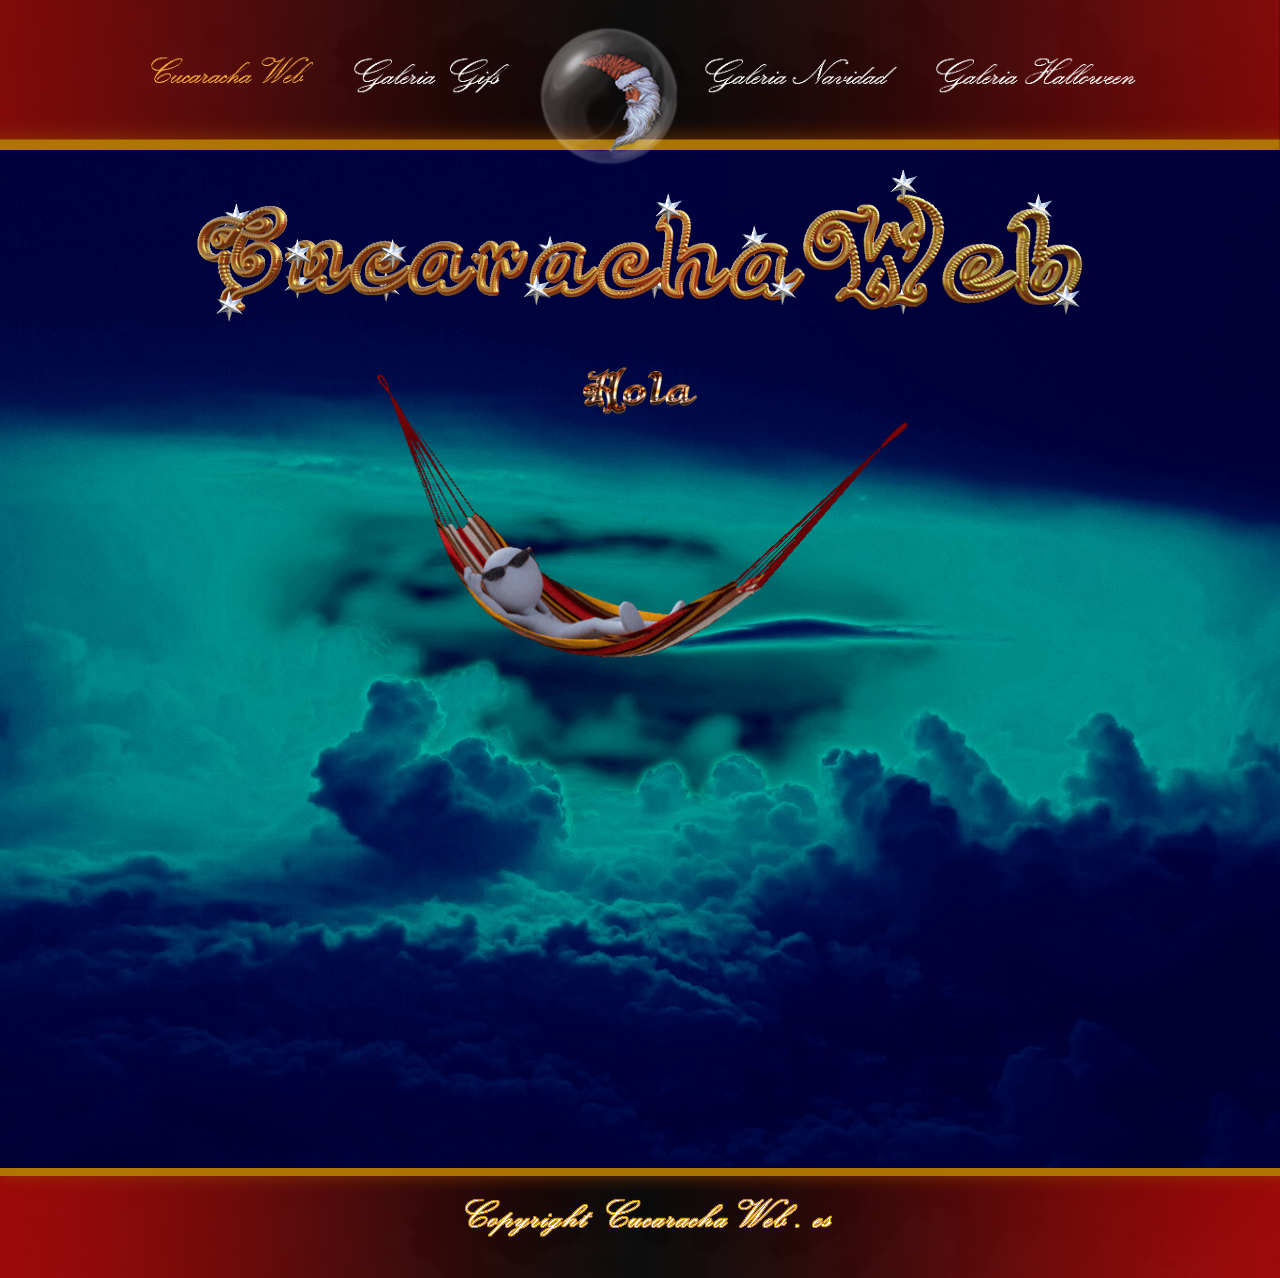
<file: index.html>
<!DOCTYPE html>
<html class="nojs html css_verticalspacer" lang="es-ES">
 <head>

  <meta http-equiv="Content-type" content="text/html;charset=UTF-8"/>
  <meta name="description" content="Gifs Animados. Puedes encontrar, desde un simple corazón, asta un simpático murciélago, pasando por calabazas y esqueletos tipo Halloween, Adornos Navideños, etc."/>
  <meta name="generator" content="2018.0.0.379"/>
  <meta name="viewport" content="width=device-width, initial-scale=1.0"/>
  
  <script type="text/javascript">
   // Update the 'nojs'/'js' class on the html node
document.documentElement.className = document.documentElement.className.replace(/\bnojs\b/g, 'js');

// Check that all required assets are uploaded and up-to-date
if(typeof Muse == "undefined") window.Muse = {}; window.Muse.assets = {"required":["museutils.js", "museconfig.js", "jquery.musepolyfill.bgsize.js", "jquery.watch.js", "webpro.js", "musewpdisclosure.js", "jquery.scrolleffects.js", "jquery.museresponsive.js", "require.js", "index.css"], "outOfDate":[]};
</script>
  
  <link rel="shortcut icon" href="images/favicon.ico?crc=3980991558"/>
  <title>Gifs Animados - Cucarachaweb</title>
  <!-- CSS -->
  <link rel="stylesheet" type="text/css" href="css/site_global.css?crc=444006867"/>
  <link rel="stylesheet" type="text/css" href="css/index.css?crc=301712515" id="pagesheet"/>
  <!-- IE-only CSS -->
  <!--[if lt IE 9]>
  <link rel="stylesheet" type="text/css" href="css/nomq_index.css?crc=3777123340" id="nomq_pagesheet"/>
  <![endif]-->
   </head>
 <body>

  <div class="breakpoint active" id="bp_infinity" data-min-width="1401"><!-- responsive breakpoint node -->
   <div class="clearfix" id="page"><!-- group -->
    <div class="clearfix grpelem" id="pu133"><!-- group -->
     <div class="browser_width shared_content" id="u133-bw" data-content-guid="u133-bw_content">
      <div class="museBGSize" id="u133"><!-- simple frame --></div>
     </div>
     <a class="nonblock nontext clip_frame" id="u151" href="http://cartagen.redbubble.com"><!-- image --><img class="block temp_no_img_src" id="u151_img" data-orig-src="images/logo_003.png?crc=193006819" alt="" width="261" height="144" src="images/blank.gif?crc=4208392903"/></a>
     <a class="nonblock nontext clip_frame shared_content" id="u161" href="galeria-gifs.html" data-content-guid="u161_content"><!-- image --><img class="block temp_no_img_src" id="u161_img" data-orig-src="images/g.png?crc=524897298" alt="" width="175" height="48" src="images/blank.gif?crc=4208392903"/></a>
     <a class="nonblock nontext clip_frame shared_content" id="u169" href="galeria-halloween.html" data-content-guid="u169_content"><!-- image --><img class="block temp_no_img_src" id="u169_img" data-orig-src="images/h.png?crc=315933983" alt="" width="223" height="48" src="images/blank.gif?crc=4208392903"/></a>
     <a class="nonblock nontext clip_frame shared_content" id="u176" href="galeria-navidad.html" data-content-guid="u176_content"><!-- image --><img class="block temp_no_img_src" id="u176_img" data-orig-src="images/n.png?crc=181520679" alt="" width="214" height="48" src="images/blank.gif?crc=4208392903"/></a>
     <a class="nonblock nontext MuseLinkActive clip_frame shared_content" id="u2798" href="index.html" data-content-guid="u2798_content"><!-- image --><img class="block temp_no_img_src" id="u2798_img" data-orig-src="images/w%20a.png?crc=3806307107" alt="" width="185" height="48" src="images/blank.gif?crc=4208392903"/></a>
    </div>
    <div class="clearfix grpelem" id="pu8123-4"><!-- column -->
     <div class="clearfix colelem shared_content" id="u8123-4" data-content-guid="u8123-4_content"><!-- content -->
      <h1>Gifs Animados, Imagenes gif en Movimiento, Animaciones de Imagenes.</h1>
     </div>
     <div class="browser_width colelem" id="u212-bw">
      <div class="museBGSize" id="u212"><!-- column -->
       <div class="clearfix" id="u212_align_to_page">
        <div class="clearfix colelem" id="pu3228"><!-- group -->
         <div class="clip_frame grpelem shared_content" id="u3228" data-content-guid="u3228_content"><!-- image -->
          <img class="block temp_no_img_src" id="u3228_img" data-orig-src="images/hola.gif?crc=430832262" alt="" width="240" height="112" src="images/blank.gif?crc=4208392903"/>
         </div>
         <div class="clip_frame grpelem" id="u3209"><!-- image -->
          <img class="block temp_no_img_src" id="u3209_img" data-orig-src="images/cabecera-002n.gif?crc=373523703" alt="" width="1200" height="370" src="images/blank.gif?crc=4208392903"/>
         </div>
         <div class="museBGSize ose_pre_init grpelem shared_content" id="u8522" data-content-guid="u8522_content"><!-- content --></div>
        </div>
        <div class="clearfix colelem" id="pu8433"><!-- group -->
         <a class="nonblock nontext rounded-corners clip_frame ose_pre_init grpelem" id="u8433" href="galeria-gifs.html"><!-- image --><img class="block temp_no_img_src" id="u8433_img" data-orig-src="images/gifs_008.gif?crc=384471780" alt="" width="350" height="350" src="images/blank.gif?crc=4208392903"/></a>
         <a class="nonblock nontext rounded-corners clip_frame ose_pre_init grpelem" id="u8452" href="galeria-navidad.html"><!-- image --><img class="block temp_no_img_src" id="u8452_img" data-orig-src="images/gifs_n-001.gif?crc=4022068002" alt="" width="350" height="350" src="images/blank.gif?crc=4208392903"/></a>
         <a class="nonblock nontext rounded-corners clip_frame ose_pre_init grpelem" id="u8471" href="galeria-halloween.html"><!-- image --><img class="block temp_no_img_src" id="u8471_img" data-orig-src="images/gifsh_001.gif?crc=340008253" alt="" width="350" height="350" src="images/blank.gif?crc=4208392903"/></a>
        </div>
       </div>
      </div>
     </div>
     <div class="browser_width colelem" id="u201-bw">
      <div class="museBGSize" id="u201"><!-- group -->
       <div class="clearfix" id="u201_align_to_page">
        <a class="nonblock nontext clip_frame grpelem shared_content" id="u1661" href="contactanos.html" data-content-guid="u1661_content"><!-- image --><img class="block temp_no_img_src" id="u1661_img" data-orig-src="images/copyright-2020.gif?crc=364450510" alt="" width="577" height="68" src="images/blank.gif?crc=4208392903"/></a>
       </div>
      </div>
     </div>
    </div>
    <div class="verticalspacer" data-offset-top="1566" data-content-above-spacer="1566" data-content-below-spacer="0"></div>
   </div>
  </div>
  <div class="breakpoint" id="bp_1400" data-min-width="1281" data-max-width="1400"><!-- responsive breakpoint node -->
   <div class="clearfix temp_no_id" data-orig-id="page"><!-- group -->
    <div class="clearfix grpelem temp_no_id" data-orig-id="pu133"><!-- group -->
     <span class="browser_width placeholder" data-placeholder-for="u133-bw_content"><!-- placeholder node --></span>
     <a class="nonblock nontext clip_frame temp_no_id" href="http://cartagen.redbubble.com" data-orig-id="u151"><!-- image --><img class="block temp_no_id temp_no_img_src" data-orig-src="images/logo_003.png?crc=193006819" alt="" width="248" height="136" data-orig-id="u151_img" src="images/blank.gif?crc=4208392903"/></a>
     <span class="nonblock nontext clip_frame placeholder" data-placeholder-for="u161_content"><!-- placeholder node --></span>
     <span class="nonblock nontext clip_frame placeholder" data-placeholder-for="u169_content"><!-- placeholder node --></span>
     <span class="nonblock nontext clip_frame placeholder" data-placeholder-for="u176_content"><!-- placeholder node --></span>
     <span class="nonblock nontext MuseLinkActive clip_frame placeholder" data-placeholder-for="u2798_content"><!-- placeholder node --></span>
    </div>
    <div class="clearfix grpelem temp_no_id" data-orig-id="pu8123-4"><!-- column -->
     <span class="clearfix colelem placeholder" data-placeholder-for="u8123-4_content"><!-- placeholder node --></span>
     <div class="browser_width colelem temp_no_id" data-orig-id="u212-bw">
      <div class="museBGSize temp_no_id" data-orig-id="u212"><!-- column -->
       <div class="clearfix temp_no_id" data-orig-id="u212_align_to_page">
        <div class="clearfix colelem temp_no_id" data-orig-id="pu3228"><!-- group -->
         <div class="clip_frame grpelem temp_no_id" data-orig-id="u3228"><!-- image -->
          <img class="block temp_no_id temp_no_img_src" data-orig-src="images/hola.gif?crc=430832262" alt="" width="181" height="84" data-orig-id="u3228_img" src="images/blank.gif?crc=4208392903"/>
         </div>
         <div class="clip_frame grpelem temp_no_id" data-orig-id="u3209"><!-- image -->
          <img class="block temp_no_id temp_no_img_src" data-orig-src="images/cabecera-002n.gif?crc=373523703" alt="" width="955" height="295" data-orig-id="u3209_img" src="images/blank.gif?crc=4208392903"/>
         </div>
         <span class="museBGSize ose_pre_init grpelem placeholder" data-placeholder-for="u8522_content"><!-- placeholder node --></span>
        </div>
        <div class="clearfix colelem temp_no_id" data-orig-id="pu8433"><!-- group -->
         <a class="nonblock nontext rounded-corners clip_frame ose_pre_init grpelem temp_no_id" href="galeria-gifs.html" data-orig-id="u8433"><!-- image --><img class="block temp_no_id temp_no_img_src" data-orig-src="images/gifs_008.gif?crc=384471780" alt="" width="300" height="300" data-orig-id="u8433_img" src="images/blank.gif?crc=4208392903"/></a>
         <a class="nonblock nontext rounded-corners clip_frame ose_pre_init grpelem temp_no_id" href="galeria-navidad.html" data-orig-id="u8452"><!-- image --><img class="block temp_no_id temp_no_img_src" data-orig-src="images/gifs_n-001.gif?crc=4022068002" alt="" width="300" height="300" data-orig-id="u8452_img" src="images/blank.gif?crc=4208392903"/></a>
         <a class="nonblock nontext rounded-corners clip_frame ose_pre_init grpelem temp_no_id" href="galeria-halloween.html" data-orig-id="u8471"><!-- image --><img class="block temp_no_id temp_no_img_src" data-orig-src="images/gifsh_001.gif?crc=340008253" alt="" width="300" height="300" data-orig-id="u8471_img" src="images/blank.gif?crc=4208392903"/></a>
        </div>
       </div>
      </div>
     </div>
     <span class="nonblock nontext clip_frame colelem placeholder" data-placeholder-for="u1661_content"><!-- placeholder node --></span>
    </div>
    <div class="verticalspacer" data-offset-top="1229" data-content-above-spacer="1229" data-content-below-spacer="0"></div>
    <div class="browser_width grpelem temp_no_id shared_content" data-orig-id="u201-bw" data-content-guid="u201-bw_content">
     <div class="museBGSize temp_no_id" data-orig-id="u201"><!-- simple frame --></div>
    </div>
   </div>
  </div>
  <div class="breakpoint" id="bp_1280" data-min-width="1001" data-max-width="1280"><!-- responsive breakpoint node -->
   <div class="clearfix temp_no_id" data-orig-id="page"><!-- group -->
    <div class="clearfix grpelem temp_no_id" data-orig-id="pu133"><!-- group -->
     <span class="browser_width placeholder" data-placeholder-for="u133-bw_content"><!-- placeholder node --></span>
     <a class="nonblock nontext clip_frame temp_no_id" href="http://cartagen.redbubble.com" data-orig-id="u151"><!-- image --><img class="block temp_no_id temp_no_img_src" data-orig-src="images/logo_003.png?crc=193006819" alt="" width="264" height="145" data-orig-id="u151_img" src="images/blank.gif?crc=4208392903"/></a>
     <a class="nonblock nontext clip_frame temp_no_id shared_content" href="galeria-gifs.html" data-orig-id="u161" data-content-guid="u161_content1"><!-- image --><img class="block temp_no_id temp_no_img_src" data-orig-src="images/g.png?crc=524897298" alt="" width="164" height="45" data-orig-id="u161_img" src="images/blank.gif?crc=4208392903"/></a>
     <a class="nonblock nontext clip_frame temp_no_id shared_content" href="galeria-halloween.html" data-orig-id="u169" data-content-guid="u169_content1"><!-- image --><img class="block temp_no_id temp_no_img_src" data-orig-src="images/h.png?crc=315933983" alt="" width="209" height="45" data-orig-id="u169_img" src="images/blank.gif?crc=4208392903"/></a>
     <a class="nonblock nontext clip_frame temp_no_id shared_content" href="galeria-navidad.html" data-orig-id="u176" data-content-guid="u176_content1"><!-- image --><img class="block temp_no_id temp_no_img_src" data-orig-src="images/n.png?crc=181520679" alt="" width="201" height="45" data-orig-id="u176_img" src="images/blank.gif?crc=4208392903"/></a>
     <a class="nonblock nontext MuseLinkActive clip_frame temp_no_id shared_content" href="index.html" data-orig-id="u2798" data-content-guid="u2798_content1"><!-- image --><img class="block temp_no_id temp_no_img_src" data-orig-src="images/w%20a.png?crc=3806307107" alt="" width="173" height="45" data-orig-id="u2798_img" src="images/blank.gif?crc=4208392903"/></a>
    </div>
    <div class="clearfix grpelem temp_no_id" data-orig-id="pu8123-4"><!-- column -->
     <span class="clearfix colelem placeholder" data-placeholder-for="u8123-4_content"><!-- placeholder node --></span>
     <div class="browser_width colelem temp_no_id" data-orig-id="u212-bw">
      <div class="museBGSize temp_no_id" data-orig-id="u212"><!-- column -->
       <div class="clearfix temp_no_id" data-orig-id="u212_align_to_page">
        <div class="position_content" id="u212_position_content">
         <div class="clearfix colelem temp_no_id" data-orig-id="pu3228"><!-- group -->
          <div class="clip_frame grpelem temp_no_id" data-orig-id="u3228"><!-- image -->
           <img class="block temp_no_id temp_no_img_src" data-orig-src="images/hola.gif?crc=430832262" alt="" width="162" height="76" data-orig-id="u3228_img" src="images/blank.gif?crc=4208392903"/>
          </div>
          <div class="clip_frame grpelem temp_no_id" data-orig-id="u3209"><!-- image -->
           <img class="block temp_no_id temp_no_img_src" data-orig-src="images/cabecera-002n.gif?crc=373523703" alt="" width="913" height="282" data-orig-id="u3209_img" src="images/blank.gif?crc=4208392903"/>
          </div>
          <span class="museBGSize ose_pre_init grpelem placeholder" data-placeholder-for="u8522_content"><!-- placeholder node --></span>
         </div>
         <div class="clearfix colelem temp_no_id" data-orig-id="pu8433"><!-- group -->
          <a class="nonblock nontext rounded-corners clip_frame ose_pre_init grpelem temp_no_id" href="galeria-gifs.html" data-orig-id="u8433"><!-- image --><img class="block temp_no_id temp_no_img_src" data-orig-src="images/gifs_008.gif?crc=384471780" alt="" width="250" height="250" data-orig-id="u8433_img" src="images/blank.gif?crc=4208392903"/></a>
          <a class="nonblock nontext rounded-corners clip_frame ose_pre_init grpelem temp_no_id" href="galeria-navidad.html" data-orig-id="u8452"><!-- image --><img class="block temp_no_id temp_no_img_src" data-orig-src="images/gifs_n-001.gif?crc=4022068002" alt="" width="250" height="250" data-orig-id="u8452_img" src="images/blank.gif?crc=4208392903"/></a>
          <a class="nonblock nontext rounded-corners clip_frame ose_pre_init grpelem temp_no_id" href="galeria-halloween.html" data-orig-id="u8471"><!-- image --><img class="block temp_no_id temp_no_img_src" data-orig-src="images/gifsh_001.gif?crc=340008253" alt="" width="250" height="250" data-orig-id="u8471_img" src="images/blank.gif?crc=4208392903"/></a>
         </div>
        </div>
       </div>
      </div>
     </div>
     <div class="browser_width colelem temp_no_id" data-orig-id="u201-bw">
      <div class="museBGSize temp_no_id" data-orig-id="u201"><!-- group -->
       <div class="clearfix temp_no_id" data-orig-id="u201_align_to_page">
        <a class="nonblock nontext clip_frame grpelem temp_no_id shared_content" href="contactanos.html" data-orig-id="u1661" data-content-guid="u1661_content1"><!-- image --><img class="block temp_no_id temp_no_img_src" data-orig-src="images/copyright-2020.gif?crc=364450510" alt="" width="457" height="54" data-orig-id="u1661_img" src="images/blank.gif?crc=4208392903"/></a>
       </div>
      </div>
     </div>
    </div>
    <div class="verticalspacer shared_content" data-offset-top="1278" data-content-above-spacer="1277" data-content-below-spacer="0" data-content-guid="page_2_content"></div>
   </div>
  </div>
  <div class="breakpoint" id="bp_1000" data-min-width="769" data-max-width="1000"><!-- responsive breakpoint node -->
   <div class="clearfix temp_no_id" data-orig-id="page"><!-- group -->
    <div class="clearfix grpelem" id="pu1661"><!-- group -->
     <span class="nonblock nontext clip_frame placeholder" data-placeholder-for="u1661_content1"><!-- placeholder node --></span>
     <span class="browser_width placeholder" data-placeholder-for="u133-bw_content"><!-- placeholder node --></span>
     <a class="nonblock nontext clip_frame temp_no_id" href="http://cartagen.redbubble.com" data-orig-id="u151"><!-- image --><img class="block temp_no_id temp_no_img_src" data-orig-src="images/logo_003.png?crc=193006819" alt="" width="269" height="148" data-orig-id="u151_img" src="images/blank.gif?crc=4208392903"/></a>
     <span class="nonblock nontext clip_frame placeholder" data-placeholder-for="u161_content1"><!-- placeholder node --></span>
     <span class="nonblock nontext clip_frame placeholder" data-placeholder-for="u169_content1"><!-- placeholder node --></span>
     <span class="nonblock nontext clip_frame placeholder" data-placeholder-for="u176_content1"><!-- placeholder node --></span>
     <span class="nonblock nontext MuseLinkActive clip_frame placeholder" data-placeholder-for="u2798_content1"><!-- placeholder node --></span>
    </div>
    <div class="clearfix grpelem temp_no_id" data-orig-id="pu8123-4"><!-- column -->
     <span class="clearfix colelem placeholder" data-placeholder-for="u8123-4_content"><!-- placeholder node --></span>
     <div class="museBGSize clearfix colelem temp_no_id" data-orig-id="u212"><!-- column -->
      <div class="position_content temp_no_id" data-orig-id="u212_position_content">
       <div class="clearfix colelem temp_no_id" data-orig-id="pu3228"><!-- group -->
        <div class="clip_frame grpelem temp_no_id" data-orig-id="u3228"><!-- image -->
         <img class="block temp_no_id temp_no_img_src" data-orig-src="images/hola.gif?crc=430832262" alt="" width="197" height="92" data-orig-id="u3228_img" src="images/blank.gif?crc=4208392903"/>
        </div>
        <div class="clip_frame grpelem temp_no_id" data-orig-id="u3209"><!-- image -->
         <img class="block temp_no_id temp_no_img_src" data-orig-src="images/cabecera-002n.gif?crc=373523703" alt="" width="749" height="231" data-orig-id="u3209_img" src="images/blank.gif?crc=4208392903"/>
        </div>
        <span class="museBGSize ose_pre_init grpelem placeholder" data-placeholder-for="u8522_content"><!-- placeholder node --></span>
       </div>
       <div class="clearfix colelem temp_no_id" data-orig-id="pu8433"><!-- group -->
        <a class="nonblock nontext rounded-corners clip_frame ose_pre_init grpelem temp_no_id" href="galeria-gifs.html" data-orig-id="u8433"><!-- image --><img class="block temp_no_id temp_no_img_src" data-orig-src="images/gifs_008.gif?crc=384471780" alt="" width="200" height="200" data-orig-id="u8433_img" src="images/blank.gif?crc=4208392903"/></a>
        <a class="nonblock nontext rounded-corners clip_frame ose_pre_init grpelem temp_no_id" href="galeria-navidad.html" data-orig-id="u8452"><!-- image --><img class="block temp_no_id temp_no_img_src" data-orig-src="images/gifs_n-001.gif?crc=4022068002" alt="" width="200" height="200" data-orig-id="u8452_img" src="images/blank.gif?crc=4208392903"/></a>
        <a class="nonblock nontext rounded-corners clip_frame ose_pre_init grpelem temp_no_id" href="galeria-halloween.html" data-orig-id="u8471"><!-- image --><img class="block temp_no_id temp_no_img_src" data-orig-src="images/gifsh_001.gif?crc=340008253" alt="" width="200" height="200" data-orig-id="u8471_img" src="images/blank.gif?crc=4208392903"/></a>
       </div>
      </div>
     </div>
     <span class="browser_width colelem placeholder" data-placeholder-for="u201-bw_content"><!-- placeholder node --></span>
    </div>
    <span class="verticalspacer placeholder" data-placeholder-for="page_2_content"><!-- placeholder node --></span>
   </div>
  </div>
  <div class="breakpoint" id="bp_768" data-min-width="561" data-max-width="768"><!-- responsive breakpoint node -->
   <div class="clearfix temp_no_id" data-orig-id="page"><!-- group -->
    <div class="clearfix grpelem temp_no_id" data-orig-id="pu1661"><!-- group -->
     <a class="nonblock nontext clip_frame temp_no_id" href="contactanos.html" data-orig-id="u1661"><!-- image --><img class="block temp_no_id temp_no_img_src" data-orig-src="images/copyright-2020.gif?crc=364450510" alt="" width="417" height="49" data-orig-id="u1661_img" src="images/blank.gif?crc=4208392903"/></a>
     <span class="browser_width placeholder" data-placeholder-for="u133-bw_content"><!-- placeholder node --></span>
     <a class="nonblock nontext clip_frame temp_no_id" href="http://cartagen.redbubble.com" data-orig-id="u151"><!-- image --><img class="block temp_no_id temp_no_img_src" data-orig-src="images/logo_003.png?crc=193006819" alt="" width="253" height="139" data-orig-id="u151_img" src="images/blank.gif?crc=4208392903"/></a>
     <ul class="AccordionWidget clearfix" id="accordionu719"><!-- vertical box -->
      <li class="AccordionPanel clearfix colelem" id="u724"><!-- vertical box --><div class="AccordionPanelTab museBGSize clearfix colelem" id="u725-3"><!-- content --><p class="shared_content" data-content-guid="u725-3_0_content">&nbsp;</p></div><div class="AccordionPanelContent disn clearfix colelem" id="u726"><!-- column --><a class="nonblock nontext MuseLinkActive rounded-corners clip_frame colelem shared_content" id="u1569" href="index.html" data-content-guid="u1569_content"><!-- image --><img class="block temp_no_img_src" id="u1569_img" data-orig-src="images/w%20a.png?crc=3806307107" alt="" width="185" height="48" src="images/blank.gif?crc=4208392903"/></a><a class="nonblock nontext rounded-corners clip_frame colelem shared_content" id="u1518" href="galeria-gifs.html" data-content-guid="u1518_content"><!-- image --><img class="block temp_no_img_src" id="u1518_img" data-orig-src="images/g.png?crc=524897298" alt="" width="175" height="48" src="images/blank.gif?crc=4208392903"/></a><a class="nonblock nontext rounded-corners clip_frame colelem shared_content" id="u1552" href="galeria-navidad.html" data-content-guid="u1552_content"><!-- image --><img class="block temp_no_img_src" id="u1552_img" data-orig-src="images/n.png?crc=181520679" alt="" width="214" height="48" src="images/blank.gif?crc=4208392903"/></a><a class="nonblock nontext rounded-corners clip_frame colelem shared_content" id="u1535" href="galeria-halloween.html" data-content-guid="u1535_content"><!-- image --><img class="block temp_no_img_src" id="u1535_img" data-orig-src="images/h.png?crc=315933983" alt="" width="223" height="48" src="images/blank.gif?crc=4208392903"/></a></div></li>
     </ul>
    </div>
    <div class="clearfix grpelem temp_no_id" data-orig-id="pu8123-4"><!-- column -->
     <span class="clearfix colelem placeholder" data-placeholder-for="u8123-4_content"><!-- placeholder node --></span>
     <div class="browser_width colelem temp_no_id" data-orig-id="u212-bw">
      <div class="museBGSize temp_no_id" data-orig-id="u212"><!-- column -->
       <div class="clearfix temp_no_id" data-orig-id="u212_align_to_page">
        <div class="clip_frame colelem temp_no_id" data-orig-id="u3209"><!-- image -->
         <img class="block temp_no_id temp_no_img_src" data-orig-src="images/cabecera-002n.gif?crc=373523703" alt="" width="535" height="165" data-orig-id="u3209_img" src="images/blank.gif?crc=4208392903"/>
        </div>
        <div class="clearfix colelem temp_no_id" data-orig-id="pu3228"><!-- group -->
         <div class="clip_frame grpelem temp_no_id" data-orig-id="u3228"><!-- image -->
          <img class="block temp_no_id temp_no_img_src" data-orig-src="images/hola.gif?crc=430832262" alt="" width="161" height="75" data-orig-id="u3228_img" src="images/blank.gif?crc=4208392903"/>
         </div>
         <span class="museBGSize grpelem placeholder" data-placeholder-for="u8522_content"><!-- placeholder node --></span>
        </div>
        <div class="clearfix colelem temp_no_id" data-orig-id="pu8433"><!-- group -->
         <a class="nonblock nontext rounded-corners clip_frame grpelem temp_no_id" href="galeria-gifs.html" data-orig-id="u8433"><!-- image --><img class="block temp_no_id temp_no_img_src" data-orig-src="images/gifs_008.gif?crc=384471780" alt="" width="125" height="125" data-orig-id="u8433_img" src="images/blank.gif?crc=4208392903"/></a>
         <a class="nonblock nontext rounded-corners clip_frame grpelem temp_no_id" href="galeria-navidad.html" data-orig-id="u8452"><!-- image --><img class="block temp_no_id temp_no_img_src" data-orig-src="images/gifs_n-001.gif?crc=4022068002" alt="" width="125" height="125" data-orig-id="u8452_img" src="images/blank.gif?crc=4208392903"/></a>
         <a class="nonblock nontext rounded-corners clip_frame grpelem temp_no_id" href="galeria-halloween.html" data-orig-id="u8471"><!-- image --><img class="block temp_no_id temp_no_img_src" data-orig-src="images/gifsh_001.gif?crc=340008253" alt="" width="125" height="125" data-orig-id="u8471_img" src="images/blank.gif?crc=4208392903"/></a>
        </div>
       </div>
      </div>
     </div>
     <span class="browser_width colelem placeholder" data-placeholder-for="u201-bw_content"><!-- placeholder node --></span>
    </div>
    <div class="verticalspacer" data-offset-top="1033" data-content-above-spacer="1033" data-content-below-spacer="0"></div>
   </div>
   <div class="preload_images">
    <img class="preload temp_no_img_src" data-orig-src="images/ab.png?crc=4293961280" alt="" src="images/blank.gif?crc=4208392903"/>
   </div>
  </div>
  <div class="breakpoint" id="bp_560" data-min-width="431" data-max-width="560"><!-- responsive breakpoint node -->
   <div class="clearfix temp_no_id" data-orig-id="page"><!-- group -->
    <div class="clearfix grpelem temp_no_id" data-orig-id="pu133"><!-- group -->
     <span class="browser_width placeholder" data-placeholder-for="u133-bw_content"><!-- placeholder node --></span>
     <a class="nonblock nontext clip_frame temp_no_id" href="http://cartagen.redbubble.com" data-orig-id="u151"><!-- image --><img class="block temp_no_id temp_no_img_src" data-orig-src="images/logo_003.png?crc=193006819" alt="" width="300" height="165" data-orig-id="u151_img" src="images/blank.gif?crc=4208392903"/></a>
     <ul class="AccordionWidget clearfix temp_no_id" data-orig-id="accordionu719"><!-- vertical box -->
      <li class="AccordionPanel clearfix colelem temp_no_id" data-orig-id="u724"><!-- vertical box --><div class="AccordionPanelTab museBGSize clearfix colelem temp_no_id" data-orig-id="u725-3"><!-- content --><span class="placeholder" data-placeholder-for="u725-3_0_content"><!-- placeholder node --></span></div><div class="AccordionPanelContent disn clearfix colelem temp_no_id" data-orig-id="u726"><!-- column --><span class="nonblock nontext MuseLinkActive rounded-corners clip_frame colelem placeholder" data-placeholder-for="u1569_content"><!-- placeholder node --></span><span class="nonblock nontext rounded-corners clip_frame colelem placeholder" data-placeholder-for="u1518_content"><!-- placeholder node --></span><span class="nonblock nontext rounded-corners clip_frame colelem placeholder" data-placeholder-for="u1552_content"><!-- placeholder node --></span><span class="nonblock nontext rounded-corners clip_frame colelem placeholder" data-placeholder-for="u1535_content"><!-- placeholder node --></span></div></li>
     </ul>
    </div>
    <div class="clearfix grpelem" id="ppu212"><!-- column -->
     <div class="clearfix colelem" id="pu212"><!-- group -->
      <div class="browser_width grpelem temp_no_id" data-orig-id="u212-bw">
       <div class="museBGSize temp_no_id" data-orig-id="u212"><!-- column -->
        <div class="clearfix temp_no_id" data-orig-id="u212_align_to_page">
         <div class="clip_frame colelem temp_no_id" data-orig-id="u3209"><!-- image -->
          <img class="block temp_no_id temp_no_img_src" data-orig-src="images/cabecera-002n.gif?crc=373523703" alt="" width="430" height="133" data-orig-id="u3209_img" src="images/blank.gif?crc=4208392903"/>
         </div>
         <div class="clearfix colelem temp_no_id" data-orig-id="pu3228"><!-- group -->
          <span class="clip_frame grpelem placeholder" data-placeholder-for="u3228_content"><!-- placeholder node --></span>
          <span class="museBGSize grpelem placeholder" data-placeholder-for="u8522_content"><!-- placeholder node --></span>
         </div>
         <a class="nonblock nontext rounded-corners clip_frame colelem temp_no_id" href="galeria-gifs.html" data-orig-id="u8433"><!-- image --><img class="block temp_no_id temp_no_img_src" data-orig-src="images/gifs_008.gif?crc=384471780" alt="" width="273" height="273" data-orig-id="u8433_img" src="images/blank.gif?crc=4208392903"/></a>
         <a class="nonblock nontext rounded-corners clip_frame colelem temp_no_id" href="galeria-navidad.html" data-orig-id="u8452"><!-- image --><img class="block temp_no_id temp_no_img_src" data-orig-src="images/gifs_n-001.gif?crc=4022068002" alt="" width="273" height="273" data-orig-id="u8452_img" src="images/blank.gif?crc=4208392903"/></a>
         <a class="nonblock nontext rounded-corners clip_frame colelem temp_no_id" href="galeria-halloween.html" data-orig-id="u8471"><!-- image --><img class="block temp_no_id temp_no_img_src" data-orig-src="images/gifsh_001.gif?crc=340008253" alt="" width="273" height="273" data-orig-id="u8471_img" src="images/blank.gif?crc=4208392903"/></a>
        </div>
       </div>
      </div>
      <span class="clearfix grpelem placeholder" data-placeholder-for="u8123-4_content"><!-- placeholder node --></span>
     </div>
     <div class="browser_width colelem temp_no_id" data-orig-id="u201-bw">
      <div class="museBGSize temp_no_id" data-orig-id="u201"><!-- group -->
       <div class="clearfix temp_no_id" data-orig-id="u201_align_to_page">
        <a class="nonblock nontext clip_frame grpelem temp_no_id" href="contactanos.html" data-orig-id="u1661"><!-- image --><img class="block temp_no_id temp_no_img_src" data-orig-src="images/copyright-2020.gif?crc=364450510" alt="" width="377" height="44" data-orig-id="u1661_img" src="images/blank.gif?crc=4208392903"/></a>
       </div>
      </div>
     </div>
    </div>
    <div class="verticalspacer" data-offset-top="1775" data-content-above-spacer="1775" data-content-below-spacer="0"></div>
   </div>
   <div class="preload_images">
    <img class="preload temp_no_img_src" data-orig-src="images/ab.png?crc=4293961280" alt="" src="images/blank.gif?crc=4208392903"/>
   </div>
  </div>
  <div class="breakpoint" id="bp_430" data-max-width="430"><!-- responsive breakpoint node -->
   <div class="clearfix temp_no_id" data-orig-id="page"><!-- group -->
    <div class="clearfix grpelem temp_no_id" data-orig-id="pu133"><!-- group -->
     <span class="browser_width placeholder" data-placeholder-for="u133-bw_content"><!-- placeholder node --></span>
     <a class="nonblock nontext clip_frame temp_no_id" href="http://cartagen.redbubble.com" data-orig-id="u151"><!-- image --><img class="block temp_no_id temp_no_img_src" data-orig-src="images/logo_003.png?crc=193006819" alt="" width="265" height="146" data-orig-id="u151_img" src="images/blank.gif?crc=4208392903"/></a>
     <ul class="AccordionWidget clearfix temp_no_id" data-orig-id="accordionu719"><!-- vertical box -->
      <li class="AccordionPanel clearfix colelem temp_no_id" data-orig-id="u724"><!-- vertical box --><div class="AccordionPanelTab museBGSize clearfix colelem temp_no_id" data-orig-id="u725-3"><!-- content --><span class="placeholder" data-placeholder-for="u725-3_0_content"><!-- placeholder node --></span></div><div class="AccordionPanelContent disn clearfix colelem temp_no_id" data-orig-id="u726"><!-- column --><span class="nonblock nontext MuseLinkActive rounded-corners clip_frame colelem placeholder" data-placeholder-for="u1569_content"><!-- placeholder node --></span><span class="nonblock nontext rounded-corners clip_frame colelem placeholder" data-placeholder-for="u1518_content"><!-- placeholder node --></span><span class="nonblock nontext rounded-corners clip_frame colelem placeholder" data-placeholder-for="u1552_content"><!-- placeholder node --></span><span class="nonblock nontext rounded-corners clip_frame colelem placeholder" data-placeholder-for="u1535_content"><!-- placeholder node --></span></div></li>
     </ul>
    </div>
    <div class="clearfix grpelem temp_no_id" data-orig-id="pu8123-4"><!-- column -->
     <span class="clearfix colelem placeholder" data-placeholder-for="u8123-4_content"><!-- placeholder node --></span>
     <div class="browser_width colelem temp_no_id" data-orig-id="u212-bw">
      <div class="museBGSize temp_no_id" data-orig-id="u212"><!-- column -->
       <div class="clearfix temp_no_id" data-orig-id="u212_align_to_page">
        <div class="clip_frame colelem temp_no_id" data-orig-id="u3209"><!-- image -->
         <img class="block temp_no_id temp_no_img_src" data-orig-src="images/cabecera-002n.gif?crc=373523703" alt="" width="320" height="99" data-orig-id="u3209_img" src="images/blank.gif?crc=4208392903"/>
        </div>
        <div class="clearfix colelem temp_no_id" data-orig-id="pu3228"><!-- group -->
         <div class="clip_frame grpelem temp_no_id" data-orig-id="u3228"><!-- image -->
          <img class="block temp_no_id temp_no_img_src" data-orig-src="images/hola.gif?crc=430832262" alt="" width="172" height="80" data-orig-id="u3228_img" src="images/blank.gif?crc=4208392903"/>
         </div>
         <span class="museBGSize grpelem placeholder" data-placeholder-for="u8522_content"><!-- placeholder node --></span>
        </div>
        <a class="nonblock nontext rounded-corners clip_frame colelem temp_no_id" href="galeria-gifs.html" data-orig-id="u8433"><!-- image --><img class="block temp_no_id temp_no_img_src" data-orig-src="images/gifs_008.gif?crc=384471780" alt="" width="263" height="263" data-orig-id="u8433_img" src="images/blank.gif?crc=4208392903"/></a>
        <a class="nonblock nontext rounded-corners clip_frame colelem temp_no_id" href="galeria-navidad.html" data-orig-id="u8452"><!-- image --><img class="block temp_no_id temp_no_img_src" data-orig-src="images/gifs_n-001.gif?crc=4022068002" alt="" width="263" height="263" data-orig-id="u8452_img" src="images/blank.gif?crc=4208392903"/></a>
        <a class="nonblock nontext rounded-corners clip_frame colelem temp_no_id" href="galeria-halloween.html" data-orig-id="u8471"><!-- image --><img class="block temp_no_id temp_no_img_src" data-orig-src="images/gifsh_001.gif?crc=340008253" alt="" width="263" height="263" data-orig-id="u8471_img" src="images/blank.gif?crc=4208392903"/></a>
       </div>
      </div>
     </div>
     <div class="browser_width colelem temp_no_id" data-orig-id="u201-bw">
      <div class="museBGSize temp_no_id" data-orig-id="u201"><!-- group -->
       <div class="clearfix temp_no_id" data-orig-id="u201_align_to_page">
        <a class="nonblock nontext clip_frame grpelem temp_no_id" href="contactanos.html" data-orig-id="u1661"><!-- image --><img class="block temp_no_id temp_no_img_src" data-orig-src="images/copyright-2020.gif?crc=364450510" alt="" width="289" height="34" data-orig-id="u1661_img" src="images/blank.gif?crc=4208392903"/></a>
       </div>
      </div>
     </div>
    </div>
    <div class="verticalspacer" data-offset-top="1605" data-content-above-spacer="1605" data-content-below-spacer="0"></div>
   </div>
   <div class="preload_images">
    <img class="preload temp_no_img_src" data-orig-src="images/ab.png?crc=4293961280" alt="" src="images/blank.gif?crc=4208392903"/>
   </div>
  </div>
  <!-- Other scripts -->
  <script type="text/javascript">
   // Decide weather to suppress missing file error or not based on preference setting
var suppressMissingFileError = false
</script>
  <script type="text/javascript">
   window.Muse.assets.check=function(d){if(!window.Muse.assets.checked){window.Muse.assets.checked=!0;var b={},c=function(a,b){if(window.getComputedStyle){var c=window.getComputedStyle(a,null);return c&&c.getPropertyValue(b)||c&&c[b]||""}if(document.documentElement.currentStyle)return(c=a.currentStyle)&&c[b]||a.style&&a.style[b]||"";return""},a=function(a){if(a.match(/^rgb/))return a=a.replace(/\s+/g,"").match(/([\d\,]+)/gi)[0].split(","),(parseInt(a[0])<<16)+(parseInt(a[1])<<8)+parseInt(a[2]);if(a.match(/^\#/))return parseInt(a.substr(1),
16);return 0},g=function(g){for(var f=document.getElementsByTagName("link"),h=0;h<f.length;h++)if("text/css"==f[h].type){var i=(f[h].href||"").match(/\/?css\/([\w\-]+\.css)\?crc=(\d+)/);if(!i||!i[1]||!i[2])break;b[i[1]]=i[2]}f=document.createElement("div");f.className="version";f.style.cssText="display:none; width:1px; height:1px;";document.getElementsByTagName("body")[0].appendChild(f);for(h=0;h<Muse.assets.required.length;){var i=Muse.assets.required[h],l=i.match(/([\w\-\.]+)\.(\w+)$/),k=l&&l[1]?
l[1]:null,l=l&&l[2]?l[2]:null;switch(l.toLowerCase()){case "css":k=k.replace(/\W/gi,"_").replace(/^([^a-z])/gi,"_$1");f.className+=" "+k;k=a(c(f,"color"));l=a(c(f,"backgroundColor"));k!=0||l!=0?(Muse.assets.required.splice(h,1),"undefined"!=typeof b[i]&&(k!=b[i]>>>24||l!=(b[i]&16777215))&&Muse.assets.outOfDate.push(i)):h++;f.className="version";break;case "js":h++;break;default:throw Error("Unsupported file type: "+l);}}d?d().jquery!="1.8.3"&&Muse.assets.outOfDate.push("jquery-1.8.3.min.js"):Muse.assets.required.push("jquery-1.8.3.min.js");
f.parentNode.removeChild(f);if(Muse.assets.outOfDate.length||Muse.assets.required.length)f="Puede que determinados archivos falten en el servidor o sean incorrectos. Limpie la cache del navegador e inténtelo de nuevo. Si el problema persiste, póngase en contacto con el administrador del sitio web.",g&&Muse.assets.outOfDate.length&&(f+="\nOut of date: "+Muse.assets.outOfDate.join(",")),g&&Muse.assets.required.length&&(f+="\nMissing: "+Muse.assets.required.join(",")),suppressMissingFileError?(f+="\nUse SuppressMissingFileError key in AppPrefs.xml to show missing file error pop up.",console.log(f)):alert(f)};location&&location.search&&location.search.match&&location.search.match(/muse_debug/gi)?
setTimeout(function(){g(!0)},5E3):g()}};
var muse_init=function(){require.config({baseUrl:""});require(["jquery","museutils","whatinput","jquery.musepolyfill.bgsize","jquery.watch","webpro","musewpdisclosure","jquery.scrolleffects","jquery.museresponsive"],function(d){var $ = d;$(document).ready(function(){try{
window.Muse.assets.check($);/* body */
Muse.Utils.transformMarkupToFixBrowserProblemsPreInit();/* body */
Muse.Utils.prepHyperlinks(true);/* body */
Muse.Utils.resizeHeight('.browser_width');/* resize height */
Muse.Utils.requestAnimationFrame(function() { $('body').addClass('initialized'); });/* mark body as initialized */
Muse.Utils.makeButtonsVisibleAfterSettingMinWidth();/* body */
Muse.Utils.initWidget('#accordionu719', ['#bp_768', '#bp_560', '#bp_430'], function(elem) { return new WebPro.Widget.Accordion(elem, {canCloseAll:true,defaultIndex:-1}); });/* #accordionu719 */
Muse.Utils.fullPage('#page');/* 100% height page */
$('#bp_1000').one('muse_this_bp_activate', function(){
$('#u8522').registerOpacityScrollEffect([{"opacity":100,"in":[-Infinity,295],"fade":184},{"opacity":100,"in":[295,295]},{"opacity":0,"in":[295,Infinity],"fade":176}], $(this)); /* scroll effect */
$('#u8433').registerOpacityScrollEffect([{"opacity":0,"in":[-Infinity,524.5],"fade":369.5},{"opacity":100,"in":[524.5,524.5]},{"opacity":100,"in":[524.5,Infinity],"fade":50}], $(this)); /* scroll effect */
$('#u8452').registerOpacityScrollEffect([{"opacity":0,"in":[-Infinity,524.5],"fade":369.5},{"opacity":100,"in":[524.5,524.5]},{"opacity":100,"in":[524.5,Infinity],"fade":50}], $(this)); /* scroll effect */
$('#u8471').registerOpacityScrollEffect([{"opacity":0,"in":[-Infinity,524.5],"fade":369.5},{"opacity":100,"in":[524.5,524.5]},{"opacity":100,"in":[524.5,Infinity],"fade":50}], $(this)); /* scroll effect */
});/* scroll effects for one breakpoint */
$('#bp_1280').one('muse_this_bp_activate', function(){
$('#u8522').registerOpacityScrollEffect([{"opacity":100,"in":[-Infinity,252.3],"fade":169.3},{"opacity":100,"in":[252.3,252.3]},{"opacity":0,"in":[252.3,Infinity],"fade":186.7}], $(this)); /* scroll effect */
$('#u8433').registerOpacityScrollEffect([{"opacity":0,"in":[-Infinity,513.8],"fade":373.8},{"opacity":100,"in":[513.8,513.8]},{"opacity":100,"in":[513.8,Infinity],"fade":50}], $(this)); /* scroll effect */
$('#u8452').registerOpacityScrollEffect([{"opacity":0,"in":[-Infinity,513.8],"fade":373.8},{"opacity":100,"in":[513.8,513.8]},{"opacity":100,"in":[513.8,Infinity],"fade":50}], $(this)); /* scroll effect */
$('#u8471').registerOpacityScrollEffect([{"opacity":0,"in":[-Infinity,513.8],"fade":373.8},{"opacity":100,"in":[513.8,513.8]},{"opacity":100,"in":[513.8,Infinity],"fade":50}], $(this)); /* scroll effect */
});/* scroll effects for one breakpoint */
$('#bp_1400').one('muse_this_bp_activate', function(){
$('#u8522').registerOpacityScrollEffect([{"opacity":100,"in":[-Infinity,325],"fade":267},{"opacity":100,"in":[325,325]},{"opacity":0,"in":[325,Infinity],"fade":111}], $(this)); /* scroll effect */
$('#u8433').registerOpacityScrollEffect([{"opacity":0,"in":[-Infinity,465],"fade":275},{"opacity":100,"in":[465,465]},{"opacity":100,"in":[465,Infinity],"fade":115.5}], $(this)); /* scroll effect */
$('#u8452').registerOpacityScrollEffect([{"opacity":0,"in":[-Infinity,464],"fade":274},{"opacity":100,"in":[464,464]},{"opacity":100,"in":[464,Infinity],"fade":107.2}], $(this)); /* scroll effect */
$('#u8471').registerOpacityScrollEffect([{"opacity":0,"in":[-Infinity,469],"fade":279},{"opacity":100,"in":[469,469]},{"opacity":100,"in":[469,Infinity],"fade":100.7}], $(this)); /* scroll effect */
$('#u212').registerBackgroundPositionScrollEffect([{"speed":[0,0],"in":[-Infinity,0]},{"speed":[0,0],"in":[0,Infinity]}], $(this)); /* scroll effect */
});/* scroll effects for one breakpoint */
$('#bp_infinity').one('muse_this_bp_activate', function(){
$('#u8522').registerOpacityScrollEffect([{"opacity":100,"in":[-Infinity,373],"fade":337.45},{"opacity":100,"in":[373,373]},{"opacity":0,"in":[373,Infinity],"fade":144}], $(this)); /* scroll effect */
$('#u8433').registerOpacityScrollEffect([{"opacity":0,"in":[-Infinity,638],"fade":523},{"opacity":100,"in":[638,638]},{"opacity":100,"in":[638,Infinity],"fade":50}], $(this)); /* scroll effect */
$('#u8452').registerOpacityScrollEffect([{"opacity":0,"in":[-Infinity,638],"fade":523},{"opacity":100,"in":[638,638]},{"opacity":100,"in":[638,Infinity],"fade":50}], $(this)); /* scroll effect */
$('#u8471').registerOpacityScrollEffect([{"opacity":0,"in":[-Infinity,638],"fade":523},{"opacity":100,"in":[638,638]},{"opacity":100,"in":[638,Infinity],"fade":50}], $(this)); /* scroll effect */
$('#u212').registerBackgroundPositionScrollEffect([{"speed":[0,0],"in":[-Infinity,0]},{"speed":[0,0],"in":[0,Infinity]}], $(this)); /* scroll effect */
});/* scroll effects for one breakpoint */
$( '.breakpoint' ).registerBreakpoint();/* Register breakpoints */
Muse.Utils.transformMarkupToFixBrowserProblems();/* body */
}catch(b){if(b&&"function"==typeof b.notify?b.notify():Muse.Assert.fail("Error calling selector function: "+b),false)throw b;}})})};

</script>
  <!-- RequireJS script -->
  <script src="scripts/require.js?crc=4157109226" type="text/javascript" async data-main="scripts/museconfig.js?crc=380897831" onload="if (requirejs) requirejs.onError = function(requireType, requireModule) { if (requireType && requireType.toString && requireType.toString().indexOf && 0 <= requireType.toString().indexOf('#scripterror')) window.Muse.assets.check(); }" onerror="window.Muse.assets.check();"></script>
   </body>
</html>
</file>
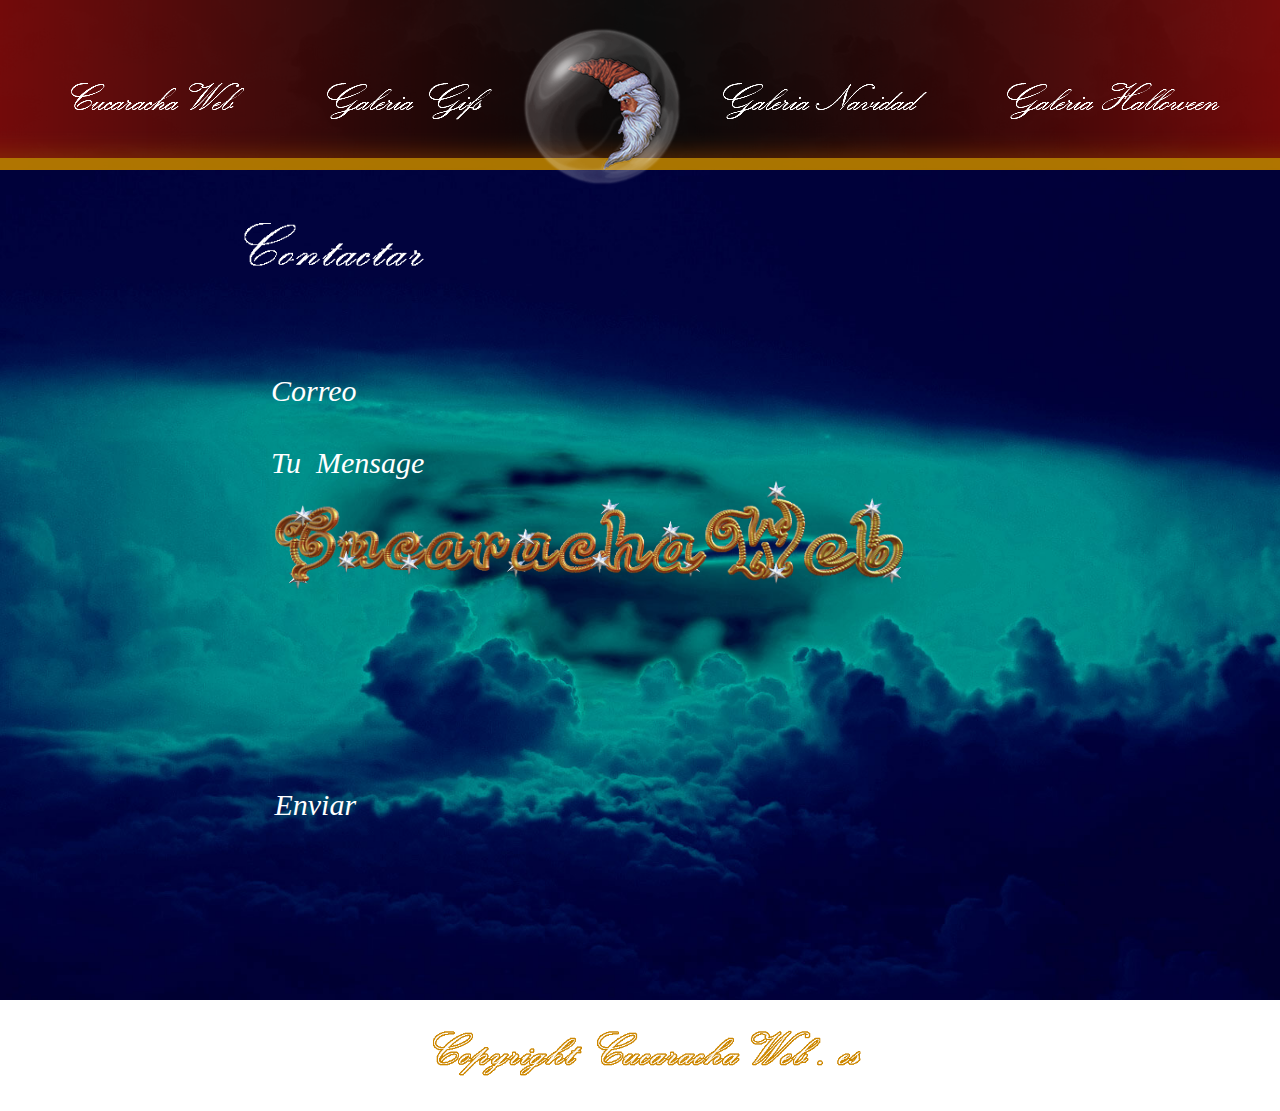
<file: contactanos.html>
<!DOCTYPE html>
<html class="nojs html css_verticalspacer" lang="es-ES">
 <head>

  <meta http-equiv="Content-type" content="text/html;charset=UTF-8"/>
  <meta name="generator" content="2018.0.0.379"/>
  <meta name="viewport" content="width=device-width, initial-scale=1.0"/>
  
  <script type="text/javascript">
   // Update the 'nojs'/'js' class on the html node
document.documentElement.className = document.documentElement.className.replace(/\bnojs\b/g, 'js');

// Check that all required assets are uploaded and up-to-date
if(typeof Muse == "undefined") window.Muse = {}; window.Muse.assets = {"required":["museutils.js", "museconfig.js", "jquery.musepolyfill.bgsize.js", "jquery.watch.js", "webpro.js", "musewpdisclosure.js", "jquery.museresponsive.js", "require.js", "contactanos.css"], "outOfDate":[]};
</script>
  
  <link rel="shortcut icon" href="images/favicon.ico?crc=3980991558"/>
  <title>Contactanos</title>
  <!-- CSS -->
  <link rel="stylesheet" type="text/css" href="css/site_global.css?crc=444006867"/>
  <link rel="stylesheet" type="text/css" href="css/contactanos.css?crc=151272375" id="pagesheet"/>
  <!-- IE-only CSS -->
  <!--[if lt IE 9]>
  <link rel="stylesheet" type="text/css" href="css/nomq_contactanos.css?crc=250241266" id="nomq_pagesheet"/>
  <![endif]-->
   </head>
 <body>

  <div class="breakpoint active" id="bp_infinity" data-min-width="1401"><!-- responsive breakpoint node -->
   <div class="clearfix" id="page"><!-- group -->
    <div class="clearfix grpelem shared_content" id="pu2465" data-content-guid="pu2465_content"><!-- group -->
     <div class="browser_width shared_content" id="u2465-bw" data-content-guid="u2465-bw_content">
      <div class="museBGSize" id="u2465"><!-- simple frame --></div>
     </div>
     <div class="browser_width shared_content" id="u2700-bw" data-content-guid="u2700-bw_content">
      <div class="museBGSize" id="u2700"><!-- simple frame --></div>
     </div>
     <a class="nonblock nontext clip_frame shared_content" id="u2701" href="http://cartagen.redbubble.com" data-content-guid="u2701_content"><!-- image --><img class="block temp_no_img_src" id="u2701_img" data-orig-src="images/logo_003.png?crc=193006819" alt="" width="300" height="165" src="images/blank.gif?crc=4208392903"/></a>
     <a class="nonblock nontext clip_frame" id="u2698" href="galeria-gifs.html"><!-- image --><img class="block temp_no_img_src" id="u2698_img" data-orig-src="images/g.png?crc=524897298" alt="" width="175" height="48" src="images/blank.gif?crc=4208392903"/></a>
     <a class="nonblock nontext clip_frame" id="u2684" href="galeria-halloween.html"><!-- image --><img class="block temp_no_img_src" id="u2684_img" data-orig-src="images/h.png?crc=315933983" alt="" width="223" height="48" src="images/blank.gif?crc=4208392903"/></a>
     <a class="nonblock nontext clip_frame" id="u2682" href="galeria-navidad.html"><!-- image --><img class="block temp_no_img_src" id="u2682_img" data-orig-src="images/n.png?crc=181520679" alt="" width="214" height="48" src="images/blank.gif?crc=4208392903"/></a>
     <a class="nonblock nontext clip_frame" id="u2703" href="index.html"><!-- image --><img class="block temp_no_img_src" id="u2703_img" data-orig-src="images/w.png?crc=4284188650" alt="" width="185" height="48" src="images/blank.gif?crc=4208392903"/></a>
    </div>
    <div class="clearfix grpelem" id="pu2680"><!-- column -->
     <div class="browser_width colelem" id="u2680-bw">
      <div class="museBGSize" id="u2680"><!-- column -->
       <div class="clearfix" id="u2680_align_to_page">
        <div class="clip_frame colelem shared_content" id="u6701" data-content-guid="u6701_content"><!-- image -->
         <img class="block temp_no_img_src" id="u6701_img" data-orig-src="images/contacta-.gif?crc=4230022059" alt="" width="251" height="108" src="images/blank.gif?crc=4208392903"/>
        </div>
        <form class="form-grp clearfix colelem" id="widgetu6070" method="post" enctype="multipart/form-data" action="scripts/form-u6070.php"><!-- none box -->
         <div class="fld-grp clearfix grpelem" id="widgetu6074" data-required="true" data-type="email"><!-- none box -->
          <span class="fld-input NoWrap actAsDiv clearfix grpelem" id="u6075-4"><!-- content --><input class="wrapped-input shared_content" type="email" spellcheck="false" id="widgetu6074_input" name="Email" tabindex="1" data-content-guid="widgetu6074_input_content"/><label class="wrapped-input fld-prompt" id="widgetu6074_prompt" for="widgetu6074_input"><span class="actAsPara shared_content" data-content-guid="widgetu6074_prompt_0_content">Correo</span></label></span>
         </div>
         <div class="clearfix grpelem" id="u6071-4"><!-- content -->
          <p class="shared_content" data-content-guid="u6071-4_0_content">Enviando formulario...</p>
         </div>
         <div class="clearfix grpelem" id="u6072-4"><!-- content -->
          <p class="shared_content" data-content-guid="u6072-4_0_content">El servidor ha detectado un error.</p>
         </div>
         <div class="clearfix grpelem" id="u6086-4"><!-- content -->
          <p id="u6086-2" class="shared_content" data-content-guid="u6086-2_content">Formulario recibido.</p>
         </div>
         <button class="submit-btn NoWrap clearfix grpelem" id="u6073-4" type="submit" value="&nbsp;Enviar" tabindex="3"><!-- content -->
          <div style="margin-top:-22px;height:22px;" class="shared_content" data-content-guid="u6073-4_0_content">
           <p class="shared_content" data-content-guid="u6073-4_0_0_content">&nbsp;Enviar</p>
          </div>
         </button>
         <div class="fld-grp clearfix grpelem" id="widgetu6082" data-required="true"><!-- none box -->
          <span class="fld-textarea actAsDiv museBGSize clearfix grpelem" id="u6085-4"><!-- content --><textarea class="wrapped-input shared_content" id="widgetu6082_input" name="custom_U6082" tabindex="2" data-content-guid="widgetu6082_input_content"></textarea><label class="wrapped-input fld-prompt" id="widgetu6082_prompt" for="widgetu6082_input"><span class="actAsPara shared_content" data-content-guid="widgetu6082_prompt_0_content">Tu&nbsp; Mensage</span></label></span>
         </div>
        </form>
       </div>
      </div>
     </div>
     <a class="nonblock nontext MuseLinkActive clip_frame colelem shared_content" id="u2463" href="contactanos.html" data-content-guid="u2463_content"><!-- image --><img class="block temp_no_img_src" id="u2463_img" data-orig-src="images/copyright-2020.gif?crc=364450510" alt="" width="533" height="63" src="images/blank.gif?crc=4208392903"/></a>
    </div>
    <div class="verticalspacer" data-offset-top="1132" data-content-above-spacer="1151" data-content-below-spacer="19"></div>
   </div>
  </div>
  <div class="breakpoint" id="bp_1400" data-min-width="1201" data-max-width="1400"><!-- responsive breakpoint node -->
   <div class="clearfix temp_no_id" data-orig-id="page"><!-- group -->
    <span class="clearfix grpelem placeholder" data-placeholder-for="pu2465_content"><!-- placeholder node --></span>
    <div class="clearfix grpelem temp_no_id" data-orig-id="pu2680"><!-- column -->
     <div class="browser_width colelem temp_no_id" data-orig-id="u2680-bw">
      <div class="museBGSize temp_no_id" data-orig-id="u2680"><!-- column -->
       <div class="clearfix temp_no_id" data-orig-id="u2680_align_to_page">
        <div class="clip_frame colelem temp_no_id" data-orig-id="u6701"><!-- image -->
         <img class="block temp_no_id temp_no_img_src" data-orig-src="images/contacta-.gif?crc=4230022059" alt="" width="213" height="92" data-orig-id="u6701_img" src="images/blank.gif?crc=4208392903"/>
        </div>
        <form class="form-grp clearfix colelem temp_no_id" method="post" enctype="multipart/form-data" action="scripts/form-u6070.php" data-orig-id="widgetu6070"><!-- none box -->
         <div class="fld-grp clearfix grpelem temp_no_id" data-required="true" data-type="email" data-orig-id="widgetu6074"><!-- none box -->
          <span class="fld-input NoWrap actAsDiv clearfix grpelem temp_no_id" data-orig-id="u6075-4"><!-- content --><span class="wrapped-input placeholder" data-placeholder-for="widgetu6074_input_content"><!-- placeholder node --></span><label class="wrapped-input fld-prompt temp_no_id" for="widgetu6074_input" data-orig-id="widgetu6074_prompt"><span class="actAsPara placeholder" data-placeholder-for="widgetu6074_prompt_0_content"><!-- placeholder node --></span></label></span>
         </div>
         <div class="clearfix grpelem temp_no_id" data-orig-id="u6071-4"><!-- content -->
          <span class="placeholder" data-placeholder-for="u6071-4_0_content"><!-- placeholder node --></span>
         </div>
         <div class="clearfix grpelem temp_no_id" data-orig-id="u6072-4"><!-- content -->
          <span class="placeholder" data-placeholder-for="u6072-4_0_content"><!-- placeholder node --></span>
         </div>
         <div class="clearfix grpelem temp_no_id" data-orig-id="u6086-4"><!-- content -->
          <span class="placeholder" data-placeholder-for="u6086-2_content"><!-- placeholder node --></span>
         </div>
         <button class="submit-btn NoWrap clearfix grpelem temp_no_id" type="submit" value="&nbsp;Enviar" tabindex="6" data-orig-id="u6073-4"><!-- content -->
          <div style="margin-top:-15px;height:15px;">
           <span class="placeholder" data-placeholder-for="u6073-4_0_0_content"><!-- placeholder node --></span>
          </div>
         </button>
         <div class="fld-grp clearfix grpelem temp_no_id" data-required="true" data-orig-id="widgetu6082"><!-- none box -->
          <span class="fld-textarea actAsDiv museBGSize clearfix grpelem temp_no_id" data-orig-id="u6085-4"><!-- content --><span class="wrapped-input placeholder" data-placeholder-for="widgetu6082_input_content"><!-- placeholder node --></span><label class="wrapped-input fld-prompt temp_no_id" for="widgetu6082_input" data-orig-id="widgetu6082_prompt"><span class="actAsPara placeholder" data-placeholder-for="widgetu6082_prompt_0_content"><!-- placeholder node --></span></label></span>
         </div>
        </form>
       </div>
      </div>
     </div>
     <span class="nonblock nontext MuseLinkActive clip_frame colelem placeholder" data-placeholder-for="u2463_content"><!-- placeholder node --></span>
    </div>
    <div class="verticalspacer" data-offset-top="1091" data-content-above-spacer="1109" data-content-below-spacer="20"></div>
   </div>
  </div>
  <div class="breakpoint" id="bp_1200" data-min-width="1001" data-max-width="1200"><!-- responsive breakpoint node -->
   <div class="clearfix temp_no_id" data-orig-id="page"><!-- group -->
    <div class="clearfix grpelem shared_content" id="pu2463" data-content-guid="pu2463_content"><!-- group -->
     <a class="nonblock nontext MuseLinkActive clip_frame temp_no_id" href="contactanos.html" data-orig-id="u2463"><!-- image --><img class="block temp_no_id temp_no_img_src" data-orig-src="images/copyright-2020.gif?crc=364450510" alt="" width="422" height="50" data-orig-id="u2463_img" src="images/blank.gif?crc=4208392903"/></a>
     <span class="browser_width placeholder" data-placeholder-for="u2700-bw_content"><!-- placeholder node --></span>
     <span class="nonblock nontext clip_frame placeholder" data-placeholder-for="u2701_content"><!-- placeholder node --></span>
     <a class="nonblock nontext clip_frame temp_no_id" href="galeria-gifs.html" data-orig-id="u2698"><!-- image --><img class="block temp_no_id temp_no_img_src" data-orig-src="images/g.png?crc=524897298" alt="" width="164" height="45" data-orig-id="u2698_img" src="images/blank.gif?crc=4208392903"/></a>
     <a class="nonblock nontext clip_frame temp_no_id" href="galeria-halloween.html" data-orig-id="u2684"><!-- image --><img class="block temp_no_id temp_no_img_src" data-orig-src="images/h.png?crc=315933983" alt="" width="209" height="45" data-orig-id="u2684_img" src="images/blank.gif?crc=4208392903"/></a>
     <a class="nonblock nontext clip_frame temp_no_id" href="galeria-navidad.html" data-orig-id="u2682"><!-- image --><img class="block temp_no_id temp_no_img_src" data-orig-src="images/n.png?crc=181520679" alt="" width="201" height="45" data-orig-id="u2682_img" src="images/blank.gif?crc=4208392903"/></a>
     <a class="nonblock nontext clip_frame temp_no_id" href="index.html" data-orig-id="u2703"><!-- image --><img class="block temp_no_id temp_no_img_src" data-orig-src="images/w.png?crc=4284188650" alt="" width="173" height="45" data-orig-id="u2703_img" src="images/blank.gif?crc=4208392903"/></a>
    </div>
    <div class="clearfix grpelem temp_no_id" data-orig-id="pu2680"><!-- column -->
     <div class="browser_width colelem temp_no_id" data-orig-id="u2680-bw">
      <div class="museBGSize temp_no_id" data-orig-id="u2680"><!-- column -->
       <div class="clearfix temp_no_id" data-orig-id="u2680_align_to_page">
        <span class="clip_frame colelem placeholder" data-placeholder-for="u6701_content"><!-- placeholder node --></span>
        <form class="form-grp clearfix colelem temp_no_id" method="post" enctype="multipart/form-data" action="scripts/form-u6070.php" data-orig-id="widgetu6070"><!-- none box -->
         <div class="fld-grp clearfix grpelem temp_no_id" data-required="true" data-type="email" data-orig-id="widgetu6074"><!-- none box -->
          <span class="fld-input NoWrap actAsDiv clearfix grpelem temp_no_id" data-orig-id="u6075-4"><!-- content --><span class="wrapped-input placeholder" data-placeholder-for="widgetu6074_input_content"><!-- placeholder node --></span><label class="wrapped-input fld-prompt temp_no_id" for="widgetu6074_input" data-orig-id="widgetu6074_prompt"><span class="actAsPara placeholder" data-placeholder-for="widgetu6074_prompt_0_content"><!-- placeholder node --></span></label></span>
         </div>
         <div class="clearfix grpelem temp_no_id" data-orig-id="u6071-4"><!-- content -->
          <span class="placeholder" data-placeholder-for="u6071-4_0_content"><!-- placeholder node --></span>
         </div>
         <div class="clearfix grpelem temp_no_id" data-orig-id="u6072-4"><!-- content -->
          <span class="placeholder" data-placeholder-for="u6072-4_0_content"><!-- placeholder node --></span>
         </div>
         <div class="clearfix grpelem temp_no_id" data-orig-id="u6086-4"><!-- content -->
          <span class="placeholder" data-placeholder-for="u6086-2_content"><!-- placeholder node --></span>
         </div>
         <button class="submit-btn NoWrap clearfix grpelem temp_no_id" type="submit" value="&nbsp;Enviar" tabindex="9" data-orig-id="u6073-4"><!-- content -->
          <span class="placeholder" data-placeholder-for="u6073-4_0_content"><!-- placeholder node --></span>
         </button>
         <div class="fld-grp clearfix grpelem temp_no_id" data-required="true" data-orig-id="widgetu6082"><!-- none box -->
          <span class="fld-textarea actAsDiv museBGSize clearfix grpelem temp_no_id" data-orig-id="u6085-4"><!-- content --><span class="wrapped-input placeholder" data-placeholder-for="widgetu6082_input_content"><!-- placeholder node --></span><label class="wrapped-input fld-prompt temp_no_id" for="widgetu6082_input" data-orig-id="widgetu6082_prompt"><span class="actAsPara placeholder" data-placeholder-for="widgetu6082_prompt_0_content"><!-- placeholder node --></span></label></span>
         </div>
        </form>
       </div>
      </div>
     </div>
     <span class="browser_width colelem placeholder" data-placeholder-for="u2465-bw_content"><!-- placeholder node --></span>
    </div>
    <div class="verticalspacer" data-offset-top="1122" data-content-above-spacer="1122" data-content-below-spacer="0"></div>
   </div>
  </div>
  <div class="breakpoint" id="bp_1000" data-min-width="769" data-max-width="1000"><!-- responsive breakpoint node -->
   <div class="clearfix temp_no_id" data-orig-id="page"><!-- group -->
    <span class="clearfix grpelem placeholder" data-placeholder-for="pu2463_content"><!-- placeholder node --></span>
    <div class="clearfix grpelem temp_no_id" data-orig-id="pu2680"><!-- column -->
     <div class="browser_width colelem temp_no_id" data-orig-id="u2680-bw">
      <div class="museBGSize temp_no_id" data-orig-id="u2680"><!-- column -->
       <div class="clearfix temp_no_id" data-orig-id="u2680_align_to_page">
        <span class="clip_frame colelem placeholder" data-placeholder-for="u6701_content"><!-- placeholder node --></span>
        <form class="form-grp clearfix colelem temp_no_id" method="post" enctype="multipart/form-data" action="scripts/form-u6070.php" data-orig-id="widgetu6070"><!-- none box -->
         <div class="fld-grp clearfix grpelem temp_no_id" data-required="true" data-type="email" data-orig-id="widgetu6074"><!-- none box -->
          <span class="fld-input NoWrap actAsDiv clearfix grpelem temp_no_id" data-orig-id="u6075-4"><!-- content --><span class="wrapped-input placeholder" data-placeholder-for="widgetu6074_input_content"><!-- placeholder node --></span><label class="wrapped-input fld-prompt temp_no_id" for="widgetu6074_input" data-orig-id="widgetu6074_prompt"><span class="actAsPara placeholder" data-placeholder-for="widgetu6074_prompt_0_content"><!-- placeholder node --></span></label></span>
         </div>
         <div class="clearfix grpelem temp_no_id" data-orig-id="u6071-4"><!-- content -->
          <span class="placeholder" data-placeholder-for="u6071-4_0_content"><!-- placeholder node --></span>
         </div>
         <div class="clearfix grpelem temp_no_id" data-orig-id="u6072-4"><!-- content -->
          <span class="placeholder" data-placeholder-for="u6072-4_0_content"><!-- placeholder node --></span>
         </div>
         <div class="clearfix grpelem temp_no_id" data-orig-id="u6086-4"><!-- content -->
          <span class="placeholder" data-placeholder-for="u6086-2_content"><!-- placeholder node --></span>
         </div>
         <button class="submit-btn NoWrap clearfix grpelem temp_no_id" type="submit" value="&nbsp;Enviar" tabindex="12" data-orig-id="u6073-4"><!-- content -->
          <span class="placeholder" data-placeholder-for="u6073-4_0_content"><!-- placeholder node --></span>
         </button>
         <div class="fld-grp clearfix grpelem temp_no_id" data-required="true" data-orig-id="widgetu6082"><!-- none box -->
          <span class="fld-textarea actAsDiv museBGSize clearfix grpelem temp_no_id" data-orig-id="u6085-4"><!-- content --><span class="wrapped-input placeholder" data-placeholder-for="widgetu6082_input_content"><!-- placeholder node --></span><label class="wrapped-input fld-prompt temp_no_id" for="widgetu6082_input" data-orig-id="widgetu6082_prompt"><span class="actAsPara placeholder" data-placeholder-for="widgetu6082_prompt_0_content"><!-- placeholder node --></span></label></span>
         </div>
        </form>
       </div>
      </div>
     </div>
     <span class="browser_width colelem placeholder" data-placeholder-for="u2465-bw_content"><!-- placeholder node --></span>
    </div>
    <div class="verticalspacer" data-offset-top="1115" data-content-above-spacer="1115" data-content-below-spacer="0"></div>
   </div>
  </div>
  <div class="breakpoint" id="bp_768" data-min-width="561" data-max-width="768"><!-- responsive breakpoint node -->
   <div class="clearfix temp_no_id" data-orig-id="page"><!-- group -->
    <div class="clearfix grpelem temp_no_id" data-orig-id="pu2463"><!-- group -->
     <a class="nonblock nontext MuseLinkActive clip_frame temp_no_id" href="contactanos.html" data-orig-id="u2463"><!-- image --><img class="block temp_no_id temp_no_img_src" data-orig-src="images/copyright-2020.gif?crc=364450510" alt="" width="385" height="45" data-orig-id="u2463_img" src="images/blank.gif?crc=4208392903"/></a>
     <span class="browser_width placeholder" data-placeholder-for="u2700-bw_content"><!-- placeholder node --></span>
     <span class="nonblock nontext clip_frame placeholder" data-placeholder-for="u2701_content"><!-- placeholder node --></span>
     <ul class="AccordionWidget clearfix" id="accordionu2686"><!-- vertical box -->
      <li class="AccordionPanel clearfix colelem" id="u2687"><!-- vertical box --><div class="AccordionPanelTab museBGSize clearfix colelem" id="u2697-3"><!-- content --><p class="shared_content" data-content-guid="u2697-3_0_content">&nbsp;</p></div><div class="AccordionPanelContent disn clearfix colelem" id="u2688"><!-- column --><a class="nonblock nontext rounded-corners clip_frame colelem shared_content" id="u2691" href="index.html" data-content-guid="u2691_content"><!-- image --><img class="block temp_no_img_src" id="u2691_img" data-orig-src="images/w.png?crc=4284188650" alt="" width="185" height="48" src="images/blank.gif?crc=4208392903"/></a><a class="nonblock nontext rounded-corners clip_frame colelem shared_content" id="u2693" href="galeria-gifs.html" data-content-guid="u2693_content"><!-- image --><img class="block temp_no_img_src" id="u2693_img" data-orig-src="images/g.png?crc=524897298" alt="" width="175" height="48" src="images/blank.gif?crc=4208392903"/></a><a class="nonblock nontext rounded-corners clip_frame colelem shared_content" id="u2689" href="galeria-navidad.html" data-content-guid="u2689_content"><!-- image --><img class="block temp_no_img_src" id="u2689_img" data-orig-src="images/n.png?crc=181520679" alt="" width="214" height="48" src="images/blank.gif?crc=4208392903"/></a><a class="nonblock nontext rounded-corners clip_frame colelem shared_content" id="u2695" href="galeria-halloween.html" data-content-guid="u2695_content"><!-- image --><img class="block temp_no_img_src" id="u2695_img" data-orig-src="images/h.png?crc=315933983" alt="" width="223" height="48" src="images/blank.gif?crc=4208392903"/></a></div></li>
     </ul>
    </div>
    <div class="clearfix grpelem temp_no_id" data-orig-id="pu2680"><!-- column -->
     <div class="browser_width colelem temp_no_id" data-orig-id="u2680-bw">
      <div class="museBGSize temp_no_id" data-orig-id="u2680"><!-- column -->
       <div class="clearfix temp_no_id" data-orig-id="u2680_align_to_page">
        <span class="clip_frame colelem placeholder" data-placeholder-for="u6701_content"><!-- placeholder node --></span>
        <form class="form-grp clearfix colelem temp_no_id" method="post" enctype="multipart/form-data" action="scripts/form-u6070.php" data-orig-id="widgetu6070"><!-- none box -->
         <div class="fld-grp clearfix grpelem temp_no_id" data-required="true" data-type="email" data-orig-id="widgetu6074"><!-- none box -->
          <span class="fld-input NoWrap actAsDiv clearfix grpelem temp_no_id" data-orig-id="u6075-4"><!-- content --><span class="wrapped-input placeholder" data-placeholder-for="widgetu6074_input_content"><!-- placeholder node --></span><label class="wrapped-input fld-prompt temp_no_id" for="widgetu6074_input" data-orig-id="widgetu6074_prompt"><span class="actAsPara placeholder" data-placeholder-for="widgetu6074_prompt_0_content"><!-- placeholder node --></span></label></span>
         </div>
         <div class="clearfix grpelem temp_no_id" data-orig-id="u6071-4"><!-- content -->
          <span class="placeholder" data-placeholder-for="u6071-4_0_content"><!-- placeholder node --></span>
         </div>
         <div class="clearfix grpelem temp_no_id" data-orig-id="u6072-4"><!-- content -->
          <span class="placeholder" data-placeholder-for="u6072-4_0_content"><!-- placeholder node --></span>
         </div>
         <div class="clearfix grpelem temp_no_id" data-orig-id="u6086-4"><!-- content -->
          <span class="placeholder" data-placeholder-for="u6086-2_content"><!-- placeholder node --></span>
         </div>
         <button class="submit-btn NoWrap clearfix grpelem temp_no_id" type="submit" value="&nbsp;Enviar" tabindex="15" data-orig-id="u6073-4"><!-- content -->
          <span class="placeholder" data-placeholder-for="u6073-4_0_content"><!-- placeholder node --></span>
         </button>
         <div class="fld-grp clearfix grpelem temp_no_id" data-required="true" data-orig-id="widgetu6082"><!-- none box -->
          <span class="fld-textarea actAsDiv museBGSize clearfix grpelem temp_no_id" data-orig-id="u6085-4"><!-- content --><span class="wrapped-input placeholder" data-placeholder-for="widgetu6082_input_content"><!-- placeholder node --></span><label class="wrapped-input fld-prompt temp_no_id" for="widgetu6082_input" data-orig-id="widgetu6082_prompt"><span class="actAsPara placeholder" data-placeholder-for="widgetu6082_prompt_0_content"><!-- placeholder node --></span></label></span>
         </div>
        </form>
       </div>
      </div>
     </div>
     <span class="browser_width colelem placeholder" data-placeholder-for="u2465-bw_content"><!-- placeholder node --></span>
    </div>
    <div class="verticalspacer" data-offset-top="1111" data-content-above-spacer="1111" data-content-below-spacer="0"></div>
   </div>
   <div class="preload_images">
    <img class="preload temp_no_img_src" data-orig-src="images/ab.png?crc=4293961280" alt="" src="images/blank.gif?crc=4208392903"/>
   </div>
  </div>
  <div class="breakpoint" id="bp_560" data-min-width="431" data-max-width="560"><!-- responsive breakpoint node -->
   <div class="clearfix temp_no_id" data-orig-id="page"><!-- group -->
    <div class="clearfix grpelem temp_no_id" data-orig-id="pu2463"><!-- group -->
     <a class="nonblock nontext MuseLinkActive clip_frame temp_no_id" href="contactanos.html" data-orig-id="u2463"><!-- image --><img class="block temp_no_id temp_no_img_src" data-orig-src="images/copyright-2020.gif?crc=364450510" alt="" width="348" height="41" data-orig-id="u2463_img" src="images/blank.gif?crc=4208392903"/></a>
     <span class="browser_width placeholder" data-placeholder-for="u2700-bw_content"><!-- placeholder node --></span>
     <span class="nonblock nontext clip_frame placeholder" data-placeholder-for="u2701_content"><!-- placeholder node --></span>
     <ul class="AccordionWidget clearfix temp_no_id" data-orig-id="accordionu2686"><!-- vertical box -->
      <li class="AccordionPanel clearfix colelem temp_no_id" data-orig-id="u2687"><!-- vertical box --><div class="AccordionPanelTab museBGSize clearfix colelem temp_no_id" data-orig-id="u2697-3"><!-- content --><span class="placeholder" data-placeholder-for="u2697-3_0_content"><!-- placeholder node --></span></div><div class="AccordionPanelContent disn clearfix colelem temp_no_id" data-orig-id="u2688"><!-- column --><span class="nonblock nontext rounded-corners clip_frame colelem placeholder" data-placeholder-for="u2691_content"><!-- placeholder node --></span><span class="nonblock nontext rounded-corners clip_frame colelem placeholder" data-placeholder-for="u2693_content"><!-- placeholder node --></span><span class="nonblock nontext rounded-corners clip_frame colelem placeholder" data-placeholder-for="u2689_content"><!-- placeholder node --></span><span class="nonblock nontext rounded-corners clip_frame colelem placeholder" data-placeholder-for="u2695_content"><!-- placeholder node --></span></div></li>
     </ul>
    </div>
    <div class="clearfix grpelem temp_no_id" data-orig-id="pu2680"><!-- column -->
     <div class="browser_width colelem temp_no_id" data-orig-id="u2680-bw">
      <div class="museBGSize temp_no_id" data-orig-id="u2680"><!-- column -->
       <div class="clearfix temp_no_id" data-orig-id="u2680_align_to_page">
        <span class="clip_frame colelem placeholder" data-placeholder-for="u6701_content"><!-- placeholder node --></span>
        <form class="form-grp clearfix colelem temp_no_id" method="post" enctype="multipart/form-data" action="scripts/form-u6070.php" data-orig-id="widgetu6070"><!-- none box -->
         <div class="fld-grp clearfix grpelem temp_no_id" data-required="true" data-type="email" data-orig-id="widgetu6074"><!-- none box -->
          <span class="fld-input NoWrap actAsDiv clearfix grpelem temp_no_id" data-orig-id="u6075-4"><!-- content --><span class="wrapped-input placeholder" data-placeholder-for="widgetu6074_input_content"><!-- placeholder node --></span><label class="wrapped-input fld-prompt temp_no_id" for="widgetu6074_input" data-orig-id="widgetu6074_prompt"><span class="actAsPara placeholder" data-placeholder-for="widgetu6074_prompt_0_content"><!-- placeholder node --></span></label></span>
         </div>
         <div class="clearfix grpelem temp_no_id" data-orig-id="u6071-4"><!-- content -->
          <span class="placeholder" data-placeholder-for="u6071-4_0_content"><!-- placeholder node --></span>
         </div>
         <div class="clearfix grpelem temp_no_id" data-orig-id="u6072-4"><!-- content -->
          <span class="placeholder" data-placeholder-for="u6072-4_0_content"><!-- placeholder node --></span>
         </div>
         <div class="clearfix grpelem temp_no_id" data-orig-id="u6086-4"><!-- content -->
          <span class="placeholder" data-placeholder-for="u6086-2_content"><!-- placeholder node --></span>
         </div>
         <button class="submit-btn NoWrap clearfix grpelem temp_no_id" type="submit" value="&nbsp;Enviar" tabindex="18" data-orig-id="u6073-4"><!-- content -->
          <span class="placeholder" data-placeholder-for="u6073-4_0_content"><!-- placeholder node --></span>
         </button>
         <div class="fld-grp clearfix grpelem temp_no_id" data-required="true" data-orig-id="widgetu6082"><!-- none box -->
          <span class="fld-textarea actAsDiv museBGSize clearfix grpelem temp_no_id" data-orig-id="u6085-4"><!-- content --><span class="wrapped-input placeholder" data-placeholder-for="widgetu6082_input_content"><!-- placeholder node --></span><label class="wrapped-input fld-prompt temp_no_id" for="widgetu6082_input" data-orig-id="widgetu6082_prompt"><span class="actAsPara placeholder" data-placeholder-for="widgetu6082_prompt_0_content"><!-- placeholder node --></span></label></span>
         </div>
        </form>
       </div>
      </div>
     </div>
     <span class="browser_width colelem placeholder" data-placeholder-for="u2465-bw_content"><!-- placeholder node --></span>
    </div>
    <div class="verticalspacer" data-offset-top="1032" data-content-above-spacer="1032" data-content-below-spacer="0"></div>
   </div>
   <div class="preload_images">
    <img class="preload temp_no_img_src" data-orig-src="images/ab.png?crc=4293961280" alt="" src="images/blank.gif?crc=4208392903"/>
   </div>
  </div>
  <div class="breakpoint" id="bp_430" data-max-width="430"><!-- responsive breakpoint node -->
   <div class="clearfix temp_no_id" data-orig-id="page"><!-- group -->
    <div class="clearfix grpelem temp_no_id" data-orig-id="pu2463"><!-- group -->
     <a class="nonblock nontext MuseLinkActive clip_frame temp_no_id" href="contactanos.html" data-orig-id="u2463"><!-- image --><img class="block temp_no_id temp_no_img_src" data-orig-src="images/copyright-2020.gif?crc=364450510" alt="" width="267" height="31" data-orig-id="u2463_img" src="images/blank.gif?crc=4208392903"/></a>
     <span class="browser_width placeholder" data-placeholder-for="u2700-bw_content"><!-- placeholder node --></span>
     <a class="nonblock nontext clip_frame temp_no_id" href="http://cartagen.redbubble.com" data-orig-id="u2701"><!-- image --><img class="block temp_no_id temp_no_img_src" data-orig-src="images/logo_003.png?crc=193006819" alt="" width="265" height="146" data-orig-id="u2701_img" src="images/blank.gif?crc=4208392903"/></a>
     <ul class="AccordionWidget clearfix temp_no_id" data-orig-id="accordionu2686"><!-- vertical box -->
      <li class="AccordionPanel clearfix colelem temp_no_id" data-orig-id="u2687"><!-- vertical box --><div class="AccordionPanelTab museBGSize clearfix colelem temp_no_id" data-orig-id="u2697-3"><!-- content --><span class="placeholder" data-placeholder-for="u2697-3_0_content"><!-- placeholder node --></span></div><div class="AccordionPanelContent disn clearfix colelem temp_no_id" data-orig-id="u2688"><!-- column --><span class="nonblock nontext rounded-corners clip_frame colelem placeholder" data-placeholder-for="u2691_content"><!-- placeholder node --></span><span class="nonblock nontext rounded-corners clip_frame colelem placeholder" data-placeholder-for="u2693_content"><!-- placeholder node --></span><span class="nonblock nontext rounded-corners clip_frame colelem placeholder" data-placeholder-for="u2689_content"><!-- placeholder node --></span><span class="nonblock nontext rounded-corners clip_frame colelem placeholder" data-placeholder-for="u2695_content"><!-- placeholder node --></span></div></li>
     </ul>
    </div>
    <div class="clearfix grpelem temp_no_id" data-orig-id="pu2680"><!-- column -->
     <div class="browser_width colelem temp_no_id" data-orig-id="u2680-bw">
      <div class="museBGSize temp_no_id" data-orig-id="u2680"><!-- column -->
       <div class="clearfix temp_no_id" data-orig-id="u2680_align_to_page">
        <span class="clip_frame colelem placeholder" data-placeholder-for="u6701_content"><!-- placeholder node --></span>
        <form class="form-grp clearfix colelem temp_no_id" method="post" enctype="multipart/form-data" action="scripts/form-u6070.php" data-orig-id="widgetu6070"><!-- none box -->
         <div class="fld-grp clearfix grpelem temp_no_id" data-required="true" data-type="email" data-orig-id="widgetu6074"><!-- none box -->
          <span class="fld-input NoWrap actAsDiv clearfix grpelem temp_no_id" data-orig-id="u6075-4"><!-- content --><span class="wrapped-input placeholder" data-placeholder-for="widgetu6074_input_content"><!-- placeholder node --></span><label class="wrapped-input fld-prompt temp_no_id" for="widgetu6074_input" data-orig-id="widgetu6074_prompt"><span class="actAsPara placeholder" data-placeholder-for="widgetu6074_prompt_0_content"><!-- placeholder node --></span></label></span>
         </div>
         <div class="clearfix grpelem temp_no_id" data-orig-id="u6071-4"><!-- content -->
          <span class="placeholder" data-placeholder-for="u6071-4_0_content"><!-- placeholder node --></span>
         </div>
         <div class="clearfix grpelem temp_no_id" data-orig-id="u6072-4"><!-- content -->
          <span class="placeholder" data-placeholder-for="u6072-4_0_content"><!-- placeholder node --></span>
         </div>
         <div class="clearfix grpelem temp_no_id" data-orig-id="u6086-4"><!-- content -->
          <span class="placeholder" data-placeholder-for="u6086-2_content"><!-- placeholder node --></span>
         </div>
         <button class="submit-btn NoWrap clearfix grpelem temp_no_id" type="submit" value="&nbsp;Enviar" tabindex="21" data-orig-id="u6073-4"><!-- content -->
          <span class="placeholder" data-placeholder-for="u6073-4_0_content"><!-- placeholder node --></span>
         </button>
         <div class="fld-grp clearfix grpelem temp_no_id" data-required="true" data-orig-id="widgetu6082"><!-- none box -->
          <span class="fld-textarea actAsDiv museBGSize clearfix grpelem temp_no_id" data-orig-id="u6085-4"><!-- content --><span class="wrapped-input placeholder" data-placeholder-for="widgetu6082_input_content"><!-- placeholder node --></span><label class="wrapped-input fld-prompt temp_no_id" for="widgetu6082_input" data-orig-id="widgetu6082_prompt"><span class="actAsPara placeholder" data-placeholder-for="widgetu6082_prompt_0_content"><!-- placeholder node --></span></label></span>
         </div>
        </form>
       </div>
      </div>
     </div>
     <span class="browser_width colelem placeholder" data-placeholder-for="u2465-bw_content"><!-- placeholder node --></span>
    </div>
    <div class="verticalspacer" data-offset-top="1025" data-content-above-spacer="1025" data-content-below-spacer="0"></div>
   </div>
   <div class="preload_images">
    <img class="preload temp_no_img_src" data-orig-src="images/ab.png?crc=4293961280" alt="" src="images/blank.gif?crc=4208392903"/>
   </div>
  </div>
  <!-- Other scripts -->
  <script type="text/javascript">
   // Decide weather to suppress missing file error or not based on preference setting
var suppressMissingFileError = false
</script>
  <script type="text/javascript">
   window.Muse.assets.check=function(d){if(!window.Muse.assets.checked){window.Muse.assets.checked=!0;var b={},c=function(a,b){if(window.getComputedStyle){var c=window.getComputedStyle(a,null);return c&&c.getPropertyValue(b)||c&&c[b]||""}if(document.documentElement.currentStyle)return(c=a.currentStyle)&&c[b]||a.style&&a.style[b]||"";return""},a=function(a){if(a.match(/^rgb/))return a=a.replace(/\s+/g,"").match(/([\d\,]+)/gi)[0].split(","),(parseInt(a[0])<<16)+(parseInt(a[1])<<8)+parseInt(a[2]);if(a.match(/^\#/))return parseInt(a.substr(1),
16);return 0},g=function(g){for(var f=document.getElementsByTagName("link"),h=0;h<f.length;h++)if("text/css"==f[h].type){var i=(f[h].href||"").match(/\/?css\/([\w\-]+\.css)\?crc=(\d+)/);if(!i||!i[1]||!i[2])break;b[i[1]]=i[2]}f=document.createElement("div");f.className="version";f.style.cssText="display:none; width:1px; height:1px;";document.getElementsByTagName("body")[0].appendChild(f);for(h=0;h<Muse.assets.required.length;){var i=Muse.assets.required[h],l=i.match(/([\w\-\.]+)\.(\w+)$/),k=l&&l[1]?
l[1]:null,l=l&&l[2]?l[2]:null;switch(l.toLowerCase()){case "css":k=k.replace(/\W/gi,"_").replace(/^([^a-z])/gi,"_$1");f.className+=" "+k;k=a(c(f,"color"));l=a(c(f,"backgroundColor"));k!=0||l!=0?(Muse.assets.required.splice(h,1),"undefined"!=typeof b[i]&&(k!=b[i]>>>24||l!=(b[i]&16777215))&&Muse.assets.outOfDate.push(i)):h++;f.className="version";break;case "js":h++;break;default:throw Error("Unsupported file type: "+l);}}d?d().jquery!="1.8.3"&&Muse.assets.outOfDate.push("jquery-1.8.3.min.js"):Muse.assets.required.push("jquery-1.8.3.min.js");
f.parentNode.removeChild(f);if(Muse.assets.outOfDate.length||Muse.assets.required.length)f="Puede que determinados archivos falten en el servidor o sean incorrectos. Limpie la cache del navegador e inténtelo de nuevo. Si el problema persiste, póngase en contacto con el administrador del sitio web.",g&&Muse.assets.outOfDate.length&&(f+="\nOut of date: "+Muse.assets.outOfDate.join(",")),g&&Muse.assets.required.length&&(f+="\nMissing: "+Muse.assets.required.join(",")),suppressMissingFileError?(f+="\nUse SuppressMissingFileError key in AppPrefs.xml to show missing file error pop up.",console.log(f)):alert(f)};location&&location.search&&location.search.match&&location.search.match(/muse_debug/gi)?
setTimeout(function(){g(!0)},5E3):g()}};
var muse_init=function(){require.config({baseUrl:""});require(["jquery","museutils","whatinput","jquery.musepolyfill.bgsize","webpro","jquery.watch","musewpdisclosure","jquery.museresponsive"],function(d){var $ = d;$(document).ready(function(){try{
window.Muse.assets.check($);/* body */
Muse.Utils.transformMarkupToFixBrowserProblemsPreInit();/* body */
Muse.Utils.prepHyperlinks(true);/* body */
Muse.Utils.resizeHeight('.browser_width');/* resize height */
Muse.Utils.requestAnimationFrame(function() { $('body').addClass('initialized'); });/* mark body as initialized */
Muse.Utils.makeButtonsVisibleAfterSettingMinWidth();/* body */
Muse.Utils.initWidget('#widgetu6070', ['#bp_infinity', '#bp_1400', '#bp_1200', '#bp_1000', '#bp_768', '#bp_560', '#bp_430'], function(elem) { return new WebPro.Widget.Form(elem, {validationEvent:'submit',errorStateSensitivity:'high',fieldWrapperClass:'fld-grp',formSubmittedClass:'frm-sub-st',formErrorClass:'frm-subm-err-st',formDeliveredClass:'frm-subm-ok-st',notEmptyClass:'non-empty-st',focusClass:'focus-st',invalidClass:'fld-err-st',requiredClass:'fld-err-st',ajaxSubmit:true}); });/* #widgetu6070 */
Muse.Utils.initWidget('#accordionu2686', ['#bp_768', '#bp_560', '#bp_430'], function(elem) { return new WebPro.Widget.Accordion(elem, {canCloseAll:true,defaultIndex:-1}); });/* #accordionu2686 */
Muse.Utils.fullPage('#page');/* 100% height page */
$( '.breakpoint' ).registerBreakpoint();/* Register breakpoints */
Muse.Utils.transformMarkupToFixBrowserProblems();/* body */
}catch(b){if(b&&"function"==typeof b.notify?b.notify():Muse.Assert.fail("Error calling selector function: "+b),false)throw b;}})})};

</script>
  <!-- RequireJS script -->
  <script src="scripts/require.js?crc=4157109226" type="text/javascript" async data-main="scripts/museconfig.js?crc=380897831" onload="if (requirejs) requirejs.onError = function(requireType, requireModule) { if (requireType && requireType.toString && requireType.toString().indexOf && 0 <= requireType.toString().indexOf('#scripterror')) window.Muse.assets.check(); }" onerror="window.Muse.assets.check();"></script>
   </body>
</html>
</file>
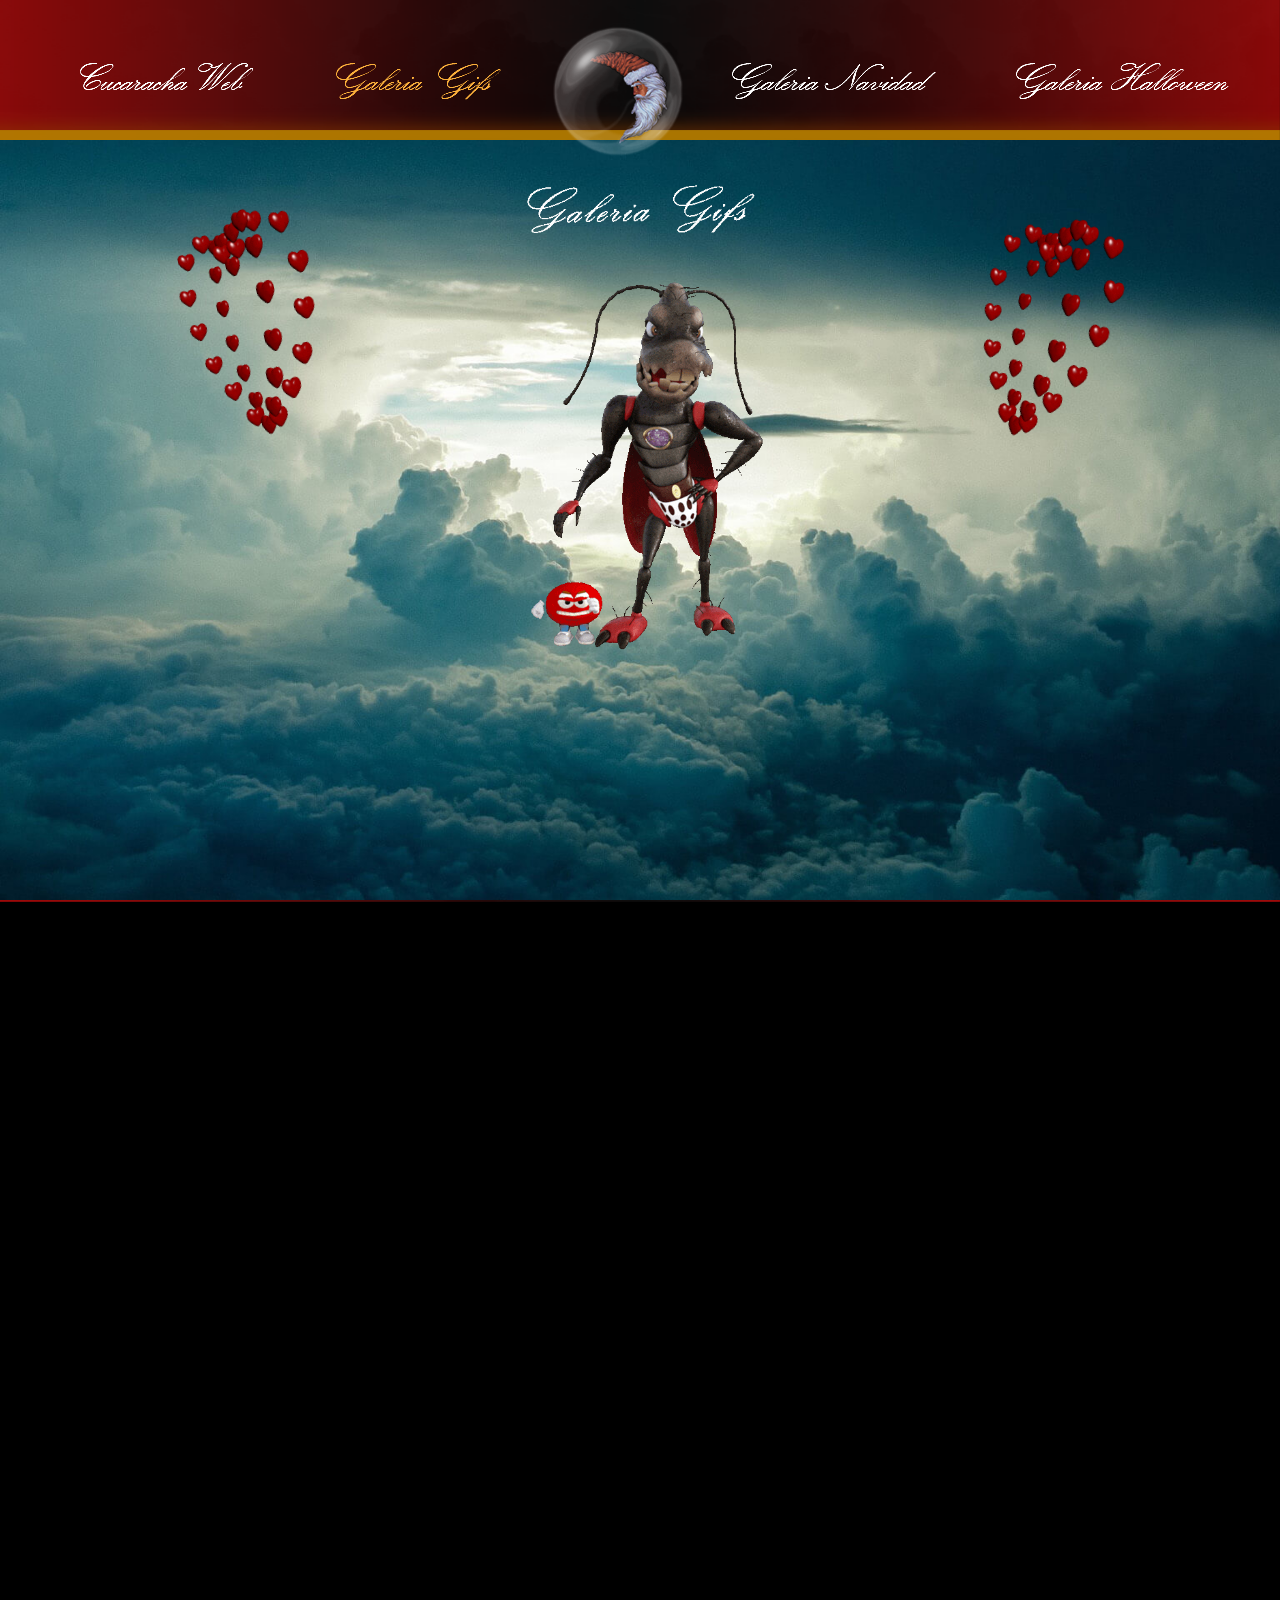
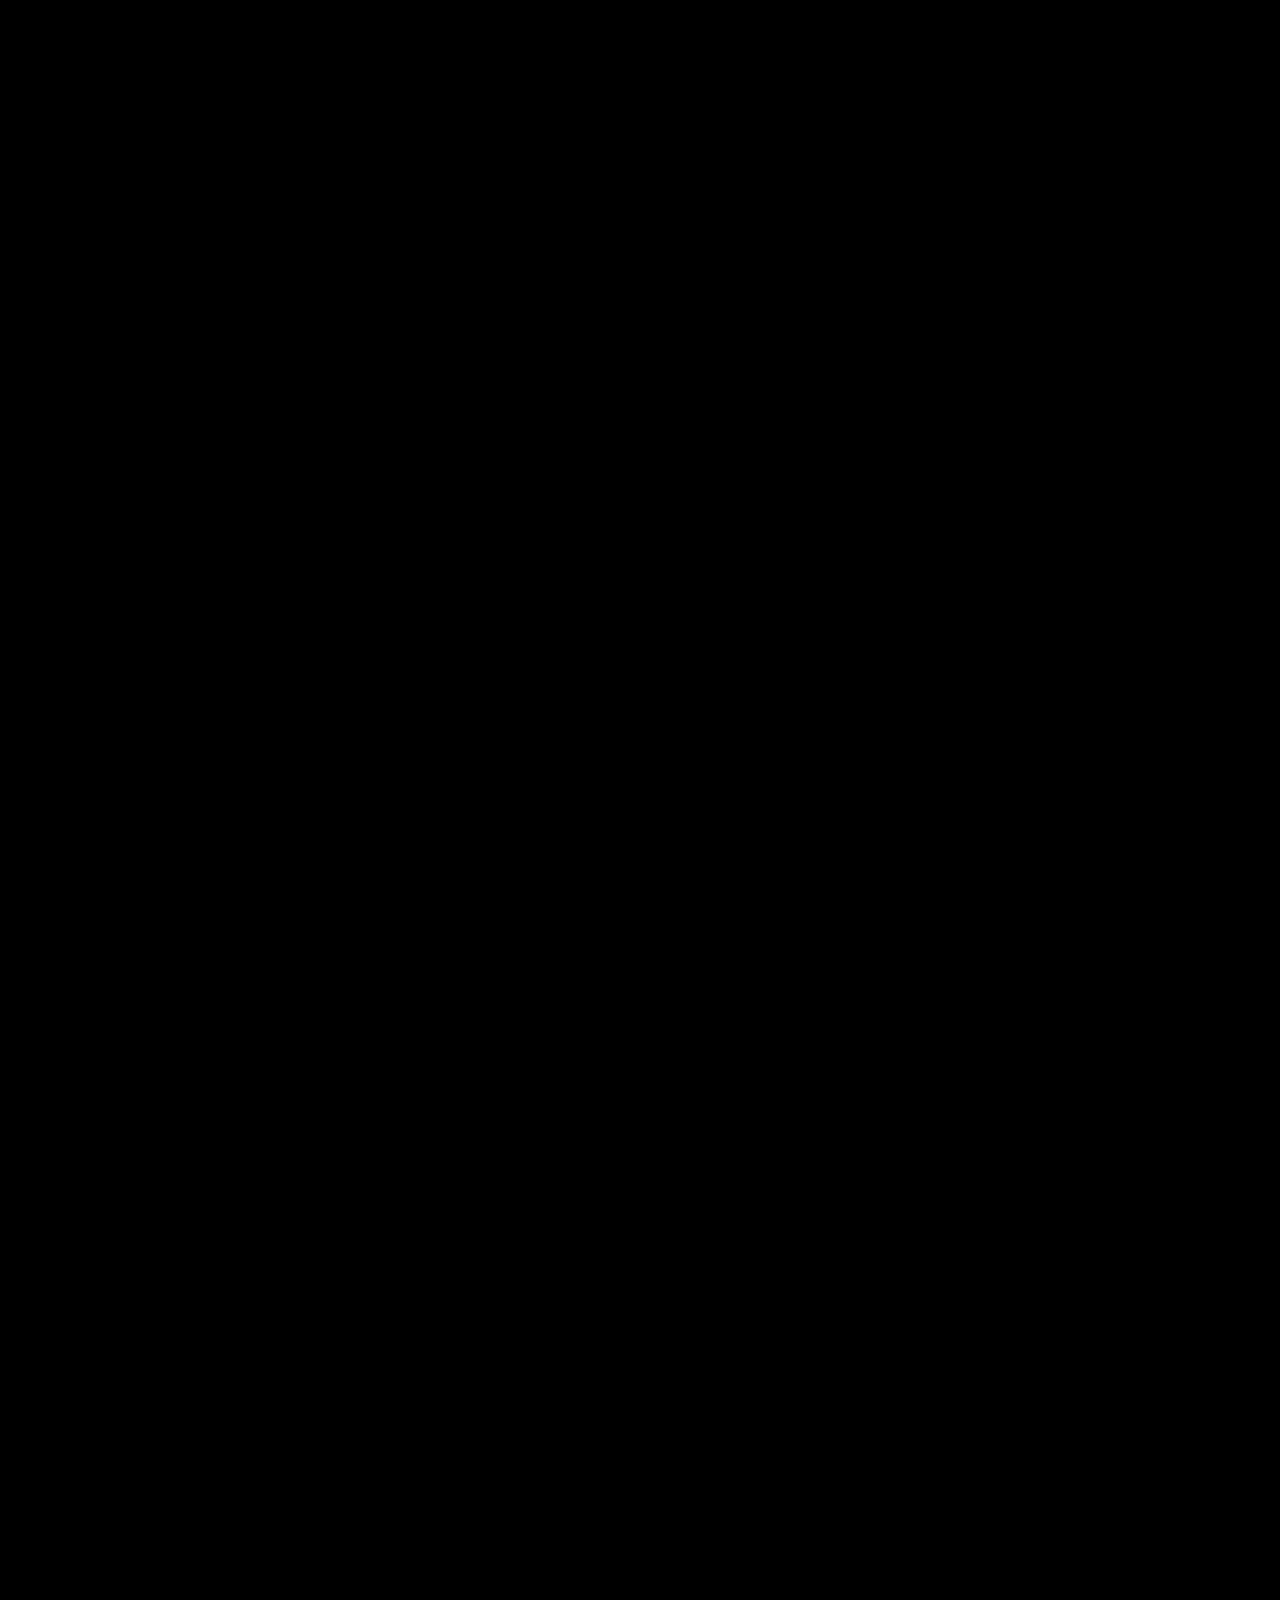
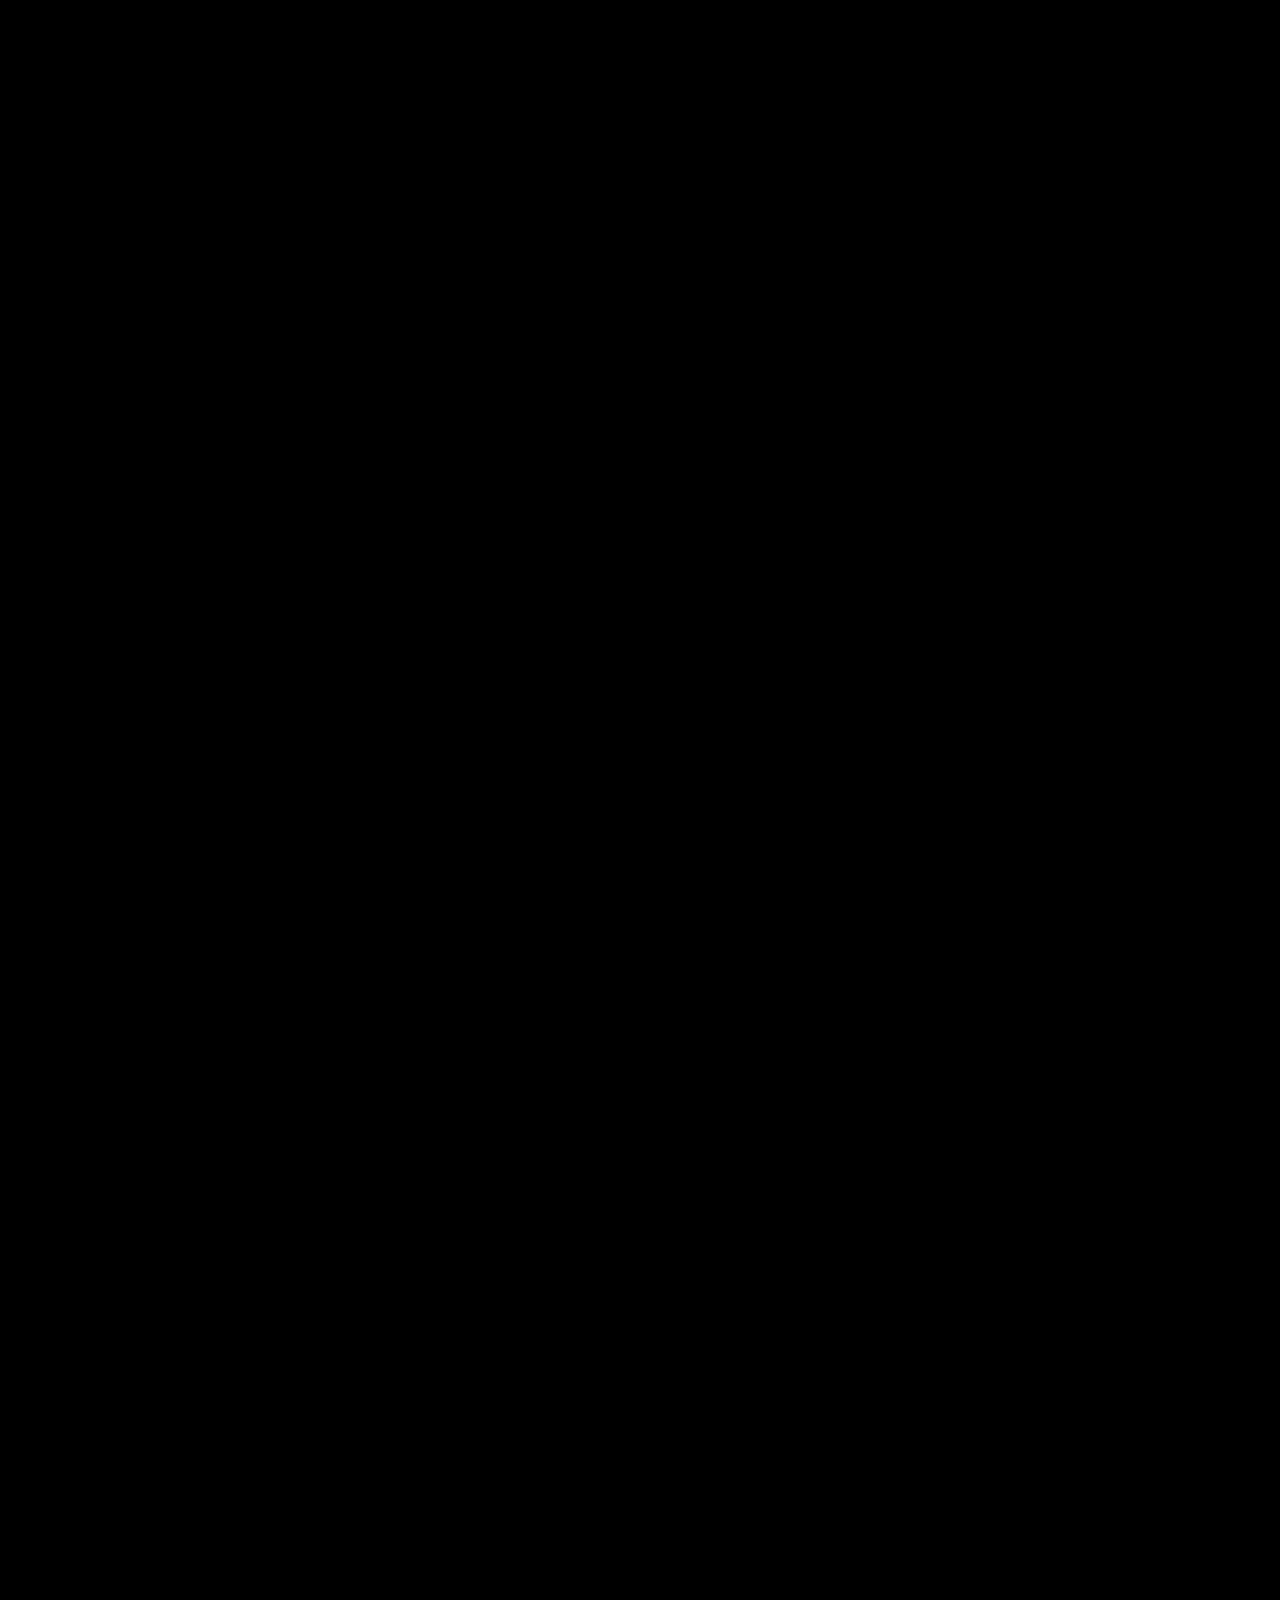
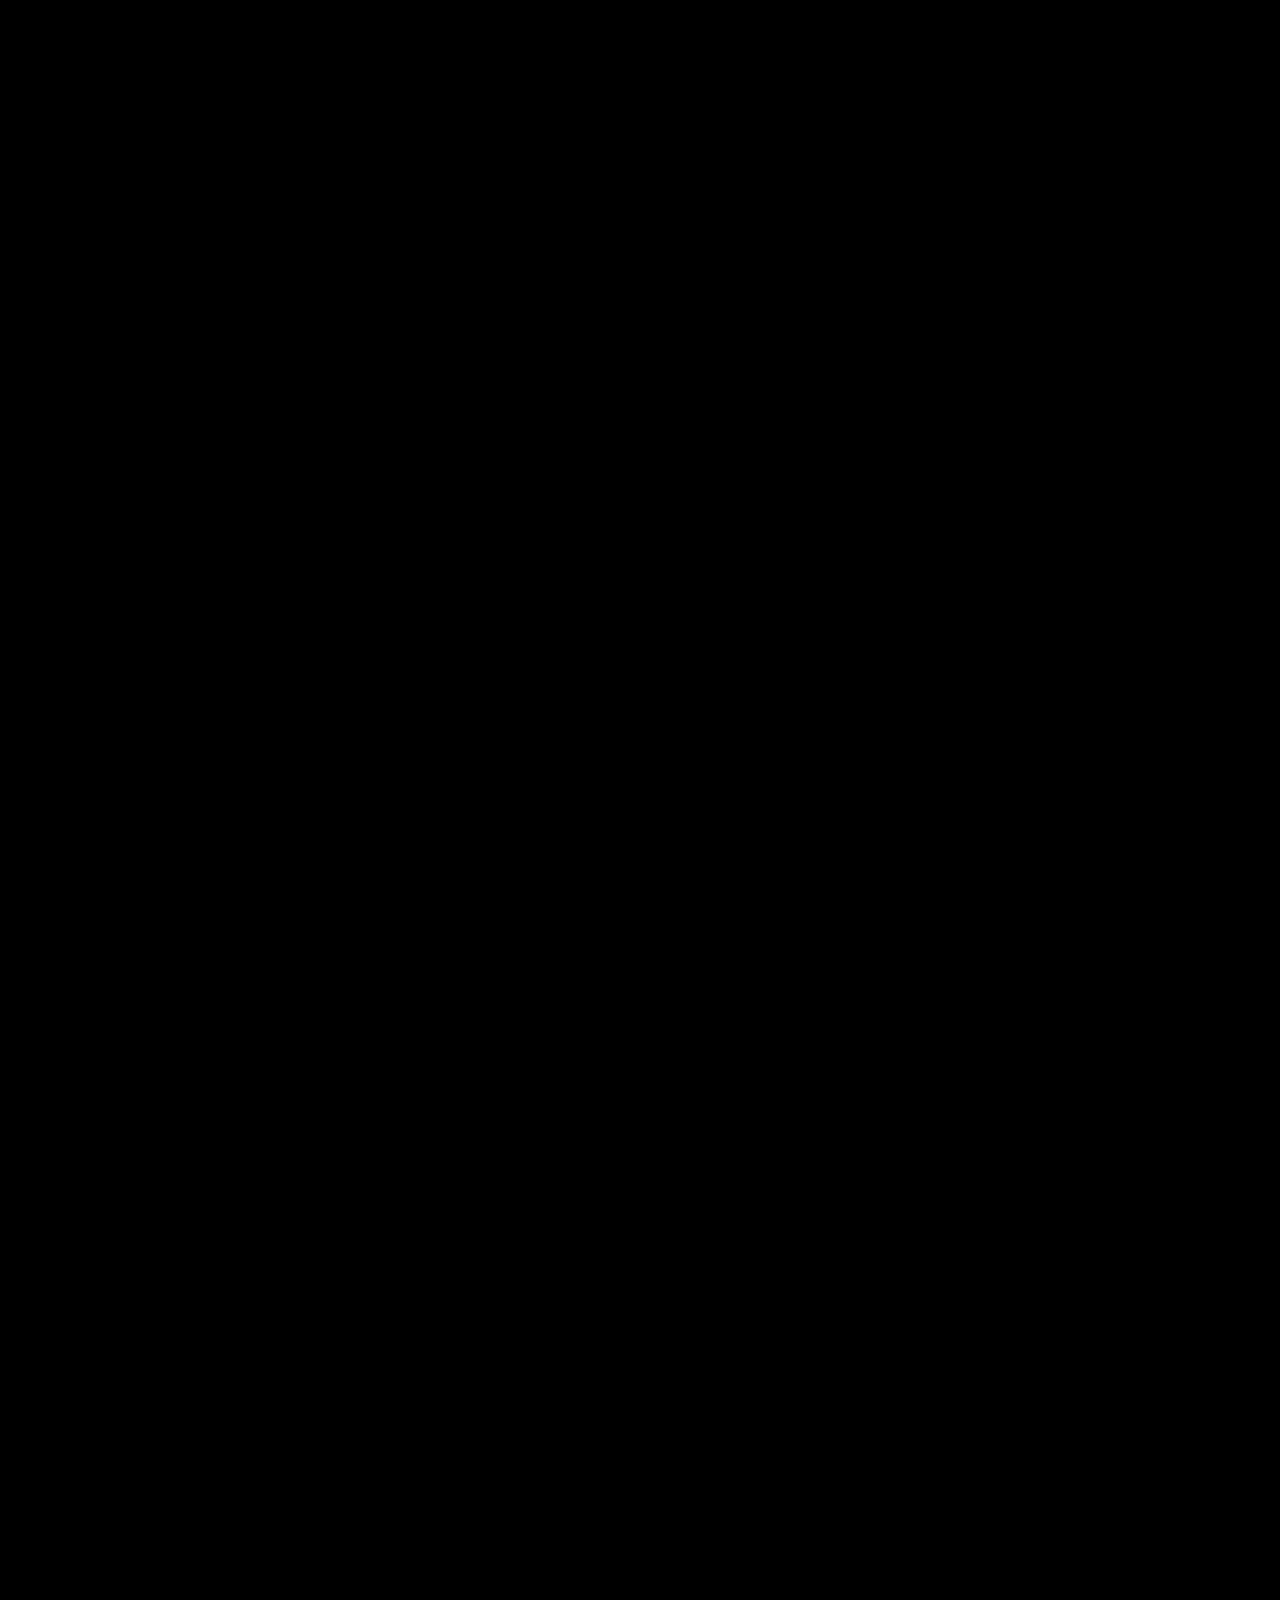
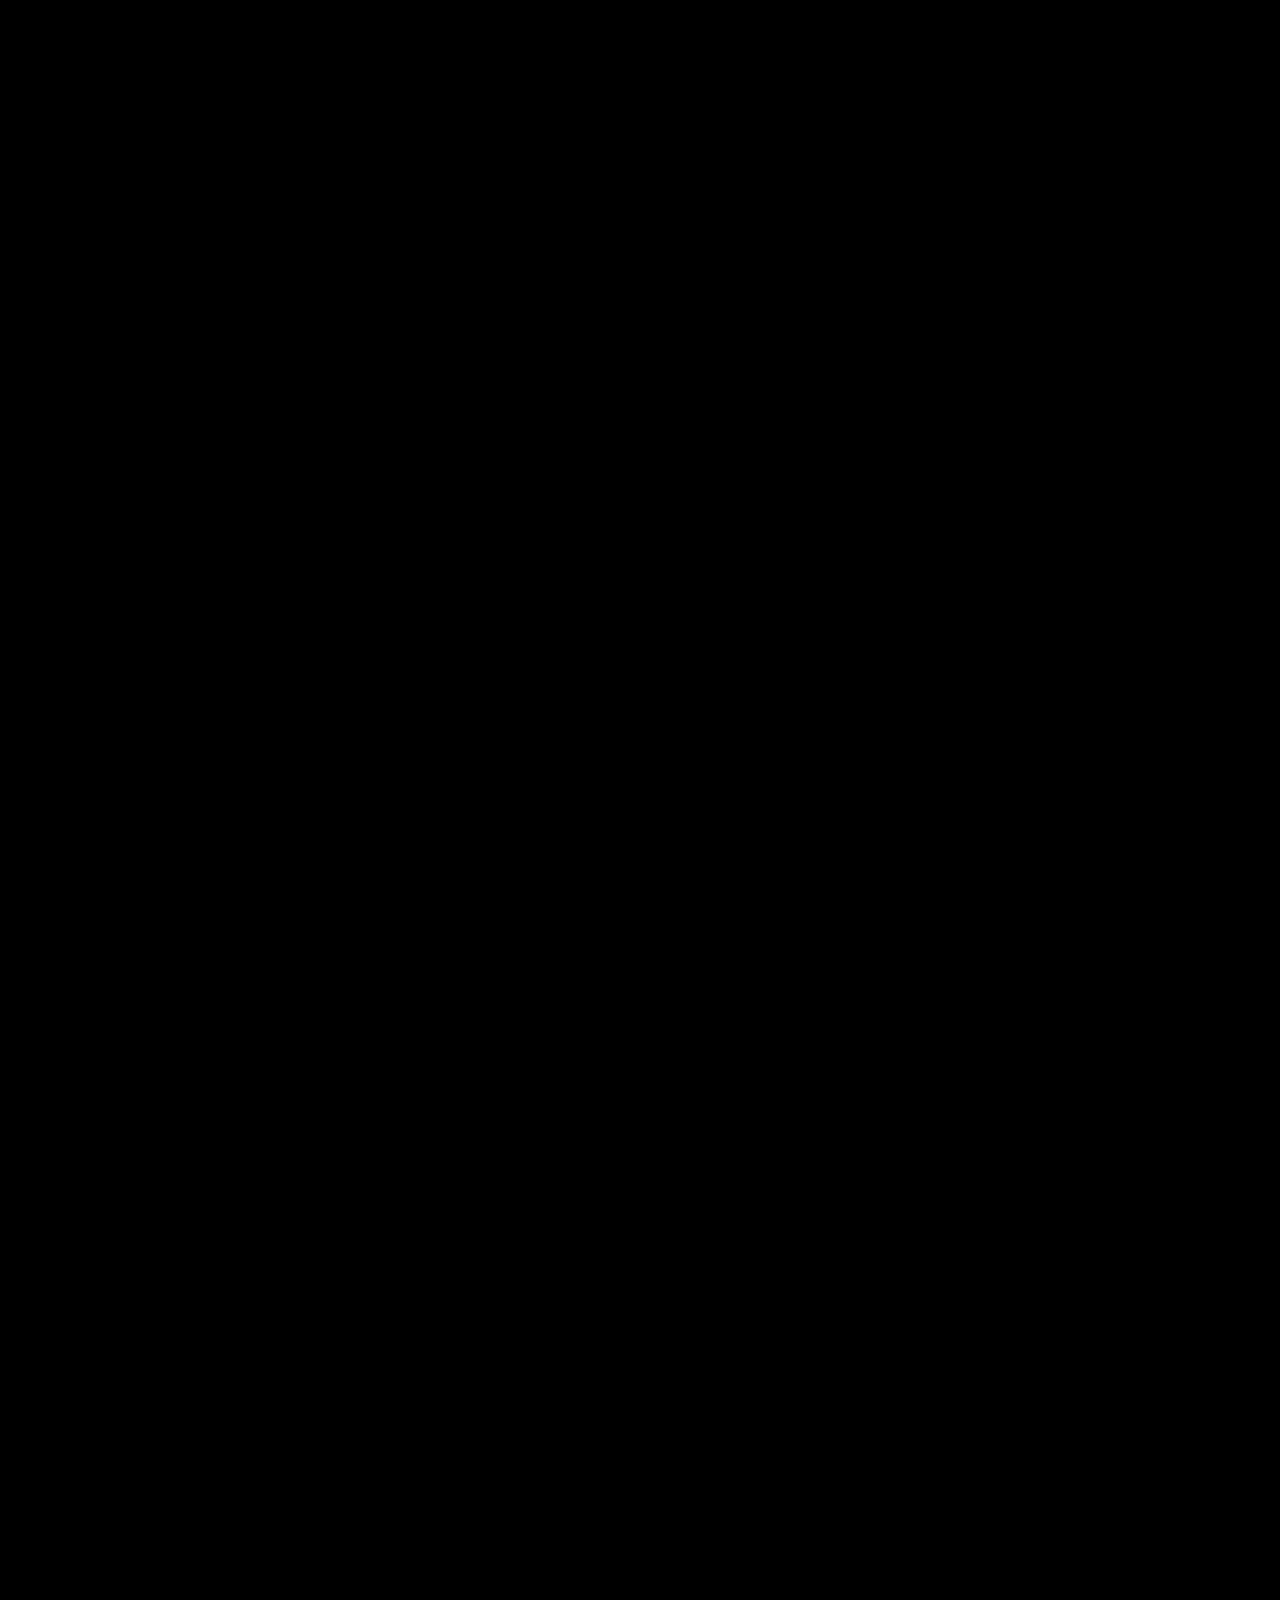
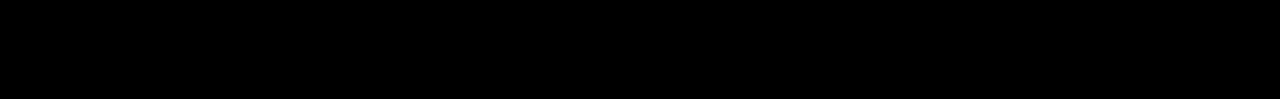
<file: galeria-gifs.html>
<!DOCTYPE html>
<html class="nojs html css_verticalspacer" lang="es-ES">
 <head>

  <meta http-equiv="Content-type" content="text/html;charset=UTF-8"/>
  <meta name="generator" content="2018.0.0.379"/>
  <meta name="viewport" content="width=device-width, initial-scale=1.0"/>
  
  <script type="text/javascript">
   // Update the 'nojs'/'js' class on the html node
document.documentElement.className = document.documentElement.className.replace(/\bnojs\b/g, 'js');

// Check that all required assets are uploaded and up-to-date
if(typeof Muse == "undefined") window.Muse = {}; window.Muse.assets = {"required":["museutils.js", "museconfig.js", "jquery.musepolyfill.bgsize.js", "jquery.watch.js", "webpro.js", "musewpdisclosure.js", "jquery.scrolleffects.js", "jquery.museresponsive.js", "require.js", "galeria-gifs.css"], "outOfDate":[]};
</script>
  
  <link rel="shortcut icon" href="images/favicon.ico?crc=3980991558"/>
  <title>Galeria Gifs</title>
  <!-- CSS -->
  <link rel="stylesheet" type="text/css" href="css/site_global.css?crc=444006867"/>
  <link rel="stylesheet" type="text/css" href="css/galeria-gifs.css?crc=189912757" id="pagesheet"/>
  <!-- IE-only CSS -->
  <!--[if lt IE 9]>
  <link rel="stylesheet" type="text/css" href="css/nomq_galeria-gifs.css?crc=132086603" id="nomq_pagesheet"/>
  <![endif]-->
   </head>
 <body>

  <div class="breakpoint active" id="bp_infinity" data-min-width="1401"><!-- responsive breakpoint node -->
   <div class="clearfix" id="page"><!-- group -->
    <div class="clearfix grpelem" id="pu7517"><!-- group -->
     <div class="browser_width shared_content" id="u7517-bw" data-content-guid="u7517-bw_content">
      <div class="museBGSize" id="u7517"><!-- simple frame --></div>
     </div>
     <a class="nonblock nontext clip_frame shared_content" id="u7515" href="contactanos.html" data-content-guid="u7515_content"><!-- image --><img class="block temp_no_img_src" id="u7515_img" data-orig-src="images/copyright-2020.gif?crc=364450510" alt="" width="577" height="68" src="images/blank.gif?crc=4208392903"/></a>
     <div class="transition museBGSize rounded-corners mse_pre_init shared_content" id="u7772" data-content-guid="u7772_content"><!-- simple frame --></div>
     <div class="transition museBGSize rounded-corners mse_pre_init shared_content" id="u7755" data-content-guid="u7755_content"><!-- simple frame --></div>
     <div class="transition museBGSize rounded-corners mse_pre_init shared_content" id="u7763" data-content-guid="u7763_content"><!-- simple frame --></div>
     <div class="transition museBGSize rounded-corners mse_pre_init shared_content" id="u7774" data-content-guid="u7774_content"><!-- simple frame --></div>
     <div class="transition museBGSize rounded-corners mse_pre_init shared_content" id="u7775" data-content-guid="u7775_content"><!-- simple frame --></div>
     <div class="transition museBGSize rounded-corners mse_pre_init shared_content" id="u7773" data-content-guid="u7773_content"><!-- simple frame --></div>
     <div class="museBGSize transition rounded-corners ose_pre_init mse_pre_init shared_content" id="u7754" data-content-guid="u7754_content"><!-- simple frame --></div>
     <div class="transition museBGSize rounded-corners mse_pre_init shared_content" id="u7757" data-content-guid="u7757_content"><!-- simple frame --></div>
     <div class="transition museBGSize rounded-corners mse_pre_init shared_content" id="u7771" data-content-guid="u7771_content"><!-- simple frame --></div>
     <div class="browser_width shared_content" id="u7433-bw" data-content-guid="u7433-bw_content">
      <div class="museBGSize" id="u7433"><!-- simple frame --></div>
     </div>
     <a class="nonblock nontext clip_frame shared_content" id="u7448" href="http://cartagen.redbubble.com" data-content-guid="u7448_content"><!-- image --><img class="block temp_no_img_src" id="u7448_img" data-orig-src="images/logo_003.png?crc=193006819" alt="" width="300" height="165" src="images/blank.gif?crc=4208392903"/></a>
     <a class="nonblock nontext MuseLinkActive clip_frame shared_content" id="u7450" href="galeria-gifs.html" data-content-guid="u7450_content"><!-- image --><img class="block temp_no_img_src" id="u7450_img" data-orig-src="images/g%20a.png?crc=484170408" alt="" width="175" height="48" src="images/blank.gif?crc=4208392903"/></a>
     <a class="nonblock nontext clip_frame shared_content" id="u7452" href="galeria-halloween.html" data-content-guid="u7452_content"><!-- image --><img class="block temp_no_img_src" id="u7452_img" data-orig-src="images/h.png?crc=315933983" alt="" width="223" height="48" src="images/blank.gif?crc=4208392903"/></a>
     <a class="nonblock nontext clip_frame shared_content" id="u7454" href="galeria-navidad.html" data-content-guid="u7454_content"><!-- image --><img class="block temp_no_img_src" id="u7454_img" data-orig-src="images/n.png?crc=181520679" alt="" width="214" height="48" src="images/blank.gif?crc=4208392903"/></a>
     <a class="nonblock nontext clip_frame shared_content" id="u7434" href="index.html" data-content-guid="u7434_content"><!-- image --><img class="block temp_no_img_src" id="u7434_img" data-orig-src="images/w.png?crc=4284188650" alt="" width="185" height="48" src="images/blank.gif?crc=4208392903"/></a>
    </div>
    <div class="clearfix grpelem" id="pu7765"><!-- group -->
     <div class="browser_width grpelem shared_content" id="u7765-bw" data-content-guid="u7765-bw_content">
      <div class="museBGSize" id="u7765"><!-- column -->
       <div class="clearfix" id="u7765_align_to_page">
        <div class="museBGSize colelem shared_content" id="u8107" data-content-guid="u8107_content"><!-- simple frame --></div>
        <div class="transition rgba-background rounded-corners clearfix colelem shared_content" id="u7971" data-content-guid="u7971_content"><!-- group -->
         <div class="transition museBGSize grpelem" id="u7770"><!-- simple frame --></div>
        </div>
        <div class="transition museBGSize rounded-corners ose_pre_init colelem shared_content" id="u7768" data-content-guid="u7768_content"><!-- simple frame --></div>
        <div class="transition museBGSize rounded-corners ose_pre_init colelem shared_content" id="u7756" data-content-guid="u7756_content"><!-- simple frame --></div>
        <div class="transition museBGSize rounded-corners ose_pre_init colelem shared_content" id="u7758" data-content-guid="u7758_content"><!-- simple frame --></div>
        <div class="museBGSize transition rounded-corners ose_pre_init colelem shared_content" id="u7764" data-content-guid="u7764_content"><!-- simple frame --></div>
        <div class="museBGSize transition rounded-corners ose_pre_init colelem shared_content" id="u7769" data-content-guid="u7769_content"><!-- simple frame --></div>
       </div>
      </div>
     </div>
     <div class="museBGSize transition grpelem" id="u8008" data-mu-ie-matrix="progid:DXImageTransform.Microsoft.Matrix(M11=0.9744,M12=0.225,M21=-0.225,M22=0.9744,SizingMethod='auto expand')" data-mu-ie-matrix-dx="-29" data-mu-ie-matrix-dy="-29"><!-- simple frame --></div>
     <div class="museBGSize transition grpelem" id="u8031" data-mu-ie-matrix="progid:DXImageTransform.Microsoft.Matrix(M11=0.9744,M12=-0.225,M21=0.225,M22=0.9744,SizingMethod='auto expand')" data-mu-ie-matrix-dx="-29" data-mu-ie-matrix-dy="-29"><!-- simple frame --></div>
    </div>
    <div class="verticalspacer" data-offset-top="8494" data-content-above-spacer="8603" data-content-below-spacer="108"></div>
   </div>
   <div class="preload_images">
    <img class="preload temp_no_img_src" data-orig-src="images/gifs_008.gif?crc=384471780" alt="" src="images/blank.gif?crc=4208392903"/>
   </div>
  </div>
  <div class="breakpoint" id="bp_1400" data-min-width="1201" data-max-width="1400"><!-- responsive breakpoint node -->
   <div class="clearfix temp_no_id" data-orig-id="page"><!-- group -->
    <div class="clearfix grpelem temp_no_id" data-orig-id="pu7517"><!-- group -->
     <span class="browser_width placeholder" data-placeholder-for="u7517-bw_content"><!-- placeholder node --></span>
     <span class="nonblock nontext clip_frame placeholder" data-placeholder-for="u7515_content"><!-- placeholder node --></span>
     <span class="transition museBGSize rounded-corners mse_pre_init placeholder" data-placeholder-for="u7772_content"><!-- placeholder node --></span>
     <span class="transition museBGSize rounded-corners mse_pre_init placeholder" data-placeholder-for="u7755_content"><!-- placeholder node --></span>
     <span class="transition museBGSize rounded-corners mse_pre_init placeholder" data-placeholder-for="u7763_content"><!-- placeholder node --></span>
     <span class="transition museBGSize rounded-corners mse_pre_init placeholder" data-placeholder-for="u7774_content"><!-- placeholder node --></span>
     <span class="transition museBGSize rounded-corners mse_pre_init placeholder" data-placeholder-for="u7775_content"><!-- placeholder node --></span>
     <span class="transition museBGSize rounded-corners mse_pre_init placeholder" data-placeholder-for="u7773_content"><!-- placeholder node --></span>
     <span class="museBGSize transition rounded-corners ose_pre_init mse_pre_init placeholder" data-placeholder-for="u7754_content"><!-- placeholder node --></span>
     <span class="transition museBGSize rounded-corners mse_pre_init placeholder" data-placeholder-for="u7757_content"><!-- placeholder node --></span>
     <span class="transition museBGSize rounded-corners mse_pre_init placeholder" data-placeholder-for="u7771_content"><!-- placeholder node --></span>
     <span class="browser_width placeholder" data-placeholder-for="u7433-bw_content"><!-- placeholder node --></span>
     <a class="nonblock nontext clip_frame temp_no_id" href="http://cartagen.redbubble.com" data-orig-id="u7448"><!-- image --><img class="block temp_no_id temp_no_img_src" data-orig-src="images/logo_003.png?crc=193006819" alt="" width="248" height="136" data-orig-id="u7448_img" src="images/blank.gif?crc=4208392903"/></a>
     <span class="nonblock nontext MuseLinkActive clip_frame placeholder" data-placeholder-for="u7450_content"><!-- placeholder node --></span>
     <span class="nonblock nontext clip_frame placeholder" data-placeholder-for="u7452_content"><!-- placeholder node --></span>
     <span class="nonblock nontext clip_frame placeholder" data-placeholder-for="u7454_content"><!-- placeholder node --></span>
     <span class="nonblock nontext clip_frame placeholder" data-placeholder-for="u7434_content"><!-- placeholder node --></span>
    </div>
    <div class="clearfix grpelem temp_no_id" data-orig-id="pu7765"><!-- group -->
     <span class="browser_width grpelem placeholder" data-placeholder-for="u7765-bw_content"><!-- placeholder node --></span>
     <div class="museBGSize transition grpelem temp_no_id" data-mu-ie-matrix="progid:DXImageTransform.Microsoft.Matrix(M11=0.9744,M12=0.225,M21=-0.225,M22=0.9744,SizingMethod='auto expand')" data-mu-ie-matrix-dx="-24" data-mu-ie-matrix-dy="-24" data-orig-id="u8008"><!-- simple frame --></div>
     <div class="museBGSize transition grpelem temp_no_id" data-mu-ie-matrix="progid:DXImageTransform.Microsoft.Matrix(M11=0.9744,M12=-0.225,M21=0.225,M22=0.9744,SizingMethod='auto expand')" data-mu-ie-matrix-dx="-24" data-mu-ie-matrix-dy="-24" data-orig-id="u8031"><!-- simple frame --></div>
    </div>
    <div class="verticalspacer" data-offset-top="7993" data-content-above-spacer="8100" data-content-below-spacer="105"></div>
   </div>
   <div class="preload_images">
    <img class="preload temp_no_img_src" data-orig-src="images/gifs_008.gif?crc=384471780" alt="" src="images/blank.gif?crc=4208392903"/>
   </div>
  </div>
  <div class="breakpoint" id="bp_1200" data-min-width="1001" data-max-width="1200"><!-- responsive breakpoint node -->
   <div class="clearfix temp_no_id" data-orig-id="page"><!-- group -->
    <div class="clearfix grpelem" id="pu7515"><!-- group -->
     <a class="nonblock nontext clip_frame temp_no_id shared_content" href="contactanos.html" data-orig-id="u7515" data-content-guid="u7515_content1"><!-- image --><img class="block temp_no_id temp_no_img_src" data-orig-src="images/copyright-2020.gif?crc=364450510" alt="" width="457" height="54" data-orig-id="u7515_img" src="images/blank.gif?crc=4208392903"/></a>
     <span class="transition museBGSize rounded-corners mse_pre_init placeholder" data-placeholder-for="u7772_content"><!-- placeholder node --></span>
     <span class="transition museBGSize rounded-corners mse_pre_init placeholder" data-placeholder-for="u7755_content"><!-- placeholder node --></span>
     <span class="transition museBGSize rounded-corners mse_pre_init placeholder" data-placeholder-for="u7763_content"><!-- placeholder node --></span>
     <span class="transition museBGSize rounded-corners mse_pre_init placeholder" data-placeholder-for="u7774_content"><!-- placeholder node --></span>
     <span class="transition museBGSize rounded-corners mse_pre_init placeholder" data-placeholder-for="u7775_content"><!-- placeholder node --></span>
     <span class="transition museBGSize rounded-corners mse_pre_init placeholder" data-placeholder-for="u7773_content"><!-- placeholder node --></span>
     <span class="museBGSize transition rounded-corners ose_pre_init mse_pre_init placeholder" data-placeholder-for="u7754_content"><!-- placeholder node --></span>
     <span class="transition museBGSize rounded-corners mse_pre_init placeholder" data-placeholder-for="u7757_content"><!-- placeholder node --></span>
     <span class="transition museBGSize rounded-corners mse_pre_init placeholder" data-placeholder-for="u7771_content"><!-- placeholder node --></span>
     <span class="browser_width placeholder" data-placeholder-for="u7433-bw_content"><!-- placeholder node --></span>
     <a class="nonblock nontext clip_frame temp_no_id" href="http://cartagen.redbubble.com" data-orig-id="u7448"><!-- image --><img class="block temp_no_id temp_no_img_src" data-orig-src="images/logo_003.png?crc=193006819" alt="" width="264" height="145" data-orig-id="u7448_img" src="images/blank.gif?crc=4208392903"/></a>
     <a class="nonblock nontext MuseLinkActive clip_frame temp_no_id shared_content" href="galeria-gifs.html" data-orig-id="u7450" data-content-guid="u7450_content1"><!-- image --><img class="block temp_no_id temp_no_img_src" data-orig-src="images/g%20a.png?crc=484170408" alt="" width="164" height="45" data-orig-id="u7450_img" src="images/blank.gif?crc=4208392903"/></a>
     <a class="nonblock nontext clip_frame temp_no_id shared_content" href="galeria-halloween.html" data-orig-id="u7452" data-content-guid="u7452_content1"><!-- image --><img class="block temp_no_id temp_no_img_src" data-orig-src="images/h.png?crc=315933983" alt="" width="209" height="45" data-orig-id="u7452_img" src="images/blank.gif?crc=4208392903"/></a>
     <a class="nonblock nontext clip_frame temp_no_id shared_content" href="galeria-navidad.html" data-orig-id="u7454" data-content-guid="u7454_content1"><!-- image --><img class="block temp_no_id temp_no_img_src" data-orig-src="images/n.png?crc=181520679" alt="" width="201" height="45" data-orig-id="u7454_img" src="images/blank.gif?crc=4208392903"/></a>
     <a class="nonblock nontext clip_frame temp_no_id shared_content" href="index.html" data-orig-id="u7434" data-content-guid="u7434_content1"><!-- image --><img class="block temp_no_id temp_no_img_src" data-orig-src="images/w.png?crc=4284188650" alt="" width="173" height="45" data-orig-id="u7434_img" src="images/blank.gif?crc=4208392903"/></a>
    </div>
    <div class="clearfix grpelem" id="ppu7765"><!-- column -->
     <div class="clearfix colelem temp_no_id" data-orig-id="pu7765"><!-- group -->
      <span class="browser_width grpelem placeholder" data-placeholder-for="u7765-bw_content"><!-- placeholder node --></span>
      <div class="museBGSize transition grpelem temp_no_id" data-mu-ie-matrix="progid:DXImageTransform.Microsoft.Matrix(M11=0.9744,M12=0.225,M21=-0.225,M22=0.9744,SizingMethod='auto expand')" data-mu-ie-matrix-dx="-22" data-mu-ie-matrix-dy="-22" data-orig-id="u8008"><!-- simple frame --></div>
      <div class="museBGSize transition grpelem temp_no_id" data-mu-ie-matrix="progid:DXImageTransform.Microsoft.Matrix(M11=0.9744,M12=-0.225,M21=0.225,M22=0.9744,SizingMethod='auto expand')" data-mu-ie-matrix-dx="-22" data-mu-ie-matrix-dy="-22" data-orig-id="u8031"><!-- simple frame --></div>
     </div>
     <span class="browser_width colelem placeholder" data-placeholder-for="u7517-bw_content"><!-- placeholder node --></span>
    </div>
    <div class="verticalspacer" data-offset-top="7072" data-content-above-spacer="7072" data-content-below-spacer="0"></div>
   </div>
   <div class="preload_images">
    <img class="preload temp_no_img_src" data-orig-src="images/gifs_008.gif?crc=384471780" alt="" src="images/blank.gif?crc=4208392903"/>
   </div>
  </div>
  <div class="breakpoint" id="bp_1000" data-min-width="769" data-max-width="1000"><!-- responsive breakpoint node -->
   <div class="clearfix temp_no_id" data-orig-id="page"><!-- group -->
    <div class="clearfix grpelem temp_no_id" data-orig-id="pu7515"><!-- group -->
     <span class="nonblock nontext clip_frame placeholder" data-placeholder-for="u7515_content1"><!-- placeholder node --></span>
     <span class="transition museBGSize rounded-corners mse_pre_init placeholder" data-placeholder-for="u7772_content"><!-- placeholder node --></span>
     <span class="transition museBGSize rounded-corners mse_pre_init placeholder" data-placeholder-for="u7755_content"><!-- placeholder node --></span>
     <span class="transition museBGSize rounded-corners mse_pre_init placeholder" data-placeholder-for="u7763_content"><!-- placeholder node --></span>
     <span class="transition museBGSize rounded-corners mse_pre_init placeholder" data-placeholder-for="u7774_content"><!-- placeholder node --></span>
     <span class="transition museBGSize rounded-corners mse_pre_init placeholder" data-placeholder-for="u7775_content"><!-- placeholder node --></span>
     <span class="transition museBGSize rounded-corners mse_pre_init placeholder" data-placeholder-for="u7773_content"><!-- placeholder node --></span>
     <span class="museBGSize transition rounded-corners ose_pre_init mse_pre_init placeholder" data-placeholder-for="u7754_content"><!-- placeholder node --></span>
     <span class="transition museBGSize rounded-corners mse_pre_init placeholder" data-placeholder-for="u7757_content"><!-- placeholder node --></span>
     <span class="transition museBGSize rounded-corners mse_pre_init placeholder" data-placeholder-for="u7771_content"><!-- placeholder node --></span>
     <span class="browser_width placeholder" data-placeholder-for="u7433-bw_content"><!-- placeholder node --></span>
     <span class="nonblock nontext clip_frame placeholder" data-placeholder-for="u7448_content"><!-- placeholder node --></span>
     <span class="nonblock nontext MuseLinkActive clip_frame placeholder" data-placeholder-for="u7450_content1"><!-- placeholder node --></span>
     <span class="nonblock nontext clip_frame placeholder" data-placeholder-for="u7452_content1"><!-- placeholder node --></span>
     <span class="nonblock nontext clip_frame placeholder" data-placeholder-for="u7454_content1"><!-- placeholder node --></span>
     <span class="nonblock nontext clip_frame placeholder" data-placeholder-for="u7434_content1"><!-- placeholder node --></span>
    </div>
    <div class="clearfix grpelem temp_no_id" data-orig-id="ppu7765"><!-- column -->
     <div class="clearfix colelem temp_no_id" data-orig-id="pu7765"><!-- group -->
      <div class="browser_width grpelem temp_no_id" data-orig-id="u7765-bw">
       <div class="museBGSize temp_no_id" data-orig-id="u7765"><!-- column -->
        <div class="clearfix temp_no_id" data-orig-id="u7765_align_to_page">
         <span class="transition rgba-background rounded-corners clearfix colelem placeholder" data-placeholder-for="u7971_content"><!-- placeholder node --></span>
         <span class="transition museBGSize rounded-corners ose_pre_init colelem placeholder" data-placeholder-for="u7768_content"><!-- placeholder node --></span>
         <span class="transition museBGSize rounded-corners ose_pre_init colelem placeholder" data-placeholder-for="u7756_content"><!-- placeholder node --></span>
         <span class="transition museBGSize rounded-corners ose_pre_init colelem placeholder" data-placeholder-for="u7758_content"><!-- placeholder node --></span>
         <span class="museBGSize transition rounded-corners ose_pre_init colelem placeholder" data-placeholder-for="u7764_content"><!-- placeholder node --></span>
         <span class="museBGSize transition rounded-corners ose_pre_init colelem placeholder" data-placeholder-for="u7769_content"><!-- placeholder node --></span>
        </div>
       </div>
      </div>
      <div class="museBGSize transition grpelem temp_no_id" data-mu-ie-matrix="progid:DXImageTransform.Microsoft.Matrix(M11=0.9744,M12=0.225,M21=-0.225,M22=0.9744,SizingMethod='auto expand')" data-mu-ie-matrix-dx="-17" data-mu-ie-matrix-dy="-17" data-orig-id="u8008"><!-- simple frame --></div>
      <div class="museBGSize transition grpelem temp_no_id" data-mu-ie-matrix="progid:DXImageTransform.Microsoft.Matrix(M11=0.9744,M12=-0.225,M21=0.225,M22=0.9744,SizingMethod='auto expand')" data-mu-ie-matrix-dx="-17" data-mu-ie-matrix-dy="-17" data-orig-id="u8031"><!-- simple frame --></div>
      <span class="museBGSize grpelem placeholder" data-placeholder-for="u8107_content"><!-- placeholder node --></span>
     </div>
     <span class="browser_width colelem placeholder" data-placeholder-for="u7517-bw_content"><!-- placeholder node --></span>
    </div>
    <div class="verticalspacer" data-offset-top="5406" data-content-above-spacer="5406" data-content-below-spacer="0"></div>
   </div>
   <div class="preload_images">
    <img class="preload temp_no_img_src" data-orig-src="images/gifs_008.gif?crc=384471780" alt="" src="images/blank.gif?crc=4208392903"/>
   </div>
  </div>
  <div class="breakpoint" id="bp_768" data-min-width="561" data-max-width="768"><!-- responsive breakpoint node -->
   <div class="clearfix temp_no_id" data-orig-id="page"><!-- group -->
    <div class="clearfix grpelem temp_no_id" data-orig-id="pu7515"><!-- group -->
     <a class="nonblock nontext clip_frame temp_no_id" href="contactanos.html" data-orig-id="u7515"><!-- image --><img class="block temp_no_id temp_no_img_src" data-orig-src="images/copyright-2020.gif?crc=364450510" alt="" width="417" height="49" data-orig-id="u7515_img" src="images/blank.gif?crc=4208392903"/></a>
     <span class="browser_width placeholder" data-placeholder-for="u7433-bw_content"><!-- placeholder node --></span>
     <a class="nonblock nontext clip_frame temp_no_id" href="http://cartagen.redbubble.com" data-orig-id="u7448"><!-- image --><img class="block temp_no_id temp_no_img_src" data-orig-src="images/logo_003.png?crc=193006819" alt="" width="253" height="139" data-orig-id="u7448_img" src="images/blank.gif?crc=4208392903"/></a>
     <ul class="AccordionWidget clearfix" id="accordionu7436"><!-- vertical box -->
      <li class="AccordionPanel clearfix colelem" id="u7437"><!-- vertical box --><div class="AccordionPanelTab clearfix colelem" id="u7438-3"><!-- content --><p class="shared_content" data-content-guid="u7438-3_0_content">&nbsp;</p></div><div class="pointer_cursor AccordionPanelContent disn clearfix colelem" id="u7439"><!-- column --><a class="block" href="index.html"><!-- Block link tag --></a><a class="nonblock nontext rounded-corners clip_frame colelem shared_content" id="u7446" href="index.html" data-content-guid="u7446_content"><!-- image --><img class="block temp_no_img_src" id="u7446_img" data-orig-src="images/w.png?crc=4284188650" alt="" width="185" height="48" src="images/blank.gif?crc=4208392903"/></a><a class="nonblock nontext MuseLinkActive rounded-corners clip_frame colelem shared_content" id="u7440" href="galeria-gifs.html" data-content-guid="u7440_content"><!-- image --><img class="block temp_no_img_src" id="u7440_img" data-orig-src="images/g%20a.png?crc=484170408" alt="" width="175" height="48" src="images/blank.gif?crc=4208392903"/></a><a class="nonblock nontext rounded-corners clip_frame colelem shared_content" id="u7442" href="galeria-navidad.html" data-content-guid="u7442_content"><!-- image --><img class="block temp_no_img_src" id="u7442_img" data-orig-src="images/n.png?crc=181520679" alt="" width="214" height="48" src="images/blank.gif?crc=4208392903"/></a><a class="nonblock nontext rounded-corners colelem shared_content" id="u7444" href="galeria-halloween.html" data-content-guid="u7444_content"><!-- content --></a></div></li>
     </ul>
    </div>
    <div class="clearfix grpelem temp_no_id" data-orig-id="ppu7765"><!-- column -->
     <div class="clearfix colelem temp_no_id" data-orig-id="pu7765"><!-- group -->
      <div class="browser_width grpelem temp_no_id" data-orig-id="u7765-bw">
       <div class="museBGSize temp_no_id" data-orig-id="u7765"><!-- column -->
        <div class="clearfix temp_no_id" data-orig-id="u7765_align_to_page">
         <span class="transition rgba-background rounded-corners clearfix colelem placeholder" data-placeholder-for="u7971_content"><!-- placeholder node --></span>
         <span class="transition museBGSize rounded-corners colelem placeholder" data-placeholder-for="u7755_content"><!-- placeholder node --></span>
         <span class="transition museBGSize rounded-corners colelem placeholder" data-placeholder-for="u7772_content"><!-- placeholder node --></span>
         <span class="transition museBGSize rounded-corners colelem placeholder" data-placeholder-for="u7768_content"><!-- placeholder node --></span>
         <span class="transition museBGSize rounded-corners colelem placeholder" data-placeholder-for="u7763_content"><!-- placeholder node --></span>
         <span class="transition museBGSize rounded-corners colelem placeholder" data-placeholder-for="u7775_content"><!-- placeholder node --></span>
         <span class="transition museBGSize rounded-corners colelem placeholder" data-placeholder-for="u7756_content"><!-- placeholder node --></span>
         <span class="transition museBGSize rounded-corners colelem placeholder" data-placeholder-for="u7774_content"><!-- placeholder node --></span>
         <span class="transition museBGSize rounded-corners colelem placeholder" data-placeholder-for="u7758_content"><!-- placeholder node --></span>
         <span class="transition museBGSize rounded-corners colelem placeholder" data-placeholder-for="u7773_content"><!-- placeholder node --></span>
         <span class="transition museBGSize rounded-corners colelem placeholder" data-placeholder-for="u7771_content"><!-- placeholder node --></span>
         <span class="transition museBGSize rounded-corners colelem placeholder" data-placeholder-for="u7757_content"><!-- placeholder node --></span>
         <span class="museBGSize transition rounded-corners colelem placeholder" data-placeholder-for="u7754_content"><!-- placeholder node --></span>
         <span class="museBGSize transition rounded-corners colelem placeholder" data-placeholder-for="u7764_content"><!-- placeholder node --></span>
         <span class="museBGSize transition rounded-corners colelem placeholder" data-placeholder-for="u7769_content"><!-- placeholder node --></span>
        </div>
       </div>
      </div>
      <div class="museBGSize transition grpelem temp_no_id" data-mu-ie-matrix="progid:DXImageTransform.Microsoft.Matrix(M11=0.9744,M12=0.225,M21=-0.225,M22=0.9744,SizingMethod='auto expand')" data-mu-ie-matrix-dx="-13" data-mu-ie-matrix-dy="-13" data-orig-id="u8008"><!-- simple frame --></div>
      <div class="museBGSize transition grpelem temp_no_id" data-mu-ie-matrix="progid:DXImageTransform.Microsoft.Matrix(M11=0.9744,M12=-0.225,M21=0.225,M22=0.9744,SizingMethod='auto expand')" data-mu-ie-matrix-dx="-13" data-mu-ie-matrix-dy="-13" data-orig-id="u8031"><!-- simple frame --></div>
      <span class="museBGSize grpelem placeholder" data-placeholder-for="u8107_content"><!-- placeholder node --></span>
     </div>
     <span class="browser_width colelem placeholder" data-placeholder-for="u7517-bw_content"><!-- placeholder node --></span>
    </div>
    <div class="verticalspacer" data-offset-top="9640" data-content-above-spacer="9640" data-content-below-spacer="2"></div>
   </div>
   <div class="preload_images">
    <img class="preload temp_no_img_src" data-orig-src="images/ab-p.png?crc=3905075119" alt="" src="images/blank.gif?crc=4208392903"/>
    <img class="preload temp_no_img_src" data-orig-src="images/gifs_008.gif?crc=384471780" alt="" src="images/blank.gif?crc=4208392903"/>
   </div>
  </div>
  <div class="breakpoint" id="bp_560" data-min-width="431" data-max-width="560"><!-- responsive breakpoint node -->
   <div class="clearfix temp_no_id" data-orig-id="page"><!-- group -->
    <div class="clearfix grpelem temp_no_id" data-orig-id="pu7515"><!-- group -->
     <a class="nonblock nontext clip_frame temp_no_id" href="contactanos.html" data-orig-id="u7515"><!-- image --><img class="block temp_no_id temp_no_img_src" data-orig-src="images/copyright-2020.gif?crc=364450510" alt="" width="377" height="44" data-orig-id="u7515_img" src="images/blank.gif?crc=4208392903"/></a>
     <span class="browser_width placeholder" data-placeholder-for="u7433-bw_content"><!-- placeholder node --></span>
     <span class="nonblock nontext clip_frame placeholder" data-placeholder-for="u7448_content"><!-- placeholder node --></span>
     <ul class="AccordionWidget clearfix temp_no_id" data-orig-id="accordionu7436"><!-- vertical box -->
      <li class="AccordionPanel clearfix colelem temp_no_id" data-orig-id="u7437"><!-- vertical box --><div class="AccordionPanelTab clearfix colelem temp_no_id" data-orig-id="u7438-3"><!-- content --><span class="placeholder" data-placeholder-for="u7438-3_0_content"><!-- placeholder node --></span></div><div class="pointer_cursor AccordionPanelContent disn clearfix colelem temp_no_id" data-orig-id="u7439"><!-- column --><a class="block" href="index.html"><!-- Block link tag --></a><span class="nonblock nontext rounded-corners clip_frame colelem placeholder" data-placeholder-for="u7446_content"><!-- placeholder node --></span><span class="nonblock nontext MuseLinkActive rounded-corners clip_frame colelem placeholder" data-placeholder-for="u7440_content"><!-- placeholder node --></span><span class="nonblock nontext rounded-corners clip_frame colelem placeholder" data-placeholder-for="u7442_content"><!-- placeholder node --></span><span class="nonblock nontext rounded-corners colelem placeholder" data-placeholder-for="u7444_content"><!-- placeholder node --></span></div></li>
     </ul>
    </div>
    <div class="clearfix grpelem temp_no_id" data-orig-id="pu7765"><!-- column -->
     <div class="browser_width colelem temp_no_id" data-orig-id="u7765-bw">
      <div class="museBGSize temp_no_id" data-orig-id="u7765"><!-- column -->
       <div class="clearfix temp_no_id" data-orig-id="u7765_align_to_page">
        <span class="museBGSize colelem placeholder" data-placeholder-for="u8107_content"><!-- placeholder node --></span>
        <span class="transition rgba-background rounded-corners clearfix colelem placeholder" data-placeholder-for="u7971_content"><!-- placeholder node --></span>
        <span class="transition museBGSize rounded-corners colelem placeholder" data-placeholder-for="u7755_content"><!-- placeholder node --></span>
        <span class="transition museBGSize rounded-corners colelem placeholder" data-placeholder-for="u7772_content"><!-- placeholder node --></span>
        <span class="transition museBGSize rounded-corners colelem placeholder" data-placeholder-for="u7768_content"><!-- placeholder node --></span>
        <span class="transition museBGSize rounded-corners colelem placeholder" data-placeholder-for="u7763_content"><!-- placeholder node --></span>
        <span class="transition museBGSize rounded-corners colelem placeholder" data-placeholder-for="u7756_content"><!-- placeholder node --></span>
        <span class="transition museBGSize rounded-corners colelem placeholder" data-placeholder-for="u7771_content"><!-- placeholder node --></span>
        <span class="transition museBGSize rounded-corners colelem placeholder" data-placeholder-for="u7758_content"><!-- placeholder node --></span>
        <span class="transition museBGSize rounded-corners colelem placeholder" data-placeholder-for="u7774_content"><!-- placeholder node --></span>
        <span class="transition museBGSize rounded-corners colelem placeholder" data-placeholder-for="u7775_content"><!-- placeholder node --></span>
        <span class="transition museBGSize rounded-corners colelem placeholder" data-placeholder-for="u7773_content"><!-- placeholder node --></span>
        <span class="transition museBGSize rounded-corners colelem placeholder" data-placeholder-for="u7757_content"><!-- placeholder node --></span>
        <span class="museBGSize transition rounded-corners colelem placeholder" data-placeholder-for="u7754_content"><!-- placeholder node --></span>
        <span class="museBGSize transition rounded-corners colelem placeholder" data-placeholder-for="u7764_content"><!-- placeholder node --></span>
        <span class="museBGSize transition rounded-corners colelem placeholder" data-placeholder-for="u7769_content"><!-- placeholder node --></span>
       </div>
      </div>
     </div>
     <span class="browser_width colelem placeholder" data-placeholder-for="u7517-bw_content"><!-- placeholder node --></span>
    </div>
    <div class="verticalspacer" data-offset-top="7951" data-content-above-spacer="7951" data-content-below-spacer="0"></div>
   </div>
   <div class="preload_images">
    <img class="preload temp_no_img_src" data-orig-src="images/ab-p.png?crc=3905075119" alt="" src="images/blank.gif?crc=4208392903"/>
   </div>
  </div>
  <div class="breakpoint" id="bp_430" data-min-width="321" data-max-width="430"><!-- responsive breakpoint node -->
   <div class="clearfix temp_no_id" data-orig-id="page"><!-- group -->
    <div class="clearfix grpelem temp_no_id" data-orig-id="pu7515"><!-- group -->
     <a class="nonblock nontext clip_frame temp_no_id shared_content" href="contactanos.html" data-orig-id="u7515" data-content-guid="u7515_content2"><!-- image --><img class="block temp_no_id temp_no_img_src" data-orig-src="images/copyright-2020.gif?crc=364450510" alt="" width="289" height="34" data-orig-id="u7515_img" src="images/blank.gif?crc=4208392903"/></a>
     <span class="browser_width placeholder" data-placeholder-for="u7433-bw_content"><!-- placeholder node --></span>
     <a class="nonblock nontext clip_frame temp_no_id shared_content" href="http://cartagen.redbubble.com" data-orig-id="u7448" data-content-guid="u7448_content1"><!-- image --><img class="block temp_no_id temp_no_img_src" data-orig-src="images/logo_003.png?crc=193006819" alt="" width="265" height="146" data-orig-id="u7448_img" src="images/blank.gif?crc=4208392903"/></a>
     <ul class="AccordionWidget clearfix temp_no_id" data-orig-id="accordionu7436"><!-- vertical box -->
      <li class="AccordionPanel clearfix colelem temp_no_id" data-orig-id="u7437"><!-- vertical box --><div class="AccordionPanelTab clearfix colelem temp_no_id" data-orig-id="u7438-3"><!-- content --><span class="placeholder" data-placeholder-for="u7438-3_0_content"><!-- placeholder node --></span></div><div class="pointer_cursor AccordionPanelContent disn clearfix colelem temp_no_id" data-orig-id="u7439"><!-- column --><a class="block" href="index.html"><!-- Block link tag --></a><span class="nonblock nontext rounded-corners clip_frame colelem placeholder" data-placeholder-for="u7446_content"><!-- placeholder node --></span><span class="nonblock nontext MuseLinkActive rounded-corners clip_frame colelem placeholder" data-placeholder-for="u7440_content"><!-- placeholder node --></span><span class="nonblock nontext rounded-corners clip_frame colelem placeholder" data-placeholder-for="u7442_content"><!-- placeholder node --></span><span class="nonblock nontext rounded-corners colelem placeholder" data-placeholder-for="u7444_content"><!-- placeholder node --></span></div></li>
     </ul>
    </div>
    <div class="clearfix grpelem temp_no_id" data-orig-id="pu7765"><!-- column -->
     <div class="browser_width colelem temp_no_id" data-orig-id="u7765-bw">
      <div class="museBGSize temp_no_id" data-orig-id="u7765"><!-- column -->
       <div class="clearfix temp_no_id" data-orig-id="u7765_align_to_page">
        <span class="museBGSize colelem placeholder" data-placeholder-for="u8107_content"><!-- placeholder node --></span>
        <span class="transition rgba-background rounded-corners clearfix colelem placeholder" data-placeholder-for="u7971_content"><!-- placeholder node --></span>
        <span class="transition museBGSize rounded-corners colelem placeholder" data-placeholder-for="u7755_content"><!-- placeholder node --></span>
        <span class="transition museBGSize rounded-corners colelem placeholder" data-placeholder-for="u7772_content"><!-- placeholder node --></span>
        <span class="transition museBGSize rounded-corners colelem placeholder" data-placeholder-for="u7768_content"><!-- placeholder node --></span>
        <span class="transition museBGSize rounded-corners colelem placeholder" data-placeholder-for="u7763_content"><!-- placeholder node --></span>
        <span class="transition museBGSize rounded-corners colelem placeholder" data-placeholder-for="u7756_content"><!-- placeholder node --></span>
        <span class="transition museBGSize rounded-corners colelem placeholder" data-placeholder-for="u7773_content"><!-- placeholder node --></span>
        <span class="transition museBGSize rounded-corners colelem placeholder" data-placeholder-for="u7758_content"><!-- placeholder node --></span>
        <span class="transition museBGSize rounded-corners colelem placeholder" data-placeholder-for="u7775_content"><!-- placeholder node --></span>
        <span class="transition museBGSize rounded-corners colelem placeholder" data-placeholder-for="u7774_content"><!-- placeholder node --></span>
        <span class="transition museBGSize rounded-corners colelem placeholder" data-placeholder-for="u7771_content"><!-- placeholder node --></span>
        <span class="transition museBGSize rounded-corners colelem placeholder" data-placeholder-for="u7757_content"><!-- placeholder node --></span>
        <span class="museBGSize transition rounded-corners colelem placeholder" data-placeholder-for="u7754_content"><!-- placeholder node --></span>
        <span class="museBGSize transition rounded-corners colelem placeholder" data-placeholder-for="u7764_content"><!-- placeholder node --></span>
        <span class="museBGSize transition rounded-corners colelem placeholder" data-placeholder-for="u7769_content"><!-- placeholder node --></span>
       </div>
      </div>
     </div>
     <span class="browser_width colelem placeholder" data-placeholder-for="u7517-bw_content"><!-- placeholder node --></span>
    </div>
    <div class="verticalspacer" data-offset-top="5988" data-content-above-spacer="5988" data-content-below-spacer="0"></div>
   </div>
   <div class="preload_images">
    <img class="preload temp_no_img_src" data-orig-src="images/ab-p.png?crc=3905075119" alt="" src="images/blank.gif?crc=4208392903"/>
   </div>
  </div>
  <div class="breakpoint" id="bp_320" data-max-width="320"><!-- responsive breakpoint node -->
   <div class="clearfix temp_no_id" data-orig-id="page"><!-- group -->
    <div class="clearfix grpelem" id="pu7433"><!-- group -->
     <span class="browser_width placeholder" data-placeholder-for="u7433-bw_content"><!-- placeholder node --></span>
     <span class="nonblock nontext clip_frame placeholder" data-placeholder-for="u7448_content1"><!-- placeholder node --></span>
     <ul class="AccordionWidget clearfix temp_no_id" data-orig-id="accordionu7436"><!-- vertical box -->
      <li class="AccordionPanel clearfix colelem temp_no_id" data-orig-id="u7437"><!-- vertical box --><div class="AccordionPanelTab clearfix colelem temp_no_id" data-orig-id="u7438-3"><!-- content --><span class="placeholder" data-placeholder-for="u7438-3_0_content"><!-- placeholder node --></span></div><div class="pointer_cursor AccordionPanelContent disn clearfix colelem temp_no_id" data-orig-id="u7439"><!-- column --><a class="block" href="index.html"><!-- Block link tag --></a><span class="nonblock nontext rounded-corners clip_frame colelem placeholder" data-placeholder-for="u7446_content"><!-- placeholder node --></span><a class="nonblock nontext MuseLinkActive rounded-corners clip_frame colelem temp_no_id" href="galeria-gifs.html" data-orig-id="u7440"><!-- image --><img class="block temp_no_id temp_no_img_src" data-orig-src="images/g%20a.png?crc=484170408" alt="" width="173" height="48" data-orig-id="u7440_img" src="images/blank.gif?crc=4208392903"/></a><span class="nonblock nontext rounded-corners clip_frame colelem placeholder" data-placeholder-for="u7442_content"><!-- placeholder node --></span><span class="nonblock nontext rounded-corners colelem placeholder" data-placeholder-for="u7444_content"><!-- placeholder node --></span></div></li>
     </ul>
    </div>
    <div class="clearfix grpelem temp_no_id" data-orig-id="ppu7765"><!-- column -->
     <div class="clearfix colelem temp_no_id" data-orig-id="pu7765"><!-- group -->
      <div class="browser_width grpelem temp_no_id" data-orig-id="u7765-bw">
       <div class="museBGSize temp_no_id" data-orig-id="u7765"><!-- column -->
        <div class="clearfix temp_no_id" data-orig-id="u7765_align_to_page">
         <span class="transition rgba-background rounded-corners clearfix colelem placeholder" data-placeholder-for="u7971_content"><!-- placeholder node --></span>
         <span class="transition museBGSize rounded-corners colelem placeholder" data-placeholder-for="u7755_content"><!-- placeholder node --></span>
         <span class="transition museBGSize rounded-corners colelem placeholder" data-placeholder-for="u7772_content"><!-- placeholder node --></span>
         <span class="transition museBGSize rounded-corners colelem placeholder" data-placeholder-for="u7768_content"><!-- placeholder node --></span>
         <span class="transition museBGSize rounded-corners colelem placeholder" data-placeholder-for="u7763_content"><!-- placeholder node --></span>
         <span class="transition museBGSize rounded-corners colelem placeholder" data-placeholder-for="u7773_content"><!-- placeholder node --></span>
         <span class="transition museBGSize rounded-corners colelem placeholder" data-placeholder-for="u7775_content"><!-- placeholder node --></span>
         <span class="transition museBGSize rounded-corners colelem placeholder" data-placeholder-for="u7757_content"><!-- placeholder node --></span>
         <span class="transition museBGSize rounded-corners colelem placeholder" data-placeholder-for="u7756_content"><!-- placeholder node --></span>
         <span class="transition museBGSize rounded-corners colelem placeholder" data-placeholder-for="u7758_content"><!-- placeholder node --></span>
         <span class="transition museBGSize rounded-corners colelem placeholder" data-placeholder-for="u7774_content"><!-- placeholder node --></span>
         <span class="transition museBGSize rounded-corners colelem placeholder" data-placeholder-for="u7771_content"><!-- placeholder node --></span>
         <span class="museBGSize transition rounded-corners colelem placeholder" data-placeholder-for="u7754_content"><!-- placeholder node --></span>
         <span class="museBGSize transition rounded-corners colelem placeholder" data-placeholder-for="u7764_content"><!-- placeholder node --></span>
         <span class="museBGSize transition rounded-corners colelem placeholder" data-placeholder-for="u7769_content"><!-- placeholder node --></span>
        </div>
       </div>
      </div>
      <div class="browser_width grpelem" id="u8107-bw">
       <span class="museBGSize placeholder" data-placeholder-for="u8107_content"><!-- placeholder node --></span>
      </div>
     </div>
     <div class="browser_width colelem temp_no_id" data-orig-id="u7517-bw">
      <div class="museBGSize temp_no_id" data-orig-id="u7517"><!-- group -->
       <div class="clearfix" id="u7517_align_to_page">
        <span class="nonblock nontext clip_frame grpelem placeholder" data-placeholder-for="u7515_content2"><!-- placeholder node --></span>
       </div>
      </div>
     </div>
    </div>
    <div class="verticalspacer" data-offset-top="5183" data-content-above-spacer="5183" data-content-below-spacer="0"></div>
   </div>
   <div class="preload_images">
    <img class="preload temp_no_img_src" data-orig-src="images/ab-p.png?crc=3905075119" alt="" src="images/blank.gif?crc=4208392903"/>
   </div>
  </div>
  <!-- Other scripts -->
  <script type="text/javascript">
   // Decide weather to suppress missing file error or not based on preference setting
var suppressMissingFileError = false
</script>
  <script type="text/javascript">
   window.Muse.assets.check=function(d){if(!window.Muse.assets.checked){window.Muse.assets.checked=!0;var b={},c=function(a,b){if(window.getComputedStyle){var c=window.getComputedStyle(a,null);return c&&c.getPropertyValue(b)||c&&c[b]||""}if(document.documentElement.currentStyle)return(c=a.currentStyle)&&c[b]||a.style&&a.style[b]||"";return""},a=function(a){if(a.match(/^rgb/))return a=a.replace(/\s+/g,"").match(/([\d\,]+)/gi)[0].split(","),(parseInt(a[0])<<16)+(parseInt(a[1])<<8)+parseInt(a[2]);if(a.match(/^\#/))return parseInt(a.substr(1),
16);return 0},g=function(g){for(var f=document.getElementsByTagName("link"),h=0;h<f.length;h++)if("text/css"==f[h].type){var i=(f[h].href||"").match(/\/?css\/([\w\-]+\.css)\?crc=(\d+)/);if(!i||!i[1]||!i[2])break;b[i[1]]=i[2]}f=document.createElement("div");f.className="version";f.style.cssText="display:none; width:1px; height:1px;";document.getElementsByTagName("body")[0].appendChild(f);for(h=0;h<Muse.assets.required.length;){var i=Muse.assets.required[h],l=i.match(/([\w\-\.]+)\.(\w+)$/),k=l&&l[1]?
l[1]:null,l=l&&l[2]?l[2]:null;switch(l.toLowerCase()){case "css":k=k.replace(/\W/gi,"_").replace(/^([^a-z])/gi,"_$1");f.className+=" "+k;k=a(c(f,"color"));l=a(c(f,"backgroundColor"));k!=0||l!=0?(Muse.assets.required.splice(h,1),"undefined"!=typeof b[i]&&(k!=b[i]>>>24||l!=(b[i]&16777215))&&Muse.assets.outOfDate.push(i)):h++;f.className="version";break;case "js":h++;break;default:throw Error("Unsupported file type: "+l);}}d?d().jquery!="1.8.3"&&Muse.assets.outOfDate.push("jquery-1.8.3.min.js"):Muse.assets.required.push("jquery-1.8.3.min.js");
f.parentNode.removeChild(f);if(Muse.assets.outOfDate.length||Muse.assets.required.length)f="Puede que determinados archivos falten en el servidor o sean incorrectos. Limpie la cache del navegador e inténtelo de nuevo. Si el problema persiste, póngase en contacto con el administrador del sitio web.",g&&Muse.assets.outOfDate.length&&(f+="\nOut of date: "+Muse.assets.outOfDate.join(",")),g&&Muse.assets.required.length&&(f+="\nMissing: "+Muse.assets.required.join(",")),suppressMissingFileError?(f+="\nUse SuppressMissingFileError key in AppPrefs.xml to show missing file error pop up.",console.log(f)):alert(f)};location&&location.search&&location.search.match&&location.search.match(/muse_debug/gi)?
setTimeout(function(){g(!0)},5E3):g()}};
var muse_init=function(){require.config({baseUrl:""});require(["jquery","museutils","whatinput","jquery.musepolyfill.bgsize","jquery.watch","webpro","musewpdisclosure","jquery.scrolleffects","jquery.museresponsive"],function(d){var $ = d;$(document).ready(function(){try{
window.Muse.assets.check($);/* body */
Muse.Utils.transformMarkupToFixBrowserProblemsPreInit();/* body */
Muse.Utils.prepHyperlinks(true);/* body */
Muse.Utils.resizeHeight('.browser_width');/* resize height */
Muse.Utils.requestAnimationFrame(function() { $('body').addClass('initialized'); });/* mark body as initialized */
Muse.Utils.makeButtonsVisibleAfterSettingMinWidth();/* body */
Muse.Utils.initWidget('#accordionu7436', ['#bp_768', '#bp_560', '#bp_430', '#bp_320'], function(elem) { return new WebPro.Widget.Accordion(elem, {canCloseAll:true,defaultIndex:-1}); });/* #accordionu7436 */
Muse.Utils.fullPage('#page');/* 100% height page */
$('#bp_560').one('muse_this_bp_activate', function(){
$('#u7765').registerBackgroundPositionScrollEffect([{"speed":[0,0],"in":[-Infinity,59]},{"speed":[0,0],"in":[59,Infinity]}], $(this)); /* scroll effect */
});/* scroll effects for one breakpoint */
$('#bp_768').one('muse_this_bp_activate', function(){
$('#u7765').registerBackgroundPositionScrollEffect([{"speed":[0,0],"in":[-Infinity,0]},{"speed":[0,0],"in":[0,Infinity]}], $(this)); /* scroll effect */
});/* scroll effects for one breakpoint */
$('#bp_infinity').one('muse_this_bp_activate', function(){
$('#u7772').registerPositionScrollEffect([{"speed":[-1,0],"in":[-Infinity,1002]},{"speed":[0,1],"in":[1002,Infinity]}], $(this)); /* scroll effect */
$('#u7755').registerPositionScrollEffect([{"speed":[1,0],"in":[-Infinity,1008]},{"speed":[0,1],"in":[1008,Infinity]}], $(this)); /* scroll effect */
$('#u7763').registerPositionScrollEffect([{"speed":[-2,0],"in":[-Infinity,2704]},{"speed":[0,1],"in":[2704,Infinity]}], $(this)); /* scroll effect */
$('#u7774').registerPositionScrollEffect([{"speed":[2,0],"in":[-Infinity,2704]},{"speed":[0,1],"in":[2704,Infinity]}], $(this)); /* scroll effect */
$('#u7775').registerPositionScrollEffect([{"speed":[2,0],"in":[-Infinity,3999]},{"speed":[0,1],"in":[3999,Infinity]}], $(this)); /* scroll effect */
$('#u7773').registerPositionScrollEffect([{"speed":[-2,0],"in":[-Infinity,3999]},{"speed":[0,1],"in":[3999,Infinity]}], $(this)); /* scroll effect */
$('#u7754').registerPositionScrollEffect([{"speed":[1,0],"in":[-Infinity,5718]},{"speed":[0,1],"in":[5718,Infinity]}], $(this)); /* scroll effect */
$('#u7754').registerOpacityScrollEffect([{"opacity":0,"in":[-Infinity,5718],"fade":358},{"opacity":100,"in":[5718,5718]},{"opacity":100,"in":[5718,Infinity],"fade":479}], $(this)); /* scroll effect */
$('#u7757').registerPositionScrollEffect([{"speed":[-2,0],"in":[-Infinity,6766]},{"speed":[0,1],"in":[6766,Infinity]}], $(this)); /* scroll effect */
$('#u7771').registerPositionScrollEffect([{"speed":[2,0],"in":[-Infinity,6766]},{"speed":[0,1],"in":[6766,Infinity]}], $(this)); /* scroll effect */
$('#u7768').registerOpacityScrollEffect([{"opacity":0,"in":[-Infinity,1402],"fade":153},{"opacity":100,"in":[1402,1402]},{"opacity":100,"in":[1402,Infinity],"fade":757}], $(this)); /* scroll effect */
$('#u7756').registerOpacityScrollEffect([{"opacity":0,"in":[-Infinity,3265],"fade":231},{"opacity":100,"in":[3265,3265]},{"opacity":100,"in":[3265,Infinity],"fade":496}], $(this)); /* scroll effect */
$('#u7758').registerOpacityScrollEffect([{"opacity":0,"in":[-Infinity,4833.5],"fade":231},{"opacity":100,"in":[4833.5,4833.5]},{"opacity":100,"in":[4833.5,Infinity],"fade":496}], $(this)); /* scroll effect */
$('#u7764').registerOpacityScrollEffect([{"opacity":0,"in":[-Infinity,5722],"fade":362},{"opacity":100,"in":[5722,5722]},{"opacity":100,"in":[5722,Infinity],"fade":383}], $(this)); /* scroll effect */
$('#u7769').registerOpacityScrollEffect([{"opacity":0,"in":[-Infinity,7448],"fade":358},{"opacity":100,"in":[7448,7448]},{"opacity":100,"in":[7448,Infinity],"fade":479}], $(this)); /* scroll effect */
$('#u7765').registerBackgroundPositionScrollEffect([{"speed":[0,0],"in":[-Infinity,70]},{"speed":[0,0],"in":[70,Infinity]}], $(this)); /* scroll effect */
});/* scroll effects for one breakpoint */
$('#bp_430').one('muse_this_bp_activate', function(){
$('#u7765').registerBackgroundPositionScrollEffect([{"speed":[0,0],"in":[-Infinity,46]},{"speed":[0,0],"in":[46,Infinity]}], $(this)); /* scroll effect */
});/* scroll effects for one breakpoint */
$('#bp_1000').one('muse_this_bp_activate', function(){
$('#u7772').registerPositionScrollEffect([{"speed":[-2.5,0],"in":[-Infinity,421]},{"speed":[0,1],"in":[421,Infinity]}], $(this)); /* scroll effect */
$('#u7755').registerPositionScrollEffect([{"speed":[2.5,0],"in":[-Infinity,421]},{"speed":[0,1],"in":[421,Infinity]}], $(this)); /* scroll effect */
$('#u7763').registerPositionScrollEffect([{"speed":[-2.5,0],"in":[-Infinity,1438]},{"speed":[0,1],"in":[1438,Infinity]}], $(this)); /* scroll effect */
$('#u7774').registerPositionScrollEffect([{"speed":[2.5,0],"in":[-Infinity,1438]},{"speed":[0,1],"in":[1438,Infinity]}], $(this)); /* scroll effect */
$('#u7775').registerPositionScrollEffect([{"speed":[2.5,0],"in":[-Infinity,2390]},{"speed":[0,1],"in":[2390,Infinity]}], $(this)); /* scroll effect */
$('#u7773').registerPositionScrollEffect([{"speed":[-2.5,0],"in":[-Infinity,2391]},{"speed":[0,1],"in":[2391,Infinity]}], $(this)); /* scroll effect */
$('#u7754').registerPositionScrollEffect([{"speed":[1,0],"in":[-Infinity,3362]},{"speed":[0,1],"in":[3362,Infinity]}], $(this)); /* scroll effect */
$('#u7754').registerOpacityScrollEffect([{"opacity":0,"in":[-Infinity,3362],"fade":290},{"opacity":100,"in":[3362,3362]},{"opacity":100,"in":[3362,Infinity],"fade":228}], $(this)); /* scroll effect */
$('#u7757').registerPositionScrollEffect([{"speed":[-3,0],"in":[-Infinity,3856]},{"speed":[0,1],"in":[3856,Infinity]}], $(this)); /* scroll effect */
$('#u7771').registerPositionScrollEffect([{"speed":[3,0],"in":[-Infinity,3858]},{"speed":[0,1],"in":[3858,Infinity]}], $(this)); /* scroll effect */
$('#u7768').registerOpacityScrollEffect([{"opacity":0,"in":[-Infinity,934],"fade":247},{"opacity":100,"in":[934,934]},{"opacity":100,"in":[934,Infinity],"fade":247}], $(this)); /* scroll effect */
$('#u7756').registerOpacityScrollEffect([{"opacity":0,"in":[-Infinity,1827],"fade":152},{"opacity":100,"in":[1827,1827]},{"opacity":100,"in":[1827,Infinity],"fade":304}], $(this)); /* scroll effect */
$('#u7758').registerOpacityScrollEffect([{"opacity":0,"in":[-Infinity,2858],"fade":261},{"opacity":100,"in":[2858,2858]},{"opacity":100,"in":[2858,Infinity],"fade":282}], $(this)); /* scroll effect */
$('#u7764').registerOpacityScrollEffect([{"opacity":0,"in":[-Infinity,3362],"fade":278},{"opacity":100,"in":[3362,3362]},{"opacity":100,"in":[3362,Infinity],"fade":228}], $(this)); /* scroll effect */
$('#u7769').registerOpacityScrollEffect([{"opacity":0,"in":[-Infinity,4430],"fade":278},{"opacity":100,"in":[4430,4430]},{"opacity":100,"in":[4430,Infinity],"fade":162}], $(this)); /* scroll effect */
$('#u7765').registerBackgroundPositionScrollEffect([{"speed":[0,0],"in":[-Infinity,70]},{"speed":[0,0],"in":[70,Infinity]}], $(this)); /* scroll effect */
});/* scroll effects for one breakpoint */
$('#bp_1400').one('muse_this_bp_activate', function(){
$('#u7772').registerPositionScrollEffect([{"speed":[-1,0],"in":[-Infinity,773]},{"speed":[0,1],"in":[773,Infinity]}], $(this)); /* scroll effect */
$('#u7755').registerPositionScrollEffect([{"speed":[1,0],"in":[-Infinity,778]},{"speed":[0,1],"in":[778,Infinity]}], $(this)); /* scroll effect */
$('#u7763').registerPositionScrollEffect([{"speed":[-2,0],"in":[-Infinity,2504]},{"speed":[0,1],"in":[2504,Infinity]}], $(this)); /* scroll effect */
$('#u7774').registerPositionScrollEffect([{"speed":[2,0],"in":[-Infinity,2504]},{"speed":[0,1],"in":[2504,Infinity]}], $(this)); /* scroll effect */
$('#u7775').registerPositionScrollEffect([{"speed":[2,0],"in":[-Infinity,3799]},{"speed":[0,1],"in":[3799,Infinity]}], $(this)); /* scroll effect */
$('#u7773').registerPositionScrollEffect([{"speed":[-2,0],"in":[-Infinity,3799]},{"speed":[0,1],"in":[3799,Infinity]}], $(this)); /* scroll effect */
$('#u7754').registerPositionScrollEffect([{"speed":[1,0],"in":[-Infinity,5518]},{"speed":[0,1],"in":[5518,Infinity]}], $(this)); /* scroll effect */
$('#u7754').registerOpacityScrollEffect([{"opacity":0,"in":[-Infinity,5518],"fade":358},{"opacity":100,"in":[5518,5518]},{"opacity":100,"in":[5518,Infinity],"fade":479}], $(this)); /* scroll effect */
$('#u7757').registerPositionScrollEffect([{"speed":[-2,0],"in":[-Infinity,6566]},{"speed":[0,1],"in":[6566,Infinity]}], $(this)); /* scroll effect */
$('#u7771').registerPositionScrollEffect([{"speed":[2,0],"in":[-Infinity,6566]},{"speed":[0,1],"in":[6566,Infinity]}], $(this)); /* scroll effect */
$('#u7768').registerOpacityScrollEffect([{"opacity":0,"in":[-Infinity,1202],"fade":153},{"opacity":100,"in":[1202,1202]},{"opacity":100,"in":[1202,Infinity],"fade":757}], $(this)); /* scroll effect */
$('#u7756').registerOpacityScrollEffect([{"opacity":0,"in":[-Infinity,3065],"fade":231},{"opacity":100,"in":[3065,3065]},{"opacity":100,"in":[3065,Infinity],"fade":496}], $(this)); /* scroll effect */
$('#u7758').registerOpacityScrollEffect([{"opacity":0,"in":[-Infinity,4633.5],"fade":231},{"opacity":100,"in":[4633.5,4633.5]},{"opacity":100,"in":[4633.5,Infinity],"fade":496}], $(this)); /* scroll effect */
$('#u7764').registerOpacityScrollEffect([{"opacity":0,"in":[-Infinity,5522],"fade":362},{"opacity":100,"in":[5522,5522]},{"opacity":100,"in":[5522,Infinity],"fade":383}], $(this)); /* scroll effect */
$('#u7769').registerOpacityScrollEffect([{"opacity":0,"in":[-Infinity,7127],"fade":358},{"opacity":100,"in":[7127,7127]},{"opacity":100,"in":[7127,Infinity],"fade":479}], $(this)); /* scroll effect */
$('#u7765').registerBackgroundPositionScrollEffect([{"speed":[0,0],"in":[-Infinity,0]},{"speed":[0,0],"in":[0,Infinity]}], $(this)); /* scroll effect */
});/* scroll effects for one breakpoint */
$('#bp_320').one('muse_this_bp_activate', function(){
$('#u7765').registerBackgroundPositionScrollEffect([{"speed":[0,0],"in":[-Infinity,46]},{"speed":[0,0],"in":[46,Infinity]}], $(this)); /* scroll effect */
});/* scroll effects for one breakpoint */
$('#bp_1200').one('muse_this_bp_activate', function(){
$('#u7772').registerPositionScrollEffect([{"speed":[-2,0],"in":[-Infinity,321]},{"speed":[0,1],"in":[321,Infinity]}], $(this)); /* scroll effect */
$('#u7755').registerPositionScrollEffect([{"speed":[2,0],"in":[-Infinity,321]},{"speed":[0,1],"in":[321,Infinity]}], $(this)); /* scroll effect */
$('#u7763').registerPositionScrollEffect([{"speed":[-2,0],"in":[-Infinity,1573]},{"speed":[0,1],"in":[1573,Infinity]}], $(this)); /* scroll effect */
$('#u7774').registerPositionScrollEffect([{"speed":[2,0],"in":[-Infinity,1573]},{"speed":[0,1],"in":[1573,Infinity]}], $(this)); /* scroll effect */
$('#u7775').registerPositionScrollEffect([{"speed":[1.5,0],"in":[-Infinity,2975]},{"speed":[0,1],"in":[2975,Infinity]}], $(this)); /* scroll effect */
$('#u7773').registerPositionScrollEffect([{"speed":[-2,0],"in":[-Infinity,2975]},{"speed":[0,1],"in":[2975,Infinity]}], $(this)); /* scroll effect */
$('#u7754').registerPositionScrollEffect([{"speed":[1,0],"in":[-Infinity,4526]},{"speed":[0,1],"in":[4526,Infinity]}], $(this)); /* scroll effect */
$('#u7754').registerOpacityScrollEffect([{"opacity":0,"in":[-Infinity,4526],"fade":322},{"opacity":100,"in":[4526,4526]},{"opacity":100,"in":[4526,Infinity],"fade":200}], $(this)); /* scroll effect */
$('#u7757').registerPositionScrollEffect([{"speed":[-2,0],"in":[-Infinity,5406]},{"speed":[0,1],"in":[5406,Infinity]}], $(this)); /* scroll effect */
$('#u7771').registerPositionScrollEffect([{"speed":[2,0],"in":[-Infinity,5406]},{"speed":[0,1],"in":[5406,Infinity]}], $(this)); /* scroll effect */
$('#u7768').registerOpacityScrollEffect([{"opacity":0,"in":[-Infinity,1194.5],"fade":247.5},{"opacity":100,"in":[1194.5,1194.5]},{"opacity":100,"in":[1194.5,Infinity],"fade":50}], $(this)); /* scroll effect */
$('#u7756').registerOpacityScrollEffect([{"opacity":0,"in":[-Infinity,2550],"fade":241},{"opacity":100,"in":[2550,2550]},{"opacity":100,"in":[2550,Infinity],"fade":258}], $(this)); /* scroll effect */
$('#u7758').registerOpacityScrollEffect([{"opacity":0,"in":[-Infinity,3836],"fade":235},{"opacity":100,"in":[3836,3836]},{"opacity":100,"in":[3836,Infinity],"fade":50}], $(this)); /* scroll effect */
$('#u7764').registerOpacityScrollEffect([{"opacity":0,"in":[-Infinity,4526],"fade":322},{"opacity":100,"in":[4526,4526]},{"opacity":100,"in":[4526,Infinity],"fade":200}], $(this)); /* scroll effect */
$('#u7769').registerOpacityScrollEffect([{"opacity":0,"in":[-Infinity,5878],"fade":174},{"opacity":100,"in":[5878,5878]},{"opacity":100,"in":[5878,Infinity],"fade":50}], $(this)); /* scroll effect */
$('#u7765').registerBackgroundPositionScrollEffect([{"speed":[0,0],"in":[-Infinity,0]},{"speed":[0,0],"in":[0,Infinity]}], $(this)); /* scroll effect */
});/* scroll effects for one breakpoint */
$( '.breakpoint' ).registerBreakpoint();/* Register breakpoints */
Muse.Utils.transformMarkupToFixBrowserProblems();/* body */
}catch(b){if(b&&"function"==typeof b.notify?b.notify():Muse.Assert.fail("Error calling selector function: "+b),false)throw b;}})})};

</script>
  <!-- RequireJS script -->
  <script src="scripts/require.js?crc=4157109226" type="text/javascript" async data-main="scripts/museconfig.js?crc=380897831" onload="if (requirejs) requirejs.onError = function(requireType, requireModule) { if (requireType && requireType.toString && requireType.toString().indexOf && 0 <= requireType.toString().indexOf('#scripterror')) window.Muse.assets.check(); }" onerror="window.Muse.assets.check();"></script>
   </body>
</html>
</file>
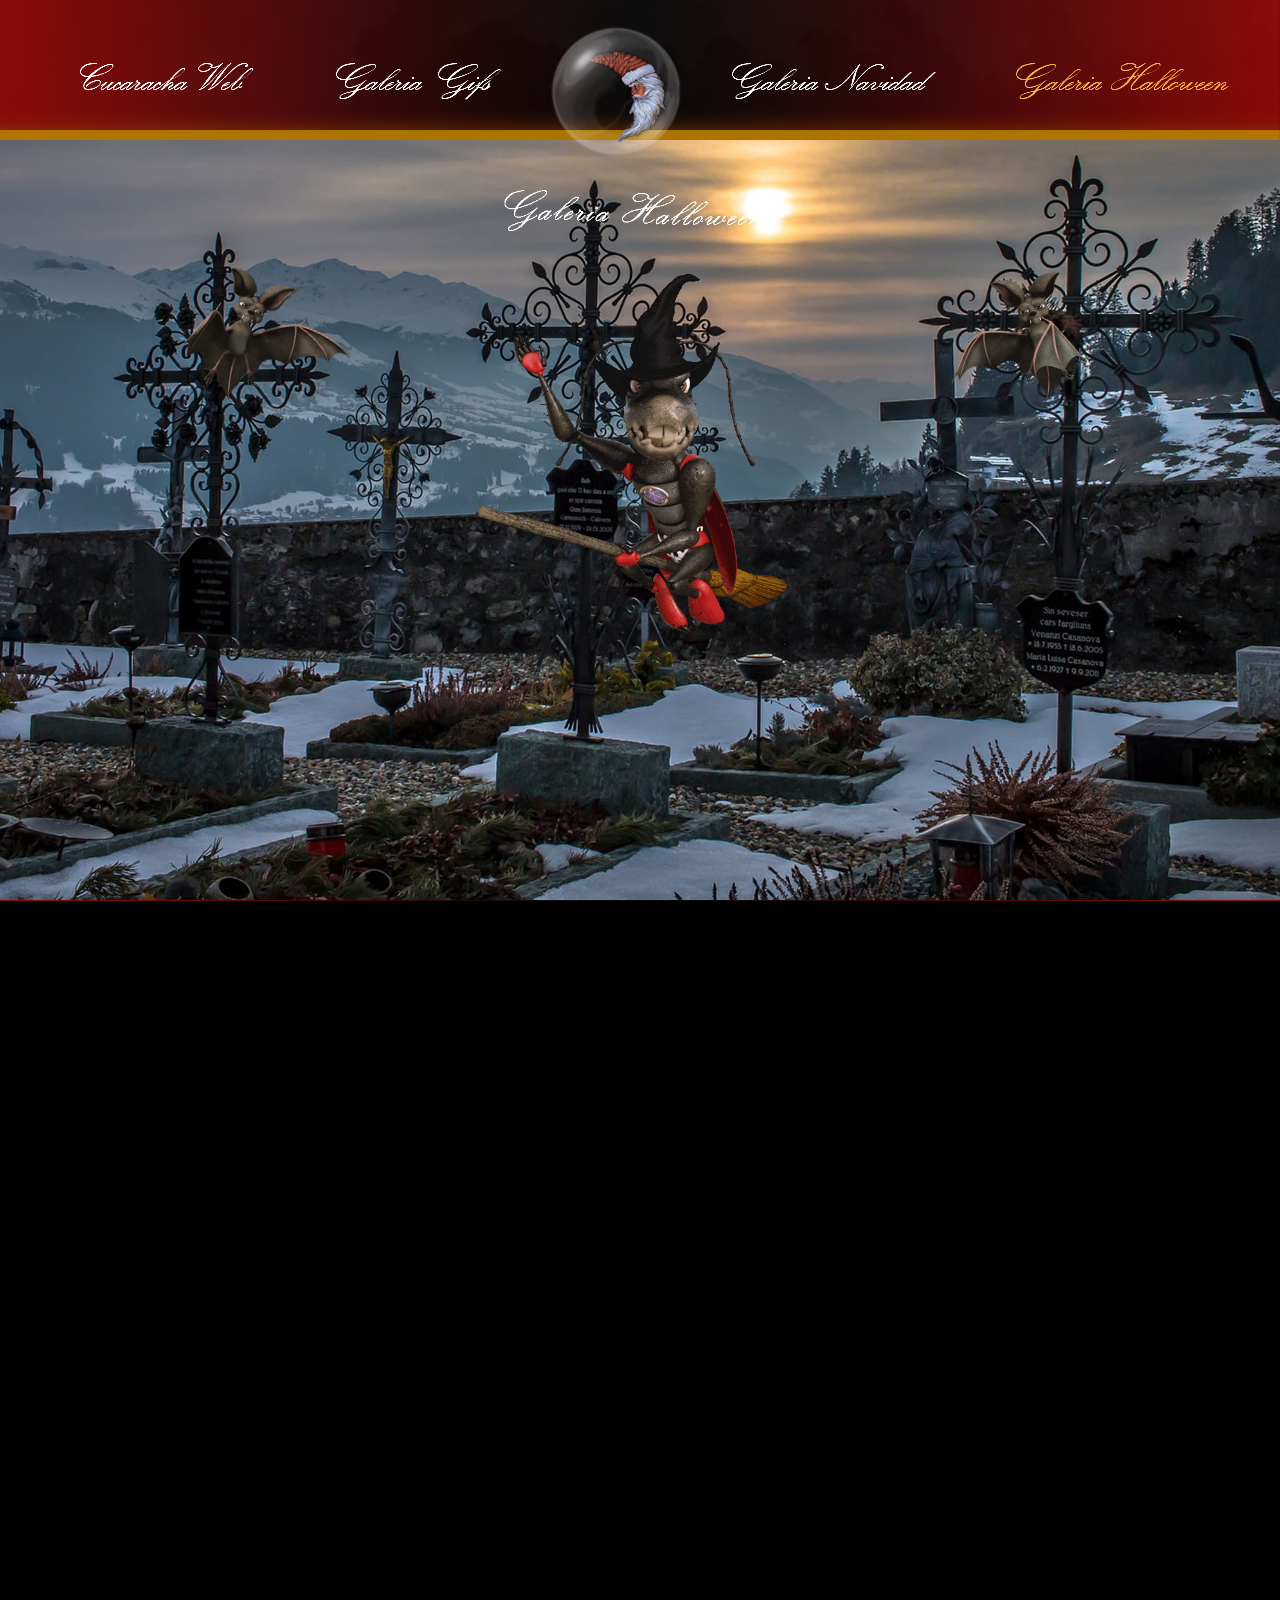
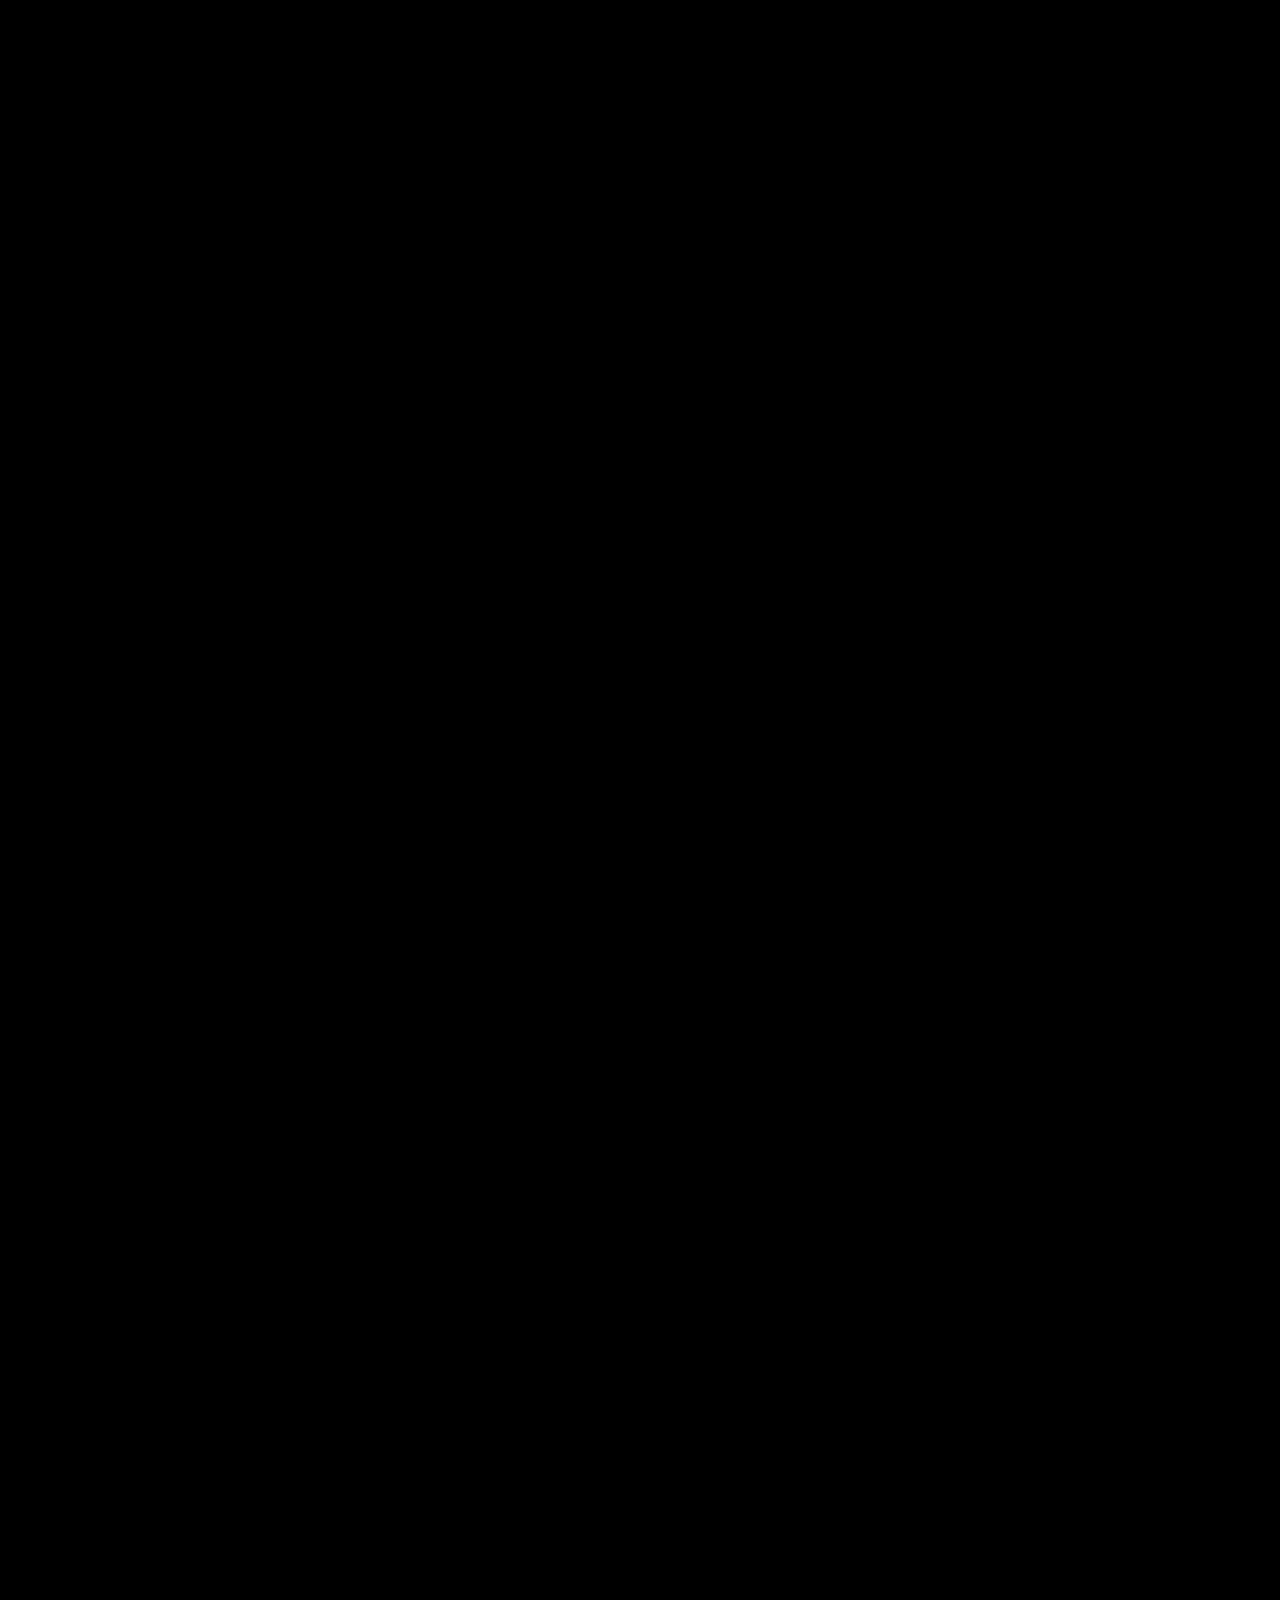
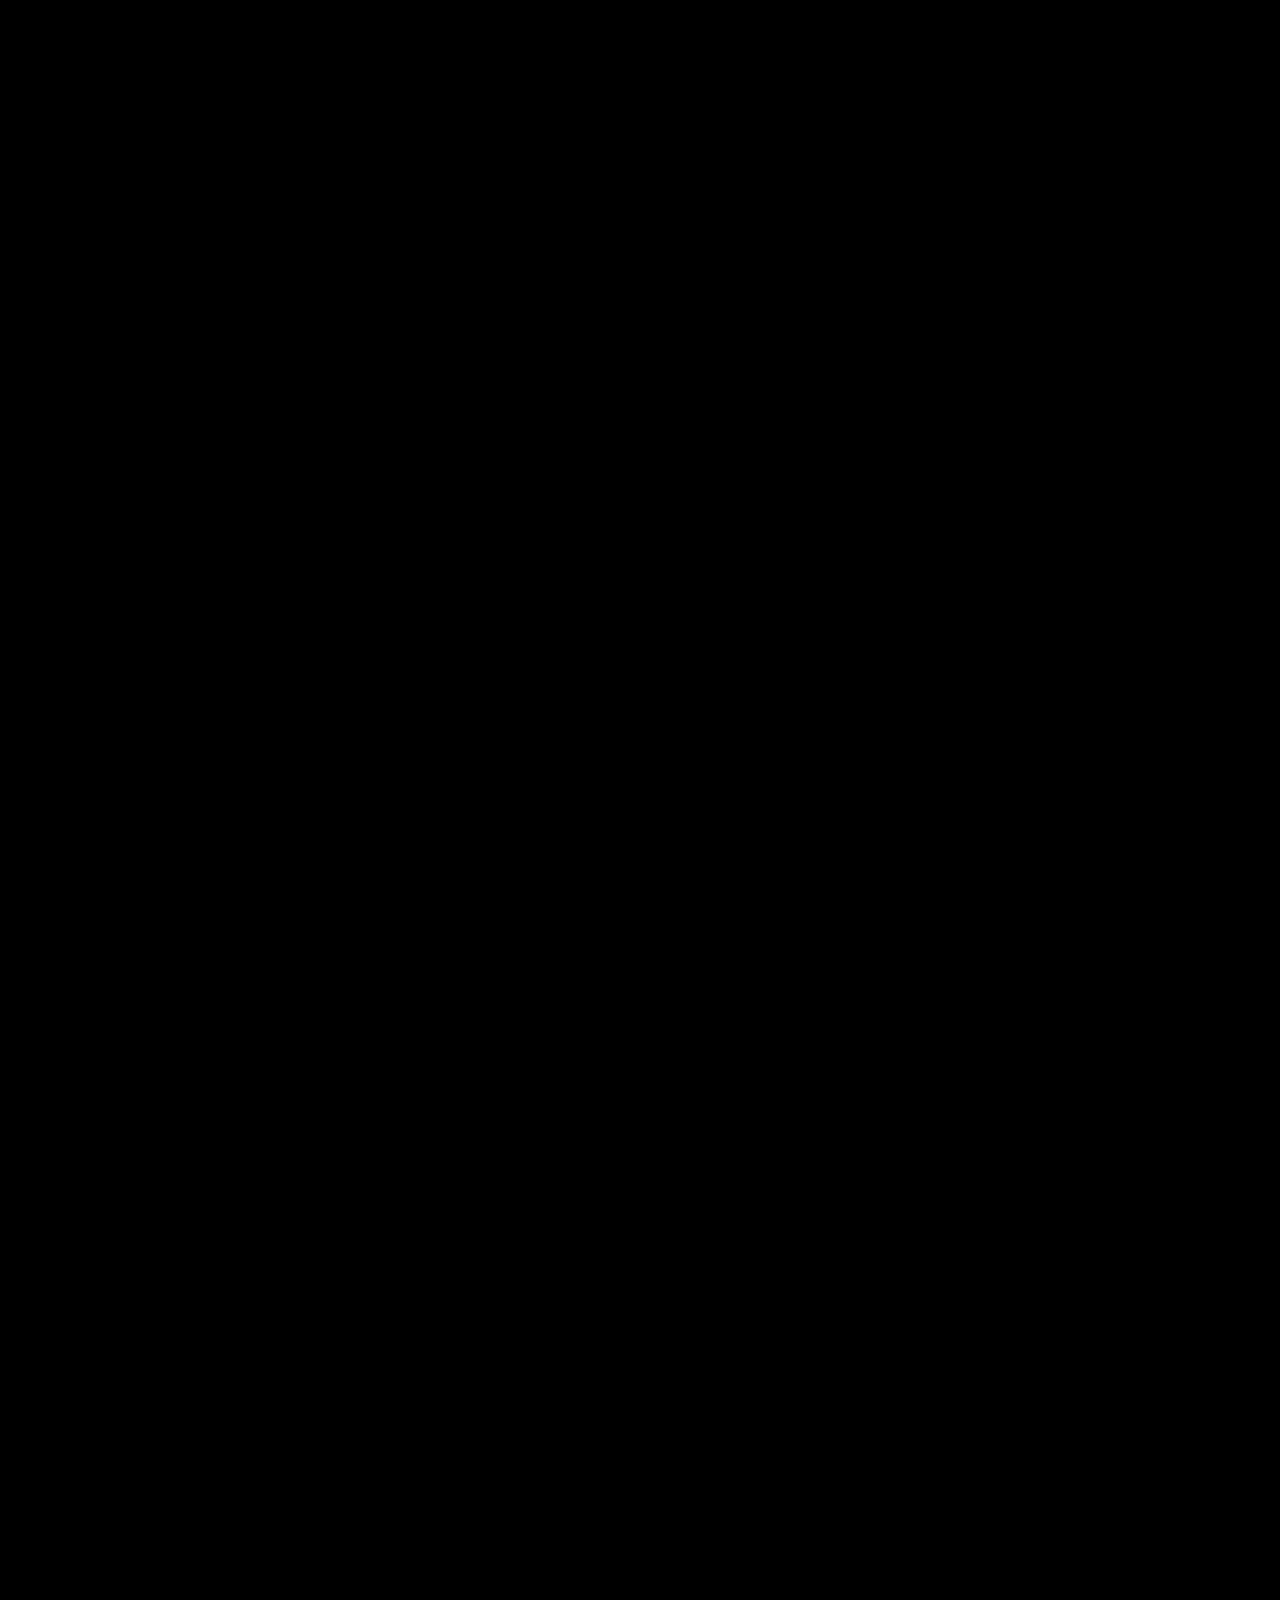
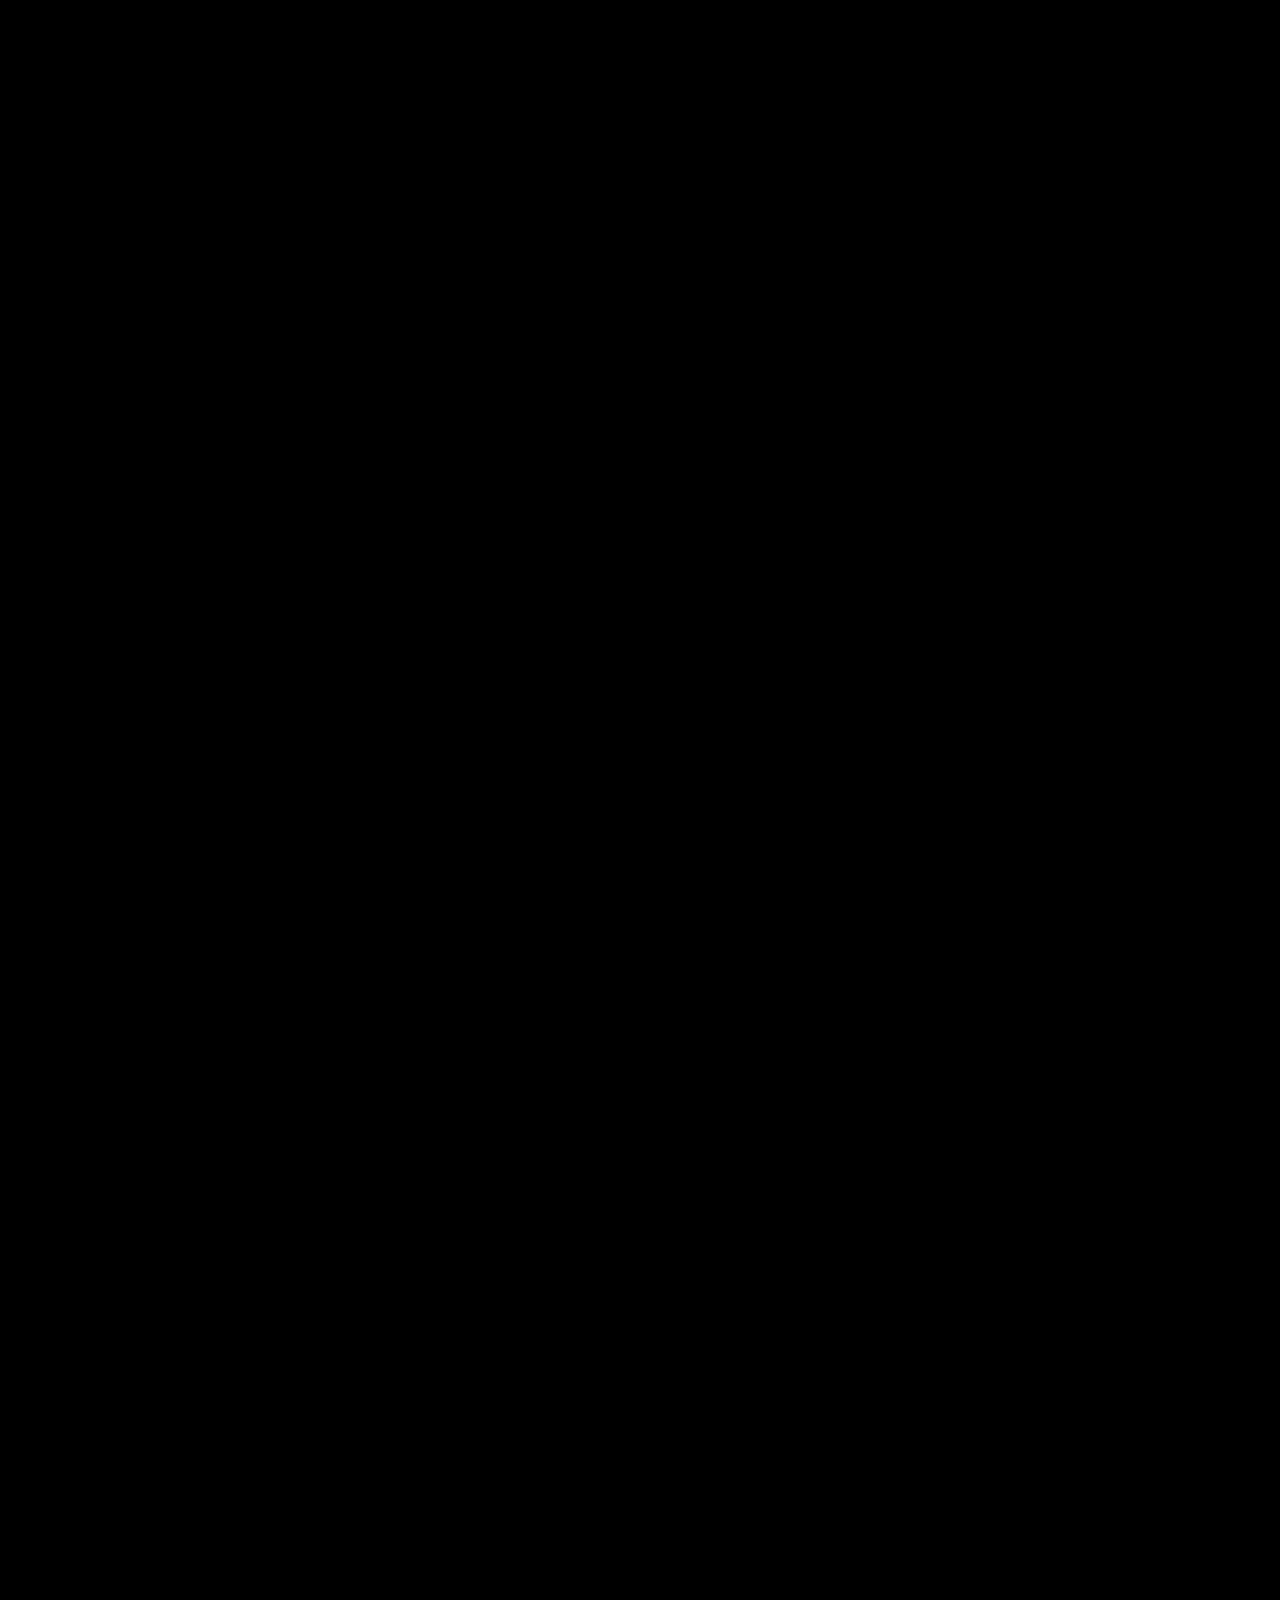
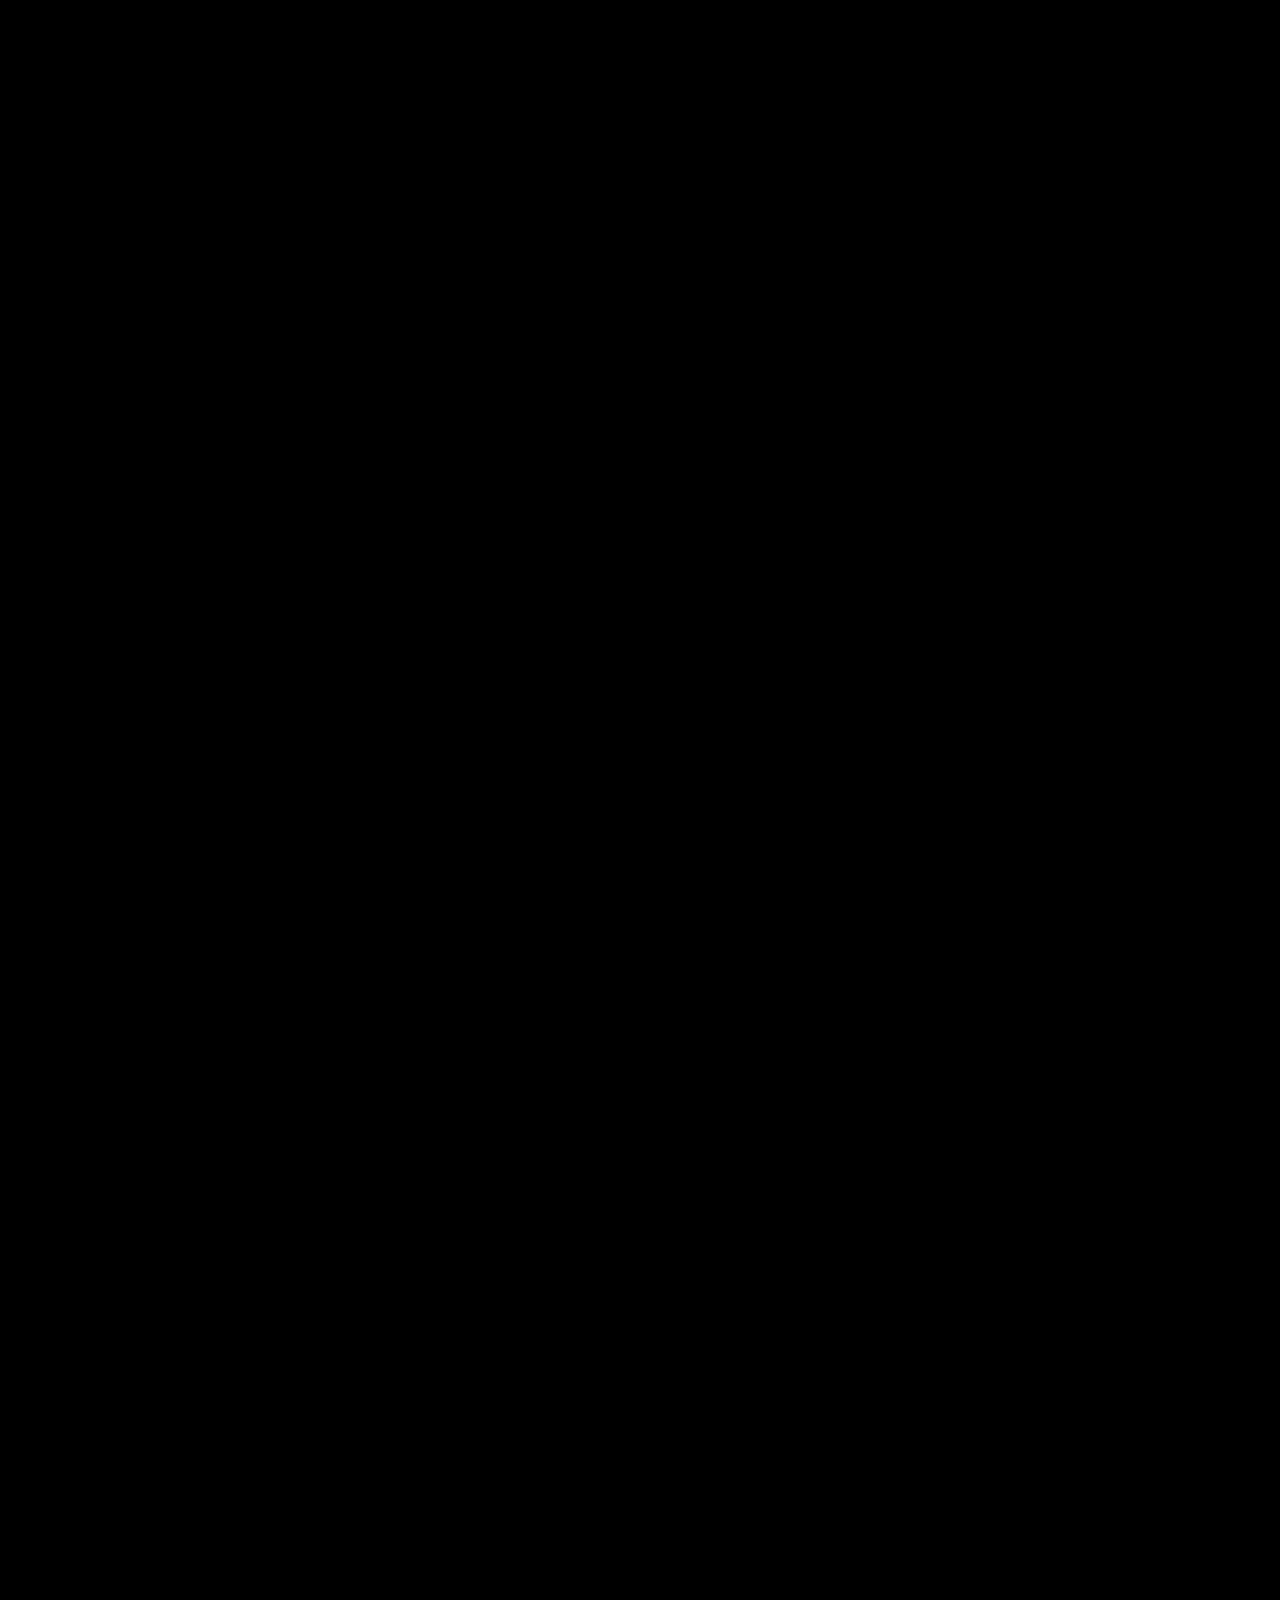
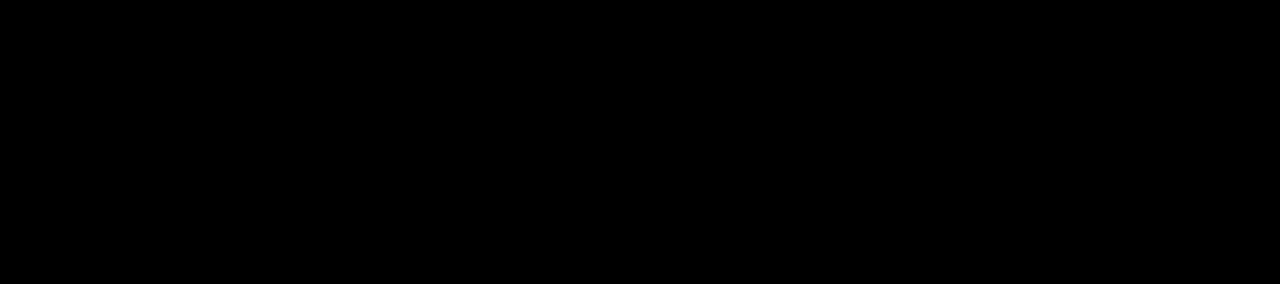
<file: galeria-halloween.html>
<!DOCTYPE html>
<html class="nojs html css_verticalspacer" lang="es-ES">
 <head>

  <meta http-equiv="Content-type" content="text/html;charset=UTF-8"/>
  <meta name="generator" content="2018.0.0.379"/>
  <meta name="viewport" content="width=device-width, initial-scale=1.0"/>
  
  <script type="text/javascript">
   // Update the 'nojs'/'js' class on the html node
document.documentElement.className = document.documentElement.className.replace(/\bnojs\b/g, 'js');

// Check that all required assets are uploaded and up-to-date
if(typeof Muse == "undefined") window.Muse = {}; window.Muse.assets = {"required":["museutils.js", "museconfig.js", "jquery.musepolyfill.bgsize.js", "jquery.watch.js", "webpro.js", "musewpdisclosure.js", "jquery.scrolleffects.js", "jquery.museresponsive.js", "require.js", "galeria-halloween.css"], "outOfDate":[]};
</script>
  
  <link rel="shortcut icon" href="images/favicon.ico?crc=3980991558"/>
  <title>Galeria Halloween</title>
  <!-- CSS -->
  <link rel="stylesheet" type="text/css" href="css/site_global.css?crc=444006867"/>
  <link rel="stylesheet" type="text/css" href="css/galeria-halloween.css?crc=4150362883" id="pagesheet"/>
  <!-- IE-only CSS -->
  <!--[if lt IE 9]>
  <link rel="stylesheet" type="text/css" href="css/nomq_galeria-halloween.css?crc=3765371985" id="nomq_pagesheet"/>
  <![endif]-->
   </head>
 <body>

  <div class="breakpoint active" id="bp_infinity" data-min-width="1401"><!-- responsive breakpoint node -->
   <div class="clearfix" id="page"><!-- group -->
    <div class="clearfix grpelem" id="pu2205"><!-- group -->
     <div class="browser_width shared_content" id="u2205-bw" data-content-guid="u2205-bw_content">
      <div class="museBGSize" id="u2205"><!-- simple frame --></div>
     </div>
     <a class="nonblock nontext clip_frame shared_content" id="u2203" href="contactanos.html" data-content-guid="u2203_content"><!-- image --><img class="block temp_no_img_src" id="u2203_img" data-orig-src="images/copyright-2020.gif?crc=364450510" alt="" width="577" height="68" src="images/blank.gif?crc=4208392903"/></a>
     <div class="transition museBGSize rounded-corners mse_pre_init shared_content" id="u3388" data-content-guid="u3388_content"><!-- simple frame --></div>
     <div class="transition museBGSize rounded-corners mse_pre_init shared_content" id="u3441" data-content-guid="u3441_content"><!-- simple frame --></div>
     <div class="transition museBGSize rounded-corners mse_pre_init shared_content" id="u3752" data-content-guid="u3752_content"><!-- simple frame --></div>
     <div class="transition museBGSize rounded-corners mse_pre_init shared_content" id="u3770" data-content-guid="u3770_content"><!-- simple frame --></div>
     <div class="transition museBGSize rounded-corners mse_pre_init shared_content" id="u3909" data-content-guid="u3909_content"><!-- simple frame --></div>
     <div class="transition museBGSize rounded-corners mse_pre_init shared_content" id="u3927" data-content-guid="u3927_content"><!-- simple frame --></div>
     <div class="museBGSize mse_pre_init shared_content" id="u4225" data-content-guid="u4225_content"><!-- simple frame --></div>
     <div class="transition museBGSize rounded-corners mse_pre_init shared_content" id="u4465" data-content-guid="u4465_content"><!-- simple frame --></div>
     <div class="transition museBGSize rounded-corners mse_pre_init shared_content" id="u4466" data-content-guid="u4466_content"><!-- simple frame --></div>
     <div class="browser_width shared_content" id="u2242-bw" data-content-guid="u2242-bw_content">
      <div class="museBGSize" id="u2242"><!-- simple frame --></div>
     </div>
     <a class="nonblock nontext clip_frame shared_content" id="u2247" href="http://cartagen.redbubble.com" data-content-guid="u2247_content"><!-- image --><img class="block temp_no_img_src" id="u2247_img" data-orig-src="images/logo_003.png?crc=193006819" alt="" width="300" height="165" src="images/blank.gif?crc=4208392903"/></a>
     <a class="nonblock nontext clip_frame shared_content" id="u2249" href="galeria-gifs.html" data-content-guid="u2249_content"><!-- image --><img class="block temp_no_img_src" id="u2249_img" data-orig-src="images/g.png?crc=524897298" alt="" width="175" height="48" src="images/blank.gif?crc=4208392903"/></a>
     <a class="nonblock nontext MuseLinkActive clip_frame shared_content" id="u2251" href="galeria-halloween.html" data-content-guid="u2251_content"><!-- image --><img class="block temp_no_img_src" id="u2251_img" data-orig-src="images/h%20a.png?crc=3984395828" alt="" width="223" height="48" src="images/blank.gif?crc=4208392903"/></a>
     <a class="nonblock nontext clip_frame shared_content" id="u2245" href="galeria-navidad.html" data-content-guid="u2245_content"><!-- image --><img class="block temp_no_img_src" id="u2245_img" data-orig-src="images/n.png?crc=181520679" alt="" width="214" height="48" src="images/blank.gif?crc=4208392903"/></a>
     <a class="nonblock nontext clip_frame shared_content" id="u2243" href="index.html" data-content-guid="u2243_content"><!-- image --><img class="block temp_no_img_src" id="u2243_img" data-orig-src="images/w.png?crc=4284188650" alt="" width="185" height="48" src="images/blank.gif?crc=4208392903"/></a>
    </div>
    <div class="clearfix grpelem" id="pu2266"><!-- group -->
     <div class="browser_width grpelem" id="u2266-bw">
      <div class="museBGSize" id="u2266"><!-- column -->
       <div class="clearfix" id="u2266_align_to_page">
        <div class="clip_frame colelem" id="u3823"><!-- image -->
         <img class="block temp_no_img_src" id="u3823_img" data-orig-src="images/t_galeria%20halloween.gif?crc=350893782" alt="" width="500" height="108" src="images/blank.gif?crc=4208392903"/>
        </div>
        <div class="transition museBGSize rounded-corners colelem shared_content" id="u3362" data-content-guid="u3362_content"><!-- simple frame --></div>
        <div class="transition museBGSize rounded-corners ose_pre_init colelem shared_content" id="u3487" data-content-guid="u3487_content"><!-- simple frame --></div>
        <div class="transition museBGSize rounded-corners ose_pre_init colelem shared_content" id="u3877" data-content-guid="u3877_content"><!-- simple frame --></div>
        <div class="transition museBGSize rounded-corners ose_pre_init colelem shared_content" id="u4193" data-content-guid="u4193_content"><!-- simple frame --></div>
        <div class="museBGSize ose_pre_init colelem shared_content" id="u4233" data-content-guid="u4233_content"><!-- simple frame --></div>
        <div class="museBGSize ose_pre_init colelem shared_content" id="u4265" data-content-guid="u4265_content"><!-- simple frame --></div>
       </div>
      </div>
     </div>
     <div class="clip_frame grpelem shared_content" id="u4733" data-mu-ie-matrix="progid:DXImageTransform.Microsoft.Matrix(M11=0.9613,M12=0.2756,M21=-0.2756,M22=0.9613,SizingMethod='auto expand')" data-mu-ie-matrix-dx="-34" data-mu-ie-matrix-dy="-34" data-content-guid="u4733_content"><!-- image -->
      <img class="block temp_no_img_src" id="u4733_img" data-orig-src="images/gifsh_017.gif?crc=406484948" alt="" width="290" height="290" src="images/blank.gif?crc=4208392903"/>
     </div>
     <div class="clip_frame grpelem shared_content" id="u4735" data-mu-ie-matrix="progid:DXImageTransform.Microsoft.Matrix(M11=0.9613,M12=-0.2756,M21=0.2756,M22=0.9613,SizingMethod='auto expand')" data-mu-ie-matrix-dx="-34" data-mu-ie-matrix-dy="-34" data-content-guid="u4735_content"><!-- image -->
      <img class="block temp_no_img_src" id="u4735_img" data-orig-src="images/gifsh_017-izq.gif?crc=4068988608" alt="" width="290" height="290" src="images/blank.gif?crc=4208392903"/>
     </div>
    </div>
    <div class="verticalspacer" data-offset-top="8482" data-content-above-spacer="8591" data-content-below-spacer="109"></div>
   </div>
   <div class="preload_images">
    <img class="preload temp_no_img_src" data-orig-src="images/gifsh_012-r.gif?crc=348990085" alt="" src="images/blank.gif?crc=4208392903"/>
    <img class="preload temp_no_img_src" data-orig-src="images/gifsh_001a-r.gif?crc=160536315" alt="" src="images/blank.gif?crc=4208392903"/>
    <img class="preload temp_no_img_src" data-orig-src="images/gifsh_014-r.gif?crc=473422501" alt="" src="images/blank.gif?crc=4208392903"/>
    <img class="preload temp_no_img_src" data-orig-src="images/gifsh_006-r.gif?crc=60040736" alt="" src="images/blank.gif?crc=4208392903"/>
    <img class="preload temp_no_img_src" data-orig-src="images/gifsh_008-r.gif?crc=3923144711" alt="" src="images/blank.gif?crc=4208392903"/>
    <img class="preload temp_no_img_src" data-orig-src="images/gifsh_002-r.gif?crc=205148701" alt="" src="images/blank.gif?crc=4208392903"/>
    <img class="preload temp_no_img_src" data-orig-src="images/gifsh_013-r.gif?crc=3825074210" alt="" src="images/blank.gif?crc=4208392903"/>
    <img class="preload temp_no_img_src" data-orig-src="images/gifsh_005-r.gif?crc=3827664225" alt="" src="images/blank.gif?crc=4208392903"/>
    <img class="preload temp_no_img_src" data-orig-src="images/gifsh_007-r.gif?crc=4258488090" alt="" src="images/blank.gif?crc=4208392903"/>
    <img class="preload temp_no_img_src" data-orig-src="images/mur_001.gif?crc=386626866" alt="" src="images/blank.gif?crc=4208392903"/>
    <img class="preload temp_no_img_src" data-orig-src="images/gifsh_011-r.gif?crc=3877142865" alt="" src="images/blank.gif?crc=4208392903"/>
    <img class="preload temp_no_img_src" data-orig-src="images/gifsh_003-r.gif?crc=308206007" alt="" src="images/blank.gif?crc=4208392903"/>
    <img class="preload temp_no_img_src" data-orig-src="images/gifsh_004-r.gif?crc=4219794887" alt="" src="images/blank.gif?crc=4208392903"/>
    <img class="preload temp_no_img_src" data-orig-src="images/gifsh_016-r.gif?crc=4139058005" alt="" src="images/blank.gif?crc=4208392903"/>
    <img class="preload temp_no_img_src" data-orig-src="images/gifsh_010-r.gif?crc=3899391058" alt="" src="images/blank.gif?crc=4208392903"/>
   </div>
  </div>
  <div class="breakpoint" id="bp_1400" data-min-width="1201" data-max-width="1400"><!-- responsive breakpoint node -->
   <div class="clearfix temp_no_id" data-orig-id="page"><!-- group -->
    <div class="clearfix grpelem temp_no_id" data-orig-id="pu2205"><!-- group -->
     <span class="browser_width placeholder" data-placeholder-for="u2205-bw_content"><!-- placeholder node --></span>
     <span class="nonblock nontext clip_frame placeholder" data-placeholder-for="u2203_content"><!-- placeholder node --></span>
     <span class="transition museBGSize rounded-corners mse_pre_init placeholder" data-placeholder-for="u3388_content"><!-- placeholder node --></span>
     <span class="transition museBGSize rounded-corners mse_pre_init placeholder" data-placeholder-for="u3441_content"><!-- placeholder node --></span>
     <span class="transition museBGSize rounded-corners mse_pre_init placeholder" data-placeholder-for="u3752_content"><!-- placeholder node --></span>
     <span class="transition museBGSize rounded-corners mse_pre_init placeholder" data-placeholder-for="u3770_content"><!-- placeholder node --></span>
     <span class="transition museBGSize rounded-corners mse_pre_init placeholder" data-placeholder-for="u3909_content"><!-- placeholder node --></span>
     <span class="transition museBGSize rounded-corners mse_pre_init placeholder" data-placeholder-for="u3927_content"><!-- placeholder node --></span>
     <span class="museBGSize mse_pre_init placeholder" data-placeholder-for="u4225_content"><!-- placeholder node --></span>
     <span class="transition museBGSize rounded-corners mse_pre_init placeholder" data-placeholder-for="u4465_content"><!-- placeholder node --></span>
     <span class="transition museBGSize rounded-corners mse_pre_init placeholder" data-placeholder-for="u4466_content"><!-- placeholder node --></span>
     <span class="browser_width placeholder" data-placeholder-for="u2242-bw_content"><!-- placeholder node --></span>
     <a class="nonblock nontext clip_frame temp_no_id" href="http://cartagen.redbubble.com" data-orig-id="u2247"><!-- image --><img class="block temp_no_id temp_no_img_src" data-orig-src="images/logo_003.png?crc=193006819" alt="" width="248" height="136" data-orig-id="u2247_img" src="images/blank.gif?crc=4208392903"/></a>
     <span class="nonblock nontext clip_frame placeholder" data-placeholder-for="u2249_content"><!-- placeholder node --></span>
     <span class="nonblock nontext MuseLinkActive clip_frame placeholder" data-placeholder-for="u2251_content"><!-- placeholder node --></span>
     <span class="nonblock nontext clip_frame placeholder" data-placeholder-for="u2245_content"><!-- placeholder node --></span>
     <span class="nonblock nontext clip_frame placeholder" data-placeholder-for="u2243_content"><!-- placeholder node --></span>
    </div>
    <div class="clearfix grpelem temp_no_id" data-orig-id="pu2266"><!-- group -->
     <div class="browser_width grpelem temp_no_id" data-orig-id="u2266-bw">
      <div class="museBGSize temp_no_id" data-orig-id="u2266"><!-- column -->
       <div class="clearfix temp_no_id" data-orig-id="u2266_align_to_page">
        <div class="position_content" id="u2266_position_content">
         <div class="clip_frame colelem temp_no_id" data-orig-id="u3823"><!-- image -->
          <img class="block temp_no_id temp_no_img_src" data-orig-src="images/t_galeria%20halloween.gif?crc=350893782" alt="" width="299" height="65" data-orig-id="u3823_img" src="images/blank.gif?crc=4208392903"/>
         </div>
         <span class="transition museBGSize rounded-corners colelem placeholder" data-placeholder-for="u3362_content"><!-- placeholder node --></span>
         <span class="transition museBGSize rounded-corners ose_pre_init colelem placeholder" data-placeholder-for="u3487_content"><!-- placeholder node --></span>
         <span class="transition museBGSize rounded-corners ose_pre_init colelem placeholder" data-placeholder-for="u3877_content"><!-- placeholder node --></span>
         <span class="transition museBGSize rounded-corners ose_pre_init colelem placeholder" data-placeholder-for="u4193_content"><!-- placeholder node --></span>
         <span class="museBGSize ose_pre_init colelem placeholder" data-placeholder-for="u4233_content"><!-- placeholder node --></span>
         <span class="museBGSize ose_pre_init colelem placeholder" data-placeholder-for="u4265_content"><!-- placeholder node --></span>
        </div>
       </div>
      </div>
     </div>
     <div class="clip_frame grpelem temp_no_id" data-mu-ie-matrix="progid:DXImageTransform.Microsoft.Matrix(M11=0.9613,M12=0.2756,M21=-0.2756,M22=0.9613,SizingMethod='auto expand')" data-mu-ie-matrix-dx="-28" data-mu-ie-matrix-dy="-28" data-orig-id="u4733"><!-- image -->
      <img class="block temp_no_id temp_no_img_src" data-orig-src="images/gifsh_017.gif?crc=406484948" alt="" width="235" height="235" data-orig-id="u4733_img" src="images/blank.gif?crc=4208392903"/>
     </div>
     <div class="clip_frame grpelem temp_no_id" data-mu-ie-matrix="progid:DXImageTransform.Microsoft.Matrix(M11=0.9613,M12=-0.2756,M21=0.2756,M22=0.9613,SizingMethod='auto expand')" data-mu-ie-matrix-dx="-28" data-mu-ie-matrix-dy="-28" data-orig-id="u4735"><!-- image -->
      <img class="block temp_no_id temp_no_img_src" data-orig-src="images/gifsh_017-izq.gif?crc=4068988608" alt="" width="235" height="235" data-orig-id="u4735_img" src="images/blank.gif?crc=4208392903"/>
     </div>
    </div>
    <div class="verticalspacer" data-offset-top="8177" data-content-above-spacer="8284" data-content-below-spacer="107"></div>
   </div>
   <div class="preload_images">
    <img class="preload temp_no_img_src" data-orig-src="images/gifsh_012-r.gif?crc=348990085" alt="" src="images/blank.gif?crc=4208392903"/>
    <img class="preload temp_no_img_src" data-orig-src="images/gifsh_001a-r.gif?crc=160536315" alt="" src="images/blank.gif?crc=4208392903"/>
    <img class="preload temp_no_img_src" data-orig-src="images/gifsh_014-r.gif?crc=473422501" alt="" src="images/blank.gif?crc=4208392903"/>
    <img class="preload temp_no_img_src" data-orig-src="images/gifsh_006-r.gif?crc=60040736" alt="" src="images/blank.gif?crc=4208392903"/>
    <img class="preload temp_no_img_src" data-orig-src="images/gifsh_008-r.gif?crc=3923144711" alt="" src="images/blank.gif?crc=4208392903"/>
    <img class="preload temp_no_img_src" data-orig-src="images/gifsh_002-r.gif?crc=205148701" alt="" src="images/blank.gif?crc=4208392903"/>
    <img class="preload temp_no_img_src" data-orig-src="images/gifsh_013-r.gif?crc=3825074210" alt="" src="images/blank.gif?crc=4208392903"/>
    <img class="preload temp_no_img_src" data-orig-src="images/gifsh_005-r.gif?crc=3827664225" alt="" src="images/blank.gif?crc=4208392903"/>
    <img class="preload temp_no_img_src" data-orig-src="images/gifsh_007-r.gif?crc=4258488090" alt="" src="images/blank.gif?crc=4208392903"/>
    <img class="preload temp_no_img_src" data-orig-src="images/mur_001.gif?crc=386626866" alt="" src="images/blank.gif?crc=4208392903"/>
    <img class="preload temp_no_img_src" data-orig-src="images/gifsh_011-r.gif?crc=3877142865" alt="" src="images/blank.gif?crc=4208392903"/>
    <img class="preload temp_no_img_src" data-orig-src="images/gifsh_003-r.gif?crc=308206007" alt="" src="images/blank.gif?crc=4208392903"/>
    <img class="preload temp_no_img_src" data-orig-src="images/gifsh_004-r.gif?crc=4219794887" alt="" src="images/blank.gif?crc=4208392903"/>
    <img class="preload temp_no_img_src" data-orig-src="images/gifsh_016-r.gif?crc=4139058005" alt="" src="images/blank.gif?crc=4208392903"/>
    <img class="preload temp_no_img_src" data-orig-src="images/gifsh_010-r.gif?crc=3899391058" alt="" src="images/blank.gif?crc=4208392903"/>
   </div>
  </div>
  <div class="breakpoint" id="bp_1200" data-min-width="1001" data-max-width="1200"><!-- responsive breakpoint node -->
   <div class="clearfix temp_no_id" data-orig-id="page"><!-- group -->
    <div class="clearfix grpelem" id="pu2203"><!-- group -->
     <a class="nonblock nontext clip_frame temp_no_id shared_content" href="contactanos.html" data-orig-id="u2203" data-content-guid="u2203_content1"><!-- image --><img class="block temp_no_id temp_no_img_src" data-orig-src="images/copyright-2020.gif?crc=364450510" alt="" width="457" height="54" data-orig-id="u2203_img" src="images/blank.gif?crc=4208392903"/></a>
     <span class="transition museBGSize rounded-corners mse_pre_init placeholder" data-placeholder-for="u3388_content"><!-- placeholder node --></span>
     <span class="transition museBGSize rounded-corners mse_pre_init placeholder" data-placeholder-for="u3441_content"><!-- placeholder node --></span>
     <span class="transition museBGSize rounded-corners mse_pre_init placeholder" data-placeholder-for="u3752_content"><!-- placeholder node --></span>
     <span class="transition museBGSize rounded-corners mse_pre_init placeholder" data-placeholder-for="u3770_content"><!-- placeholder node --></span>
     <span class="transition museBGSize rounded-corners mse_pre_init placeholder" data-placeholder-for="u3909_content"><!-- placeholder node --></span>
     <span class="transition museBGSize rounded-corners mse_pre_init placeholder" data-placeholder-for="u3927_content"><!-- placeholder node --></span>
     <span class="museBGSize mse_pre_init placeholder" data-placeholder-for="u4225_content"><!-- placeholder node --></span>
     <span class="transition museBGSize rounded-corners mse_pre_init placeholder" data-placeholder-for="u4465_content"><!-- placeholder node --></span>
     <span class="transition museBGSize rounded-corners mse_pre_init placeholder" data-placeholder-for="u4466_content"><!-- placeholder node --></span>
     <span class="browser_width placeholder" data-placeholder-for="u2242-bw_content"><!-- placeholder node --></span>
     <a class="nonblock nontext clip_frame temp_no_id" href="http://cartagen.redbubble.com" data-orig-id="u2247"><!-- image --><img class="block temp_no_id temp_no_img_src" data-orig-src="images/logo_003.png?crc=193006819" alt="" width="264" height="145" data-orig-id="u2247_img" src="images/blank.gif?crc=4208392903"/></a>
     <a class="nonblock nontext clip_frame temp_no_id shared_content" href="galeria-gifs.html" data-orig-id="u2249" data-content-guid="u2249_content1"><!-- image --><img class="block temp_no_id temp_no_img_src" data-orig-src="images/g.png?crc=524897298" alt="" width="164" height="45" data-orig-id="u2249_img" src="images/blank.gif?crc=4208392903"/></a>
     <a class="nonblock nontext MuseLinkActive clip_frame temp_no_id shared_content" href="galeria-halloween.html" data-orig-id="u2251" data-content-guid="u2251_content1"><!-- image --><img class="block temp_no_id temp_no_img_src" data-orig-src="images/h%20a.png?crc=3984395828" alt="" width="209" height="45" data-orig-id="u2251_img" src="images/blank.gif?crc=4208392903"/></a>
     <a class="nonblock nontext clip_frame temp_no_id shared_content" href="galeria-navidad.html" data-orig-id="u2245" data-content-guid="u2245_content1"><!-- image --><img class="block temp_no_id temp_no_img_src" data-orig-src="images/n.png?crc=181520679" alt="" width="201" height="45" data-orig-id="u2245_img" src="images/blank.gif?crc=4208392903"/></a>
     <a class="nonblock nontext clip_frame temp_no_id shared_content" href="index.html" data-orig-id="u2243" data-content-guid="u2243_content1"><!-- image --><img class="block temp_no_id temp_no_img_src" data-orig-src="images/w.png?crc=4284188650" alt="" width="173" height="45" data-orig-id="u2243_img" src="images/blank.gif?crc=4208392903"/></a>
    </div>
    <div class="clearfix grpelem" id="ppu2266"><!-- column -->
     <div class="clearfix colelem temp_no_id" data-orig-id="pu2266"><!-- group -->
      <div class="browser_width grpelem temp_no_id" data-orig-id="u2266-bw">
       <div class="museBGSize temp_no_id" data-orig-id="u2266"><!-- column -->
        <div class="clearfix temp_no_id" data-orig-id="u2266_align_to_page">
         <div class="clip_frame colelem temp_no_id" data-orig-id="u3823"><!-- image -->
          <img class="block temp_no_id temp_no_img_src" data-orig-src="images/t_galeria%20halloween.gif?crc=350893782" alt="" width="370" height="80" data-orig-id="u3823_img" src="images/blank.gif?crc=4208392903"/>
         </div>
         <span class="transition museBGSize rounded-corners colelem placeholder" data-placeholder-for="u3362_content"><!-- placeholder node --></span>
         <span class="transition museBGSize rounded-corners ose_pre_init colelem placeholder" data-placeholder-for="u3487_content"><!-- placeholder node --></span>
         <span class="transition museBGSize rounded-corners ose_pre_init colelem placeholder" data-placeholder-for="u3877_content"><!-- placeholder node --></span>
         <span class="transition museBGSize rounded-corners ose_pre_init colelem placeholder" data-placeholder-for="u4193_content"><!-- placeholder node --></span>
         <span class="museBGSize ose_pre_init colelem placeholder" data-placeholder-for="u4233_content"><!-- placeholder node --></span>
         <span class="museBGSize ose_pre_init colelem placeholder" data-placeholder-for="u4265_content"><!-- placeholder node --></span>
        </div>
       </div>
      </div>
      <span class="clip_frame grpelem placeholder" data-placeholder-for="u4733_content"><!-- placeholder node --></span>
      <span class="clip_frame grpelem placeholder" data-placeholder-for="u4735_content"><!-- placeholder node --></span>
     </div>
     <span class="browser_width colelem placeholder" data-placeholder-for="u2205-bw_content"><!-- placeholder node --></span>
    </div>
    <div class="verticalspacer" data-offset-top="7072" data-content-above-spacer="7072" data-content-below-spacer="0"></div>
   </div>
   <div class="preload_images">
    <img class="preload temp_no_img_src" data-orig-src="images/gifsh_012-r.gif?crc=348990085" alt="" src="images/blank.gif?crc=4208392903"/>
    <img class="preload temp_no_img_src" data-orig-src="images/gifsh_001a-r.gif?crc=160536315" alt="" src="images/blank.gif?crc=4208392903"/>
    <img class="preload temp_no_img_src" data-orig-src="images/gifsh_014-r.gif?crc=473422501" alt="" src="images/blank.gif?crc=4208392903"/>
    <img class="preload temp_no_img_src" data-orig-src="images/gifsh_006-r.gif?crc=60040736" alt="" src="images/blank.gif?crc=4208392903"/>
    <img class="preload temp_no_img_src" data-orig-src="images/gifsh_008-r.gif?crc=3923144711" alt="" src="images/blank.gif?crc=4208392903"/>
    <img class="preload temp_no_img_src" data-orig-src="images/gifsh_002-r.gif?crc=205148701" alt="" src="images/blank.gif?crc=4208392903"/>
    <img class="preload temp_no_img_src" data-orig-src="images/gifsh_013-r.gif?crc=3825074210" alt="" src="images/blank.gif?crc=4208392903"/>
    <img class="preload temp_no_img_src" data-orig-src="images/gifsh_005-r.gif?crc=3827664225" alt="" src="images/blank.gif?crc=4208392903"/>
    <img class="preload temp_no_img_src" data-orig-src="images/gifsh_007-r.gif?crc=4258488090" alt="" src="images/blank.gif?crc=4208392903"/>
    <img class="preload temp_no_img_src" data-orig-src="images/mur_001.gif?crc=386626866" alt="" src="images/blank.gif?crc=4208392903"/>
    <img class="preload temp_no_img_src" data-orig-src="images/gifsh_011-r.gif?crc=3877142865" alt="" src="images/blank.gif?crc=4208392903"/>
    <img class="preload temp_no_img_src" data-orig-src="images/gifsh_003-r.gif?crc=308206007" alt="" src="images/blank.gif?crc=4208392903"/>
    <img class="preload temp_no_img_src" data-orig-src="images/gifsh_004-r.gif?crc=4219794887" alt="" src="images/blank.gif?crc=4208392903"/>
    <img class="preload temp_no_img_src" data-orig-src="images/gifsh_016-r.gif?crc=4139058005" alt="" src="images/blank.gif?crc=4208392903"/>
    <img class="preload temp_no_img_src" data-orig-src="images/gifsh_010-r.gif?crc=3899391058" alt="" src="images/blank.gif?crc=4208392903"/>
   </div>
  </div>
  <div class="breakpoint" id="bp_1000" data-min-width="769" data-max-width="1000"><!-- responsive breakpoint node -->
   <div class="clearfix temp_no_id" data-orig-id="page"><!-- group -->
    <div class="clearfix grpelem temp_no_id" data-orig-id="pu2203"><!-- group -->
     <span class="nonblock nontext clip_frame placeholder" data-placeholder-for="u2203_content1"><!-- placeholder node --></span>
     <span class="transition museBGSize rounded-corners mse_pre_init placeholder" data-placeholder-for="u3388_content"><!-- placeholder node --></span>
     <span class="transition museBGSize rounded-corners mse_pre_init placeholder" data-placeholder-for="u3441_content"><!-- placeholder node --></span>
     <span class="transition museBGSize rounded-corners mse_pre_init placeholder" data-placeholder-for="u3752_content"><!-- placeholder node --></span>
     <span class="transition museBGSize rounded-corners mse_pre_init placeholder" data-placeholder-for="u3770_content"><!-- placeholder node --></span>
     <span class="transition museBGSize rounded-corners mse_pre_init placeholder" data-placeholder-for="u3909_content"><!-- placeholder node --></span>
     <span class="transition museBGSize rounded-corners mse_pre_init placeholder" data-placeholder-for="u3927_content"><!-- placeholder node --></span>
     <span class="museBGSize mse_pre_init placeholder" data-placeholder-for="u4225_content"><!-- placeholder node --></span>
     <span class="transition museBGSize rounded-corners mse_pre_init placeholder" data-placeholder-for="u4465_content"><!-- placeholder node --></span>
     <span class="transition museBGSize rounded-corners mse_pre_init placeholder" data-placeholder-for="u4466_content"><!-- placeholder node --></span>
     <span class="browser_width placeholder" data-placeholder-for="u2242-bw_content"><!-- placeholder node --></span>
     <span class="nonblock nontext clip_frame placeholder" data-placeholder-for="u2247_content"><!-- placeholder node --></span>
     <span class="nonblock nontext clip_frame placeholder" data-placeholder-for="u2249_content1"><!-- placeholder node --></span>
     <span class="nonblock nontext MuseLinkActive clip_frame placeholder" data-placeholder-for="u2251_content1"><!-- placeholder node --></span>
     <span class="nonblock nontext clip_frame placeholder" data-placeholder-for="u2245_content1"><!-- placeholder node --></span>
     <span class="nonblock nontext clip_frame placeholder" data-placeholder-for="u2243_content1"><!-- placeholder node --></span>
    </div>
    <div class="clearfix grpelem temp_no_id" data-orig-id="ppu2266"><!-- column -->
     <div class="clearfix colelem temp_no_id" data-orig-id="pu2266"><!-- group -->
      <div class="browser_width grpelem temp_no_id" data-orig-id="u2266-bw">
       <div class="museBGSize temp_no_id" data-orig-id="u2266"><!-- column -->
        <div class="clearfix temp_no_id" data-orig-id="u2266_align_to_page">
         <div class="clip_frame colelem temp_no_id" data-orig-id="u3823"><!-- image -->
          <img class="block temp_no_id temp_no_img_src" data-orig-src="images/t_galeria%20halloween.gif?crc=350893782" alt="" width="410" height="89" data-orig-id="u3823_img" src="images/blank.gif?crc=4208392903"/>
         </div>
         <span class="transition museBGSize rounded-corners colelem placeholder" data-placeholder-for="u3362_content"><!-- placeholder node --></span>
         <span class="transition museBGSize rounded-corners ose_pre_init colelem placeholder" data-placeholder-for="u3487_content"><!-- placeholder node --></span>
         <span class="transition museBGSize rounded-corners ose_pre_init colelem placeholder" data-placeholder-for="u3877_content"><!-- placeholder node --></span>
         <span class="transition museBGSize rounded-corners ose_pre_init colelem placeholder" data-placeholder-for="u4193_content"><!-- placeholder node --></span>
         <span class="museBGSize ose_pre_init colelem placeholder" data-placeholder-for="u4233_content"><!-- placeholder node --></span>
         <span class="museBGSize ose_pre_init colelem placeholder" data-placeholder-for="u4265_content"><!-- placeholder node --></span>
        </div>
       </div>
      </div>
      <div class="clip_frame grpelem temp_no_id" data-mu-ie-matrix="progid:DXImageTransform.Microsoft.Matrix(M11=0.9613,M12=0.2756,M21=-0.2756,M22=0.9613,SizingMethod='auto expand')" data-mu-ie-matrix-dx="-27" data-mu-ie-matrix-dy="-27" data-orig-id="u4733"><!-- image -->
       <img class="block temp_no_id temp_no_img_src" data-orig-src="images/gifsh_017.gif?crc=406484948" alt="" width="226" height="226" data-orig-id="u4733_img" src="images/blank.gif?crc=4208392903"/>
      </div>
      <div class="clip_frame grpelem temp_no_id" data-mu-ie-matrix="progid:DXImageTransform.Microsoft.Matrix(M11=0.9613,M12=-0.2756,M21=0.2756,M22=0.9613,SizingMethod='auto expand')" data-mu-ie-matrix-dx="-27" data-mu-ie-matrix-dy="-27" data-orig-id="u4735"><!-- image -->
       <img class="block temp_no_id temp_no_img_src" data-orig-src="images/gifsh_017-izq.gif?crc=4068988608" alt="" width="226" height="226" data-orig-id="u4735_img" src="images/blank.gif?crc=4208392903"/>
      </div>
     </div>
     <span class="browser_width colelem placeholder" data-placeholder-for="u2205-bw_content"><!-- placeholder node --></span>
    </div>
    <div class="verticalspacer" data-offset-top="5406" data-content-above-spacer="5406" data-content-below-spacer="0"></div>
   </div>
   <div class="preload_images">
    <img class="preload temp_no_img_src" data-orig-src="images/gifsh_012-r.gif?crc=348990085" alt="" src="images/blank.gif?crc=4208392903"/>
    <img class="preload temp_no_img_src" data-orig-src="images/gifsh_001a-r.gif?crc=160536315" alt="" src="images/blank.gif?crc=4208392903"/>
    <img class="preload temp_no_img_src" data-orig-src="images/gifsh_014-r.gif?crc=473422501" alt="" src="images/blank.gif?crc=4208392903"/>
    <img class="preload temp_no_img_src" data-orig-src="images/gifsh_006-r.gif?crc=60040736" alt="" src="images/blank.gif?crc=4208392903"/>
    <img class="preload temp_no_img_src" data-orig-src="images/gifsh_008-r.gif?crc=3923144711" alt="" src="images/blank.gif?crc=4208392903"/>
    <img class="preload temp_no_img_src" data-orig-src="images/gifsh_002-r.gif?crc=205148701" alt="" src="images/blank.gif?crc=4208392903"/>
    <img class="preload temp_no_img_src" data-orig-src="images/gifsh_013-r.gif?crc=3825074210" alt="" src="images/blank.gif?crc=4208392903"/>
    <img class="preload temp_no_img_src" data-orig-src="images/gifsh_005-r.gif?crc=3827664225" alt="" src="images/blank.gif?crc=4208392903"/>
    <img class="preload temp_no_img_src" data-orig-src="images/gifsh_007-r.gif?crc=4258488090" alt="" src="images/blank.gif?crc=4208392903"/>
    <img class="preload temp_no_img_src" data-orig-src="images/mur_001.gif?crc=386626866" alt="" src="images/blank.gif?crc=4208392903"/>
    <img class="preload temp_no_img_src" data-orig-src="images/gifsh_011-r.gif?crc=3877142865" alt="" src="images/blank.gif?crc=4208392903"/>
    <img class="preload temp_no_img_src" data-orig-src="images/gifsh_003-r.gif?crc=308206007" alt="" src="images/blank.gif?crc=4208392903"/>
    <img class="preload temp_no_img_src" data-orig-src="images/gifsh_004-r.gif?crc=4219794887" alt="" src="images/blank.gif?crc=4208392903"/>
    <img class="preload temp_no_img_src" data-orig-src="images/gifsh_016-r.gif?crc=4139058005" alt="" src="images/blank.gif?crc=4208392903"/>
    <img class="preload temp_no_img_src" data-orig-src="images/gifsh_010-r.gif?crc=3899391058" alt="" src="images/blank.gif?crc=4208392903"/>
   </div>
  </div>
  <div class="breakpoint" id="bp_768" data-min-width="561" data-max-width="768"><!-- responsive breakpoint node -->
   <div class="clearfix temp_no_id" data-orig-id="page"><!-- group -->
    <div class="clearfix grpelem temp_no_id" data-orig-id="pu2203"><!-- group -->
     <a class="nonblock nontext clip_frame temp_no_id" href="contactanos.html" data-orig-id="u2203"><!-- image --><img class="block temp_no_id temp_no_img_src" data-orig-src="images/copyright-2020.gif?crc=364450510" alt="" width="417" height="49" data-orig-id="u2203_img" src="images/blank.gif?crc=4208392903"/></a>
     <span class="browser_width placeholder" data-placeholder-for="u2242-bw_content"><!-- placeholder node --></span>
     <a class="nonblock nontext clip_frame temp_no_id" href="http://cartagen.redbubble.com" data-orig-id="u2247"><!-- image --><img class="block temp_no_id temp_no_img_src" data-orig-src="images/logo_003.png?crc=193006819" alt="" width="253" height="139" data-orig-id="u2247_img" src="images/blank.gif?crc=4208392903"/></a>
     <ul class="AccordionWidget clearfix" id="accordionu2253"><!-- vertical box -->
      <li class="AccordionPanel clearfix colelem" id="u2254"><!-- vertical box --><div class="AccordionPanelTab clearfix colelem" id="u2255-3"><!-- content --><p class="shared_content" data-content-guid="u2255-3_0_content">&nbsp;</p></div><div class="AccordionPanelContent disn clearfix colelem" id="u2256"><!-- column --><a class="nonblock nontext rounded-corners clip_frame colelem shared_content" id="u2261" href="index.html" data-content-guid="u2261_content"><!-- image --><img class="block temp_no_img_src" id="u2261_img" data-orig-src="images/w.png?crc=4284188650" alt="" width="185" height="48" src="images/blank.gif?crc=4208392903"/></a><a class="nonblock nontext rounded-corners clip_frame colelem shared_content" id="u2263" href="galeria-gifs.html" data-content-guid="u2263_content"><!-- image --><img class="block temp_no_img_src" id="u2263_img" data-orig-src="images/g.png?crc=524897298" alt="" width="175" height="48" src="images/blank.gif?crc=4208392903"/></a><a class="nonblock nontext rounded-corners clip_frame colelem shared_content" id="u2259" href="galeria-navidad.html" data-content-guid="u2259_content"><!-- image --><img class="block temp_no_img_src" id="u2259_img" data-orig-src="images/n.png?crc=181520679" alt="" width="214" height="48" src="images/blank.gif?crc=4208392903"/></a><a class="nonblock nontext MuseLinkActive rounded-corners clip_frame colelem shared_content" id="u2257" href="galeria-halloween.html" data-content-guid="u2257_content"><!-- image --><img class="block temp_no_img_src" id="u2257_img" data-orig-src="images/h%20a.png?crc=3984395828" alt="" width="223" height="48" src="images/blank.gif?crc=4208392903"/></a></div></li>
     </ul>
    </div>
    <div class="clearfix grpelem temp_no_id" data-orig-id="ppu2266"><!-- column -->
     <div class="clearfix colelem temp_no_id" data-orig-id="pu2266"><!-- group -->
      <div class="browser_width grpelem temp_no_id" data-orig-id="u2266-bw">
       <div class="museBGSize temp_no_id" data-orig-id="u2266"><!-- column -->
        <div class="clearfix temp_no_id" data-orig-id="u2266_align_to_page">
         <div class="clip_frame colelem temp_no_id" data-orig-id="u3823"><!-- image -->
          <img class="block temp_no_id temp_no_img_src" data-orig-src="images/t_galeria%20halloween.gif?crc=350893782" alt="" width="419" height="91" data-orig-id="u3823_img" src="images/blank.gif?crc=4208392903"/>
         </div>
         <span class="transition museBGSize rounded-corners colelem placeholder" data-placeholder-for="u3362_content"><!-- placeholder node --></span>
         <span class="transition museBGSize rounded-corners colelem placeholder" data-placeholder-for="u3441_content"><!-- placeholder node --></span>
         <span class="transition museBGSize rounded-corners colelem placeholder" data-placeholder-for="u3388_content"><!-- placeholder node --></span>
         <span class="transition museBGSize rounded-corners colelem placeholder" data-placeholder-for="u3487_content"><!-- placeholder node --></span>
         <span class="transition museBGSize rounded-corners colelem placeholder" data-placeholder-for="u3752_content"><!-- placeholder node --></span>
         <span class="transition museBGSize rounded-corners colelem placeholder" data-placeholder-for="u3909_content"><!-- placeholder node --></span>
         <span class="transition museBGSize rounded-corners colelem placeholder" data-placeholder-for="u3877_content"><!-- placeholder node --></span>
         <span class="transition museBGSize rounded-corners colelem placeholder" data-placeholder-for="u3770_content"><!-- placeholder node --></span>
         <span class="transition museBGSize rounded-corners colelem placeholder" data-placeholder-for="u4193_content"><!-- placeholder node --></span>
         <span class="transition museBGSize rounded-corners colelem placeholder" data-placeholder-for="u3927_content"><!-- placeholder node --></span>
         <span class="transition museBGSize rounded-corners colelem placeholder" data-placeholder-for="u4466_content"><!-- placeholder node --></span>
         <span class="transition museBGSize rounded-corners colelem placeholder" data-placeholder-for="u4465_content"><!-- placeholder node --></span>
         <span class="museBGSize colelem placeholder" data-placeholder-for="u4225_content"><!-- placeholder node --></span>
         <span class="museBGSize colelem placeholder" data-placeholder-for="u4233_content"><!-- placeholder node --></span>
         <span class="museBGSize colelem placeholder" data-placeholder-for="u4265_content"><!-- placeholder node --></span>
        </div>
       </div>
      </div>
      <div class="clip_frame grpelem temp_no_id" data-mu-ie-matrix="progid:DXImageTransform.Microsoft.Matrix(M11=0.9613,M12=0.2756,M21=-0.2756,M22=0.9613,SizingMethod='auto expand')" data-mu-ie-matrix-dx="-19" data-mu-ie-matrix-dy="-19" data-orig-id="u4733"><!-- image -->
       <img class="block temp_no_id temp_no_img_src" data-orig-src="images/gifsh_017.gif?crc=406484948" alt="" width="163" height="163" data-orig-id="u4733_img" src="images/blank.gif?crc=4208392903"/>
      </div>
      <div class="clip_frame grpelem temp_no_id" data-mu-ie-matrix="progid:DXImageTransform.Microsoft.Matrix(M11=0.9613,M12=-0.2756,M21=0.2756,M22=0.9613,SizingMethod='auto expand')" data-mu-ie-matrix-dx="-19" data-mu-ie-matrix-dy="-19" data-orig-id="u4735"><!-- image -->
       <img class="block temp_no_id temp_no_img_src" data-orig-src="images/gifsh_017-izq.gif?crc=4068988608" alt="" width="163" height="163" data-orig-id="u4735_img" src="images/blank.gif?crc=4208392903"/>
      </div>
     </div>
     <span class="browser_width colelem placeholder" data-placeholder-for="u2205-bw_content"><!-- placeholder node --></span>
    </div>
    <div class="verticalspacer" data-offset-top="9640" data-content-above-spacer="9640" data-content-below-spacer="2"></div>
   </div>
   <div class="preload_images">
    <img class="preload temp_no_img_src" data-orig-src="images/ab-p.png?crc=3905075119" alt="" src="images/blank.gif?crc=4208392903"/>
    <img class="preload temp_no_img_src" data-orig-src="images/mur_001.gif?crc=386626866" alt="" src="images/blank.gif?crc=4208392903"/>
    <img class="preload temp_no_img_src" data-orig-src="images/gifsh_001a-r.gif?crc=160536315" alt="" src="images/blank.gif?crc=4208392903"/>
    <img class="preload temp_no_img_src" data-orig-src="images/gifsh_012-r.gif?crc=348990085" alt="" src="images/blank.gif?crc=4208392903"/>
    <img class="preload temp_no_img_src" data-orig-src="images/gifsh_011-r.gif?crc=3877142865" alt="" src="images/blank.gif?crc=4208392903"/>
    <img class="preload temp_no_img_src" data-orig-src="images/gifsh_014-r.gif?crc=473422501" alt="" src="images/blank.gif?crc=4208392903"/>
    <img class="preload temp_no_img_src" data-orig-src="images/gifsh_008-r.gif?crc=3923144711" alt="" src="images/blank.gif?crc=4208392903"/>
    <img class="preload temp_no_img_src" data-orig-src="images/gifsh_003-r.gif?crc=308206007" alt="" src="images/blank.gif?crc=4208392903"/>
    <img class="preload temp_no_img_src" data-orig-src="images/gifsh_006-r.gif?crc=60040736" alt="" src="images/blank.gif?crc=4208392903"/>
    <img class="preload temp_no_img_src" data-orig-src="images/gifsh_004-r.gif?crc=4219794887" alt="" src="images/blank.gif?crc=4208392903"/>
    <img class="preload temp_no_img_src" data-orig-src="images/gifsh_002-r.gif?crc=205148701" alt="" src="images/blank.gif?crc=4208392903"/>
    <img class="preload temp_no_img_src" data-orig-src="images/gifsh_007-r.gif?crc=4258488090" alt="" src="images/blank.gif?crc=4208392903"/>
    <img class="preload temp_no_img_src" data-orig-src="images/gifsh_005-r.gif?crc=3827664225" alt="" src="images/blank.gif?crc=4208392903"/>
    <img class="preload temp_no_img_src" data-orig-src="images/gifsh_013-r.gif?crc=3825074210" alt="" src="images/blank.gif?crc=4208392903"/>
    <img class="preload temp_no_img_src" data-orig-src="images/gifsh_016-r.gif?crc=4139058005" alt="" src="images/blank.gif?crc=4208392903"/>
    <img class="preload temp_no_img_src" data-orig-src="images/gifsh_010-r.gif?crc=3899391058" alt="" src="images/blank.gif?crc=4208392903"/>
   </div>
  </div>
  <div class="breakpoint" id="bp_560" data-min-width="431" data-max-width="560"><!-- responsive breakpoint node -->
   <div class="clearfix temp_no_id" data-orig-id="page"><!-- group -->
    <div class="clearfix grpelem temp_no_id" data-orig-id="pu2203"><!-- group -->
     <a class="nonblock nontext clip_frame temp_no_id" href="contactanos.html" data-orig-id="u2203"><!-- image --><img class="block temp_no_id temp_no_img_src" data-orig-src="images/copyright-2020.gif?crc=364450510" alt="" width="377" height="44" data-orig-id="u2203_img" src="images/blank.gif?crc=4208392903"/></a>
     <span class="browser_width placeholder" data-placeholder-for="u2242-bw_content"><!-- placeholder node --></span>
     <span class="nonblock nontext clip_frame placeholder" data-placeholder-for="u2247_content"><!-- placeholder node --></span>
     <ul class="AccordionWidget clearfix temp_no_id" data-orig-id="accordionu2253"><!-- vertical box -->
      <li class="AccordionPanel clearfix colelem temp_no_id" data-orig-id="u2254"><!-- vertical box --><div class="AccordionPanelTab clearfix colelem temp_no_id" data-orig-id="u2255-3"><!-- content --><span class="placeholder" data-placeholder-for="u2255-3_0_content"><!-- placeholder node --></span></div><div class="AccordionPanelContent disn clearfix colelem temp_no_id" data-orig-id="u2256"><!-- column --><span class="nonblock nontext rounded-corners clip_frame colelem placeholder" data-placeholder-for="u2261_content"><!-- placeholder node --></span><span class="nonblock nontext rounded-corners clip_frame colelem placeholder" data-placeholder-for="u2263_content"><!-- placeholder node --></span><span class="nonblock nontext rounded-corners clip_frame colelem placeholder" data-placeholder-for="u2259_content"><!-- placeholder node --></span><span class="nonblock nontext MuseLinkActive rounded-corners clip_frame colelem placeholder" data-placeholder-for="u2257_content"><!-- placeholder node --></span></div></li>
     </ul>
    </div>
    <div class="clearfix grpelem temp_no_id" data-orig-id="ppu2266"><!-- column -->
     <div class="clearfix colelem temp_no_id" data-orig-id="pu2266"><!-- group -->
      <div class="browser_width grpelem temp_no_id" data-orig-id="u2266-bw">
       <div class="museBGSize temp_no_id" data-orig-id="u2266"><!-- column -->
        <div class="clearfix temp_no_id" data-orig-id="u2266_align_to_page">
         <div class="clip_frame colelem temp_no_id" data-orig-id="u3823"><!-- image -->
          <img class="block temp_no_id temp_no_img_src" data-orig-src="images/t_galeria%20halloween.gif?crc=350893782" alt="" width="390" height="84" data-orig-id="u3823_img" src="images/blank.gif?crc=4208392903"/>
         </div>
         <span class="transition museBGSize rounded-corners colelem placeholder" data-placeholder-for="u3362_content"><!-- placeholder node --></span>
         <span class="transition museBGSize rounded-corners colelem placeholder" data-placeholder-for="u3441_content"><!-- placeholder node --></span>
         <span class="transition museBGSize rounded-corners colelem placeholder" data-placeholder-for="u3388_content"><!-- placeholder node --></span>
         <span class="transition museBGSize rounded-corners colelem placeholder" data-placeholder-for="u3487_content"><!-- placeholder node --></span>
         <span class="transition museBGSize rounded-corners colelem placeholder" data-placeholder-for="u3752_content"><!-- placeholder node --></span>
         <span class="transition museBGSize rounded-corners colelem placeholder" data-placeholder-for="u3877_content"><!-- placeholder node --></span>
         <span class="transition museBGSize rounded-corners colelem placeholder" data-placeholder-for="u4466_content"><!-- placeholder node --></span>
         <span class="transition museBGSize rounded-corners colelem placeholder" data-placeholder-for="u4193_content"><!-- placeholder node --></span>
         <span class="transition museBGSize rounded-corners colelem placeholder" data-placeholder-for="u3770_content"><!-- placeholder node --></span>
         <span class="transition museBGSize rounded-corners colelem placeholder" data-placeholder-for="u3909_content"><!-- placeholder node --></span>
         <span class="transition museBGSize rounded-corners colelem placeholder" data-placeholder-for="u3927_content"><!-- placeholder node --></span>
         <span class="transition museBGSize rounded-corners colelem placeholder" data-placeholder-for="u4465_content"><!-- placeholder node --></span>
         <span class="museBGSize colelem placeholder" data-placeholder-for="u4225_content"><!-- placeholder node --></span>
         <span class="museBGSize colelem placeholder" data-placeholder-for="u4233_content"><!-- placeholder node --></span>
         <span class="museBGSize colelem placeholder" data-placeholder-for="u4265_content"><!-- placeholder node --></span>
        </div>
       </div>
      </div>
      <div class="clip_frame grpelem temp_no_id" data-mu-ie-matrix="progid:DXImageTransform.Microsoft.Matrix(M11=0.9613,M12=0.2756,M21=-0.2756,M22=0.9613,SizingMethod='auto expand')" data-mu-ie-matrix-dx="-13" data-mu-ie-matrix-dy="-13" data-orig-id="u4733"><!-- image -->
       <img class="block temp_no_id temp_no_img_src" data-orig-src="images/gifsh_017.gif?crc=406484948" alt="" width="107" height="107" data-orig-id="u4733_img" src="images/blank.gif?crc=4208392903"/>
      </div>
      <div class="clip_frame grpelem temp_no_id" data-mu-ie-matrix="progid:DXImageTransform.Microsoft.Matrix(M11=0.9613,M12=-0.2756,M21=0.2756,M22=0.9613,SizingMethod='auto expand')" data-mu-ie-matrix-dx="-13" data-mu-ie-matrix-dy="-13" data-orig-id="u4735"><!-- image -->
       <img class="block temp_no_id temp_no_img_src" data-orig-src="images/gifsh_017-izq.gif?crc=4068988608" alt="" width="107" height="107" data-orig-id="u4735_img" src="images/blank.gif?crc=4208392903"/>
      </div>
     </div>
     <span class="browser_width colelem placeholder" data-placeholder-for="u2205-bw_content"><!-- placeholder node --></span>
    </div>
    <div class="verticalspacer" data-offset-top="7861" data-content-above-spacer="7861" data-content-below-spacer="0"></div>
   </div>
   <div class="preload_images">
    <img class="preload temp_no_img_src" data-orig-src="images/ab-p.png?crc=3905075119" alt="" src="images/blank.gif?crc=4208392903"/>
    <img class="preload temp_no_img_src" data-orig-src="images/mur_001.gif?crc=386626866" alt="" src="images/blank.gif?crc=4208392903"/>
    <img class="preload temp_no_img_src" data-orig-src="images/gifsh_001a-r.gif?crc=160536315" alt="" src="images/blank.gif?crc=4208392903"/>
    <img class="preload temp_no_img_src" data-orig-src="images/gifsh_012-r.gif?crc=348990085" alt="" src="images/blank.gif?crc=4208392903"/>
    <img class="preload temp_no_img_src" data-orig-src="images/gifsh_011-r.gif?crc=3877142865" alt="" src="images/blank.gif?crc=4208392903"/>
    <img class="preload temp_no_img_src" data-orig-src="images/gifsh_014-r.gif?crc=473422501" alt="" src="images/blank.gif?crc=4208392903"/>
    <img class="preload temp_no_img_src" data-orig-src="images/gifsh_003-r.gif?crc=308206007" alt="" src="images/blank.gif?crc=4208392903"/>
    <img class="preload temp_no_img_src" data-orig-src="images/gifsh_007-r.gif?crc=4258488090" alt="" src="images/blank.gif?crc=4208392903"/>
    <img class="preload temp_no_img_src" data-orig-src="images/gifsh_004-r.gif?crc=4219794887" alt="" src="images/blank.gif?crc=4208392903"/>
    <img class="preload temp_no_img_src" data-orig-src="images/gifsh_006-r.gif?crc=60040736" alt="" src="images/blank.gif?crc=4208392903"/>
    <img class="preload temp_no_img_src" data-orig-src="images/gifsh_008-r.gif?crc=3923144711" alt="" src="images/blank.gif?crc=4208392903"/>
    <img class="preload temp_no_img_src" data-orig-src="images/gifsh_002-r.gif?crc=205148701" alt="" src="images/blank.gif?crc=4208392903"/>
    <img class="preload temp_no_img_src" data-orig-src="images/gifsh_005-r.gif?crc=3827664225" alt="" src="images/blank.gif?crc=4208392903"/>
    <img class="preload temp_no_img_src" data-orig-src="images/gifsh_013-r.gif?crc=3825074210" alt="" src="images/blank.gif?crc=4208392903"/>
    <img class="preload temp_no_img_src" data-orig-src="images/gifsh_016-r.gif?crc=4139058005" alt="" src="images/blank.gif?crc=4208392903"/>
    <img class="preload temp_no_img_src" data-orig-src="images/gifsh_010-r.gif?crc=3899391058" alt="" src="images/blank.gif?crc=4208392903"/>
   </div>
  </div>
  <div class="breakpoint" id="bp_430" data-min-width="321" data-max-width="430"><!-- responsive breakpoint node -->
   <div class="clearfix temp_no_id" data-orig-id="page"><!-- group -->
    <div class="clearfix grpelem temp_no_id" data-orig-id="pu2203"><!-- group -->
     <a class="nonblock nontext clip_frame temp_no_id shared_content" href="contactanos.html" data-orig-id="u2203" data-content-guid="u2203_content2"><!-- image --><img class="block temp_no_id temp_no_img_src" data-orig-src="images/copyright-2020.gif?crc=364450510" alt="" width="289" height="34" data-orig-id="u2203_img" src="images/blank.gif?crc=4208392903"/></a>
     <span class="browser_width placeholder" data-placeholder-for="u2242-bw_content"><!-- placeholder node --></span>
     <a class="nonblock nontext clip_frame temp_no_id shared_content" href="http://cartagen.redbubble.com" data-orig-id="u2247" data-content-guid="u2247_content1"><!-- image --><img class="block temp_no_id temp_no_img_src" data-orig-src="images/logo_003.png?crc=193006819" alt="" width="265" height="146" data-orig-id="u2247_img" src="images/blank.gif?crc=4208392903"/></a>
     <ul class="AccordionWidget clearfix temp_no_id" data-orig-id="accordionu2253"><!-- vertical box -->
      <li class="AccordionPanel clearfix colelem temp_no_id" data-orig-id="u2254"><!-- vertical box --><div class="AccordionPanelTab clearfix colelem temp_no_id" data-orig-id="u2255-3"><!-- content --><span class="placeholder" data-placeholder-for="u2255-3_0_content"><!-- placeholder node --></span></div><div class="AccordionPanelContent disn clearfix colelem temp_no_id" data-orig-id="u2256"><!-- column --><span class="nonblock nontext rounded-corners clip_frame colelem placeholder" data-placeholder-for="u2261_content"><!-- placeholder node --></span><span class="nonblock nontext rounded-corners clip_frame colelem placeholder" data-placeholder-for="u2263_content"><!-- placeholder node --></span><span class="nonblock nontext rounded-corners clip_frame colelem placeholder" data-placeholder-for="u2259_content"><!-- placeholder node --></span><span class="nonblock nontext MuseLinkActive rounded-corners clip_frame colelem placeholder" data-placeholder-for="u2257_content"><!-- placeholder node --></span></div></li>
     </ul>
    </div>
    <div class="clearfix grpelem temp_no_id" data-orig-id="ppu2266"><!-- column -->
     <div class="clearfix colelem temp_no_id" data-orig-id="pu2266"><!-- group -->
      <div class="browser_width grpelem temp_no_id" data-orig-id="u2266-bw">
       <div class="museBGSize temp_no_id" data-orig-id="u2266"><!-- column -->
        <div class="clearfix temp_no_id" data-orig-id="u2266_align_to_page">
         <div class="clip_frame colelem temp_no_id shared_content" data-orig-id="u3823" data-content-guid="u3823_content"><!-- image -->
          <img class="block temp_no_id temp_no_img_src" data-orig-src="images/t_galeria%20halloween.gif?crc=350893782" alt="" width="320" height="69" data-orig-id="u3823_img" src="images/blank.gif?crc=4208392903"/>
         </div>
         <span class="transition museBGSize rounded-corners colelem placeholder" data-placeholder-for="u3362_content"><!-- placeholder node --></span>
         <span class="transition museBGSize rounded-corners colelem placeholder" data-placeholder-for="u3441_content"><!-- placeholder node --></span>
         <span class="transition museBGSize rounded-corners colelem placeholder" data-placeholder-for="u3388_content"><!-- placeholder node --></span>
         <span class="transition museBGSize rounded-corners colelem placeholder" data-placeholder-for="u3487_content"><!-- placeholder node --></span>
         <span class="transition museBGSize rounded-corners colelem placeholder" data-placeholder-for="u3752_content"><!-- placeholder node --></span>
         <span class="transition museBGSize rounded-corners colelem placeholder" data-placeholder-for="u3877_content"><!-- placeholder node --></span>
         <span class="transition museBGSize rounded-corners colelem placeholder" data-placeholder-for="u3927_content"><!-- placeholder node --></span>
         <span class="transition museBGSize rounded-corners colelem placeholder" data-placeholder-for="u4193_content"><!-- placeholder node --></span>
         <span class="transition museBGSize rounded-corners colelem placeholder" data-placeholder-for="u3909_content"><!-- placeholder node --></span>
         <span class="transition museBGSize rounded-corners colelem placeholder" data-placeholder-for="u3770_content"><!-- placeholder node --></span>
         <span class="transition museBGSize rounded-corners colelem placeholder" data-placeholder-for="u4466_content"><!-- placeholder node --></span>
         <span class="transition museBGSize rounded-corners colelem placeholder" data-placeholder-for="u4465_content"><!-- placeholder node --></span>
         <span class="museBGSize colelem placeholder" data-placeholder-for="u4225_content"><!-- placeholder node --></span>
         <span class="museBGSize colelem placeholder" data-placeholder-for="u4233_content"><!-- placeholder node --></span>
         <span class="museBGSize colelem placeholder" data-placeholder-for="u4265_content"><!-- placeholder node --></span>
        </div>
       </div>
      </div>
      <div class="clip_frame grpelem temp_no_id" data-mu-ie-matrix="progid:DXImageTransform.Microsoft.Matrix(M11=0.9613,M12=0.2756,M21=-0.2756,M22=0.9613,SizingMethod='auto expand')" data-mu-ie-matrix-dx="-10" data-mu-ie-matrix-dy="-10" data-orig-id="u4733"><!-- image -->
       <img class="block temp_no_id temp_no_img_src" data-orig-src="images/gifsh_017.gif?crc=406484948" alt="" width="88" height="88" data-orig-id="u4733_img" src="images/blank.gif?crc=4208392903"/>
      </div>
      <div class="clip_frame grpelem temp_no_id" data-mu-ie-matrix="progid:DXImageTransform.Microsoft.Matrix(M11=0.9613,M12=-0.2756,M21=0.2756,M22=0.9613,SizingMethod='auto expand')" data-mu-ie-matrix-dx="-11" data-mu-ie-matrix-dy="-11" data-orig-id="u4735"><!-- image -->
       <img class="block temp_no_id temp_no_img_src" data-orig-src="images/gifsh_017-izq.gif?crc=4068988608" alt="" width="91" height="91" data-orig-id="u4735_img" src="images/blank.gif?crc=4208392903"/>
      </div>
     </div>
     <span class="browser_width colelem placeholder" data-placeholder-for="u2205-bw_content"><!-- placeholder node --></span>
    </div>
    <div class="verticalspacer" data-offset-top="5988" data-content-above-spacer="5988" data-content-below-spacer="0"></div>
   </div>
   <div class="preload_images">
    <img class="preload temp_no_img_src" data-orig-src="images/ab-p.png?crc=3905075119" alt="" src="images/blank.gif?crc=4208392903"/>
    <img class="preload temp_no_img_src" data-orig-src="images/mur_001.gif?crc=386626866" alt="" src="images/blank.gif?crc=4208392903"/>
    <img class="preload temp_no_img_src" data-orig-src="images/gifsh_001a-r.gif?crc=160536315" alt="" src="images/blank.gif?crc=4208392903"/>
    <img class="preload temp_no_img_src" data-orig-src="images/gifsh_012-r.gif?crc=348990085" alt="" src="images/blank.gif?crc=4208392903"/>
    <img class="preload temp_no_img_src" data-orig-src="images/gifsh_011-r.gif?crc=3877142865" alt="" src="images/blank.gif?crc=4208392903"/>
    <img class="preload temp_no_img_src" data-orig-src="images/gifsh_014-r.gif?crc=473422501" alt="" src="images/blank.gif?crc=4208392903"/>
    <img class="preload temp_no_img_src" data-orig-src="images/gifsh_003-r.gif?crc=308206007" alt="" src="images/blank.gif?crc=4208392903"/>
    <img class="preload temp_no_img_src" data-orig-src="images/gifsh_002-r.gif?crc=205148701" alt="" src="images/blank.gif?crc=4208392903"/>
    <img class="preload temp_no_img_src" data-orig-src="images/gifsh_004-r.gif?crc=4219794887" alt="" src="images/blank.gif?crc=4208392903"/>
    <img class="preload temp_no_img_src" data-orig-src="images/gifsh_008-r.gif?crc=3923144711" alt="" src="images/blank.gif?crc=4208392903"/>
    <img class="preload temp_no_img_src" data-orig-src="images/gifsh_006-r.gif?crc=60040736" alt="" src="images/blank.gif?crc=4208392903"/>
    <img class="preload temp_no_img_src" data-orig-src="images/gifsh_007-r.gif?crc=4258488090" alt="" src="images/blank.gif?crc=4208392903"/>
    <img class="preload temp_no_img_src" data-orig-src="images/gifsh_005-r.gif?crc=3827664225" alt="" src="images/blank.gif?crc=4208392903"/>
    <img class="preload temp_no_img_src" data-orig-src="images/gifsh_013-r.gif?crc=3825074210" alt="" src="images/blank.gif?crc=4208392903"/>
    <img class="preload temp_no_img_src" data-orig-src="images/gifsh_016-r.gif?crc=4139058005" alt="" src="images/blank.gif?crc=4208392903"/>
    <img class="preload temp_no_img_src" data-orig-src="images/gifsh_010-r.gif?crc=3899391058" alt="" src="images/blank.gif?crc=4208392903"/>
   </div>
  </div>
  <div class="breakpoint" id="bp_320" data-max-width="320"><!-- responsive breakpoint node -->
   <div class="clearfix temp_no_id" data-orig-id="page"><!-- group -->
    <div class="clearfix grpelem temp_no_id" data-orig-id="pu2203"><!-- group -->
     <span class="nonblock nontext clip_frame placeholder" data-placeholder-for="u2203_content2"><!-- placeholder node --></span>
     <span class="browser_width placeholder" data-placeholder-for="u2242-bw_content"><!-- placeholder node --></span>
     <span class="nonblock nontext clip_frame placeholder" data-placeholder-for="u2247_content1"><!-- placeholder node --></span>
     <ul class="AccordionWidget clearfix temp_no_id" data-orig-id="accordionu2253"><!-- vertical box -->
      <li class="AccordionPanel clearfix colelem temp_no_id" data-orig-id="u2254"><!-- vertical box --><div class="AccordionPanelTab clearfix colelem temp_no_id" data-orig-id="u2255-3"><!-- content --><span class="placeholder" data-placeholder-for="u2255-3_0_content"><!-- placeholder node --></span></div><div class="AccordionPanelContent disn clearfix colelem temp_no_id" data-orig-id="u2256"><!-- column --><span class="nonblock nontext rounded-corners clip_frame colelem placeholder" data-placeholder-for="u2261_content"><!-- placeholder node --></span><span class="nonblock nontext rounded-corners clip_frame colelem placeholder" data-placeholder-for="u2263_content"><!-- placeholder node --></span><span class="nonblock nontext rounded-corners clip_frame colelem placeholder" data-placeholder-for="u2259_content"><!-- placeholder node --></span><span class="nonblock nontext MuseLinkActive rounded-corners clip_frame colelem placeholder" data-placeholder-for="u2257_content"><!-- placeholder node --></span></div></li>
     </ul>
    </div>
    <div class="clearfix grpelem temp_no_id" data-orig-id="ppu2266"><!-- column -->
     <div class="clearfix colelem temp_no_id" data-orig-id="pu2266"><!-- group -->
      <div class="browser_width grpelem temp_no_id" data-orig-id="u2266-bw">
       <div class="museBGSize temp_no_id" data-orig-id="u2266"><!-- column -->
        <div class="clearfix temp_no_id" data-orig-id="u2266_align_to_page">
         <div class="position_content temp_no_id" data-orig-id="u2266_position_content">
          <span class="clip_frame colelem placeholder" data-placeholder-for="u3823_content"><!-- placeholder node --></span>
          <span class="transition museBGSize rounded-corners colelem placeholder" data-placeholder-for="u3362_content"><!-- placeholder node --></span>
          <span class="transition museBGSize rounded-corners colelem placeholder" data-placeholder-for="u3441_content"><!-- placeholder node --></span>
          <span class="transition museBGSize rounded-corners colelem placeholder" data-placeholder-for="u3388_content"><!-- placeholder node --></span>
          <span class="transition museBGSize rounded-corners colelem placeholder" data-placeholder-for="u3487_content"><!-- placeholder node --></span>
          <span class="transition museBGSize rounded-corners colelem placeholder" data-placeholder-for="u3752_content"><!-- placeholder node --></span>
          <span class="transition museBGSize rounded-corners colelem placeholder" data-placeholder-for="u3927_content"><!-- placeholder node --></span>
          <span class="transition museBGSize rounded-corners colelem placeholder" data-placeholder-for="u3909_content"><!-- placeholder node --></span>
          <span class="transition museBGSize rounded-corners colelem placeholder" data-placeholder-for="u4465_content"><!-- placeholder node --></span>
          <span class="transition museBGSize rounded-corners colelem placeholder" data-placeholder-for="u3877_content"><!-- placeholder node --></span>
          <span class="transition museBGSize rounded-corners colelem placeholder" data-placeholder-for="u4193_content"><!-- placeholder node --></span>
          <span class="transition museBGSize rounded-corners colelem placeholder" data-placeholder-for="u3770_content"><!-- placeholder node --></span>
          <span class="transition museBGSize rounded-corners colelem placeholder" data-placeholder-for="u4466_content"><!-- placeholder node --></span>
          <span class="museBGSize colelem placeholder" data-placeholder-for="u4225_content"><!-- placeholder node --></span>
          <span class="museBGSize colelem placeholder" data-placeholder-for="u4233_content"><!-- placeholder node --></span>
          <span class="museBGSize colelem placeholder" data-placeholder-for="u4265_content"><!-- placeholder node --></span>
         </div>
        </div>
       </div>
      </div>
      <div class="clip_frame grpelem temp_no_id" data-mu-ie-matrix="progid:DXImageTransform.Microsoft.Matrix(M11=0.9613,M12=0.2756,M21=-0.2756,M22=0.9613,SizingMethod='auto expand')" data-mu-ie-matrix-dx="-12" data-mu-ie-matrix-dy="-12" data-orig-id="u4733"><!-- image -->
       <img class="block temp_no_id temp_no_img_src" data-orig-src="images/gifsh_017.gif?crc=406484948" alt="" width="98" height="98" data-orig-id="u4733_img" src="images/blank.gif?crc=4208392903"/>
      </div>
      <div class="clip_frame grpelem temp_no_id" data-mu-ie-matrix="progid:DXImageTransform.Microsoft.Matrix(M11=0.9613,M12=-0.2756,M21=0.2756,M22=0.9613,SizingMethod='auto expand')" data-mu-ie-matrix-dx="-12" data-mu-ie-matrix-dy="-12" data-orig-id="u4735"><!-- image -->
       <img class="block temp_no_id temp_no_img_src" data-orig-src="images/gifsh_017-izq.gif?crc=4068988608" alt="" width="98" height="98" data-orig-id="u4735_img" src="images/blank.gif?crc=4208392903"/>
      </div>
     </div>
     <span class="browser_width colelem placeholder" data-placeholder-for="u2205-bw_content"><!-- placeholder node --></span>
    </div>
    <div class="verticalspacer" data-offset-top="5183" data-content-above-spacer="5183" data-content-below-spacer="0"></div>
   </div>
   <div class="preload_images">
    <img class="preload temp_no_img_src" data-orig-src="images/ab-p.png?crc=3905075119" alt="" src="images/blank.gif?crc=4208392903"/>
    <img class="preload temp_no_img_src" data-orig-src="images/mur_001.gif?crc=386626866" alt="" src="images/blank.gif?crc=4208392903"/>
    <img class="preload temp_no_img_src" data-orig-src="images/gifsh_001a-r.gif?crc=160536315" alt="" src="images/blank.gif?crc=4208392903"/>
    <img class="preload temp_no_img_src" data-orig-src="images/gifsh_012-r.gif?crc=348990085" alt="" src="images/blank.gif?crc=4208392903"/>
    <img class="preload temp_no_img_src" data-orig-src="images/gifsh_011-r.gif?crc=3877142865" alt="" src="images/blank.gif?crc=4208392903"/>
    <img class="preload temp_no_img_src" data-orig-src="images/gifsh_014-r.gif?crc=473422501" alt="" src="images/blank.gif?crc=4208392903"/>
    <img class="preload temp_no_img_src" data-orig-src="images/gifsh_002-r.gif?crc=205148701" alt="" src="images/blank.gif?crc=4208392903"/>
    <img class="preload temp_no_img_src" data-orig-src="images/gifsh_008-r.gif?crc=3923144711" alt="" src="images/blank.gif?crc=4208392903"/>
    <img class="preload temp_no_img_src" data-orig-src="images/gifsh_005-r.gif?crc=3827664225" alt="" src="images/blank.gif?crc=4208392903"/>
    <img class="preload temp_no_img_src" data-orig-src="images/gifsh_003-r.gif?crc=308206007" alt="" src="images/blank.gif?crc=4208392903"/>
    <img class="preload temp_no_img_src" data-orig-src="images/gifsh_004-r.gif?crc=4219794887" alt="" src="images/blank.gif?crc=4208392903"/>
    <img class="preload temp_no_img_src" data-orig-src="images/gifsh_006-r.gif?crc=60040736" alt="" src="images/blank.gif?crc=4208392903"/>
    <img class="preload temp_no_img_src" data-orig-src="images/gifsh_007-r.gif?crc=4258488090" alt="" src="images/blank.gif?crc=4208392903"/>
    <img class="preload temp_no_img_src" data-orig-src="images/gifsh_013-r.gif?crc=3825074210" alt="" src="images/blank.gif?crc=4208392903"/>
    <img class="preload temp_no_img_src" data-orig-src="images/gifsh_016-r.gif?crc=4139058005" alt="" src="images/blank.gif?crc=4208392903"/>
    <img class="preload temp_no_img_src" data-orig-src="images/gifsh_010-r.gif?crc=3899391058" alt="" src="images/blank.gif?crc=4208392903"/>
   </div>
  </div>
  <!-- Other scripts -->
  <script type="text/javascript">
   // Decide weather to suppress missing file error or not based on preference setting
var suppressMissingFileError = false
</script>
  <script type="text/javascript">
   window.Muse.assets.check=function(d){if(!window.Muse.assets.checked){window.Muse.assets.checked=!0;var b={},c=function(a,b){if(window.getComputedStyle){var c=window.getComputedStyle(a,null);return c&&c.getPropertyValue(b)||c&&c[b]||""}if(document.documentElement.currentStyle)return(c=a.currentStyle)&&c[b]||a.style&&a.style[b]||"";return""},a=function(a){if(a.match(/^rgb/))return a=a.replace(/\s+/g,"").match(/([\d\,]+)/gi)[0].split(","),(parseInt(a[0])<<16)+(parseInt(a[1])<<8)+parseInt(a[2]);if(a.match(/^\#/))return parseInt(a.substr(1),
16);return 0},g=function(g){for(var f=document.getElementsByTagName("link"),h=0;h<f.length;h++)if("text/css"==f[h].type){var i=(f[h].href||"").match(/\/?css\/([\w\-]+\.css)\?crc=(\d+)/);if(!i||!i[1]||!i[2])break;b[i[1]]=i[2]}f=document.createElement("div");f.className="version";f.style.cssText="display:none; width:1px; height:1px;";document.getElementsByTagName("body")[0].appendChild(f);for(h=0;h<Muse.assets.required.length;){var i=Muse.assets.required[h],l=i.match(/([\w\-\.]+)\.(\w+)$/),k=l&&l[1]?
l[1]:null,l=l&&l[2]?l[2]:null;switch(l.toLowerCase()){case "css":k=k.replace(/\W/gi,"_").replace(/^([^a-z])/gi,"_$1");f.className+=" "+k;k=a(c(f,"color"));l=a(c(f,"backgroundColor"));k!=0||l!=0?(Muse.assets.required.splice(h,1),"undefined"!=typeof b[i]&&(k!=b[i]>>>24||l!=(b[i]&16777215))&&Muse.assets.outOfDate.push(i)):h++;f.className="version";break;case "js":h++;break;default:throw Error("Unsupported file type: "+l);}}d?d().jquery!="1.8.3"&&Muse.assets.outOfDate.push("jquery-1.8.3.min.js"):Muse.assets.required.push("jquery-1.8.3.min.js");
f.parentNode.removeChild(f);if(Muse.assets.outOfDate.length||Muse.assets.required.length)f="Puede que determinados archivos falten en el servidor o sean incorrectos. Limpie la cache del navegador e inténtelo de nuevo. Si el problema persiste, póngase en contacto con el administrador del sitio web.",g&&Muse.assets.outOfDate.length&&(f+="\nOut of date: "+Muse.assets.outOfDate.join(",")),g&&Muse.assets.required.length&&(f+="\nMissing: "+Muse.assets.required.join(",")),suppressMissingFileError?(f+="\nUse SuppressMissingFileError key in AppPrefs.xml to show missing file error pop up.",console.log(f)):alert(f)};location&&location.search&&location.search.match&&location.search.match(/muse_debug/gi)?
setTimeout(function(){g(!0)},5E3):g()}};
var muse_init=function(){require.config({baseUrl:""});require(["jquery","museutils","whatinput","jquery.musepolyfill.bgsize","jquery.watch","webpro","musewpdisclosure","jquery.scrolleffects","jquery.museresponsive"],function(d){var $ = d;$(document).ready(function(){try{
window.Muse.assets.check($);/* body */
Muse.Utils.transformMarkupToFixBrowserProblemsPreInit();/* body */
Muse.Utils.prepHyperlinks(true);/* body */
Muse.Utils.resizeHeight('.browser_width');/* resize height */
Muse.Utils.requestAnimationFrame(function() { $('body').addClass('initialized'); });/* mark body as initialized */
Muse.Utils.makeButtonsVisibleAfterSettingMinWidth();/* body */
Muse.Utils.initWidget('#accordionu2253', ['#bp_768', '#bp_560', '#bp_430', '#bp_320'], function(elem) { return new WebPro.Widget.Accordion(elem, {canCloseAll:true,defaultIndex:-1}); });/* #accordionu2253 */
Muse.Utils.fullPage('#page');/* 100% height page */
$('#bp_560').one('muse_this_bp_activate', function(){
$('#u2266').registerBackgroundPositionScrollEffect([{"speed":[0,0],"in":[-Infinity,59]},{"speed":[0,0],"in":[59,Infinity]}], $(this)); /* scroll effect */
});/* scroll effects for one breakpoint */
$('#bp_768').one('muse_this_bp_activate', function(){
$('#u2266').registerBackgroundPositionScrollEffect([{"speed":[0,0],"in":[-Infinity,0]},{"speed":[0,0],"in":[0,Infinity]}], $(this)); /* scroll effect */
});/* scroll effects for one breakpoint */
$('#bp_infinity').one('muse_this_bp_activate', function(){
$('#u3388').registerPositionScrollEffect([{"speed":[-1,0],"in":[-Infinity,942]},{"speed":[0,1],"in":[942,Infinity]}], $(this)); /* scroll effect */
$('#u3441').registerPositionScrollEffect([{"speed":[1,0],"in":[-Infinity,947]},{"speed":[0,1],"in":[947,Infinity]}], $(this)); /* scroll effect */
$('#u3752').registerPositionScrollEffect([{"speed":[-2,0],"in":[-Infinity,2644]},{"speed":[0,1],"in":[2644,Infinity]}], $(this)); /* scroll effect */
$('#u3770').registerPositionScrollEffect([{"speed":[2,0],"in":[-Infinity,2644]},{"speed":[0,1],"in":[2644,Infinity]}], $(this)); /* scroll effect */
$('#u3909').registerPositionScrollEffect([{"speed":[2,0],"in":[-Infinity,3939]},{"speed":[0,1],"in":[3939,Infinity]}], $(this)); /* scroll effect */
$('#u3927').registerPositionScrollEffect([{"speed":[-2,0],"in":[-Infinity,3939]},{"speed":[0,1],"in":[3939,Infinity]}], $(this)); /* scroll effect */
$('#u4225').registerPositionScrollEffect([{"speed":[1,0],"in":[-Infinity,5671]},{"speed":[0,1],"in":[5671,Infinity]}], $(this)); /* scroll effect */
$('#u4465').registerPositionScrollEffect([{"speed":[-2,0],"in":[-Infinity,6706]},{"speed":[0,1],"in":[6706,Infinity]}], $(this)); /* scroll effect */
$('#u4466').registerPositionScrollEffect([{"speed":[2,0],"in":[-Infinity,6706]},{"speed":[0,1],"in":[6706,Infinity]}], $(this)); /* scroll effect */
$('#u3487').registerOpacityScrollEffect([{"opacity":0,"in":[-Infinity,1342],"fade":153},{"opacity":100,"in":[1342,1342]},{"opacity":100,"in":[1342,Infinity],"fade":757}], $(this)); /* scroll effect */
$('#u3877').registerOpacityScrollEffect([{"opacity":0,"in":[-Infinity,3205],"fade":231},{"opacity":100,"in":[3205,3205]},{"opacity":100,"in":[3205,Infinity],"fade":496}], $(this)); /* scroll effect */
$('#u4193').registerOpacityScrollEffect([{"opacity":0,"in":[-Infinity,4773.5],"fade":231},{"opacity":100,"in":[4773.5,4773.5]},{"opacity":100,"in":[4773.5,Infinity],"fade":496}], $(this)); /* scroll effect */
$('#u4233').registerOpacityScrollEffect([{"opacity":0,"in":[-Infinity,5662],"fade":362},{"opacity":100,"in":[5662,5662]},{"opacity":100,"in":[5662,Infinity],"fade":383}], $(this)); /* scroll effect */
$('#u4265').registerOpacityScrollEffect([{"opacity":0,"in":[-Infinity,7388],"fade":358},{"opacity":100,"in":[7388,7388]},{"opacity":100,"in":[7388,Infinity],"fade":479}], $(this)); /* scroll effect */
$('#u2266').registerBackgroundPositionScrollEffect([{"speed":[0,0],"in":[-Infinity,70]},{"speed":[0,0],"in":[70,Infinity]}], $(this)); /* scroll effect */
});/* scroll effects for one breakpoint */
$('#bp_430').one('muse_this_bp_activate', function(){
$('#u2266').registerBackgroundPositionScrollEffect([{"speed":[0,0],"in":[-Infinity,46]},{"speed":[0,0],"in":[46,Infinity]}], $(this)); /* scroll effect */
});/* scroll effects for one breakpoint */
$('#bp_1000').one('muse_this_bp_activate', function(){
$('#u3388').registerPositionScrollEffect([{"speed":[-2.5,0],"in":[-Infinity,361]},{"speed":[0,1],"in":[361,Infinity]}], $(this)); /* scroll effect */
$('#u3441').registerPositionScrollEffect([{"speed":[2.5,0],"in":[-Infinity,361]},{"speed":[0,1],"in":[361,Infinity]}], $(this)); /* scroll effect */
$('#u3752').registerPositionScrollEffect([{"speed":[-2.5,0],"in":[-Infinity,1378]},{"speed":[0,1],"in":[1378,Infinity]}], $(this)); /* scroll effect */
$('#u3770').registerPositionScrollEffect([{"speed":[2.5,0],"in":[-Infinity,1378]},{"speed":[0,1],"in":[1378,Infinity]}], $(this)); /* scroll effect */
$('#u3909').registerPositionScrollEffect([{"speed":[2.5,0],"in":[-Infinity,2330]},{"speed":[0,1],"in":[2330,Infinity]}], $(this)); /* scroll effect */
$('#u3927').registerPositionScrollEffect([{"speed":[-2.5,0],"in":[-Infinity,2331]},{"speed":[0,1],"in":[2331,Infinity]}], $(this)); /* scroll effect */
$('#u4225').registerPositionScrollEffect([{"speed":[1,0],"in":[-Infinity,3302]},{"speed":[0,1],"in":[3302,Infinity]}], $(this)); /* scroll effect */
$('#u4465').registerPositionScrollEffect([{"speed":[-3,0],"in":[-Infinity,3796]},{"speed":[0,1],"in":[3796,Infinity]}], $(this)); /* scroll effect */
$('#u4466').registerPositionScrollEffect([{"speed":[3,0],"in":[-Infinity,3798]},{"speed":[0,1],"in":[3798,Infinity]}], $(this)); /* scroll effect */
$('#u3487').registerOpacityScrollEffect([{"opacity":0,"in":[-Infinity,874],"fade":247},{"opacity":100,"in":[874,874]},{"opacity":100,"in":[874,Infinity],"fade":247}], $(this)); /* scroll effect */
$('#u3877').registerOpacityScrollEffect([{"opacity":0,"in":[-Infinity,1767],"fade":152},{"opacity":100,"in":[1767,1767]},{"opacity":100,"in":[1767,Infinity],"fade":304}], $(this)); /* scroll effect */
$('#u4193').registerOpacityScrollEffect([{"opacity":0,"in":[-Infinity,2798],"fade":261},{"opacity":100,"in":[2798,2798]},{"opacity":100,"in":[2798,Infinity],"fade":282}], $(this)); /* scroll effect */
$('#u4233').registerOpacityScrollEffect([{"opacity":0,"in":[-Infinity,3302],"fade":278},{"opacity":100,"in":[3302,3302]},{"opacity":100,"in":[3302,Infinity],"fade":228}], $(this)); /* scroll effect */
$('#u4265').registerOpacityScrollEffect([{"opacity":0,"in":[-Infinity,4370],"fade":278},{"opacity":100,"in":[4370,4370]},{"opacity":100,"in":[4370,Infinity],"fade":162}], $(this)); /* scroll effect */
$('#u2266').registerBackgroundPositionScrollEffect([{"speed":[0,0],"in":[-Infinity,70]},{"speed":[0,0],"in":[70,Infinity]}], $(this)); /* scroll effect */
});/* scroll effects for one breakpoint */
$('#bp_1400').one('muse_this_bp_activate', function(){
$('#u3388').registerPositionScrollEffect([{"speed":[-1,0],"in":[-Infinity,773]},{"speed":[0,1],"in":[773,Infinity]}], $(this)); /* scroll effect */
$('#u3441').registerPositionScrollEffect([{"speed":[1,0],"in":[-Infinity,778]},{"speed":[0,1],"in":[778,Infinity]}], $(this)); /* scroll effect */
$('#u3752').registerPositionScrollEffect([{"speed":[-2,0],"in":[-Infinity,2505]},{"speed":[0,1],"in":[2505,Infinity]}], $(this)); /* scroll effect */
$('#u3770').registerPositionScrollEffect([{"speed":[2,0],"in":[-Infinity,2505]},{"speed":[0,1],"in":[2505,Infinity]}], $(this)); /* scroll effect */
$('#u3909').registerPositionScrollEffect([{"speed":[2,0],"in":[-Infinity,3800]},{"speed":[0,1],"in":[3800,Infinity]}], $(this)); /* scroll effect */
$('#u3927').registerPositionScrollEffect([{"speed":[-2,0],"in":[-Infinity,3800]},{"speed":[0,1],"in":[3800,Infinity]}], $(this)); /* scroll effect */
$('#u4225').registerPositionScrollEffect([{"speed":[1,0],"in":[-Infinity,5518]},{"speed":[0,1],"in":[5518,Infinity]}], $(this)); /* scroll effect */
$('#u4465').registerPositionScrollEffect([{"speed":[-2,0],"in":[-Infinity,6567]},{"speed":[0,1],"in":[6567,Infinity]}], $(this)); /* scroll effect */
$('#u4466').registerPositionScrollEffect([{"speed":[2,0],"in":[-Infinity,6567]},{"speed":[0,1],"in":[6567,Infinity]}], $(this)); /* scroll effect */
$('#u3487').registerOpacityScrollEffect([{"opacity":0,"in":[-Infinity,1193],"fade":153},{"opacity":100,"in":[1193,1193]},{"opacity":100,"in":[1193,Infinity],"fade":757}], $(this)); /* scroll effect */
$('#u3877').registerOpacityScrollEffect([{"opacity":0,"in":[-Infinity,3066],"fade":231},{"opacity":100,"in":[3066,3066]},{"opacity":100,"in":[3066,Infinity],"fade":496}], $(this)); /* scroll effect */
$('#u4193').registerOpacityScrollEffect([{"opacity":0,"in":[-Infinity,4634.5],"fade":231},{"opacity":100,"in":[4634.5,4634.5]},{"opacity":100,"in":[4634.5,Infinity],"fade":496}], $(this)); /* scroll effect */
$('#u4233').registerOpacityScrollEffect([{"opacity":0,"in":[-Infinity,5523],"fade":362},{"opacity":100,"in":[5523,5523]},{"opacity":100,"in":[5523,Infinity],"fade":383}], $(this)); /* scroll effect */
$('#u4265').registerOpacityScrollEffect([{"opacity":0,"in":[-Infinity,7279],"fade":358},{"opacity":100,"in":[7279,7279]},{"opacity":100,"in":[7279,Infinity],"fade":479}], $(this)); /* scroll effect */
$('#u2266').registerBackgroundPositionScrollEffect([{"speed":[0,0],"in":[-Infinity,0]},{"speed":[0,0],"in":[0,Infinity]}], $(this)); /* scroll effect */
});/* scroll effects for one breakpoint */
$('#bp_320').one('muse_this_bp_activate', function(){
$('#u2266').registerBackgroundPositionScrollEffect([{"speed":[0,0],"in":[-Infinity,46]},{"speed":[0,0],"in":[46,Infinity]}], $(this)); /* scroll effect */
});/* scroll effects for one breakpoint */
$('#bp_1200').one('muse_this_bp_activate', function(){
$('#u3388').registerPositionScrollEffect([{"speed":[-2,0],"in":[-Infinity,321]},{"speed":[0,1],"in":[321,Infinity]}], $(this)); /* scroll effect */
$('#u3441').registerPositionScrollEffect([{"speed":[2,0],"in":[-Infinity,321]},{"speed":[0,1],"in":[321,Infinity]}], $(this)); /* scroll effect */
$('#u3752').registerPositionScrollEffect([{"speed":[-2,0],"in":[-Infinity,1573]},{"speed":[0,1],"in":[1573,Infinity]}], $(this)); /* scroll effect */
$('#u3770').registerPositionScrollEffect([{"speed":[2,0],"in":[-Infinity,1573]},{"speed":[0,1],"in":[1573,Infinity]}], $(this)); /* scroll effect */
$('#u3909').registerPositionScrollEffect([{"speed":[1.5,0],"in":[-Infinity,2975]},{"speed":[0,1],"in":[2975,Infinity]}], $(this)); /* scroll effect */
$('#u3927').registerPositionScrollEffect([{"speed":[-2,0],"in":[-Infinity,2975]},{"speed":[0,1],"in":[2975,Infinity]}], $(this)); /* scroll effect */
$('#u4225').registerPositionScrollEffect([{"speed":[1,0],"in":[-Infinity,4526]},{"speed":[0,1],"in":[4526,Infinity]}], $(this)); /* scroll effect */
$('#u4465').registerPositionScrollEffect([{"speed":[-2,0],"in":[-Infinity,5406]},{"speed":[0,1],"in":[5406,Infinity]}], $(this)); /* scroll effect */
$('#u4466').registerPositionScrollEffect([{"speed":[2,0],"in":[-Infinity,5406]},{"speed":[0,1],"in":[5406,Infinity]}], $(this)); /* scroll effect */
$('#u3487').registerOpacityScrollEffect([{"opacity":0,"in":[-Infinity,1194.5],"fade":247.5},{"opacity":100,"in":[1194.5,1194.5]},{"opacity":100,"in":[1194.5,Infinity],"fade":50}], $(this)); /* scroll effect */
$('#u3877').registerOpacityScrollEffect([{"opacity":0,"in":[-Infinity,2550],"fade":241},{"opacity":100,"in":[2550,2550]},{"opacity":100,"in":[2550,Infinity],"fade":258}], $(this)); /* scroll effect */
$('#u4193').registerOpacityScrollEffect([{"opacity":0,"in":[-Infinity,3836],"fade":235},{"opacity":100,"in":[3836,3836]},{"opacity":100,"in":[3836,Infinity],"fade":50}], $(this)); /* scroll effect */
$('#u4233').registerOpacityScrollEffect([{"opacity":0,"in":[-Infinity,4526],"fade":322},{"opacity":100,"in":[4526,4526]},{"opacity":100,"in":[4526,Infinity],"fade":200}], $(this)); /* scroll effect */
$('#u4265').registerOpacityScrollEffect([{"opacity":0,"in":[-Infinity,5878],"fade":174},{"opacity":100,"in":[5878,5878]},{"opacity":100,"in":[5878,Infinity],"fade":50}], $(this)); /* scroll effect */
$('#u2266').registerBackgroundPositionScrollEffect([{"speed":[0,0],"in":[-Infinity,0]},{"speed":[0,0],"in":[0,Infinity]}], $(this)); /* scroll effect */
});/* scroll effects for one breakpoint */
$( '.breakpoint' ).registerBreakpoint();/* Register breakpoints */
Muse.Utils.transformMarkupToFixBrowserProblems();/* body */
}catch(b){if(b&&"function"==typeof b.notify?b.notify():Muse.Assert.fail("Error calling selector function: "+b),false)throw b;}})})};

</script>
  <!-- RequireJS script -->
  <script src="scripts/require.js?crc=4157109226" type="text/javascript" async data-main="scripts/museconfig.js?crc=380897831" onload="if (requirejs) requirejs.onError = function(requireType, requireModule) { if (requireType && requireType.toString && requireType.toString().indexOf && 0 <= requireType.toString().indexOf('#scripterror')) window.Muse.assets.check(); }" onerror="window.Muse.assets.check();"></script>
   </body>
</html>
</file>
<file: css/site_global.css>
html{min-height:100%;min-width:100%;-ms-text-size-adjust:none;}body,div,dl,dt,dd,ul,ol,li,nav,h1,h2,h3,h4,h5,h6,pre,code,form,fieldset,legend,input,button,textarea,p,blockquote,th,td,a{margin:0px;padding:0px;border-width:0px;border-style:solid;border-color:transparent;-webkit-transform-origin:left top;-ms-transform-origin:left top;-o-transform-origin:left top;transform-origin:left top;background-repeat:no-repeat;}button.submit-btn{-moz-box-sizing:content-box;-webkit-box-sizing:content-box;box-sizing:content-box;}.transition{-webkit-transition-property:background-image,background-position,background-color,border-color,border-radius,color,font-size,font-style,font-weight,letter-spacing,line-height,text-align,box-shadow,text-shadow,opacity;transition-property:background-image,background-position,background-color,border-color,border-radius,color,font-size,font-style,font-weight,letter-spacing,line-height,text-align,box-shadow,text-shadow,opacity;}.transition *{-webkit-transition:inherit;transition:inherit;}table{border-collapse:collapse;border-spacing:0px;}fieldset,img{border:0px;border-style:solid;-webkit-transform-origin:left top;-ms-transform-origin:left top;-o-transform-origin:left top;transform-origin:left top;}address,caption,cite,code,dfn,em,strong,th,var,optgroup{font-style:inherit;font-weight:inherit;}del,ins{text-decoration:none;}li{list-style:none;}caption,th{text-align:left;}h1,h2,h3,h4,h5,h6{font-size:100%;font-weight:inherit;}input,button,textarea,select,optgroup,option{font-family:inherit;font-size:inherit;font-style:inherit;font-weight:inherit;}.form-grp input,.form-grp textarea{-webkit-appearance:none;-webkit-border-radius:0;}body{font-family:Arial, Helvetica Neue, Helvetica, sans-serif;text-align:left;font-size:14px;line-height:17px;word-wrap:break-word;text-rendering:optimizeLegibility;-moz-font-feature-settings:'liga';-ms-font-feature-settings:'liga';-webkit-font-feature-settings:'liga';font-feature-settings:'liga';}a:link{color:#0000FF;text-decoration:underline;}a:visited{color:#800080;text-decoration:underline;}a:hover{color:#0000FF;text-decoration:underline;}a:active{color:#EE0000;text-decoration:underline;}a.nontext{color:black;text-decoration:none;font-style:normal;font-weight:normal;}.normal_text{color:#000000;direction:ltr;font-family:Arial, Helvetica Neue, Helvetica, sans-serif;font-size:14px;font-style:normal;font-weight:normal;letter-spacing:0px;line-height:17px;text-align:left;text-decoration:none;text-indent:0px;text-transform:none;vertical-align:0px;padding:0px;}.list0 li:before{position:absolute;right:100%;letter-spacing:0px;text-decoration:none;font-weight:normal;font-style:normal;}.rtl-list li:before{right:auto;left:100%;}.nls-None > li:before,.nls-None .list3 > li:before,.nls-None .list6 > li:before{margin-right:6px;content:'•';}.nls-None .list1 > li:before,.nls-None .list4 > li:before,.nls-None .list7 > li:before{margin-right:6px;content:'○';}.nls-None,.nls-None .list1,.nls-None .list2,.nls-None .list3,.nls-None .list4,.nls-None .list5,.nls-None .list6,.nls-None .list7,.nls-None .list8{padding-left:34px;}.nls-None.rtl-list,.nls-None .list1.rtl-list,.nls-None .list2.rtl-list,.nls-None .list3.rtl-list,.nls-None .list4.rtl-list,.nls-None .list5.rtl-list,.nls-None .list6.rtl-list,.nls-None .list7.rtl-list,.nls-None .list8.rtl-list{padding-left:0px;padding-right:34px;}.nls-None .list2 > li:before,.nls-None .list5 > li:before,.nls-None .list8 > li:before{margin-right:6px;content:'-';}.nls-None.rtl-list > li:before,.nls-None .list1.rtl-list > li:before,.nls-None .list2.rtl-list > li:before,.nls-None .list3.rtl-list > li:before,.nls-None .list4.rtl-list > li:before,.nls-None .list5.rtl-list > li:before,.nls-None .list6.rtl-list > li:before,.nls-None .list7.rtl-list > li:before,.nls-None .list8.rtl-list > li:before{margin-right:0px;margin-left:6px;}.TabbedPanelsTab{white-space:nowrap;}.MenuBar .MenuBarView,.MenuBar .SubMenuView{display:block;list-style:none;}.MenuBar .SubMenu{display:none;position:absolute;}.NoWrap{white-space:nowrap;word-wrap:normal;}.rootelem{margin-left:auto;margin-right:auto;}.colelem{display:inline;float:left;clear:both;}.clearfix:after{content:"\0020";visibility:hidden;display:block;height:0px;clear:both;}*:first-child+html .clearfix{zoom:1;}.clip_frame{overflow:hidden;}.popup_anchor{position:relative;width:0px;height:0px;}.allow_click_through *{pointer-events:auto;}.popup_element{z-index:100000;}.svg{display:block;vertical-align:top;}span.wrap{content:'';clear:left;display:block;}span.actAsInlineDiv{display:inline-block;}.position_content,.excludeFromNormalFlow{float:left;}.preload_images{position:absolute;overflow:hidden;left:-9999px;top:-9999px;height:1px;width:1px;}.preload{height:1px;width:1px;}.animateStates{-webkit-transition:0.3s ease-in-out;-moz-transition:0.3s ease-in-out;-o-transition:0.3s ease-in-out;transition:0.3s ease-in-out;}[data-whatinput="mouse"] *:focus,[data-whatinput="touch"] *:focus,input:focus,textarea:focus{outline:none;}textarea{resize:none;overflow:auto;}.allow_click_through,.fld-prompt{pointer-events:none;}.wrapped-input{position:absolute;top:0px;left:0px;background:transparent;border:none;}.submit-btn{z-index:50000;cursor:pointer;}.anchor_item{width:22px;height:18px;}.MenuBar .SubMenuVisible,.MenuBarVertical .SubMenuVisible,.MenuBar .SubMenu .SubMenuVisible,.popup_element.Active,span.actAsPara,.actAsDiv,a.nonblock.nontext,img.block{display:block;}.widget_invisible,.js .invi,.js .mse_pre_init{visibility:hidden;}.ose_ei{visibility:hidden;z-index:0;}.no_vert_scroll{overflow-y:hidden;}.always_vert_scroll{overflow-y:scroll;}.always_horz_scroll{overflow-x:scroll;}.fullscreen{overflow:hidden;left:0px;top:0px;position:fixed;height:100%;width:100%;-moz-box-sizing:border-box;-webkit-box-sizing:border-box;-ms-box-sizing:border-box;box-sizing:border-box;}.fullwidth{position:absolute;}.borderbox{-moz-box-sizing:border-box;-webkit-box-sizing:border-box;-ms-box-sizing:border-box;box-sizing:border-box;}.scroll_wrapper{position:absolute;overflow:auto;left:0px;right:0px;top:0px;bottom:0px;padding-top:0px;padding-bottom:0px;margin-top:0px;margin-bottom:0px;}.browser_width > *{position:absolute;left:0px;right:0px;}.grpelem,.accordion_wrapper{display:inline;float:left;}.fld-checkbox input[type=checkbox],.fld-radiobutton input[type=radio]{position:absolute;overflow:hidden;clip:rect(0px, 0px, 0px, 0px);height:1px;width:1px;margin:-1px;padding:0px;border:0px;}.fld-checkbox input[type=checkbox] + label,.fld-radiobutton input[type=radio] + label{display:inline-block;background-repeat:no-repeat;cursor:pointer;float:left;width:100%;height:100%;}.pointer_cursor,.fld-recaptcha-mode,.fld-recaptcha-refresh,.fld-recaptcha-help{cursor:pointer;}p,h1,h2,h3,h4,h5,h6,ol,ul,span.actAsPara{max-height:1000000px;}.superscript{vertical-align:super;font-size:66%;line-height:0px;}.subscript{vertical-align:sub;font-size:66%;line-height:0px;}.horizontalSlideShow{-ms-touch-action:pan-y;touch-action:pan-y;}.verticalSlideShow{-ms-touch-action:pan-x;touch-action:pan-x;}.colelem100,.verticalspacer{clear:both;}.list0 li,.MenuBar .MenuItemContainer,.SlideShowContentPanel .fullscreen img,.css_verticalspacer .verticalspacer{position:relative;}.popup_element.Inactive,.js .disn,.js .an_invi,.hidden,.breakpoint{display:none;}#muse_css_mq{position:absolute;display:none;background-color:#FFFFFE;}.fluid_height_spacer{width:0.01px;}.muse_check_css{display:none;position:fixed;}@media screen and (-webkit-min-device-pixel-ratio:0){body{text-rendering:auto;}}
</file>
<file: css/index.css>
.version.index{color:#000011;background-color:#FBC483;}.js body{visibility:hidden;}.js body.initialized{visibility:visible;}#page{background-image:none;border-color:#000000;border-width:0px;z-index:1;margin-left:auto;background-color:transparent;margin-right:auto;}#u133{z-index:20;background-repeat:no-repeat;background-color:transparent;background-position:center bottom;filter:alpha(opacity=100);position:fixed;top:0px;opacity:1;-ms-filter:"progid:DXImageTransform.Microsoft.Alpha(Opacity=100)";background-size:cover;}#u133-bw{z-index:20;}#u151{left:50%;z-index:21;position:fixed;background-color:transparent;}#u8123-4{color:#FFFFFF;z-index:16;background-color:transparent;text-align:center;position:relative;min-height:107px;font-size:36px;line-height:43px;}#u212{z-index:5;filter:alpha(opacity=100);opacity:1;-ms-filter:"progid:DXImageTransform.Microsoft.Alpha(Opacity=100)";background:transparent url("../images/fondo-g_001a.jpg?crc=4022164457") no-repeat center top;background-size:cover;}#u3209{z-index:14;position:relative;background-color:transparent;}#pu3228{z-index:12;width:0.01px;}#u3228{z-index:12;position:relative;margin-right:-10000px;background-color:transparent;}#u8522{filter:alpha(opacity=100);position:relative;margin-right:-10000px;opacity:1;-ms-filter:"progid:DXImageTransform.Microsoft.Alpha(Opacity=100)";background:transparent url("../images/hamaca-1a.gif?crc=78790821") no-repeat center center;background-size:contain;}#u8433{z-index:6;background-color:transparent;border-style:solid;position:relative;border-color:#D9E021;border-width:7px;border-radius:177px;}#u8452{z-index:8;background-color:transparent;border-style:solid;position:relative;border-color:#FF0000;border-width:7px;border-radius:177px;}#u8471{z-index:10;background-color:transparent;border-style:solid;position:relative;border-color:#F7931E;border-width:7px;border-radius:177px;}#u8433 .clip_frame,#u8452 .clip_frame,#u8471 .clip_frame{-webkit-border-radius:170px 170px 170px 170px;}#u201{background-position:center top;z-index:2;-ms-filter:"progid:DXImageTransform.Microsoft.Alpha(Opacity=100)";background-repeat:no-repeat;background-color:transparent;opacity:1;filter:alpha(opacity=100);background-size:cover;}#u1661{z-index:3;background-color:transparent;}#u201-bw{z-index:2;}.html{background-color:#000000;}body{position:relative;}@media (min-width: 1401px), print{#muse_css_mq{background-color:#FFFFFF;}#bp_infinity.active{display:block;}#page{width:1400px;min-height:1565px;}#pu133{z-index:20;width:0.01px;height:0px;padding-bottom:144px;margin-right:-10000px;}#u133{height:127px;background-image:url("../images/cabecera%20d%201.png?crc=5498981");}#u151{width:261px;top:0px;margin-left:-168px;}#u161{z-index:23;width:175px;background-color:transparent;position:fixed;top:45px;left:50%;margin-left:-323px;}#u169{z-index:25;width:223px;background-color:transparent;position:fixed;top:45px;left:50%;margin-left:357px;}#u176{z-index:27;width:214px;background-color:transparent;position:fixed;top:45px;left:50%;margin-left:73px;}#u2798{z-index:29;width:185px;background-color:transparent;position:fixed;top:45px;left:50%;margin-left:-580px;}#pu8123-4{z-index:16;width:0.01px;margin-right:-10000px;margin-top:26px;margin-left:-260px;}#u8123-4{width:1180px;margin-left:270px;}#u212{min-height:1329.9126168224307px;padding-bottom:0px;}#u212_align_to_page{margin-left:auto;margin-right:auto;position:relative;width:1400px;left:-260px;padding-bottom:176px;margin-bottom:-6px;}#pu3228{left:360px;position:relative;}#u3228{width:240px;margin-top:352px;left:480px;}#u3209{width:1200px;margin-right:-10000px;}#u8522{z-index:31;width:550px;height:323px;margin-top:390px;left:325px;}.js #u8522.ose_pre_init{opacity:1;-ms-filter:"progid:DXImageTransform.Microsoft.Alpha(Opacity=100)";filter:alpha(opacity=100);}#pu8433{z-index:6;width:0.01px;left:324px;margin-top:91px;position:relative;}#u8433{width:350px;margin-bottom:-7px;margin-right:-10000px;margin-top:-7px;left:-7px;}#u8452{width:350px;margin-bottom:-7px;margin-right:-10000px;margin-top:-7px;left:452px;}#u8471{width:350px;margin-bottom:-7px;margin-right:-10000px;margin-top:-7px;left:910px;}.js #u8433.ose_pre_init,.js #u8452.ose_pre_init,.js #u8471.ose_pre_init{opacity:0;-ms-filter:"progid:DXImageTransform.Microsoft.Alpha(Opacity=0)";filter:alpha(opacity=0);}#u212-bw{z-index:5;min-height:1329.9126168224307px;margin-top:-6px;}#u201{min-height:95px;background-image:url("../images/cabecera%20p%202.png?crc=58344827");padding-bottom:15px;}#u201_align_to_page{margin-left:auto;margin-right:auto;position:relative;width:1400px;left:-260px;margin-bottom:-1px;}#u1661{width:577px;position:relative;margin-right:-10000px;margin-top:23px;left:673px;}#u1661_img{padding-bottom:4px;}#u201-bw{min-height:95px;margin-top:-1px;}.css_verticalspacer .verticalspacer{height:calc(100vh - 1566px);}body{min-width:1400px;}}@media (min-width: 1281px) and (max-width: 1400px){#muse_css_mq{background-color:#000578;}#bp_1400.active{display:block;}#page{width:1280px;min-height:1251px;}#pu133{z-index:20;width:0.01px;height:0px;padding-bottom:156px;margin-right:-10000px;}#u133{height:140px;background-image:url("../images/cabecera%20d%201.png?crc=5498981");}#u151{width:248px;top:20px;margin-left:-185px;}#u161{z-index:23;width:175px;background-color:transparent;position:fixed;top:55px;left:50%;margin-left:-354px;}#u169{z-index:25;width:223px;background-color:transparent;position:fixed;top:55px;left:50%;margin-left:326px;}#u176{z-index:27;width:214px;background-color:transparent;position:fixed;top:55px;left:50%;margin-left:42px;}#u2798{z-index:29;width:185px;background-color:transparent;position:fixed;top:55px;left:50%;margin-left:-611px;}#pu8123-4{z-index:16;width:0.01px;margin-right:-10000px;margin-top:26px;margin-left:-60px;}#u8123-4{width:1180px;margin-left:70px;}#u212{min-height:1015px;}#u212_align_to_page{margin-left:auto;margin-right:auto;position:relative;width:1280px;left:-60px;padding-top:6px;padding-bottom:56px;margin-bottom:-6px;}#pu3228{left:222px;position:relative;}#u3228{width:181px;margin-top:227px;left:383px;}#u3209{width:955px;margin-right:-10000px;}#u8522{z-index:31;width:550px;height:323px;margin-top:192px;left:202px;}.js #u8522.ose_pre_init{opacity:1;-ms-filter:"progid:DXImageTransform.Microsoft.Alpha(Opacity=100)";filter:alpha(opacity=100);}#pu8433{z-index:6;width:0.01px;left:133px;margin-top:138px;position:relative;}#u8433{width:300px;margin-bottom:-7px;margin-right:-10000px;margin-top:-7px;left:-7px;}#u8452{width:300px;margin-bottom:-7px;margin-right:-10000px;margin-top:-7px;left:412px;}#u8471{width:300px;margin-bottom:-7px;margin-right:-10000px;margin-top:-7px;left:831px;}.js #u8433.ose_pre_init,.js #u8452.ose_pre_init,.js #u8471.ose_pre_init{opacity:0;-ms-filter:"progid:DXImageTransform.Microsoft.Alpha(Opacity=0)";filter:alpha(opacity=0);}#u212-bw{z-index:5;min-height:1015px;margin-top:-6px;}#u1661{width:577px;margin-left:411px;margin-top:15px;position:relative;}#u1661_img{padding-bottom:4px;}.css_verticalspacer .verticalspacer{height:calc(100vh - 1229px);}#u201{height:110px;background-image:url("../images/cabecera%20p%202-u201-fr.png?crc=4261538563");}#u201-bw{margin-bottom:-1px;margin-top:-109px;height:110px;}body{overflow-x:hidden;min-width:1280px;}.verticalspacer{min-height:22px;}}@media (min-width: 1001px) and (max-width: 1280px){#muse_css_mq{background-color:#000500;}#bp_1280.active{display:block;}#page{width:1000px;min-height:740px;}#pu133{z-index:20;width:0.01px;height:0px;padding-bottom:165px;margin-right:-10000px;}#u133{height:150px;background-image:url("../images/cabecera%20d%201.png?crc=5498981");}#u151{width:264px;top:20px;margin-left:-163px;}#u161{z-index:23;width:164px;background-color:transparent;position:fixed;top:51px;left:50%;margin-left:-295px;}#u169{z-index:25;width:209px;background-color:transparent;position:fixed;top:51px;left:50%;margin-left:287px;}#u176{z-index:27;width:201px;background-color:transparent;position:fixed;top:51px;left:50%;margin-left:56px;}#u2798{z-index:29;width:173px;background-color:transparent;position:fixed;top:50px;left:50%;margin-left:-499px;}#pu8123-4{z-index:16;width:0.01px;margin-right:-10000px;margin-top:26px;margin-left:-140px;}#u8123-4{width:940px;margin-left:293px;}#u212{min-height:1018px;}#u212_position_content{margin-top:-27px;padding-bottom:121px;width:100%;}#pu3228{left:183px;position:relative;}#u3228{width:162px;margin-top:229px;left:376px;}#u3209{width:913px;margin-right:-10000px;}#u8522{z-index:31;width:550px;height:323px;margin-top:229px;left:182px;}.js #u8522.ose_pre_init{opacity:1;-ms-filter:"progid:DXImageTransform.Microsoft.Alpha(Opacity=100)";filter:alpha(opacity=100);}#pu8433{z-index:6;width:0.01px;left:187px;margin-top:122px;position:relative;}#u8433{width:250px;margin-bottom:-7px;margin-right:-10000px;margin-top:-7px;left:-7px;}#u8452{width:250px;margin-bottom:-7px;margin-right:-10000px;margin-top:-7px;left:321px;}#u8471{width:250px;margin-bottom:-7px;margin-right:-10000px;margin-top:-7px;left:648px;}.js #u8433.ose_pre_init,.js #u8452.ose_pre_init,.js #u8471.ose_pre_init{opacity:0;-ms-filter:"progid:DXImageTransform.Microsoft.Alpha(Opacity=0)";filter:alpha(opacity=0);}#u212-bw{z-index:5;min-height:1018px;margin-top:17px;}#u201{min-height:78px;background-image:url("../images/cabecera%20p%202.png?crc=58344827");padding-bottom:32px;}#u212_align_to_page,#u201_align_to_page{margin-left:auto;margin-right:auto;position:relative;width:1000px;left:-140px;}#u1661{width:457px;position:relative;margin-right:-10000px;margin-top:21px;left:413px;}#u2798_img,#u1661_img{padding-bottom:3px;}#u201-bw{min-height:78px;}.css_verticalspacer .verticalspacer{height:calc(100vh - 1277px);}body{overflow-x:hidden;min-width:1000px;}}@media (min-width: 769px) and (max-width: 1000px){#muse_css_mq{background-color:#0003e8;}#bp_1000.active{display:block;}#page{width:768px;min-height:768px;}#pu1661{z-index:3;width:0.01px;height:0px;padding-bottom:1246px;margin-right:-10000px;}#u1661{width:457px;position:fixed;bottom:32px;left:50%;margin-left:-229px;}#u1661_img{padding-bottom:3px;}#u133{height:155px;background-image:url("../images/cabecera%20d%201.png?crc=5498981");}#u151{width:269px;top:20px;margin-left:-130px;}#u161{z-index:23;width:164px;background-color:transparent;position:fixed;top:79px;left:50%;margin-left:-260px;}#u169{z-index:25;width:209px;background-color:transparent;position:fixed;top:79px;left:50%;margin-left:101px;}#u176{z-index:27;width:201px;background-color:transparent;position:fixed;top:18px;left:50%;margin-left:163px;}#u2798{z-index:29;width:173px;background-color:transparent;position:fixed;top:18px;left:50%;margin-left:-363px;}#pu8123-4{z-index:16;width:0.01px;margin-right:-10000px;margin-top:17px;margin-left:-116px;}#u8123-4{width:940px;margin-left:44px;}#u212{width:1001px;padding-bottom:0px;margin-top:31px;position:relative;}#u212_position_content{margin-top:-5px;padding-bottom:130px;width:100%;}#pu3228{margin-left:126px;}#u3228{width:197px;margin-top:185px;left:275px;}#u3209{width:749px;margin-right:-10000px;}#u8522{z-index:31;width:550px;height:323px;margin-top:213px;left:99px;}.js #u8522.ose_pre_init{opacity:1;-ms-filter:"progid:DXImageTransform.Microsoft.Alpha(Opacity=100)";filter:alpha(opacity=100);}#pu8433{z-index:6;width:0.01px;margin-left:148px;margin-top:153px;}#u8433{width:200px;margin-bottom:-7px;margin-right:-10000px;margin-top:-7px;left:-7px;}#u8452{width:200px;margin-bottom:-7px;margin-right:-10000px;margin-top:-7px;left:245px;}#u8471{width:200px;margin-bottom:-7px;margin-right:-10000px;margin-top:-7px;left:496px;}.js #u8433.ose_pre_init,.js #u8452.ose_pre_init,.js #u8471.ose_pre_init{opacity:0;-ms-filter:"progid:DXImageTransform.Microsoft.Alpha(Opacity=0)";filter:alpha(opacity=0);}#u201{height:110px;background-image:url("../images/cabecera%20p%202-u201-fr2.png?crc=43794138");}#u201-bw{margin-top:-1px;margin-bottom:-1px;height:110px;}.css_verticalspacer .verticalspacer{height:calc(100vh - 1277px);}body{overflow-x:hidden;min-width:768px;}}@media (min-width: 561px) and (max-width: 768px){#muse_css_mq{background-color:#000300;}#bp_768.active{display:block;}#page{width:560px;min-height:1024px;}#pu1661{z-index:3;width:0.01px;height:0px;padding-bottom:999px;margin-right:-10000px;}#u1661{width:417px;position:fixed;bottom:34px;left:50%;margin-left:-206px;}#u1661_img{padding-bottom:3px;}#u133{height:134px;background-image:url("../images/cabecera%20d%201-u133-fr.png?crc=4086386733");}#u151{width:253px;top:20px;margin-left:-127px;}#accordionu719{z-index:23;width:500px;border-width:0px;background-color:transparent;position:fixed;top:35px;left:50%;margin-left:-249px;}#u724{z-index:24;width:500px;border-width:0px;background-color:transparent;position:relative;}#u725-3{z-index:25;width:500px;min-height:77px;border-width:0px;opacity:1;-ms-filter:"progid:DXImageTransform.Microsoft.Alpha(Opacity=100)";filter:alpha(opacity=100);text-align:left;position:relative;background:transparent url("../images/cr.png?crc=4224350233") no-repeat right center;background-size:contain;}#u725-3.AccordionPanelTabOpen{opacity:1;-ms-filter:"progid:DXImageTransform.Microsoft.Alpha(Opacity=100)";filter:alpha(opacity=100);padding-top:0px;padding-bottom:0px;min-height:77px;width:500px;margin:0px;background:transparent url("../images/ab.png?crc=4293961280") no-repeat right center;background-size:contain;}#u725-3.AccordionPanelTabOpen p{color:#FFFFFF;visibility:inherit;line-height:1;font-size:16px;font-family:Helvetica, Helvetica Neue, Arial, sans-serif;font-weight:normal;}#u726{z-index:28;width:223px;border-width:0px;background-color:transparent;position:relative;padding:57px 129px 15.050000000000011px 148px;}#u1569{z-index:35;width:185px;background-color:transparent;margin-left:18px;position:relative;}#u1569.MuseLinkActive{background-color:#FF0000;border-radius:46px;width:185px;min-height:0px;margin:0px 0px 0px 18px;}#u1518{z-index:29;width:175px;background-color:#000000;border-radius:46px;margin-left:21px;margin-top:17px;position:relative;}#u1552{z-index:33;width:214px;background-color:#000000;border-radius:46px;margin-left:2px;margin-top:18px;position:relative;}#u1535{z-index:31;width:223px;background-color:#000000;border-radius:46px;margin-top:17px;position:relative;}#u1569.MuseLinkActive .clip_frame,#u1518 .clip_frame,#u1552 .clip_frame,#u1535 .clip_frame{-webkit-border-radius:46px 46px 46px 46px;}.AccordionPanelTab{cursor:pointer;}#pu8123-4{z-index:16;width:0.01px;padding-bottom:0px;margin-right:-10000px;margin-left:-104px;}#u8123-4{width:626px;margin-left:66px;}#u212{min-height:792.5051814078811px;padding-bottom:0px;}#u212_align_to_page{margin-left:auto;margin-right:auto;position:relative;width:560px;left:-104px;padding-top:30px;padding-bottom:84px;}#u3209{width:535px;left:117px;}#pu3228{left:130px;margin-top:4px;position:relative;}#u3228{width:161px;left:174px;}#u8522{z-index:37;width:511px;height:300px;}#pu8433{z-index:6;width:0.01px;left:135px;margin-top:85px;position:relative;}#u8433{width:125px;margin-bottom:-7px;margin-right:-10000px;margin-top:-7px;left:-7px;}#u8452{width:125px;margin-bottom:-7px;margin-right:-10000px;margin-top:-7px;left:181px;}#u8471{width:125px;margin-bottom:-7px;margin-right:-10000px;margin-top:-7px;left:369px;}#u212-bw{z-index:5;min-height:792.5051814078811px;margin-top:4px;}#u201{height:110px;background-image:url("../images/cabecera%20p%202-u201-fr2.png?crc=43794138");}#u201-bw{margin-top:-3px;margin-bottom:-3px;height:110px;}.css_verticalspacer .verticalspacer{height:calc(100vh - 1033px);}body{overflow-x:hidden;min-width:560px;}}@media (min-width: 431px) and (max-width: 560px){#muse_css_mq{background-color:#000230;}#bp_560.active{display:block;}#page{width:430px;min-height:966px;}#pu133{z-index:20;width:0.01px;height:0px;padding-bottom:177px;margin-right:-10000px;}#u133{height:159px;background-image:url("../images/cabecera%20d%201.png?crc=5498981");}#u151{width:300px;top:12px;margin-left:-150px;}#accordionu719{z-index:23;width:410px;border-width:0px;background-color:transparent;position:fixed;top:41px;left:50%;margin-left:-195px;}#u724{z-index:24;width:410px;border-width:0px;background-color:transparent;position:relative;}#u725-3{z-index:25;width:410px;min-height:77px;border-width:0px;opacity:1;-ms-filter:"progid:DXImageTransform.Microsoft.Alpha(Opacity=100)";filter:alpha(opacity=100);text-align:left;position:relative;background:transparent url("../images/cr.png?crc=4224350233") no-repeat right center;background-size:contain;}#u725-3.AccordionPanelTabOpen{opacity:1;-ms-filter:"progid:DXImageTransform.Microsoft.Alpha(Opacity=100)";filter:alpha(opacity=100);padding-top:0px;padding-bottom:0px;min-height:77px;width:410px;margin:0px;background:transparent url("../images/ab.png?crc=4293961280") no-repeat right center;background-size:contain;}#u725-3.AccordionPanelTabOpen p{color:#FFFFFF;visibility:inherit;line-height:1;font-size:16px;font-family:Helvetica, Helvetica Neue, Arial, sans-serif;font-weight:normal;}#u726{z-index:28;width:223px;border-width:0px;background-color:transparent;position:relative;padding:57px 108px 15.050000000000011px 79px;}#u1569{z-index:35;width:185px;background-color:transparent;margin-left:20px;position:relative;}#u1569.MuseLinkActive{background-color:#FF0000;border-radius:46px;width:185px;min-height:0px;margin:0px 0px 0px 20px;}#u1518{z-index:29;width:175px;background-color:#000000;border-radius:46px;margin-left:25px;margin-top:17px;position:relative;}#u1552{z-index:33;width:214px;background-color:#000000;border-radius:46px;margin-left:5px;margin-top:18px;position:relative;}#u1535{z-index:31;width:223px;background-color:#000000;border-radius:46px;margin-top:17px;position:relative;}#u1569.MuseLinkActive .clip_frame,#u1518 .clip_frame,#u1552 .clip_frame,#u1535 .clip_frame{-webkit-border-radius:46px 46px 46px 46px;}.AccordionPanelTab{cursor:pointer;}#ppu212{z-index:0;width:0.01px;margin-right:-10000px;margin-left:-65px;}#pu212{z-index:5;width:0.01px;}#u212{min-height:1664.900794768937px;padding-bottom:0px;}#u212_align_to_page{margin-left:auto;margin-right:auto;position:relative;width:430px;left:-65px;padding-top:210px;padding-bottom:50px;}#u3209{width:430px;left:65px;}#pu3228{left:65px;margin-top:35px;position:relative;}#u3228{width:240px;margin-top:16px;left:95px;}#u8522{z-index:37;width:431px;height:255px;}#u8433{width:273px;left:136px;margin-top:36px;}#u8452{width:273px;left:136px;margin-top:43px;}#u8471{width:273px;left:136px;margin-top:42px;}#u212-bw{z-index:5;min-height:1664.900794768937px;}#u8123-4{width:940px;margin-right:-10000px;margin-top:26px;left:218px;}#u201{min-height:78px;background-image:url("../images/cabecera%20p%202.png?crc=58344827");padding-bottom:32px;}#u201_align_to_page{margin-left:auto;margin-right:auto;position:relative;width:430px;left:-65px;}#u1661{width:377px;position:relative;margin-right:-10000px;margin-top:31px;left:75px;}#u1661_img{padding-bottom:3px;}#u201-bw{min-height:78px;}.css_verticalspacer .verticalspacer{height:calc(100vh - 1775px);}body{overflow-x:hidden;min-width:430px;}}@media (max-width: 430px){#muse_css_mq{background-color:#0001ae;}#bp_430.active{display:block;}#page{width:320px;min-height:661px;}#pu133{z-index:20;width:0.01px;height:0px;padding-bottom:161px;margin-right:-10000px;}#u133{height:146px;background-image:url("../images/cabecera%20d%201.png?crc=5498981");}#u151{width:265px;top:15px;margin-left:-133px;}#accordionu719{z-index:23;width:320px;border-width:0px;background-color:transparent;position:fixed;top:51px;left:50%;margin-left:-160px;}#u724{z-index:24;width:320px;border-width:0px;background-color:transparent;position:relative;}#u725-3{z-index:25;width:320px;min-height:56px;border-width:0px;opacity:1;-ms-filter:"progid:DXImageTransform.Microsoft.Alpha(Opacity=100)";filter:alpha(opacity=100);text-align:left;position:relative;background:transparent url("../images/cr.png?crc=4224350233") no-repeat right center;background-size:contain;}#u725-3.AccordionPanelTabOpen{opacity:1;-ms-filter:"progid:DXImageTransform.Microsoft.Alpha(Opacity=100)";filter:alpha(opacity=100);padding-top:0px;padding-bottom:0px;min-height:56px;width:320px;margin:0px;background:transparent url("../images/ab.png?crc=4293961280") no-repeat right center;background-size:contain;}#u725-3.AccordionPanelTabOpen p{color:#FFFFFF;visibility:inherit;line-height:1;font-size:16px;font-family:Helvetica, Helvetica Neue, Arial, sans-serif;font-weight:normal;}#u726{z-index:28;width:223px;border-width:0px;background-color:transparent;position:relative;padding:60px 53px 12.050000000000011px 44px;}#u1569{z-index:35;width:185px;background-color:transparent;margin-left:20px;position:relative;}#u1569.MuseLinkActive{background-color:#FF0000;border-radius:46px;width:185px;min-height:0px;margin:0px 0px 0px 20px;}#u1518{z-index:29;width:175px;background-color:#000000;border-radius:46px;margin-left:24px;margin-top:17px;position:relative;}#u1552{z-index:33;width:214px;background-color:#000000;border-radius:46px;margin-left:5px;margin-top:18px;position:relative;}#u1535{z-index:31;width:223px;background-color:#000000;border-radius:46px;margin-top:17px;position:relative;}#u1569.MuseLinkActive .clip_frame,#u1518 .clip_frame,#u1552 .clip_frame,#u1535 .clip_frame{-webkit-border-radius:46px 46px 46px 46px;}.AccordionPanelTab{cursor:pointer;}#pu8123-4{z-index:16;width:0.01px;margin-right:-10000px;margin-top:26px;margin-left:-55px;}#u8123-4{width:940px;margin-left:208px;}#u212{min-height:1351px;}#u212_align_to_page{margin-left:auto;margin-right:auto;position:relative;width:320px;left:-55px;padding-top:33px;padding-bottom:57px;}#u3209{width:320px;left:55px;}#pu3228{left:56px;top:-2px;margin-bottom:-2px;position:relative;}#u3228{width:172px;margin-top:2px;left:72px;}#u8522{z-index:37;width:320px;height:181px;}#u8433{width:263px;left:74px;margin-top:56px;}#u8452{width:263px;left:77px;margin-top:48px;}#u8471{width:263px;left:74px;margin-top:48px;}#u212-bw{z-index:5;min-height:1351px;margin-top:13px;}#u201{min-height:73px;background-image:url("../images/cabecera%20p%202.png?crc=58344827");padding-bottom:37px;}#u201_align_to_page{margin-left:auto;margin-right:auto;position:relative;width:320px;left:-55px;margin-bottom:-2px;}#u1661{width:289px;position:relative;margin-right:-10000px;margin-top:37px;left:75px;}#u1661_img{padding-bottom:2px;}#u201-bw{min-height:73px;margin-top:-2px;}.css_verticalspacer .verticalspacer{height:calc(100vh - 1605px);}body{overflow-x:hidden;min-width:320px;}}
</file>
<file: css/nomq_index.css>
#muse_css_mq{background-color:#FFFFFF;}#bp_infinity.active{display:block;}#page{width:1400px;min-height:1565px;}#pu133{z-index:20;width:0.01px;height:0px;padding-bottom:144px;margin-right:-10000px;}#u133{height:127px;background-image:url("../images/cabecera%20d%201.png?crc=5498981");}#u151{width:261px;top:0px;margin-left:-168px;}#u161{z-index:23;width:175px;background-color:transparent;position:fixed;top:45px;left:50%;margin-left:-323px;}#u169{z-index:25;width:223px;background-color:transparent;position:fixed;top:45px;left:50%;margin-left:357px;}#u176{z-index:27;width:214px;background-color:transparent;position:fixed;top:45px;left:50%;margin-left:73px;}#u2798{z-index:29;width:185px;background-color:transparent;position:fixed;top:45px;left:50%;margin-left:-580px;}#pu8123-4{z-index:16;width:0.01px;margin-right:-10000px;margin-top:26px;margin-left:-260px;}#u8123-4{width:1180px;margin-left:270px;}#u212{min-height:1329.9126168224307px;padding-bottom:0px;}#u212_align_to_page{margin-left:auto;margin-right:auto;position:relative;width:1400px;left:-260px;padding-bottom:176px;margin-bottom:-6px;}#pu3228{left:360px;position:relative;}#u3228{width:240px;margin-top:352px;left:480px;}#u3209{width:1200px;margin-right:-10000px;}#u8522{z-index:31;width:550px;height:323px;margin-top:390px;left:325px;}.js #u8522.ose_pre_init{opacity:1;-ms-filter:"progid:DXImageTransform.Microsoft.Alpha(Opacity=100)";filter:alpha(opacity=100);}#pu8433{z-index:6;width:0.01px;left:324px;margin-top:91px;position:relative;}#u8433{width:350px;margin-bottom:-7px;margin-right:-10000px;margin-top:-7px;left:-7px;}#u8452{width:350px;margin-bottom:-7px;margin-right:-10000px;margin-top:-7px;left:452px;}#u8471{width:350px;margin-bottom:-7px;margin-right:-10000px;margin-top:-7px;left:910px;}.js #u8433.ose_pre_init,.js #u8452.ose_pre_init,.js #u8471.ose_pre_init{opacity:0;-ms-filter:"progid:DXImageTransform.Microsoft.Alpha(Opacity=0)";filter:alpha(opacity=0);}#u212-bw{z-index:5;min-height:1329.9126168224307px;margin-top:-6px;}#u201{min-height:95px;background-image:url("../images/cabecera%20p%202.png?crc=58344827");padding-bottom:15px;}#u201_align_to_page{margin-left:auto;margin-right:auto;position:relative;width:1400px;left:-260px;margin-bottom:-1px;}#u1661{width:577px;position:relative;margin-right:-10000px;margin-top:23px;left:673px;}#u1661_img{padding-bottom:4px;}#u201-bw{min-height:95px;margin-top:-1px;}.css_verticalspacer .verticalspacer{height:calc(100vh - 1566px);}body{min-width:1400px;}
</file>
<file: css/contactanos.css>
.version.contactanos{color:#000009;background-color:#043BB7;}.js body.initialized{visibility:visible;}#page{background-image:none;border-color:#000000;border-width:0px;z-index:1;margin-left:auto;background-color:transparent;margin-right:auto;}#u2463{z-index:3;background-color:transparent;}#u2700{z-index:35;filter:alpha(opacity=100);position:fixed;top:0px;opacity:1;-ms-filter:"progid:DXImageTransform.Microsoft.Alpha(Opacity=100)";background:transparent url("../images/cabecera%20d%201.png?crc=5498981") no-repeat center center;background-size:cover;}#u2700-bw{z-index:35;}#u2701{left:50%;z-index:36;position:fixed;background-color:transparent;}#pu2680{margin-right:-10000px;width:0.01px;z-index:5;}#u2680{z-index:5;filter:alpha(opacity=100);border-color:transparent;border-width:0px;opacity:1;-ms-filter:"progid:DXImageTransform.Microsoft.Alpha(Opacity=100)";background:transparent url("../images/fondo-g_001a.jpg?crc=4022164457") no-repeat center top;background-size:cover;}#u2680_align_to_page{margin-right:auto;margin-left:auto;position:relative;}#u6701{background-color:transparent;z-index:33;position:relative;}#widgetu6070{z-index:6;background-color:transparent;position:relative;}#widgetu6074{border-color:transparent;border-width:0px;z-index:7;background-color:transparent;position:relative;margin-right:-10000px;}#widgetu6074.fld-err-st{min-height:0px;background-color:transparent;border-radius:0px;margin:0px -10000px 0px 0px;}#u6075-4{color:#FFFFFF;margin-right:-10000px;z-index:8;background-color:transparent;padding:6px;font-family:Palatino, Palatino Linotype, Georgia, Times, Times New Roman, serif;border-color:#B5B5B5;font-size:30px;position:relative;font-style:italic;line-height:30px;}#widgetu6074.non-empty-st #u6075-4{border-color:#666666;border-width:0px;background-color:#FFFFFF;}#widgetu6074:hover #u6075-4{background-color:#FFFFFF;padding-top:6px;border-style:solid;border-color:#9E005D;border-width:5px;min-height:0px;padding-bottom:6px;margin:-5px -10005px -5px -5px;}#widgetu6074.focus-st #u6075-4{background-color:#FFFFFF;padding-top:6px;min-height:0px;border-color:#666666;border-width:0px;padding-bottom:6px;margin:0px -10000px 0px 0px;}#widgetu6074.fld-err-st #u6075-4{background-color:#C1272D;padding-top:6px;min-height:0px;border-color:#D7244C;border-width:0px;padding-bottom:6px;margin:0px -10000px 0px 0px;}#u6071-4{z-index:12;position:relative;padding-top:4px;filter:alpha(opacity=0);font-family:Palatino, Palatino Linotype, Georgia, Times, Times New Roman, serif;margin-right:-10000px;font-size:12px;background-color:transparent;opacity:0;width:200px;-ms-filter:"progid:DXImageTransform.Microsoft.Alpha(Opacity=0)";line-height:14px;}#widgetu6070.frm-sub-st #u6071-4 p{color:#FFFFFF;font-style:italic;font-size:21px;padding-left:0px;padding-top:6px;text-align:center;font-weight:bold;line-height:1;}#u6072-4{color:#FF0000;z-index:16;background-color:transparent;padding-top:4px;filter:alpha(opacity=0);font-family:Palatino, Palatino Linotype, Georgia, Times, Times New Roman, serif;margin-right:-10000px;font-size:12px;position:relative;opacity:0;width:200px;-ms-filter:"progid:DXImageTransform.Microsoft.Alpha(Opacity=0)";line-height:14px;}#widgetu6070.frm-subm-err-st #u6072-4 p{text-indent:0px;color:#FF0000;letter-spacing:2px;font-size:21px;padding-top:5px;text-align:center;font-weight:bold;font-style:italic;line-height:1;}#u6086-4{color:#FBB03B;z-index:20;background-color:transparent;padding-top:4px;text-align:center;filter:alpha(opacity=0);font-family:Palatino, Palatino Linotype, Georgia, Times, Times New Roman, serif;margin-right:-10000px;font-size:23px;position:relative;opacity:0;width:200px;-ms-filter:"progid:DXImageTransform.Microsoft.Alpha(Opacity=0)";line-height:23px;height:63px;}#widgetu6070.frm-subm-ok-st #u6071-4 p,#widgetu6070.frm-sub-st #u6072-4 p,#widgetu6070.frm-subm-ok-st #u6072-4 p,#widgetu6070.frm-sub-st #u6086-4 p{color:#FFFFFF;}#widgetu6070.frm-sub-st #u6071-4,#widgetu6070.frm-subm-err-st #u6072-4,#widgetu6070.frm-subm-ok-st #u6086-4{min-height:4px;opacity:1;filter:alpha(opacity=100);-ms-filter:"progid:DXImageTransform.Microsoft.Alpha(Opacity=100)";}#widgetu6070.frm-subm-ok-st #u6086-4 p{color:#FFFFFF;font-style:italic;font-size:23px;padding-left:0px;padding-top:17px;text-align:center;font-weight:bold;}#u6086-2{padding-top:17px;}#u6073-4{color:#FFFFFF;margin-right:-10000px;background-color:transparent;text-align:center;font-family:Palatino, Palatino Linotype, Georgia, Times, Times New Roman, serif;border-color:transparent;border-width:0px;font-size:30px;position:relative;font-style:italic;line-height:30px;padding:7px 0px 0px;}#u6073-4:hover{margin-left:-1px;background-color:#ED1C24;padding-top:7px;border-style:solid;border-color:#141414;border-width:1px;margin-bottom:-1px;min-height:0px;margin-right:-10001px;padding-bottom:0px;}#u6073-4:active{margin-left:-1px;background-color:#9E005D;padding-top:7px;border-style:solid;border-color:#141414;border-width:1px;margin-bottom:-1px;min-height:0px;margin-right:-10001px;padding-bottom:0px;}#widgetu6070.frm-sub-st #u6073-4{border-width:0px;background-color:#FFFFFF;}#widgetu6082{border-color:transparent;border-width:0px;z-index:28;background-color:transparent;position:relative;margin-right:-10000px;}#widgetu6082.fld-err-st{min-height:0px;margin-right:-10000px;margin-left:0px;background-color:transparent;border-radius:0px;margin-bottom:0px;}#u6085-4{color:#FFFFFF;border-color:#0071BC;z-index:29;line-height:30px;opacity:1;filter:alpha(opacity=100);font-family:Palatino, Palatino Linotype, Georgia, Times, Times New Roman, serif;font-style:italic;padding:6px;font-size:30px;position:relative;margin-right:-10000px;-ms-filter:"progid:DXImageTransform.Microsoft.Alpha(Opacity=100)";background:transparent url("../images/cabecera-002n.gif?crc=373523703") no-repeat center center;background-size:contain;}#widgetu6082.non-empty-st #u6085-4{background-image:none;border-color:#666666;border-width:0px;background-color:#FFFFFF;}#widgetu6082:hover #u6085-4{background-color:#FFFFFF;border-style:solid;background-image:none;border-color:#9E005D;border-width:5px;min-height:0px;padding-top:6px;padding-bottom:6px;margin:-5px -10005px -5px -5px;}#widgetu6074:hover #u6075-4 *,#widgetu6082:hover #u6085-4 *{color:#9E005D;font-style:normal;}#widgetu6082.focus-st #u6085-4{background-color:#FFFFFF;padding-top:6px;background-image:none;border-color:#666666;border-width:0px;min-height:0px;padding-bottom:6px;margin:0px -10000px 0px 0px;}#widgetu6074.non-empty-st #u6075-4 *,#widgetu6074.focus-st #u6075-4 *,#widgetu6082.non-empty-st #u6085-4 *,#widgetu6082.focus-st #u6085-4 *{color:#666666;font-style:normal;}#widgetu6082.fld-err-st #u6085-4{background-color:#C1272D;padding-top:6px;background-image:none;border-color:#D7244C;border-width:0px;min-height:0px;padding-bottom:6px;margin:0px -10000px 0px 0px;}#widgetu6074.fld-err-st #u6075-4 *,#widgetu6082.fld-err-st #u6085-4 *{color:#FFFFFF;font-style:italic;}#widgetu6074_input,#widgetu6082_input{min-height:0px;color:#FFFFFF;font-size:30px;font-family:Palatino, Palatino Linotype, Georgia, Times, Times New Roman, serif;position:absolute;font-style:italic;padding:6px;}#widgetu6074_prompt,#widgetu6082_prompt{font-family:Palatino, Palatino Linotype, Georgia, Times, Times New Roman, serif;color:#FFFFFF;font-size:30px;overflow:hidden;position:absolute;font-style:italic;padding:6px;}#widgetu6074:hover #widgetu6074_input,#widgetu6074.focus-st #widgetu6074_input,#widgetu6074.fld-err-st #widgetu6074_input,#widgetu6074:hover #widgetu6074_prompt,#widgetu6074.focus-st #widgetu6074_prompt,#widgetu6074.fld-err-st #widgetu6074_prompt,#widgetu6082:hover #widgetu6082_input,#widgetu6082.focus-st #widgetu6082_input,#widgetu6082.fld-err-st #widgetu6082_input,#widgetu6082:hover #widgetu6082_prompt,#widgetu6082.focus-st #widgetu6082_prompt,#widgetu6082.fld-err-st #widgetu6082_prompt{padding-top:6px;padding-bottom:6px;}.js body,#widgetu6074.non-empty-st #widgetu6074_prompt,#widgetu6082.non-empty-st #widgetu6082_prompt{visibility:hidden;}#u2680-bw{z-index:5;}#u2465{z-index:2;background-repeat:no-repeat;background-color:transparent;background-position:center top;filter:alpha(opacity=100);opacity:1;-ms-filter:"progid:DXImageTransform.Microsoft.Alpha(Opacity=100)";height:110px;background-size:cover;}#u2465-bw{z-index:2;}.html{background-color:#FFFFFF;}body{position:relative;}@media (min-width: 1401px), print{#muse_css_mq{background-color:#FFFFFF;}#bp_infinity.active{display:block;}#page{width:1400px;min-height:1151px;}#pu2465{z-index:2;width:0.01px;height:0px;padding-bottom:1151px;margin-right:-10000px;}#u2465{background-image:url("../images/cabecera%20p%202.png?crc=58344827");position:fixed;bottom:0px;}#u2700{height:170px;}#u2701{width:300px;top:20px;margin-left:-188px;}#u2698{z-index:38;width:175px;background-color:transparent;position:fixed;top:75px;left:50%;margin-left:-323px;}#u2684{z-index:40;width:223px;background-color:transparent;position:fixed;top:75px;left:50%;margin-left:357px;}#u2682{z-index:42;width:214px;background-color:transparent;position:fixed;top:75px;left:50%;margin-left:73px;}#u2703{z-index:44;width:185px;background-color:transparent;position:fixed;top:75px;left:50%;margin-left:-580px;}#pu2680{margin-top:144px;margin-left:-260px;}#u2680_align_to_page{width:1400px;left:-260px;padding-top:76px;padding-bottom:115px;}#u6701{width:259px;left:434px;}#u6701_img{padding-right:8px;}#widgetu6070{width:710px;height:523px;left:457px;margin-top:77px;}#widgetu6074{width:710px;height:50px;}#widgetu6074.fld-err-st{width:710px;height:50px;}#u6075-4{width:698px;height:38px;}#widgetu6074:hover #u6075-4{width:698px;height:38px;}#widgetu6074.focus-st #u6075-4{width:698px;height:38px;}#widgetu6074.fld-err-st #u6075-4,#widgetu6074_input,#widgetu6074_prompt{width:698px;height:38px;}#u6071-4{height:46px;margin-top:398px;left:428px;}#u6072-4{height:46px;margin-top:387px;left:502px;}#u6086-4{margin-top:389px;left:500px;}#u6073-4{width:302px;height:43px;margin-top:473px;}#u6073-4:hover{margin-top:472px;width:302px;height:43px;}#u6073-4:active{margin-top:472px;width:302px;height:43px;}#widgetu6082{width:708px;height:222px;margin-top:92px;left:1px;}#widgetu6082.fld-err-st{margin-top:92px;width:708px;height:222px;}#u6085-4{width:696px;height:210px;}#widgetu6082:hover #u6085-4{width:696px;height:210px;}#widgetu6082.focus-st #u6085-4{width:696px;height:210px;}#widgetu6082.fld-err-st #u6085-4,#widgetu6082_input,#widgetu6082_prompt{width:696px;height:210px;}#u2680,#u2680-bw{min-height:898px;}#u2463{width:577px;margin-left:671px;margin-top:19px;position:relative;}#u2463_img{padding-right:44px;padding-bottom:9px;}.css_verticalspacer .verticalspacer{height:calc(100vh - 1170px);}body{min-width:1400px;}}@media (min-width: 1201px) and (max-width: 1400px){#muse_css_mq{background-color:#000578;}#bp_1400.active{display:block;}#page{width:1200px;min-height:1111px;}#pu2465{z-index:2;width:0.01px;height:0px;padding-bottom:1110px;margin-right:-10000px;}#u2465{background-image:url("../images/cabecera%20p%202-u201-fr.png?crc=4261538563");position:fixed;bottom:2px;}#u2700{height:170px;}#u2701{width:300px;top:20px;margin-left:-188px;}#u2698{z-index:38;width:175px;background-color:transparent;position:fixed;top:75px;left:50%;margin-left:-323px;}#u2684{z-index:40;width:223px;background-color:transparent;position:fixed;top:75px;left:50%;margin-left:357px;}#u2682{z-index:42;width:214px;background-color:transparent;position:fixed;top:75px;left:50%;margin-left:73px;}#u2703{z-index:44;width:185px;background-color:transparent;position:fixed;top:75px;left:50%;margin-left:-580px;}#pu2680{margin-top:144px;margin-left:-100px;}#u2680{min-height:855.7500000000002px;padding-bottom:0px;}#u2680_align_to_page{width:1200px;left:-100px;padding-top:56px;padding-bottom:174px;}#u6701{width:220px;left:285px;}#u6701_img{padding-right:7px;}#widgetu6070{width:739px;height:456px;left:234px;margin-top:78px;}#widgetu6074{width:647px;height:44px;left:91px;}#widgetu6074.fld-err-st{width:647px;height:44px;}#u6075-4{width:635px;height:32px;}#widgetu6074:hover #u6075-4{width:635px;height:32px;}#widgetu6074.focus-st #u6075-4{width:635px;height:32px;}#widgetu6074.fld-err-st #u6075-4,#widgetu6074_input,#widgetu6074_prompt{width:635px;height:32px;}#u6071-4{height:46px;margin-top:398px;left:492px;}#u6072-4{height:46px;margin-top:387px;left:494px;}#u6086-4{margin-top:389px;left:492px;}#u6073-4{width:275px;height:30px;margin-top:413px;}#u6073-4:hover{margin-top:412px;width:275px;height:30px;}#u6073-4:active{margin-top:412px;width:275px;height:30px;}#widgetu6082{width:648px;height:211px;margin-top:72px;left:91px;}#widgetu6082.fld-err-st{margin-top:72px;width:648px;height:211px;}#u6085-4{width:636px;height:199px;}#widgetu6082:hover #u6085-4{width:636px;height:199px;}#widgetu6082.focus-st #u6085-4{width:636px;height:199px;}#widgetu6082.fld-err-st #u6085-4,#widgetu6082_input,#widgetu6082_prompt{width:636px;height:199px;}#u2680-bw{min-height:855.7500000000002px;}#u2463{width:577px;margin-left:432px;margin-top:20px;position:relative;}#u2463_img{padding-right:44px;padding-bottom:9px;}.css_verticalspacer .verticalspacer{height:calc(100vh - 1129px);}body{overflow-x:hidden;min-width:1200px;}}@media (min-width: 1001px) and (max-width: 1200px){#muse_css_mq{background-color:#0004b0;}#bp_1200.active{display:block;}#page{width:1000px;min-height:1083px;}#pu2463{z-index:3;width:0.01px;height:0px;padding-bottom:1096px;margin-right:-10000px;}#u2463{width:457px;position:fixed;bottom:27px;left:50%;margin-left:-229px;}#u2463_img{padding-right:35px;padding-bottom:7px;}#u2700{height:170px;}#u2701{width:300px;top:20px;margin-left:-185px;}#u2698{z-index:38;width:164px;background-color:transparent;position:fixed;top:76px;left:50%;margin-left:-295px;}#u2684{z-index:40;width:209px;background-color:transparent;position:fixed;top:76px;left:50%;margin-left:291px;}#u2682{z-index:42;width:201px;background-color:transparent;position:fixed;top:76px;left:50%;margin-left:60px;}#u2703{z-index:44;width:173px;background-color:transparent;position:fixed;top:76px;left:50%;margin-left:-499px;}#pu2680{margin-top:170px;margin-left:-100px;}#u2680_align_to_page{width:1000px;left:-100px;padding-top:49px;padding-bottom:83px;}#u6701{width:259px;left:234px;}#u6701_img{padding-right:8px;}#widgetu6070{width:708px;height:508px;left:246px;margin-top:94px;}#widgetu6074{width:468px;height:50px;left:1px;}#widgetu6074.fld-err-st{width:468px;height:50px;}#u6075-4{width:456px;height:38px;}#widgetu6074:hover #u6075-4{width:456px;height:38px;}#widgetu6074.focus-st #u6075-4{width:456px;height:38px;}#widgetu6074.fld-err-st #u6075-4,#widgetu6074_input,#widgetu6074_prompt{width:456px;height:38px;}#u6071-4{height:21px;margin-top:383px;left:438px;}#u6072-4{height:64px;margin-top:368px;left:438px;}#u6086-4{margin-top:372px;left:438px;}#u6073-4{width:236px;height:43px;margin-top:458px;}#u6073-4:hover{margin-top:457px;width:236px;height:43px;}#u6073-4:active{margin-top:457px;width:236px;height:43px;}#widgetu6082{width:708px;height:211px;margin-top:91px;}#widgetu6082.fld-err-st{margin-top:91px;width:708px;height:211px;}#u6085-4{width:696px;height:199px;}#widgetu6082:hover #u6085-4{width:696px;height:199px;}#widgetu6082.focus-st #u6085-4{width:696px;height:199px;}#widgetu6082.fld-err-st #u6085-4,#widgetu6082_input,#widgetu6082_prompt{width:696px;height:199px;}#u2680,#u2680-bw{min-height:842px;}#u2465{background-image:url("../images/cabecera%20p%202-u201-fr2.png?crc=43794138");}#u2465-bw{height:110px;}.css_verticalspacer .verticalspacer{height:calc(100vh - 1122px);}body{overflow-x:hidden;min-width:1000px;}}@media (min-width: 769px) and (max-width: 1000px){#muse_css_mq{background-color:#0003e8;}#bp_1000.active{display:block;}#page{width:768px;min-height:800px;}#pu2463{z-index:3;width:0.01px;height:0px;padding-bottom:1089px;margin-right:-10000px;}#u2463{width:457px;position:fixed;bottom:27px;left:50%;margin-left:-234px;}#u2463_img{padding-right:35px;padding-bottom:7px;}#u2700{height:170px;}#u2701{width:300px;top:20px;margin-left:-150px;}#u2698{z-index:38;width:164px;background-color:transparent;position:fixed;top:89px;left:50%;margin-left:-260px;}#u2684{z-index:40;width:209px;background-color:transparent;position:fixed;top:89px;left:50%;margin-left:101px;}#u2682{z-index:42;width:201px;background-color:transparent;position:fixed;top:28px;left:50%;margin-left:183px;}#u2703{z-index:44;width:173px;background-color:transparent;position:fixed;top:28px;left:50%;margin-left:-384px;}#pu2680{margin-top:170px;margin-left:-116px;}#u2680{min-height:834.95px;padding-bottom:0px;}#u2680_align_to_page{width:768px;left:-116px;padding-top:80px;padding-bottom:82px;}#u6701{width:259px;left:182px;}#u6701_img{padding-right:8px;}#widgetu6070{width:566px;height:450px;left:200px;margin-top:115px;}#widgetu6074{width:519px;height:50px;left:1px;}#widgetu6074.fld-err-st{width:519px;height:50px;}#u6075-4{width:507px;height:38px;}#widgetu6074:hover #u6075-4{width:507px;height:38px;}#widgetu6074.focus-st #u6075-4{width:507px;height:38px;}#widgetu6074.fld-err-st #u6075-4,#widgetu6074_input,#widgetu6074_prompt{width:507px;height:38px;}#u6071-4{height:21px;margin-top:322px;left:366px;}#u6072-4{height:21px;margin-top:321px;left:366px;}#u6086-4{margin-top:322px;left:366px;}#u6073-4{width:236px;height:43px;margin-top:400px;}#u6073-4:hover{margin-top:399px;width:236px;height:43px;}#u6073-4:active{margin-top:399px;width:236px;height:43px;}#widgetu6082{width:519px;height:151px;margin-top:89px;left:1px;}#widgetu6082.fld-err-st{margin-top:89px;width:519px;height:151px;}#u6085-4{width:507px;height:139px;}#widgetu6082:hover #u6085-4{width:507px;height:139px;}#widgetu6082.focus-st #u6085-4{width:507px;height:139px;}#widgetu6082.fld-err-st #u6085-4,#widgetu6082_input,#widgetu6082_prompt{width:507px;height:139px;}#u2680-bw{min-height:834.95px;}#u2465{background-image:url("../images/cabecera%20p%202-u201-fr2.png?crc=43794138");}#u2465-bw{height:110px;}.css_verticalspacer .verticalspacer{height:calc(100vh - 1115px);}body{overflow-x:hidden;min-width:768px;}}@media (min-width: 561px) and (max-width: 768px){#muse_css_mq{background-color:#000300;}#bp_768.active{display:block;}#page{width:560px;min-height:800px;}#pu2463{z-index:3;width:0.01px;height:0px;padding-bottom:1082px;margin-right:-10000px;}#u2463{width:417px;position:fixed;bottom:29px;left:50%;margin-left:-209px;}#u2463_img{padding-right:32px;padding-bottom:7px;}#u2700{height:159px;}#u2701{width:300px;top:12px;margin-left:-150px;}#accordionu2686{z-index:38;width:520px;border-width:0px;background-color:transparent;position:fixed;top:41px;left:50%;margin-left:-260px;}#u2687{z-index:39;width:520px;border-width:0px;background-color:transparent;position:relative;}#u2697-3{z-index:40;width:520px;min-height:77px;border-width:0px;opacity:1;-ms-filter:"progid:DXImageTransform.Microsoft.Alpha(Opacity=100)";filter:alpha(opacity=100);text-align:left;position:relative;background:transparent url("../images/cr.png?crc=4224350233") no-repeat right center;background-size:contain;}#u2697-3.AccordionPanelTabOpen{opacity:1;-ms-filter:"progid:DXImageTransform.Microsoft.Alpha(Opacity=100)";filter:alpha(opacity=100);padding-top:0px;padding-bottom:0px;min-height:77px;width:520px;margin:0px;background:transparent url("../images/ab.png?crc=4293961280") no-repeat right center;background-size:contain;}#u2697-3.AccordionPanelTabOpen p{color:#FFFFFF;visibility:inherit;line-height:1;font-size:16px;font-family:Helvetica, Helvetica Neue, Arial, sans-serif;font-weight:normal;}#u2688{z-index:43;width:223px;border-width:0px;background-color:transparent;position:relative;padding:71px 146px 1.0500000000000114px 151px;}#u2691{z-index:50;width:185px;background-color:#000000;border-radius:46px;margin-left:18px;position:relative;}#u2693{z-index:44;width:175px;background-color:#000000;border-radius:46px;margin-left:21px;margin-top:17px;position:relative;}#u2689{z-index:48;width:214px;background-color:#000000;border-radius:46px;margin-left:2px;margin-top:18px;position:relative;}#u2695{z-index:46;width:223px;background-color:#000000;border-radius:46px;margin-top:17px;position:relative;}#u2691 .clip_frame,#u2693 .clip_frame,#u2689 .clip_frame,#u2695 .clip_frame{-webkit-border-radius:46px 46px 46px 46px;}.AccordionPanelTab{cursor:pointer;}#pu2680{margin-top:159px;margin-left:-104px;}#u2680_align_to_page{width:560px;left:-104px;padding-top:80px;padding-bottom:107px;}#u6701{width:259px;left:147px;}#u6701_img{padding-right:8px;}#widgetu6070{width:475px;height:460px;left:161px;margin-top:87px;}#widgetu6074{width:450px;height:50px;}#widgetu6074.fld-err-st{width:450px;height:50px;}#u6075-4{width:438px;height:38px;}#widgetu6074:hover #u6075-4{width:438px;height:38px;}#widgetu6074.focus-st #u6075-4{width:438px;height:38px;}#widgetu6074.fld-err-st #u6075-4,#widgetu6074_input,#widgetu6074_prompt{width:438px;height:38px;}#u6071-4{height:21px;margin-top:393px;left:275px;}#u6072-4{height:21px;margin-top:393px;left:275px;}#u6086-4{margin-top:393px;left:275px;}#u6073-4{width:236px;height:43px;margin-top:401px;}#u6073-4:hover{margin-top:400px;width:236px;height:43px;}#u6073-4:active{margin-top:400px;width:236px;height:43px;}#widgetu6082{width:450px;height:150px;margin-top:93px;}#widgetu6082.fld-err-st{margin-top:93px;width:450px;height:150px;}#u6085-4{width:438px;height:138px;}#widgetu6082:hover #u6085-4{width:438px;height:138px;}#widgetu6082.focus-st #u6085-4{width:438px;height:138px;}#widgetu6082.fld-err-st #u6085-4,#widgetu6082_input,#widgetu6082_prompt{width:438px;height:138px;}#u2680,#u2680-bw{min-height:842px;}#u2465{background-image:url("../images/cabecera%20p%202-u201-fr2.png?crc=43794138");}#u2465-bw{height:110px;}.css_verticalspacer .verticalspacer{height:calc(100vh - 1111px);}body{overflow-x:hidden;min-width:560px;}}@media (min-width: 431px) and (max-width: 560px){#muse_css_mq{background-color:#000230;}#bp_560.active{display:block;}#page{width:430px;min-height:800px;}#pu2463{z-index:3;width:0.01px;height:0px;padding-bottom:1000px;margin-right:-10000px;}#u2463{width:377px;position:fixed;bottom:32px;left:50%;margin-left:-188px;}#u2463_img{padding-right:29px;padding-bottom:6px;}#u2700{height:159px;}#u2701{width:300px;top:12px;margin-left:-150px;}#accordionu2686{z-index:38;width:410px;border-width:0px;background-color:transparent;position:fixed;top:41px;left:50%;margin-left:-195px;}#u2687{z-index:39;width:410px;border-width:0px;background-color:transparent;position:relative;}#u2697-3{z-index:40;width:410px;min-height:77px;border-width:0px;opacity:1;-ms-filter:"progid:DXImageTransform.Microsoft.Alpha(Opacity=100)";filter:alpha(opacity=100);text-align:left;position:relative;background:transparent url("../images/cr.png?crc=4224350233") no-repeat right center;background-size:contain;}#u2697-3.AccordionPanelTabOpen{opacity:1;-ms-filter:"progid:DXImageTransform.Microsoft.Alpha(Opacity=100)";filter:alpha(opacity=100);padding-top:0px;padding-bottom:0px;min-height:77px;width:410px;margin:0px;background:transparent url("../images/ab.png?crc=4293961280") no-repeat right center;background-size:contain;}#u2697-3.AccordionPanelTabOpen p{color:#FFFFFF;visibility:inherit;line-height:1;font-size:16px;font-family:Helvetica, Helvetica Neue, Arial, sans-serif;font-weight:normal;}#u2688{z-index:43;width:223px;border-width:0px;background-color:transparent;position:relative;padding:70px 104px 2.0500000000000114px 83px;}#u2691{z-index:50;width:185px;background-color:#000000;border-radius:46px;margin-left:20px;position:relative;}#u2693{z-index:44;width:175px;background-color:#000000;border-radius:46px;margin-left:25px;margin-top:17px;position:relative;}#u2689{z-index:48;width:214px;background-color:#000000;border-radius:46px;margin-left:5px;margin-top:18px;position:relative;}#u2695{z-index:46;width:223px;background-color:#000000;border-radius:46px;margin-top:17px;position:relative;}#u2691 .clip_frame,#u2693 .clip_frame,#u2689 .clip_frame,#u2695 .clip_frame{-webkit-border-radius:46px 46px 46px 46px;}.AccordionPanelTab{cursor:pointer;}#pu2680{margin-top:159px;margin-left:-65px;}#u2680{min-height:762.7px;padding-bottom:0px;}#u2680_align_to_page{width:430px;left:-65px;padding-top:50px;padding-bottom:51px;}#u6701{width:259px;left:85px;}#u6701_img{padding-right:8px;}#widgetu6070{width:410px;height:469px;left:85px;margin-top:85px;}#widgetu6074{width:390px;height:50px;}#widgetu6074.fld-err-st{width:390px;height:50px;}#u6075-4{width:378px;height:38px;}#widgetu6074:hover #u6075-4{width:378px;height:38px;}#widgetu6074.focus-st #u6075-4{width:378px;height:38px;}#widgetu6074.fld-err-st #u6075-4,#widgetu6074_input,#widgetu6074_prompt{width:378px;height:38px;}#u6071-4{height:44px;margin-top:402px;left:210px;}#u6072-4{height:21px;margin-top:395px;left:210px;}#u6086-4{margin-top:402px;left:210px;}#u6073-4{width:236px;height:43px;margin-top:402px;}#u6073-4:hover{margin-top:401px;width:236px;height:43px;}#u6073-4:active{margin-top:401px;width:236px;height:43px;}#widgetu6082{width:390px;height:150px;margin-top:93px;}#widgetu6082.fld-err-st{margin-top:93px;width:390px;height:150px;}#u6085-4{width:378px;height:138px;}#widgetu6082:hover #u6085-4{width:378px;height:138px;}#widgetu6082.focus-st #u6085-4{width:378px;height:138px;}#widgetu6082.fld-err-st #u6085-4,#widgetu6082_input,#widgetu6082_prompt{width:378px;height:138px;}#u2680-bw{min-height:762.7px;}#u2465{background-image:url("../images/cabecera%20p%202-u201-fr2.png?crc=43794138");}#u2465-bw{height:110px;}.css_verticalspacer .verticalspacer{height:calc(100vh - 1032px);}body{overflow-x:hidden;min-width:430px;}}@media (max-width: 430px){#muse_css_mq{background-color:#0001ae;}#bp_430.active{display:block;}#page{width:320px;min-height:1025px;}#pu2463{z-index:3;width:0.01px;height:0px;padding-bottom:988px;margin-right:-10000px;}#u2463{width:289px;position:fixed;bottom:37px;left:50%;margin-left:-154px;}#u2463_img{padding-right:22px;padding-bottom:5px;}#u2700{height:146px;}#u2701{width:265px;top:15px;margin-left:-133px;}#accordionu2686{z-index:38;width:320px;border-width:0px;background-color:transparent;position:fixed;top:51px;left:50%;margin-left:-160px;}#u2687{z-index:39;width:320px;border-width:0px;background-color:transparent;position:relative;}#u2697-3{z-index:40;width:320px;min-height:56px;border-width:0px;opacity:1;-ms-filter:"progid:DXImageTransform.Microsoft.Alpha(Opacity=100)";filter:alpha(opacity=100);text-align:left;position:relative;background:transparent url("../images/cr.png?crc=4224350233") no-repeat right center;background-size:contain;}#u2697-3.AccordionPanelTabOpen{opacity:1;-ms-filter:"progid:DXImageTransform.Microsoft.Alpha(Opacity=100)";filter:alpha(opacity=100);padding-top:0px;padding-bottom:0px;min-height:56px;width:320px;margin:0px;background:transparent url("../images/ab.png?crc=4293961280") no-repeat right center;background-size:contain;}#u2697-3.AccordionPanelTabOpen p{color:#FFFFFF;visibility:inherit;line-height:1;font-size:16px;font-family:Helvetica, Helvetica Neue, Arial, sans-serif;font-weight:normal;}#u2688{z-index:43;width:223px;border-width:0px;background-color:transparent;position:relative;padding:66px 48px 6.050000000000011px 49px;}#u2691{z-index:50;width:185px;background-color:#000000;border-radius:46px;margin-left:20px;position:relative;}#u2693{z-index:44;width:175px;background-color:#000000;border-radius:46px;margin-left:24px;margin-top:17px;position:relative;}#u2689{z-index:48;width:214px;background-color:#000000;border-radius:46px;margin-left:5px;margin-top:18px;position:relative;}#u2695{z-index:46;width:223px;background-color:#000000;border-radius:46px;margin-top:17px;position:relative;}#u2691 .clip_frame,#u2693 .clip_frame,#u2689 .clip_frame,#u2695 .clip_frame{-webkit-border-radius:46px 46px 46px 46px;}.AccordionPanelTab{cursor:pointer;}#pu2680{margin-top:146px;margin-left:-55px;}#u2680{min-height:768.95px;padding-bottom:0px;}#u2680_align_to_page{width:320px;left:-55px;padding-top:55px;padding-bottom:34px;}#u6701{width:259px;left:85px;}#u6701_img{padding-right:8px;}#widgetu6070{width:284px;height:517px;left:75px;margin-top:55px;}#widgetu6074{width:284px;height:50px;}#widgetu6074.fld-err-st{width:284px;height:50px;}#u6075-4{width:272px;height:38px;}#widgetu6074:hover #u6075-4{width:272px;height:38px;}#widgetu6074.focus-st #u6075-4{width:272px;height:38px;}#widgetu6074.fld-err-st #u6075-4,#widgetu6074_input,#widgetu6074_prompt{width:272px;height:38px;}#u6071-4{height:21px;margin-top:462px;left:68px;}#u6072-4{height:21px;margin-top:451px;left:70px;}#u6086-4{margin-top:451px;left:68px;}#u6073-4{width:236px;height:43px;margin-top:359px;}#u6073-4:hover{margin-top:358px;width:236px;height:43px;}#u6073-4:active{margin-top:358px;width:236px;height:43px;}#widgetu6082{width:284px;height:108px;margin-top:90px;}#widgetu6082.fld-err-st{margin-top:90px;width:284px;height:108px;}#u6085-4{width:272px;height:96px;}#widgetu6082:hover #u6085-4{width:272px;height:96px;}#widgetu6082.focus-st #u6085-4{width:272px;height:96px;}#widgetu6082.fld-err-st #u6085-4,#widgetu6082_input,#widgetu6082_prompt{width:272px;height:96px;}#u2680-bw{min-height:768.95px;}#u2465{background-image:url("../images/cabecera%20p%202-u201-fr2.png?crc=43794138");}#u2465-bw{height:110px;}.css_verticalspacer .verticalspacer{height:calc(100vh - 1025px);}body{overflow-x:hidden;min-width:320px;}}
</file>
<file: css/nomq_contactanos.css>
#muse_css_mq{background-color:#FFFFFF;}#bp_infinity.active{display:block;}#page{width:1400px;min-height:1151px;}#pu2465{z-index:2;width:0.01px;height:0px;padding-bottom:1151px;margin-right:-10000px;}#u2465{background-image:url("../images/cabecera%20p%202.png?crc=58344827");position:fixed;bottom:0px;}#u2700{height:170px;}#u2701{width:300px;top:20px;margin-left:-188px;}#u2698{z-index:38;width:175px;background-color:transparent;position:fixed;top:75px;left:50%;margin-left:-323px;}#u2684{z-index:40;width:223px;background-color:transparent;position:fixed;top:75px;left:50%;margin-left:357px;}#u2682{z-index:42;width:214px;background-color:transparent;position:fixed;top:75px;left:50%;margin-left:73px;}#u2703{z-index:44;width:185px;background-color:transparent;position:fixed;top:75px;left:50%;margin-left:-580px;}#pu2680{margin-top:144px;margin-left:-260px;}#u2680_align_to_page{width:1400px;left:-260px;padding-top:76px;padding-bottom:115px;}#u6701{width:259px;left:434px;}#u6701_img{padding-right:8px;}#widgetu6070{width:710px;height:523px;left:457px;margin-top:77px;}#widgetu6074{width:710px;height:50px;}#widgetu6074.fld-err-st{width:710px;height:50px;}#u6075-4{width:698px;height:38px;}#widgetu6074:hover #u6075-4{width:698px;height:38px;}#widgetu6074.focus-st #u6075-4{width:698px;height:38px;}#widgetu6074.fld-err-st #u6075-4,#widgetu6074_input,#widgetu6074_prompt{width:698px;height:38px;}#u6071-4{height:46px;margin-top:398px;left:428px;}#u6072-4{height:46px;margin-top:387px;left:502px;}#u6086-4{margin-top:389px;left:500px;}#u6073-4{width:302px;height:43px;margin-top:473px;}#u6073-4:hover{margin-top:472px;width:302px;height:43px;}#u6073-4:active{margin-top:472px;width:302px;height:43px;}#widgetu6082{width:708px;height:222px;margin-top:92px;left:1px;}#widgetu6082.fld-err-st{margin-top:92px;width:708px;height:222px;}#u6085-4{width:696px;height:210px;}#widgetu6082:hover #u6085-4{width:696px;height:210px;}#widgetu6082.focus-st #u6085-4{width:696px;height:210px;}#widgetu6082.fld-err-st #u6085-4,#widgetu6082_input,#widgetu6082_prompt{width:696px;height:210px;}#u2680,#u2680-bw{min-height:898px;}#u2463{width:577px;margin-left:671px;margin-top:19px;position:relative;}#u2463_img{padding-right:44px;padding-bottom:9px;}.css_verticalspacer .verticalspacer{height:calc(100vh - 1170px);}body{min-width:1400px;}
</file>
<file: css/galeria-gifs.css>
.version.galeria_gifs{color:#00000B;background-color:#51D6B5;}.js body{visibility:hidden;}.js body.initialized{visibility:visible;}#page{background-image:none;border-color:#000000;border-width:0px;z-index:1;margin-left:auto;background-color:transparent;margin-right:auto;}#u7433{background-repeat:no-repeat;background-color:transparent;background-position:center center;filter:alpha(opacity=100);position:fixed;top:0px;opacity:1;-ms-filter:"progid:DXImageTransform.Microsoft.Alpha(Opacity=100)";background-size:cover;}#u7448{left:50%;position:fixed;background-color:transparent;}#pu7765{width:0.01px;z-index:5;}#u7765{z-index:5;opacity:1;filter:alpha(opacity=100);-ms-filter:"progid:DXImageTransform.Microsoft.Alpha(Opacity=100)";background:transparent url("../images/%40%20fono_n-1.jpg?crc=169341752") no-repeat center center;background-size:cover;}#u7765:hover{background-position:center center;background-repeat:no-repeat;margin:0px;background-size:cover;}#u7765_align_to_page{margin-right:auto;margin-left:auto;position:relative;}#u7971{-webkit-transition-delay:0s;z-index:6;background-color:transparent;transition-delay:0s;position:relative;background-image:url("../images/blank.gif?crc=4208392903");transition-duration:0s;-webkit-transition-duration:0s;}#u7971:hover{-webkit-transition-delay:0s;transition-timing-function:ease;border-style:solid;transition-delay:0s;margin-left:-5px;min-height:0px;border-color:#FF0000;border-width:5px;border-radius:300px;margin-bottom:-5px;transition-duration:1.5s;margin-right:-5px;-webkit-transition-timing-function:ease;-webkit-transition-duration:1.5s;-pie-background:rgba(0,0,0,0.45);}#u7770{-webkit-transition-delay:0s;z-index:7;position:relative;-webkit-transition-timing-function:ease;margin-right:-10000px;filter:alpha(opacity=100);transition-delay:0s;opacity:1;transition-timing-function:ease;-ms-filter:"progid:DXImageTransform.Microsoft.Alpha(Opacity=100)";transition-duration:1.5s;-webkit-transition-duration:1.5s;background:transparent url("../images/gifs_013.gif?crc=4081002760") no-repeat center center;background-size:contain;}#u7755{-webkit-transition-delay:0s;z-index:9;transition-timing-function:ease;-webkit-transition-duration:1.5s;filter:alpha(opacity=100);transition-delay:0s;opacity:1;-webkit-transition-timing-function:ease;-ms-filter:"progid:DXImageTransform.Microsoft.Alpha(Opacity=100)";transition-duration:1.5s;background:transparent url("../images/paraguas-008.gif?crc=329161722") no-repeat center center;background-size:cover;}#u7755:hover{background-repeat:no-repeat;border-style:solid;background-position:center center;margin-left:-5px;min-height:0px;border-color:#00FF00;border-width:5px;margin-bottom:-5px;border-radius:300px;margin-right:-5px;background-size:cover;}#u7772{-webkit-transition-delay:0s;z-index:8;transition-timing-function:ease;-webkit-transition-duration:1.5s;filter:alpha(opacity=100);transition-delay:0s;opacity:1;-webkit-transition-timing-function:ease;-ms-filter:"progid:DXImageTransform.Microsoft.Alpha(Opacity=100)";transition-duration:1.5s;background:transparent url("../images/gifs_002.gif?crc=481117959") no-repeat center center;background-size:contain;}#u7772:hover{background-repeat:no-repeat;border-style:solid;background-position:center center;margin-left:-5px;min-height:0px;border-color:#FBB03B;border-width:5px;margin-bottom:-5px;border-radius:300px;margin-right:-5px;background-size:contain;}#u7768{-webkit-transition-delay:0s;z-index:10;position:relative;-webkit-transition-timing-function:ease;filter:alpha(opacity=100);transition-delay:0s;opacity:1;transition-timing-function:ease;-ms-filter:"progid:DXImageTransform.Microsoft.Alpha(Opacity=100)";transition-duration:1.5s;-webkit-transition-duration:1.5s;background:transparent url("../images/gifs_003.gif?crc=118350289") no-repeat center center;background-size:contain;}#u7768:hover{background-repeat:no-repeat;border-style:solid;background-position:center center;margin-left:-5px;min-height:0px;border-color:#534741;border-width:5px;margin-bottom:-5px;border-radius:100px;margin-right:-5px;background-size:contain;}#u7763{-webkit-transition-delay:0s;z-index:11;transition-timing-function:ease;-webkit-transition-duration:1.5s;filter:alpha(opacity=100);transition-delay:0s;opacity:1;-webkit-transition-timing-function:ease;-ms-filter:"progid:DXImageTransform.Microsoft.Alpha(Opacity=100)";transition-duration:1.5s;background:transparent url("../images/gifs_008.gif?crc=384471780") no-repeat center center;background-size:cover;}#u7763:hover{background-repeat:no-repeat;border-style:solid;background-position:center center;margin-left:-5px;min-height:0px;border-color:#F15A24;border-width:5px;margin-bottom:-5px;border-radius:300px;margin-right:-5px;background-size:cover;}#u7773{-webkit-transition-delay:0s;z-index:15;transition-timing-function:ease;-webkit-transition-duration:1.5s;filter:alpha(opacity=100);transition-delay:0s;opacity:1;-webkit-transition-timing-function:ease;-ms-filter:"progid:DXImageTransform.Microsoft.Alpha(Opacity=100)";transition-duration:1.5s;background:transparent url("../images/gifs_009.gif?crc=4168295948") no-repeat center center;background-size:contain;}#u7773:hover{background-repeat:no-repeat;border-style:solid;background-position:center center;margin-left:-5px;min-height:0px;border-color:#C69C6D;border-width:5px;margin-bottom:-5px;border-radius:300px;margin-right:-5px;background-size:contain;}#u7775{-webkit-transition-delay:0s;z-index:14;transition-timing-function:ease;-webkit-transition-duration:1.5s;filter:alpha(opacity=100);transition-delay:0s;opacity:1;-webkit-transition-timing-function:ease;-ms-filter:"progid:DXImageTransform.Microsoft.Alpha(Opacity=100)";transition-duration:1.5s;background:transparent url("../images/gifs_007.gif?crc=262820876") no-repeat center center;background-size:contain;}#u7775:hover{background-repeat:no-repeat;border-style:solid;background-position:center center;margin-left:-5px;min-height:0px;border-color:#C1272D;border-width:5px;margin-bottom:-5px;border-radius:300px;margin-right:-5px;background-size:contain;}#u7757{-webkit-transition-delay:0s;z-index:20;transition-timing-function:ease;-webkit-transition-duration:1.5s;filter:alpha(opacity=100);transition-delay:0s;opacity:1;-webkit-transition-timing-function:ease;-ms-filter:"progid:DXImageTransform.Microsoft.Alpha(Opacity=100)";transition-duration:1.5s;background:transparent url("../images/gifs_005.gif?crc=87774891") no-repeat center center;background-size:contain;}#u7756{-webkit-transition-delay:0s;z-index:13;position:relative;-webkit-transition-timing-function:ease;filter:alpha(opacity=100);transition-delay:0s;opacity:1;transition-timing-function:ease;-ms-filter:"progid:DXImageTransform.Microsoft.Alpha(Opacity=100)";transition-duration:1.5s;-webkit-transition-duration:1.5s;background:transparent url("../images/celuloide%20cw-001.gif?crc=159655717") no-repeat center center;background-size:cover;}#u7756:hover{background-repeat:no-repeat;border-style:solid;background-position:center center;margin-left:-5px;min-height:0px;border-color:#C69C6D;border-width:5px;margin-bottom:-5px;border-radius:300px;margin-right:-5px;background-size:cover;}#u7758{-webkit-transition-delay:0s;z-index:16;position:relative;-webkit-transition-timing-function:ease;filter:alpha(opacity=100);transition-delay:0s;opacity:1;transition-timing-function:ease;-ms-filter:"progid:DXImageTransform.Microsoft.Alpha(Opacity=100)";transition-duration:1.5s;-webkit-transition-duration:1.5s;background:transparent url("../images/gifs_004.gif?crc=26401621") no-repeat center center;background-size:contain;}#u7758:hover{background-repeat:no-repeat;border-style:solid;background-position:center center;margin-left:-5px;min-height:0px;border-color:#736357;border-width:5px;margin-bottom:-5px;border-radius:300px;margin-right:-5px;background-size:contain;}#u7774{-webkit-transition-delay:0s;z-index:12;transition-timing-function:ease;-webkit-transition-duration:1.5s;filter:alpha(opacity=100);transition-delay:0s;opacity:1;-webkit-transition-timing-function:ease;-ms-filter:"progid:DXImageTransform.Microsoft.Alpha(Opacity=100)";transition-duration:1.5s;background:transparent url("../images/gifs_011.gif?crc=111864238") no-repeat center center;background-size:cover;}#u7774:hover{background-repeat:no-repeat;border-style:solid;background-position:center center;margin-left:-5px;min-height:0px;border-color:#ED1C24;border-width:5px;margin-bottom:-5px;border-radius:200px;margin-right:-5px;background-size:cover;}#u7771{-webkit-transition-delay:0s;z-index:21;transition-timing-function:ease;-webkit-transition-duration:1.5s;filter:alpha(opacity=100);transition-delay:0s;opacity:1;-webkit-transition-timing-function:ease;-ms-filter:"progid:DXImageTransform.Microsoft.Alpha(Opacity=100)";transition-duration:1.5s;background:transparent url("../images/gifs_001.gif?crc=509074369") no-repeat center center;background-size:contain;}#u7757:hover,#u7771:hover{background-repeat:no-repeat;border-style:solid;background-position:center center;margin-left:-5px;min-height:0px;border-color:#9E005D;border-width:5px;margin-bottom:-5px;border-radius:200px;margin-right:-5px;background-size:contain;}#u7754{-webkit-transition-delay:0s;z-index:17;filter:alpha(opacity=100);transition-duration:0s;transition-delay:0s;opacity:1;-webkit-transition-duration:0s;-ms-filter:"progid:DXImageTransform.Microsoft.Alpha(Opacity=100)";background:transparent url("../images/gifs_010.gif?crc=121895386") no-repeat center center;background-size:cover;}#u7754:hover{-webkit-transition-delay:0s;background-repeat:no-repeat;border-style:solid;background-position:center center;transition-timing-function:ease;margin-left:-5px;min-height:0px;border-color:#000000;border-width:5px;transition-duration:1.5s;margin-bottom:-5px;transition-delay:0s;margin-right:-5px;-webkit-transition-timing-function:ease;border-radius:300px;-webkit-transition-duration:1.5s;background-size:cover;}#u7764{-webkit-transition-delay:0s;z-index:18;filter:alpha(opacity=100);position:relative;transition-duration:0s;transition-delay:0s;opacity:1;-webkit-transition-duration:0s;-ms-filter:"progid:DXImageTransform.Microsoft.Alpha(Opacity=100)";background:transparent url("../images/gifs_012.gif?crc=4113993922") no-repeat center center;background-size:cover;}#u7764:hover{-webkit-transition-delay:0s;background-repeat:no-repeat;border-style:solid;background-position:center center;transition-timing-function:ease;margin-left:-5px;min-height:0px;border-color:#ED1C24;border-width:5px;transition-duration:1.5s;margin-bottom:-5px;transition-delay:0s;margin-right:-5px;-webkit-transition-timing-function:ease;border-radius:300px;-webkit-transition-duration:1.5s;background-size:cover;}#u7769{-webkit-transition-delay:0s;z-index:19;filter:alpha(opacity=100);position:relative;transition-duration:0s;transition-delay:0s;opacity:1;-webkit-transition-duration:0s;-ms-filter:"progid:DXImageTransform.Microsoft.Alpha(Opacity=100)";background:transparent url("../images/bandera%20car_gifs.gif?crc=369140044") no-repeat center center;background-size:contain;}#u7769:hover{-webkit-transition-delay:0s;background-repeat:no-repeat;border-style:solid;background-position:center center;transition-timing-function:ease;margin-left:-5px;min-height:0px;border-color:#E21E79;border-width:5px;transition-duration:1.5s;margin-bottom:-5px;transition-delay:0s;margin-right:-5px;-webkit-transition-timing-function:ease;border-radius:250px;-webkit-transition-duration:1.5s;background-size:contain;}#u7765-bw{z-index:5;}#u8107{filter:alpha(opacity=100);opacity:1;-ms-filter:"progid:DXImageTransform.Microsoft.Alpha(Opacity=100)";background:transparent url("../images/galeria-gifs.gif?crc=37893672") no-repeat center center;background-size:contain;}#u7517{z-index:2;background-repeat:no-repeat;background-color:transparent;background-position:center top;filter:alpha(opacity=100);opacity:1;-ms-filter:"progid:DXImageTransform.Microsoft.Alpha(Opacity=100)";background-size:cover;}#u7515{z-index:3;background-color:transparent;}#u7517-bw{z-index:2;}.html{background-color:#000000;}body{position:relative;}@media (min-width: 1401px), print{#muse_css_mq{background-color:#FFFFFF;}#bp_infinity.active{display:block;}#page{width:1400px;min-height:8483px;}#pu7517{z-index:2;width:0.01px;height:0px;padding-bottom:8604px;margin-bottom:-110px;margin-right:-10000px;}#u7517{height:110px;background-image:url("../images/cabecera%20p%202.png?crc=58344827");position:fixed;bottom:-1px;}#u7515{width:577px;position:fixed;bottom:13px;left:50%;margin-left:-289px;}#u7515_img{padding-bottom:4px;}#u7772{width:550px;height:550px;position:fixed;top:1337px;left:805px;}#u7755{width:549px;height:549px;position:fixed;top:1338px;left:47px;}#u7755:hover{margin-top:-5px;width:549px;height:549px;}#u7763{width:550px;height:550px;position:fixed;top:3034px;left:101px;}#u7774{width:550px;height:550px;position:fixed;top:3034px;left:750px;}#u7775{width:550px;height:550px;position:fixed;top:4604px;left:46px;}#u7773{width:550px;height:550px;position:fixed;top:4604px;left:804px;}#u7754{width:550px;height:550px;position:fixed;top:6176px;left:47px;}#u7757{width:550px;height:550px;position:fixed;top:7096px;left:101px;}#u7771{width:550px;height:550px;position:fixed;top:7096px;left:751px;}#u7772:hover,#u7763:hover,#u7774:hover,#u7775:hover,#u7773:hover,#u7754:hover,#u7757:hover,#u7771:hover{margin-top:-5px;width:550px;height:550px;}#u7433{z-index:25;height:170px;background-image:url("../images/cabecera%20d%201.png?crc=5498981");}#u7433-bw{z-index:25;}#u7448{z-index:26;width:300px;top:20px;margin-left:-188px;}#u7450{z-index:28;width:175px;background-color:transparent;position:fixed;top:75px;left:50%;margin-left:-323px;}#u7452{z-index:30;width:223px;background-color:transparent;position:fixed;top:75px;left:50%;margin-left:357px;}#u7454{z-index:32;width:214px;background-color:transparent;position:fixed;top:75px;left:50%;margin-left:73px;}#u7434{z-index:34;width:185px;background-color:transparent;position:fixed;top:75px;left:50%;margin-left:-580px;}#pu7765{margin-right:-10000px;margin-top:170px;margin-left:-260px;}#u7765{min-height:8324px;}#u7765_align_to_page{width:1400px;left:-260px;padding-top:62px;padding-bottom:38px;}#u8107{z-index:24;width:354px;height:94px;left:773px;position:relative;}#u7971{width:550px;left:685px;margin-top:72px;}#u7971:hover{background-color:#8C8C8C;background-color:rgba(0,0,0,0.45);margin-top:67px;width:550px;}#u7770{width:550px;height:550px;}#u7768{width:550px;height:550px;left:685px;margin-top:1100px;}#u7768:hover{margin-top:1095px;width:550px;height:550px;}#u7756{width:550px;height:550px;left:685px;margin-top:1194px;}#u7756:hover{margin-top:1189px;width:550px;height:550px;}#u7758{width:550px;height:550px;left:685px;margin-top:1018px;}#u7758:hover{margin-top:1013px;width:550px;height:550px;}#u7764{width:550px;height:550px;left:1064px;margin-top:266px;}#u7764:hover{margin-top:261px;width:550px;height:550px;}#u7769{width:550px;height:550px;left:685px;margin-top:1180px;}#u7769:hover{margin-top:1175px;width:550px;height:550px;}.js #u7754.ose_pre_init,.js #u7768.ose_pre_init,.js #u7756.ose_pre_init,.js #u7758.ose_pre_init,.js #u7764.ose_pre_init,.js #u7769.ose_pre_init{opacity:0;-ms-filter:"progid:DXImageTransform.Microsoft.Alpha(Opacity=0)";filter:alpha(opacity=0);}#u7765:hover,#u7765-bw{min-height:8324px;}#u8008{z-index:22;width:290px;height:290px;-webkit-transition-duration:0s;-webkit-transition-delay:0s;transition-duration:0s;transition-delay:0s;opacity:1;-ms-filter:"progid:DXImageTransform.Microsoft.Alpha(Opacity=100)";filter:alpha(opacity=100);-webkit-transform:matrix(0.9744,-0.225,0.225,0.9744,-29,36);-ms-transform:matrix(0.9744,-0.225,0.225,0.9744,-29,36);transform:matrix(0.9744,-0.225,0.225,0.9744,-29,36);position:relative;margin-right:-10000px;margin-top:134px;left:320px;background:transparent url("../images/gifs_005.gif?crc=87774891") no-repeat center center;background-size:contain;}#u8008:hover{-webkit-transition-duration:1.5s;-webkit-transition-delay:0s;-webkit-transition-timing-function:ease;transition-duration:1.5s;transition-delay:0s;transition-timing-function:ease;opacity:1;-ms-filter:"progid:DXImageTransform.Microsoft.Alpha(Opacity=100)";filter:alpha(opacity=100);width:290px;height:290px;min-height:0px;margin:134px -10000px 0px 0px;background:transparent url("../images/gifs_008.gif?crc=384471780") no-repeat center center;background-size:contain;}#u8031{z-index:23;width:290px;height:290px;-webkit-transition-duration:0s;-webkit-transition-delay:0s;transition-duration:0s;transition-delay:0s;opacity:1;-ms-filter:"progid:DXImageTransform.Microsoft.Alpha(Opacity=100)";filter:alpha(opacity=100);-webkit-transform:matrix(0.9744,0.225,-0.225,0.9744,36,-29);-ms-transform:matrix(0.9744,0.225,-0.225,0.9744,36,-29);transform:matrix(0.9744,0.225,-0.225,0.9744,36,-29);position:relative;margin-right:-10000px;margin-top:135px;left:1312px;background:transparent url("../images/gifs_005.gif?crc=87774891") no-repeat center center;background-size:contain;}#u8031:hover{-webkit-transition-duration:1.5s;-webkit-transition-delay:0s;-webkit-transition-timing-function:ease;transition-duration:1.5s;transition-delay:0s;transition-timing-function:ease;opacity:1;-ms-filter:"progid:DXImageTransform.Microsoft.Alpha(Opacity=100)";filter:alpha(opacity=100);width:290px;height:290px;min-height:0px;margin:135px -10000px 0px 0px;background:transparent url("../images/gifs_008.gif?crc=384471780") no-repeat center center;background-size:contain;}.css_verticalspacer .verticalspacer{height:calc(100vh - 8711px);}body{min-width:1400px;padding-bottom:109px;}}@media (min-width: 1201px) and (max-width: 1400px){#muse_css_mq{background-color:#000578;}#bp_1400.active{display:block;}#page{width:1200px;min-height:8099px;}#pu7517{z-index:2;width:0.01px;height:0px;padding-bottom:8101px;margin-bottom:-2px;margin-right:-10000px;}#u7517{height:110px;background-image:url("../images/cabecera%20p%202-u201-fr.png?crc=4261538563");position:fixed;bottom:-2px;}#u7515{width:577px;position:fixed;bottom:19px;left:50%;margin-left:-289px;}#u7515_img{padding-bottom:4px;}#u7772{width:400px;height:400px;position:fixed;top:1108px;left:727px;}#u7755{width:400px;height:400px;position:fixed;top:1108px;left:77px;}#u7763{width:400px;height:400px;position:fixed;top:2834px;left:76px;}#u7774{width:400px;height:400px;position:fixed;top:2834px;left:725px;}#u7775{width:400px;height:400px;position:fixed;top:4404px;left:76px;}#u7773{width:400px;height:400px;position:fixed;top:4404px;left:726px;}#u7754{width:400px;height:400px;position:fixed;top:5976px;left:77px;}#u7757{width:400px;height:400px;position:fixed;top:6896px;left:76px;}#u7771{width:400px;height:400px;position:fixed;top:6896px;left:726px;}#u7772:hover,#u7755:hover,#u7763:hover,#u7774:hover,#u7775:hover,#u7773:hover,#u7754:hover,#u7757:hover,#u7771:hover{margin-top:-5px;width:400px;height:400px;}#u7433{z-index:25;height:140px;background-image:url("../images/cabecera%20d%201.png?crc=5498981");}#u7433-bw{z-index:25;}#u7448{z-index:26;width:248px;top:20px;margin-left:-146px;}#u7450{z-index:28;width:175px;background-color:transparent;position:fixed;top:55px;left:50%;margin-left:-314px;}#u7452{z-index:30;width:223px;background-color:transparent;position:fixed;top:55px;left:50%;margin-left:366px;}#u7454{z-index:32;width:214px;background-color:transparent;position:fixed;top:55px;left:50%;margin-left:82px;}#u7434{z-index:34;width:185px;background-color:transparent;position:fixed;top:55px;left:50%;margin-left:-571px;}#pu7765{margin-right:-10000px;margin-top:140px;margin-left:-100px;}#u7765{min-height:7853px;}#u7765_align_to_page{width:1200px;left:-100px;padding-top:32px;padding-bottom:1px;}#u8107{z-index:24;width:283px;height:75px;left:559px;position:relative;}#u7971{width:375px;padding-bottom:2px;left:513px;margin-top:34px;}#u7971:hover{background-color:#8C8C8C;background-color:rgba(0,0,0,0.45);margin-top:29px;width:375px;}#u7770{width:375px;height:375px;margin-top:-2px;}#u7768{width:400px;height:400px;left:501px;margin-top:1192px;}#u7768:hover{margin-top:1187px;width:400px;height:400px;}#u7756{width:400px;height:400px;left:501px;margin-top:1343px;}#u7756:hover{margin-top:1338px;width:400px;height:400px;}#u7758{width:400px;height:400px;left:500px;margin-top:1169px;}#u7758:hover{margin-top:1164px;width:400px;height:400px;}#u7764{width:400px;height:400px;left:826px;margin-top:416px;}#u7764:hover{margin-top:411px;width:400px;height:400px;}#u7769{width:407px;height:407px;left:501px;margin-top:1209px;}#u7769:hover{margin-top:1204px;width:407px;height:407px;}.js #u7754.ose_pre_init,.js #u7768.ose_pre_init,.js #u7756.ose_pre_init,.js #u7758.ose_pre_init,.js #u7764.ose_pre_init,.js #u7769.ose_pre_init{opacity:0;-ms-filter:"progid:DXImageTransform.Microsoft.Alpha(Opacity=0)";filter:alpha(opacity=0);}#u7765:hover,#u7765-bw{min-height:7853px;}#u8008{z-index:22;width:236px;height:236px;-webkit-transition-duration:0s;-webkit-transition-delay:0s;transition-duration:0s;transition-delay:0s;opacity:1;-ms-filter:"progid:DXImageTransform.Microsoft.Alpha(Opacity=100)";filter:alpha(opacity=100);-webkit-transform:matrix(0.9744,-0.225,0.225,0.9744,-24,30);-ms-transform:matrix(0.9744,-0.225,0.225,0.9744,-24,30);transform:matrix(0.9744,-0.225,0.225,0.9744,-24,30);position:relative;margin-right:-10000px;margin-top:65px;left:186px;background:transparent url("../images/gifs_005.gif?crc=87774891") no-repeat center center;background-size:contain;}#u8008:hover{-webkit-transition-duration:1.5s;-webkit-transition-delay:0s;-webkit-transition-timing-function:ease;transition-duration:1.5s;transition-delay:0s;transition-timing-function:ease;opacity:1;-ms-filter:"progid:DXImageTransform.Microsoft.Alpha(Opacity=100)";filter:alpha(opacity=100);width:236px;height:236px;min-height:0px;margin:65px -10000px 0px 0px;background:transparent url("../images/gifs_008.gif?crc=384471780") no-repeat center center;background-size:contain;}#u8031{z-index:23;width:236px;height:236px;-webkit-transition-duration:0s;-webkit-transition-delay:0s;transition-duration:0s;transition-delay:0s;opacity:1;-ms-filter:"progid:DXImageTransform.Microsoft.Alpha(Opacity=100)";filter:alpha(opacity=100);-webkit-transform:matrix(0.9744,0.225,-0.225,0.9744,30,-24);-ms-transform:matrix(0.9744,0.225,-0.225,0.9744,30,-24);transform:matrix(0.9744,0.225,-0.225,0.9744,30,-24);position:relative;margin-right:-10000px;margin-top:66px;left:978px;background:transparent url("../images/gifs_005.gif?crc=87774891") no-repeat center center;background-size:contain;}#u8031:hover{-webkit-transition-duration:1.5s;-webkit-transition-delay:0s;-webkit-transition-timing-function:ease;transition-duration:1.5s;transition-delay:0s;transition-timing-function:ease;opacity:1;-ms-filter:"progid:DXImageTransform.Microsoft.Alpha(Opacity=100)";filter:alpha(opacity=100);width:236px;height:236px;min-height:0px;margin:66px -10000px 0px 0px;background:transparent url("../images/gifs_008.gif?crc=384471780") no-repeat center center;background-size:contain;}.css_verticalspacer .verticalspacer{height:calc(100vh - 8205px);}body{overflow-x:hidden;min-width:1200px;}}@media (min-width: 1001px) and (max-width: 1200px){#muse_css_mq{background-color:#0004b0;}#bp_1200.active{display:block;}#page{width:1000px;min-height:800px;}#pu7515{z-index:3;width:0.01px;height:0px;padding-bottom:7045px;margin-right:-10000px;}#u7515{width:457px;position:fixed;bottom:28px;left:50%;margin-left:-229px;}#u7515_img{padding-bottom:3px;}#u7772{width:495px;height:495px;position:fixed;top:947px;left:508px;}#u7755{width:495px;height:495px;position:fixed;top:947px;left:0px;}#u7763{width:495px;height:495px;position:fixed;top:2309px;left:3px;}#u7774{width:495px;height:495px;position:fixed;top:2309px;left:503px;}#u7775{width:495px;height:495px;position:fixed;top:3601px;left:1px;}#u7773{width:495px;height:495px;position:fixed;top:3601px;left:509px;}#u7754{width:485px;height:485px;position:fixed;top:4871px;left:5px;}#u7754:hover{margin-top:-5px;width:485px;height:485px;}#u7757{width:495px;height:495px;position:fixed;top:5704px;left:-5px;}#u7771{width:495px;height:495px;position:fixed;top:5704px;left:505px;}#u7772:hover,#u7755:hover,#u7763:hover,#u7774:hover,#u7775:hover,#u7773:hover,#u7757:hover,#u7771:hover{margin-top:-5px;width:495px;height:495px;}#u7433{z-index:25;height:150px;background-image:url("../images/cabecera%20d%201.png?crc=5498981");}#u7433-bw{z-index:25;}#u7448{z-index:26;width:264px;top:20px;margin-left:-163px;}#u7450{z-index:28;width:164px;background-color:transparent;position:fixed;top:55px;left:50%;margin-left:-295px;}#u7452{z-index:30;width:209px;background-color:transparent;position:fixed;top:55px;left:50%;margin-left:291px;}#u7454{z-index:32;width:201px;background-color:transparent;position:fixed;top:55px;left:50%;margin-left:60px;}#u7434{z-index:34;width:173px;background-color:transparent;position:fixed;top:55px;left:50%;margin-left:-499px;}#ppu7765{z-index:0;width:0.01px;margin-right:-10000px;margin-top:150px;margin-left:-100px;}#u7765{min-height:6812px;}#u7765_align_to_page{width:1000px;left:-100px;padding-top:32px;padding-bottom:85px;}#u8107{z-index:24;width:301px;height:80px;left:449px;position:relative;}#u7971{width:480px;left:360px;margin-top:32px;}#u7971:hover{background-color:#8C8C8C;background-color:rgba(0,0,0,0.45);margin-top:27px;width:480px;}#u7770{width:480px;height:480px;}#u7768{width:495px;height:495px;left:353px;margin-top:799px;}#u7768:hover{margin-top:794px;width:495px;height:495px;}#u7756{width:495px;height:495px;left:353px;margin-top:907px;}#u7756:hover{margin-top:902px;width:495px;height:495px;}#u7758{width:495px;height:495px;left:353px;margin-top:734px;}#u7758:hover{margin-top:729px;width:495px;height:495px;}#u7764{width:485px;height:485px;left:610px;margin-top:172px;}#u7764:hover{margin-top:167px;width:485px;height:485px;}#u7769{width:550px;height:550px;left:325px;margin-top:971px;}#u7769:hover{margin-top:966px;width:550px;height:550px;}.js #u7754.ose_pre_init,.js #u7768.ose_pre_init,.js #u7756.ose_pre_init,.js #u7758.ose_pre_init,.js #u7764.ose_pre_init,.js #u7769.ose_pre_init{opacity:0;-ms-filter:"progid:DXImageTransform.Microsoft.Alpha(Opacity=0)";filter:alpha(opacity=0);}#u7765:hover,#u7765-bw{min-height:6812px;}#u8008{z-index:22;width:220px;height:220px;-webkit-transition-duration:0s;-webkit-transition-delay:0s;transition-duration:0s;transition-delay:0s;opacity:1;-ms-filter:"progid:DXImageTransform.Microsoft.Alpha(Opacity=100)";filter:alpha(opacity=100);-webkit-transform:matrix(0.9744,-0.225,0.225,0.9744,-22,28);-ms-transform:matrix(0.9744,-0.225,0.225,0.9744,-22,28);transform:matrix(0.9744,-0.225,0.225,0.9744,-22,28);position:relative;margin-right:-10000px;margin-top:172px;left:142px;background:transparent url("../images/gifs_005.gif?crc=87774891") no-repeat center center;background-size:contain;}#u8008:hover{-webkit-transition-duration:1.5s;-webkit-transition-delay:0s;-webkit-transition-timing-function:ease;transition-duration:1.5s;transition-delay:0s;transition-timing-function:ease;opacity:1;-ms-filter:"progid:DXImageTransform.Microsoft.Alpha(Opacity=100)";filter:alpha(opacity=100);width:220px;height:220px;min-height:0px;margin:172px -10000px 0px 0px;background:transparent url("../images/gifs_008.gif?crc=384471780") no-repeat center center;background-size:contain;}#u8031{z-index:23;width:220px;height:220px;-webkit-transition-duration:0s;-webkit-transition-delay:0s;transition-duration:0s;transition-delay:0s;opacity:1;-ms-filter:"progid:DXImageTransform.Microsoft.Alpha(Opacity=100)";filter:alpha(opacity=100);-webkit-transform:matrix(0.9744,0.225,-0.225,0.9744,28,-22);-ms-transform:matrix(0.9744,0.225,-0.225,0.9744,28,-22);transform:matrix(0.9744,0.225,-0.225,0.9744,28,-22);position:relative;margin-right:-10000px;margin-top:178px;left:838px;background:transparent url("../images/gifs_005.gif?crc=87774891") no-repeat center center;background-size:contain;}#u8031:hover{-webkit-transition-duration:1.5s;-webkit-transition-delay:0s;-webkit-transition-timing-function:ease;transition-duration:1.5s;transition-delay:0s;transition-timing-function:ease;opacity:1;-ms-filter:"progid:DXImageTransform.Microsoft.Alpha(Opacity=100)";filter:alpha(opacity=100);width:220px;height:220px;min-height:0px;margin:178px -10000px 0px 0px;background:transparent url("../images/gifs_008.gif?crc=384471780") no-repeat center center;background-size:contain;}#u7517{height:110px;background-image:url("../images/cabecera%20p%202-u201-fr2.png?crc=43794138");}#u7517-bw{height:110px;}.css_verticalspacer .verticalspacer{height:calc(100vh - 7072px);}body{overflow-x:hidden;min-width:1000px;}}@media (min-width: 769px) and (max-width: 1000px){#muse_css_mq{background-color:#0003e8;}#bp_1000.active{display:block;}#page{width:768px;min-height:5241px;}#pu7515{z-index:3;width:0.01px;height:0px;padding-bottom:5380px;margin-right:-10000px;}#u7515{width:457px;position:fixed;bottom:27px;left:50%;margin-left:-229px;}#u7515_img{padding-bottom:3px;}#u7772{width:370px;height:370px;position:fixed;top:897px;left:398px;}#u7755{width:370px;height:370px;position:fixed;top:897px;left:2px;}#u7763{width:370px;height:370px;position:fixed;top:1855px;left:1px;}#u7774{width:370px;height:370px;position:fixed;top:1855px;left:397px;}#u7775{width:370px;height:370px;position:fixed;top:2813px;left:1px;}#u7773{width:370px;height:370px;position:fixed;top:2813px;left:397px;}#u7754{width:370px;height:370px;position:fixed;top:3771px;left:1px;}#u7757{width:370px;height:370px;position:fixed;top:4290px;left:0px;}#u7771{width:370px;height:370px;position:fixed;top:4290px;left:398px;}#u7772:hover,#u7755:hover,#u7763:hover,#u7774:hover,#u7775:hover,#u7773:hover,#u7754:hover,#u7757:hover,#u7771:hover{margin-top:-5px;width:370px;height:370px;}#u7433{z-index:25;height:170px;background-image:url("../images/cabecera%20d%201.png?crc=5498981");}#u7433-bw{z-index:25;}#u7448{z-index:26;width:300px;top:20px;margin-left:-150px;}#u7450{z-index:28;width:164px;background-color:transparent;position:fixed;top:89px;left:50%;margin-left:-260px;}#u7452{z-index:30;width:209px;background-color:transparent;position:fixed;top:89px;left:50%;margin-left:101px;}#u7454{z-index:32;width:201px;background-color:transparent;position:fixed;top:28px;left:50%;margin-left:183px;}#u7434{z-index:34;width:173px;background-color:transparent;position:fixed;top:28px;left:50%;margin-left:-384px;}#ppu7765{z-index:0;width:0.01px;margin-right:-10000px;margin-top:170px;margin-left:-116px;}#u7765{min-height:5130px;}#u7765_align_to_page{width:768px;left:-116px;padding-top:150px;padding-bottom:101px;}#u7971{width:408px;left:296px;}#u7971:hover{background-color:#8C8C8C;background-color:rgba(0,0,0,0.45);margin-top:-5px;width:408px;}#u7770{width:408px;height:408px;}#u7768{width:370px;height:370px;left:315px;margin-top:648px;}#u7768:hover{margin-top:643px;width:370px;height:370px;}#u7756{width:370px;height:370px;left:315px;margin-top:588px;}#u7758{width:370px;height:370px;left:315px;margin-top:588px;}#u7756:hover,#u7758:hover{margin-top:583px;width:370px;height:370px;}#u7764{width:370px;height:370px;left:513px;margin-top:109px;}#u7764:hover{margin-top:104px;width:370px;height:370px;}#u7769{width:370px;height:370px;left:315px;margin-top:688px;}#u7769:hover{margin-top:683px;width:370px;height:370px;}.js #u7754.ose_pre_init,.js #u7768.ose_pre_init,.js #u7756.ose_pre_init,.js #u7758.ose_pre_init,.js #u7764.ose_pre_init,.js #u7769.ose_pre_init{opacity:0;-ms-filter:"progid:DXImageTransform.Microsoft.Alpha(Opacity=0)";filter:alpha(opacity=0);}#u7765:hover,#u7765-bw{min-height:5130px;}#u8008{z-index:22;width:175px;height:175px;-webkit-transition-duration:0s;-webkit-transition-delay:0s;transition-duration:0s;transition-delay:0s;opacity:1;-ms-filter:"progid:DXImageTransform.Microsoft.Alpha(Opacity=100)";filter:alpha(opacity=100);-webkit-transform:matrix(0.9744,-0.225,0.225,0.9744,-17,22);-ms-transform:matrix(0.9744,-0.225,0.225,0.9744,-17,22);transform:matrix(0.9744,-0.225,0.225,0.9744,-17,22);position:relative;margin-right:-10000px;margin-top:78px;left:137px;background:transparent url("../images/gifs_005.gif?crc=87774891") no-repeat center center;background-size:contain;}#u8031{z-index:23;width:175px;height:175px;-webkit-transition-duration:0s;-webkit-transition-delay:0s;transition-duration:0s;transition-delay:0s;opacity:1;-ms-filter:"progid:DXImageTransform.Microsoft.Alpha(Opacity=100)";filter:alpha(opacity=100);-webkit-transform:matrix(0.9744,0.225,-0.225,0.9744,22,-17);-ms-transform:matrix(0.9744,0.225,-0.225,0.9744,22,-17);transform:matrix(0.9744,0.225,-0.225,0.9744,22,-17);position:relative;margin-right:-10000px;margin-top:78px;left:687px;background:transparent url("../images/gifs_005.gif?crc=87774891") no-repeat center center;background-size:contain;}#u8008:hover,#u8031:hover{-webkit-transition-duration:1.5s;-webkit-transition-delay:0s;-webkit-transition-timing-function:ease;transition-duration:1.5s;transition-delay:0s;transition-timing-function:ease;opacity:1;-ms-filter:"progid:DXImageTransform.Microsoft.Alpha(Opacity=100)";filter:alpha(opacity=100);width:175px;height:175px;min-height:0px;margin:78px -10000px 0px 0px;background:transparent url("../images/gifs_008.gif?crc=384471780") no-repeat center center;background-size:contain;}#u8107{z-index:24;width:354px;height:94px;position:relative;margin-right:-10000px;margin-top:36px;left:323px;}#u7517{height:110px;background-image:url("../images/cabecera%20p%202-u201-fr2.png?crc=43794138");}#u7517-bw{margin-top:-4px;margin-bottom:-4px;height:110px;}.css_verticalspacer .verticalspacer{height:calc(100vh - 5406px);}body{overflow-x:hidden;min-width:768px;}}@media (min-width: 561px) and (max-width: 768px){#muse_css_mq{background-color:#000300;}#bp_768.active{display:block;}#page{width:560px;min-height:9640px;}#pu7515{z-index:3;width:0.01px;height:0px;padding-bottom:9611px;margin-right:-10000px;}#u7515{width:417px;position:fixed;bottom:32px;left:50%;margin-left:-209px;}#u7515_img{padding-bottom:3px;}#u7433{z-index:25;height:134px;background-image:url("../images/cabecera%20d%201-u133-fr.png?crc=4086386733");}#u7433-bw{z-index:25;}#u7448{z-index:26;width:253px;top:20px;margin-left:-127px;}#accordionu7436{z-index:28;width:500px;border-width:0px;background-color:transparent;position:fixed;top:35px;left:50%;margin-left:-249px;}#u7437{z-index:29;width:500px;border-width:0px;background-color:transparent;position:relative;}#u7438-3{z-index:30;width:500px;min-height:77px;border-width:0px;opacity:1;-ms-filter:"progid:DXImageTransform.Microsoft.Alpha(Opacity=100)";filter:alpha(opacity=100);text-align:left;position:relative;background:transparent url("../images/cr-p.png?crc=81500695") no-repeat right center;}#u7438-3.AccordionPanelTabOpen{opacity:1;-ms-filter:"progid:DXImageTransform.Microsoft.Alpha(Opacity=100)";filter:alpha(opacity=100);padding-top:0px;padding-bottom:0px;min-height:77px;width:500px;margin:0px;background:transparent url("../images/ab-p.png?crc=3905075119") no-repeat right center;}#u7438-3.AccordionPanelTabOpen p{color:#FFFFFF;visibility:inherit;line-height:1;font-size:16px;font-family:Helvetica, Helvetica Neue, Arial, sans-serif;font-weight:normal;}#u7439{z-index:33;width:223px;border-width:0px;background-color:transparent;position:relative;padding:57px 129px 15.050000000000068px 148px;}#u7446{z-index:39;width:185px;background-color:#000000;border-radius:46px;margin-left:17px;position:relative;}#u7440{z-index:34;width:175px;background-color:transparent;margin-left:21px;margin-top:17px;position:relative;}#u7440.MuseLinkActive{background-color:#C1272D;border-radius:46px;width:175px;min-height:0px;margin:17px 0px 0px 21px;}#u7442{z-index:37;width:214px;background-color:#000000;border-radius:46px;margin-left:2px;margin-top:18px;position:relative;}#u7446 .clip_frame,#u7440.MuseLinkActive .clip_frame,#u7442 .clip_frame{-webkit-border-radius:46px 46px 46px 46px;}#u7444{z-index:36;width:223px;height:48px;opacity:1;-ms-filter:"progid:DXImageTransform.Microsoft.Alpha(Opacity=100)";filter:alpha(opacity=100);border-radius:46px;margin-top:17px;position:relative;background:#000000 url("../images/h.png?crc=315933983") no-repeat center center;}#u7444:hover{background-repeat:no-repeat;background-position:center center;width:223px;height:48px;min-height:0px;margin:17px 0px 0px;}#u7444:active{background-repeat:no-repeat;background-position:center center;width:223px;height:48px;min-height:0px;margin:17px 0px 0px;}.AccordionPanelTab{cursor:pointer;}#ppu7765{z-index:0;width:0.01px;margin-right:-10000px;margin-top:134px;margin-left:-104px;}#u7765{min-height:9397px;}#u7765_align_to_page{width:560px;left:-104px;padding-top:177px;padding-bottom:78px;}#u7971{width:520px;left:124px;}#u7971:hover{background-color:#8C8C8C;background-color:rgba(0,0,0,0.45);margin-top:-5px;width:520px;}#u7770{width:520px;height:526px;margin-bottom:-6px;}#u7755{width:520px;height:520px;left:124px;margin-top:170px;position:relative;}#u7755:hover{margin-top:165px;width:520px;height:520px;}#u7772{width:520px;height:520px;left:124px;margin-top:86px;position:relative;}#u7772:hover{margin-top:81px;width:520px;height:520px;}#u7768{width:520px;height:520px;left:124px;margin-top:91px;}#u7763{width:520px;height:520px;left:124px;margin-top:91px;position:relative;}#u7775{width:520px;height:520px;left:124px;margin-top:91px;position:relative;}#u7756{width:520px;height:520px;left:124px;margin-top:91px;}#u7774{width:520px;height:520px;left:124px;margin-top:91px;position:relative;}#u7758{width:520px;height:520px;left:124px;margin-top:91px;}#u7773{width:520px;height:520px;left:124px;margin-top:91px;position:relative;}#u7771{width:520px;height:520px;left:124px;margin-top:85px;position:relative;}#u7771:hover{margin-top:80px;width:520px;height:520px;}#u7757{width:520px;height:520px;left:124px;margin-top:91px;position:relative;}#u7754{width:520px;height:520px;left:124px;margin-top:91px;position:relative;}#u7764{width:520px;height:520px;left:124px;margin-top:91px;}#u7769{width:520px;height:520px;left:124px;margin-top:91px;}#u7768:hover,#u7763:hover,#u7775:hover,#u7756:hover,#u7774:hover,#u7758:hover,#u7773:hover,#u7757:hover,#u7754:hover,#u7764:hover,#u7769:hover{margin-top:86px;width:520px;height:520px;}#u7765:hover,#u7765-bw{min-height:9397px;}#u8008{z-index:22;width:130px;height:130px;-webkit-transition-duration:0s;-webkit-transition-delay:0s;transition-duration:0s;transition-delay:0s;opacity:1;-ms-filter:"progid:DXImageTransform.Microsoft.Alpha(Opacity=100)";filter:alpha(opacity=100);-webkit-transform:matrix(0.9744,-0.225,0.225,0.9744,-13,16);-ms-transform:matrix(0.9744,-0.225,0.225,0.9744,-13,16);transform:matrix(0.9744,-0.225,0.225,0.9744,-13,16);position:relative;margin-right:-10000px;margin-top:129px;left:121px;background:transparent url("../images/gifs_005.gif?crc=87774891") no-repeat center center;background-size:contain;}#u8031{z-index:23;width:130px;height:130px;-webkit-transition-duration:0s;-webkit-transition-delay:0s;transition-duration:0s;transition-delay:0s;opacity:1;-ms-filter:"progid:DXImageTransform.Microsoft.Alpha(Opacity=100)";filter:alpha(opacity=100);-webkit-transform:matrix(0.9744,0.225,-0.225,0.9744,16,-13);-ms-transform:matrix(0.9744,0.225,-0.225,0.9744,16,-13);transform:matrix(0.9744,0.225,-0.225,0.9744,16,-13);position:relative;margin-right:-10000px;margin-top:129px;left:521px;background:transparent url("../images/gifs_005.gif?crc=87774891") no-repeat center center;background-size:contain;}#u8008:hover,#u8031:hover{-webkit-transition-duration:1.5s;-webkit-transition-delay:0s;-webkit-transition-timing-function:ease;transition-duration:1.5s;transition-delay:0s;transition-timing-function:ease;opacity:1;-ms-filter:"progid:DXImageTransform.Microsoft.Alpha(Opacity=100)";filter:alpha(opacity=100);width:130px;height:130px;min-height:0px;margin:129px -10000px 0px 0px;background:transparent url("../images/gifs_008.gif?crc=384471780") no-repeat center center;background-size:contain;}#u8107{z-index:24;width:362px;height:96px;position:relative;margin-right:-10000px;margin-top:41px;left:203px;}#u7517{height:110px;background-image:url("../images/cabecera%20p%202-u201-fr2.png?crc=43794138");}#u7517-bw{margin-top:-1px;margin-bottom:-1px;height:110px;}.css_verticalspacer .verticalspacer{height:calc(100vh - 9642px);}body{overflow-x:hidden;min-width:560px;padding-bottom:2px;}}@media (min-width: 431px) and (max-width: 560px){#muse_css_mq{background-color:#000230;}#bp_560.active{display:block;}#page{width:430px;min-height:800px;}#pu7515{z-index:3;width:0.01px;height:0px;padding-bottom:7920px;margin-right:-10000px;margin-top:-6px;}#u7515{width:377px;position:fixed;bottom:37px;left:50%;margin-left:-189px;}#u7515_img{padding-bottom:3px;}#u7433{z-index:23;height:159px;background-image:url("../images/cabecera%20d%201.png?crc=5498981");}#u7433-bw{z-index:23;}#u7448{z-index:24;width:300px;top:12px;margin-left:-150px;}#accordionu7436{z-index:26;width:430px;border-width:0px;background-color:transparent;position:fixed;top:-6px;left:50%;margin-left:-215px;}#u7437{z-index:27;width:430px;border-width:0px;background-color:transparent;position:relative;}#u7438-3{z-index:28;width:430px;min-height:183px;border-width:0px;opacity:1;-ms-filter:"progid:DXImageTransform.Microsoft.Alpha(Opacity=100)";filter:alpha(opacity=100);text-align:left;position:relative;background:transparent url("../images/cr-p.png?crc=81500695") no-repeat right center;}#u7438-3.AccordionPanelTabOpen{opacity:1;-ms-filter:"progid:DXImageTransform.Microsoft.Alpha(Opacity=100)";filter:alpha(opacity=100);padding-top:0px;padding-bottom:0px;min-height:183px;width:430px;margin:0px;background:transparent url("../images/ab-p.png?crc=3905075119") no-repeat right center;}#u7438-3.AccordionPanelTabOpen p{color:#FFFFFF;visibility:inherit;line-height:1;font-size:16px;font-family:Helvetica, Helvetica Neue, Arial, sans-serif;font-weight:normal;}#u7439{z-index:31;width:223px;border-width:0px;background-color:transparent;position:relative;padding:9px 103px 87.05000000000001px 104px;}#u7446{z-index:37;width:185px;background-color:#000000;border-radius:46px;margin-left:20px;position:relative;}#u7440{z-index:32;width:175px;background-color:transparent;margin-left:25px;margin-top:17px;position:relative;}#u7440.MuseLinkActive{background-color:#C1272D;border-radius:46px;width:175px;min-height:0px;margin:17px 0px 0px 25px;}#u7442{z-index:35;width:214px;background-color:#000000;border-radius:46px;margin-left:5px;margin-top:18px;position:relative;}#u7446 .clip_frame,#u7440.MuseLinkActive .clip_frame,#u7442 .clip_frame{-webkit-border-radius:46px 46px 46px 46px;}#u7444{z-index:34;width:223px;height:48px;opacity:1;-ms-filter:"progid:DXImageTransform.Microsoft.Alpha(Opacity=100)";filter:alpha(opacity=100);border-radius:46px;margin-top:17px;position:relative;background:#000000 url("../images/h.png?crc=315933983") no-repeat center center;}#u7444:hover{background-repeat:no-repeat;background-position:center center;width:223px;height:48px;min-height:0px;margin:17px 0px 0px;}#u7444:active{background-repeat:no-repeat;background-position:center center;width:223px;height:48px;min-height:0px;margin:17px 0px 0px;}.AccordionPanelTab{cursor:pointer;}#pu7765{margin-right:-10000px;margin-top:159px;margin-left:-65px;}#u7765{min-height:7682px;}#u7765_align_to_page{width:430px;left:-65px;padding-top:52px;padding-bottom:116px;}#u8107{z-index:22;width:354px;height:94px;left:103px;position:relative;}#u7971{width:420px;padding-bottom:1px;left:72px;margin-top:54px;}#u7971:hover{background-color:#8C8C8C;background-color:rgba(0,0,0,0.45);margin-top:49px;width:420px;}#u7770{width:420px;height:420px;margin-top:-2px;left:-2px;}#u7755{width:420px;height:420px;left:70px;margin-top:78px;position:relative;}#u7755:hover{margin-top:73px;width:420px;height:420px;}#u7772{width:420px;height:420px;left:70px;margin-top:76px;position:relative;}#u7768{width:420px;height:420px;left:70px;margin-top:76px;}#u7763{width:420px;height:420px;left:70px;margin-top:76px;position:relative;}#u7756{width:420px;height:420px;left:70px;margin-top:76px;}#u7771{width:420px;height:420px;left:70px;margin-top:76px;position:relative;}#u7758{width:420px;height:420px;left:70px;margin-top:76px;}#u7774{width:420px;height:420px;left:70px;margin-top:76px;position:relative;}#u7775{width:420px;height:420px;left:70px;margin-top:76px;position:relative;}#u7773{width:420px;height:420px;left:70px;margin-top:76px;position:relative;}#u7757{width:420px;height:420px;left:70px;margin-top:76px;position:relative;}#u7754{width:420px;height:420px;left:70px;margin-top:76px;position:relative;}#u7764{width:420px;height:420px;left:70px;margin-top:76px;}#u7769{width:420px;height:420px;left:70px;margin-top:76px;}#u7772:hover,#u7768:hover,#u7763:hover,#u7756:hover,#u7771:hover,#u7758:hover,#u7774:hover,#u7775:hover,#u7773:hover,#u7757:hover,#u7754:hover,#u7764:hover,#u7769:hover{margin-top:71px;width:420px;height:420px;}#u7765:hover,#u7765-bw{min-height:7682px;}#u7517{height:110px;background-image:url("../images/cabecera%20p%202-u201-fr2.png?crc=43794138");}#u7517-bw{height:110px;}.css_verticalspacer .verticalspacer{height:calc(100vh - 7951px);}body{overflow-x:hidden;min-width:430px;}}@media (min-width: 321px) and (max-width: 430px){#muse_css_mq{background-color:#0001ae;}#bp_430.active{display:block;}#page{width:320px;min-height:1466px;}#pu7515{z-index:3;width:0.01px;height:0px;padding-bottom:5951px;margin-right:-10000px;}#u7515{width:289px;position:fixed;bottom:37px;left:50%;margin-left:-140px;}#u7515_img{padding-bottom:2px;}#u7433{z-index:23;height:146px;background-image:url("../images/cabecera%20d%201.png?crc=5498981");}#u7433-bw{z-index:23;}#u7448{z-index:24;width:265px;top:15px;margin-left:-133px;}#accordionu7436{z-index:26;width:320px;border-width:0px;background-color:transparent;position:fixed;top:25px;left:50%;margin-left:-160px;}#u7437{z-index:27;width:320px;border-width:0px;background-color:transparent;position:relative;}#u7438-3{z-index:28;width:320px;min-height:136px;border-width:0px;opacity:1;-ms-filter:"progid:DXImageTransform.Microsoft.Alpha(Opacity=100)";filter:alpha(opacity=100);text-align:left;position:relative;background:transparent url("../images/cr-p.png?crc=81500695") no-repeat right center;}#u7438-3.AccordionPanelTabOpen{opacity:1;-ms-filter:"progid:DXImageTransform.Microsoft.Alpha(Opacity=100)";filter:alpha(opacity=100);padding-top:0px;padding-bottom:0px;min-height:136px;width:320px;margin:0px;background:transparent url("../images/ab-p.png?crc=3905075119") no-repeat right center;}#u7438-3.AccordionPanelTabOpen p{color:#FFFFFF;visibility:inherit;line-height:1;font-size:16px;font-family:Helvetica, Helvetica Neue, Arial, sans-serif;font-weight:normal;}#u7439{z-index:31;width:223px;border-width:0px;background-color:transparent;position:relative;padding:14px 48px 154.05px 49px;}#u7446{z-index:37;width:185px;background-color:#000000;border-radius:46px;margin-left:19px;position:relative;}#u7440{z-index:32;width:175px;background-color:transparent;margin-left:24px;margin-top:17px;position:relative;}#u7440.MuseLinkActive{background-color:#C1272D;border-radius:46px;width:175px;min-height:0px;margin:17px 0px 0px 24px;}#u7442{z-index:35;width:214px;background-color:#000000;border-radius:46px;margin-left:4px;margin-top:18px;position:relative;}#u7446 .clip_frame,#u7440.MuseLinkActive .clip_frame,#u7442 .clip_frame{-webkit-border-radius:46px 46px 46px 46px;}#u7444{z-index:34;width:223px;height:48px;opacity:1;-ms-filter:"progid:DXImageTransform.Microsoft.Alpha(Opacity=100)";filter:alpha(opacity=100);border-radius:46px;margin-top:17px;position:relative;background:#000000 url("../images/h.png?crc=315933983") no-repeat center center;}#u7444:hover{background-repeat:no-repeat;background-position:center center;width:223px;height:48px;min-height:0px;margin:17px 0px 0px;}#u7444:active{background-repeat:no-repeat;background-position:center center;width:223px;height:48px;min-height:0px;margin:17px 0px 0px;}.AccordionPanelTab{cursor:pointer;}#pu7765{margin-right:-10000px;margin-top:146px;margin-left:-55px;}#u7765{min-height:5732px;}#u7765_align_to_page{width:320px;left:-55px;padding-top:47px;padding-bottom:60px;}#u8107{z-index:22;width:320px;height:77px;left:55px;position:relative;}#u7971{width:320px;padding-bottom:2px;left:55px;margin-top:50px;}#u7971:hover{background-color:#8C8C8C;background-color:rgba(0,0,0,0.45);margin-top:45px;width:320px;}#u7770{width:320px;height:320px;margin-top:-3px;}#u7755{width:320px;height:320px;left:55px;margin-top:48px;position:relative;}#u7755:hover{margin-top:43px;width:320px;height:320px;}#u7772{width:320px;height:320px;left:55px;margin-top:50px;position:relative;}#u7768{width:320px;height:320px;left:55px;margin-top:50px;}#u7763{width:320px;height:320px;left:56px;margin-top:50px;position:relative;}#u7756{width:320px;height:320px;left:55px;margin-top:50px;}#u7773{width:320px;height:320px;left:55px;margin-top:50px;position:relative;}#u7758{width:320px;height:320px;left:55px;margin-top:50px;}#u7775{width:320px;height:320px;left:55px;margin-top:50px;position:relative;}#u7774{width:320px;height:320px;left:55px;margin-top:50px;position:relative;}#u7771{width:320px;height:320px;left:55px;margin-top:50px;position:relative;}#u7757{width:320px;height:320px;left:55px;margin-top:50px;position:relative;}#u7754{width:320px;height:320px;left:55px;margin-top:50px;position:relative;}#u7764{width:320px;height:320px;left:55px;margin-top:50px;}#u7769{width:320px;height:320px;left:55px;margin-top:50px;}#u7772:hover,#u7768:hover,#u7763:hover,#u7756:hover,#u7773:hover,#u7758:hover,#u7775:hover,#u7774:hover,#u7771:hover,#u7757:hover,#u7754:hover,#u7764:hover,#u7769:hover{margin-top:45px;width:320px;height:320px;}#u7765:hover,#u7765-bw{min-height:5732px;}#u7517{height:110px;background-image:url("../images/cabecera%20p%202-u201-fr2.png?crc=43794138");}#u7517-bw{height:110px;}.css_verticalspacer .verticalspacer{height:calc(100vh - 5988px);}body{overflow-x:hidden;min-width:320px;}}@media (max-width: 320px){#muse_css_mq{background-color:#000140;}#bp_320.active{display:block;}#page{width:320px;min-height:1466px;}#pu7433{z-index:23;width:0.01px;height:0px;padding-bottom:163px;margin-right:-10000px;}#u7433{z-index:23;height:146px;background-image:url("../images/cabecera%20d%201.png?crc=5498981");}#u7433-bw{z-index:23;}#u7448{z-index:24;width:265px;top:15px;margin-left:-133px;}#accordionu7436{z-index:26;width:320px;border-width:0px;background-color:transparent;position:fixed;top:15px;left:50%;margin-left:-160px;}#u7437{z-index:27;width:320px;border-width:0px;background-color:transparent;position:relative;}#u7438-3{z-index:28;width:320px;min-height:148px;border-width:0px;opacity:1;-ms-filter:"progid:DXImageTransform.Microsoft.Alpha(Opacity=100)";filter:alpha(opacity=100);text-align:left;position:relative;background:transparent url("../images/cr-p.png?crc=81500695") no-repeat right center;}#u7438-3.AccordionPanelTabOpen{opacity:1;-ms-filter:"progid:DXImageTransform.Microsoft.Alpha(Opacity=100)";filter:alpha(opacity=100);padding-top:0px;padding-bottom:0px;min-height:148px;width:320px;margin:0px;background:transparent url("../images/ab-p.png?crc=3905075119") no-repeat right center;}#u7438-3.AccordionPanelTabOpen p{color:#FFFFFF;visibility:inherit;line-height:1;font-size:16px;font-family:Helvetica, Helvetica Neue, Arial, sans-serif;font-weight:normal;}#u7439{z-index:31;width:223px;border-width:0px;background-color:transparent;position:relative;padding:10px 48px 99.05000000000001px 49px;}#u7446{z-index:37;width:185px;background-color:#000000;border-radius:46px;margin-left:20px;position:relative;}#u7440{z-index:32;width:173px;background-color:transparent;margin-left:24px;margin-top:17px;position:relative;}#u7440.MuseLinkActive{background-color:#C1272D;border-radius:46px;width:173px;min-height:0px;margin:17px 0px 0px 24px;}#u7442{z-index:35;width:214px;background-color:#000000;border-radius:46px;margin-left:5px;margin-top:19px;position:relative;}#u7446 .clip_frame,#u7440.MuseLinkActive .clip_frame,#u7442 .clip_frame{-webkit-border-radius:46px 46px 46px 46px;}#u7444{z-index:34;width:223px;height:48px;opacity:1;-ms-filter:"progid:DXImageTransform.Microsoft.Alpha(Opacity=100)";filter:alpha(opacity=100);border-radius:46px;margin-top:17px;position:relative;background:#000000 url("../images/h.png?crc=315933983") no-repeat center center;}#u7444:hover{background-repeat:no-repeat;background-position:center center;width:223px;height:48px;min-height:0px;margin:17px 0px 0px;}#u7444:active{background-repeat:no-repeat;background-position:center center;width:223px;height:48px;min-height:0px;margin:17px 0px 0px;}.AccordionPanelTab{cursor:pointer;}#ppu7765{z-index:0;width:0.01px;margin-right:-10000px;margin-top:146px;}#u7765{min-height:4927px;}#u7765_align_to_page{width:320px;padding-top:134px;padding-bottom:52px;}#u7971{width:280px;left:20px;}#u7971:hover{background-color:#8C8C8C;background-color:rgba(0,0,0,0.45);margin-top:-5px;width:280px;}#u7770{width:280px;height:280px;}#u7755{width:280px;height:280px;left:21px;margin-top:39px;position:relative;}#u7772{width:280px;height:280px;left:20px;margin-top:38px;position:relative;}#u7768{width:280px;height:280px;left:20px;margin-top:39px;}#u7763{width:280px;height:280px;left:20px;margin-top:39px;position:relative;}#u7773{width:280px;height:280px;left:20px;margin-top:38px;position:relative;}#u7775{width:280px;height:280px;left:20px;margin-top:39px;position:relative;}#u7757{width:280px;height:280px;left:20px;margin-top:39px;position:relative;}#u7756{width:280px;height:280px;left:20px;margin-top:38px;}#u7758{width:280px;height:280px;left:20px;margin-top:39px;}#u7774{width:280px;height:280px;left:20px;margin-top:38px;position:relative;}#u7771{width:280px;height:280px;left:20px;margin-top:39px;position:relative;}#u7754{width:280px;height:280px;left:20px;margin-top:39px;position:relative;}#u7764{width:280px;height:280px;left:20px;margin-top:38px;}#u7772:hover,#u7773:hover,#u7756:hover,#u7774:hover,#u7764:hover{margin-top:33px;width:280px;height:280px;}#u7769{width:280px;height:280px;left:20px;margin-top:39px;}#u7755:hover,#u7768:hover,#u7763:hover,#u7775:hover,#u7757:hover,#u7758:hover,#u7771:hover,#u7754:hover,#u7769:hover{margin-top:34px;width:280px;height:280px;}#u7765:hover,#u7765-bw{min-height:4927px;}#u8107{z-index:22;height:62px;}#u8107-bw{z-index:22;margin-top:45px;height:62px;}#u7517{min-height:72px;background-image:url("../images/cabecera%20p%202.png?crc=58344827");padding-bottom:38px;}#u7517_align_to_page{margin-left:auto;margin-right:auto;position:relative;width:320px;}#u7515{width:289px;position:relative;margin-right:-10000px;margin-top:36px;left:17px;}#u7515_img{padding-bottom:2px;}#u7517-bw{min-height:72px;}.css_verticalspacer .verticalspacer{height:calc(100vh - 5183px);}body{overflow-x:hidden;min-width:320px;}}
</file>
<file: css/nomq_galeria-gifs.css>
#muse_css_mq{background-color:#FFFFFF;}#bp_infinity.active{display:block;}#page{width:1400px;min-height:8483px;}#pu7517{z-index:2;width:0.01px;height:0px;padding-bottom:8604px;margin-bottom:-110px;margin-right:-10000px;}#u7517{height:110px;background-image:url("../images/cabecera%20p%202.png?crc=58344827");position:fixed;bottom:-1px;}#u7515{width:577px;position:fixed;bottom:13px;left:50%;margin-left:-289px;}#u7515_img{padding-bottom:4px;}#u7772{width:550px;height:550px;position:fixed;top:1337px;left:805px;}#u7755{width:549px;height:549px;position:fixed;top:1338px;left:47px;}#u7755:hover{margin-top:-5px;width:549px;height:549px;}#u7763{width:550px;height:550px;position:fixed;top:3034px;left:101px;}#u7774{width:550px;height:550px;position:fixed;top:3034px;left:750px;}#u7775{width:550px;height:550px;position:fixed;top:4604px;left:46px;}#u7773{width:550px;height:550px;position:fixed;top:4604px;left:804px;}#u7754{width:550px;height:550px;position:fixed;top:6176px;left:47px;}#u7757{width:550px;height:550px;position:fixed;top:7096px;left:101px;}#u7771{width:550px;height:550px;position:fixed;top:7096px;left:751px;}#u7772:hover,#u7763:hover,#u7774:hover,#u7775:hover,#u7773:hover,#u7754:hover,#u7757:hover,#u7771:hover{margin-top:-5px;width:550px;height:550px;}#u7433{z-index:25;height:170px;background-image:url("../images/cabecera%20d%201.png?crc=5498981");}#u7433-bw{z-index:25;}#u7448{z-index:26;width:300px;top:20px;margin-left:-188px;}#u7450{z-index:28;width:175px;background-color:transparent;position:fixed;top:75px;left:50%;margin-left:-323px;}#u7452{z-index:30;width:223px;background-color:transparent;position:fixed;top:75px;left:50%;margin-left:357px;}#u7454{z-index:32;width:214px;background-color:transparent;position:fixed;top:75px;left:50%;margin-left:73px;}#u7434{z-index:34;width:185px;background-color:transparent;position:fixed;top:75px;left:50%;margin-left:-580px;}#pu7765{margin-right:-10000px;margin-top:170px;margin-left:-260px;}#u7765{min-height:8324px;}#u7765_align_to_page{width:1400px;left:-260px;padding-top:62px;padding-bottom:38px;}#u8107{z-index:24;width:354px;height:94px;left:773px;position:relative;}#u7971{width:550px;left:685px;margin-top:72px;}#u7971:hover{background-color:#8C8C8C;background-color:rgba(0,0,0,0.45);margin-top:67px;width:550px;}#u7770{width:550px;height:550px;}#u7768{width:550px;height:550px;left:685px;margin-top:1100px;}#u7768:hover{margin-top:1095px;width:550px;height:550px;}#u7756{width:550px;height:550px;left:685px;margin-top:1194px;}#u7756:hover{margin-top:1189px;width:550px;height:550px;}#u7758{width:550px;height:550px;left:685px;margin-top:1018px;}#u7758:hover{margin-top:1013px;width:550px;height:550px;}#u7764{width:550px;height:550px;left:1064px;margin-top:266px;}#u7764:hover{margin-top:261px;width:550px;height:550px;}#u7769{width:550px;height:550px;left:685px;margin-top:1180px;}#u7769:hover{margin-top:1175px;width:550px;height:550px;}.js #u7754.ose_pre_init,.js #u7768.ose_pre_init,.js #u7756.ose_pre_init,.js #u7758.ose_pre_init,.js #u7764.ose_pre_init,.js #u7769.ose_pre_init{opacity:0;-ms-filter:"progid:DXImageTransform.Microsoft.Alpha(Opacity=0)";filter:alpha(opacity=0);}#u7765:hover,#u7765-bw{min-height:8324px;}#u8008{z-index:22;width:290px;height:290px;-webkit-transition-duration:0s;-webkit-transition-delay:0s;transition-duration:0s;transition-delay:0s;opacity:1;-ms-filter:"progid:DXImageTransform.Microsoft.Alpha(Opacity=100)";filter:alpha(opacity=100);-webkit-transform:matrix(0.9744,-0.225,0.225,0.9744,-29,36);-ms-transform:matrix(0.9744,-0.225,0.225,0.9744,-29,36);transform:matrix(0.9744,-0.225,0.225,0.9744,-29,36);position:relative;margin-right:-10000px;margin-top:134px;left:320px;background:transparent url("../images/gifs_005.gif?crc=87774891") no-repeat center center;background-size:contain;}#u8008:hover{-webkit-transition-duration:1.5s;-webkit-transition-delay:0s;-webkit-transition-timing-function:ease;transition-duration:1.5s;transition-delay:0s;transition-timing-function:ease;opacity:1;-ms-filter:"progid:DXImageTransform.Microsoft.Alpha(Opacity=100)";filter:alpha(opacity=100);width:290px;height:290px;min-height:0px;margin:134px -10000px 0px 0px;background:transparent url("../images/gifs_008.gif?crc=384471780") no-repeat center center;background-size:contain;}#u8031{z-index:23;width:290px;height:290px;-webkit-transition-duration:0s;-webkit-transition-delay:0s;transition-duration:0s;transition-delay:0s;opacity:1;-ms-filter:"progid:DXImageTransform.Microsoft.Alpha(Opacity=100)";filter:alpha(opacity=100);-webkit-transform:matrix(0.9744,0.225,-0.225,0.9744,36,-29);-ms-transform:matrix(0.9744,0.225,-0.225,0.9744,36,-29);transform:matrix(0.9744,0.225,-0.225,0.9744,36,-29);position:relative;margin-right:-10000px;margin-top:135px;left:1312px;background:transparent url("../images/gifs_005.gif?crc=87774891") no-repeat center center;background-size:contain;}#u8031:hover{-webkit-transition-duration:1.5s;-webkit-transition-delay:0s;-webkit-transition-timing-function:ease;transition-duration:1.5s;transition-delay:0s;transition-timing-function:ease;opacity:1;-ms-filter:"progid:DXImageTransform.Microsoft.Alpha(Opacity=100)";filter:alpha(opacity=100);width:290px;height:290px;min-height:0px;margin:135px -10000px 0px 0px;background:transparent url("../images/gifs_008.gif?crc=384471780") no-repeat center center;background-size:contain;}.css_verticalspacer .verticalspacer{height:calc(100vh - 8711px);}body{min-width:1400px;padding-bottom:109px;}
</file>
<file: css/galeria-halloween.css>
.version.galeria_halloween{color:#0000F7;background-color:#618303;}.js body{visibility:hidden;}.js body.initialized{visibility:visible;}#page{background-image:none;border-color:#000000;border-width:0px;z-index:1;margin-left:auto;background-color:transparent;margin-right:auto;}#u2203{left:50%;z-index:3;position:fixed;background-color:transparent;}#u2242{z-index:27;background-repeat:no-repeat;background-color:transparent;background-position:center bottom;filter:alpha(opacity=100);position:fixed;top:0px;opacity:1;-ms-filter:"progid:DXImageTransform.Microsoft.Alpha(Opacity=100)";background-size:cover;}#u2242-bw{z-index:27;}#u2247{left:50%;z-index:28;position:fixed;background-color:transparent;}#pu2266{width:0.01px;z-index:5;}#u2266{z-index:5;filter:alpha(opacity=100);opacity:1;-ms-filter:"progid:DXImageTransform.Microsoft.Alpha(Opacity=100)";background:transparent url("../images/fono_h.jpg?crc=347200615") no-repeat center center;background-size:cover;}#u2266_align_to_page{margin-right:auto;margin-left:auto;position:relative;}#u3823{background-color:transparent;z-index:12;position:relative;}#u3362{-webkit-transition-delay:0s;z-index:6;position:relative;-webkit-transition-timing-function:ease;filter:alpha(opacity=100);transition-delay:0s;opacity:1;transition-timing-function:ease;-ms-filter:"progid:DXImageTransform.Microsoft.Alpha(Opacity=100)";transition-duration:1.5s;-webkit-transition-duration:1.5s;background:transparent url("../images/gifsh_018.gif?crc=4015509688") no-repeat center center;background-size:cover;}#u3362:hover{border-radius:270px;opacity:1;filter:alpha(opacity=100);margin-left:0px;min-height:0px;margin-right:0px;border-width:0px;margin-bottom:0px;border-color:transparent;-ms-filter:"progid:DXImageTransform.Microsoft.Alpha(Opacity=100)";background:transparent url("../images/mur_001.gif?crc=386626866") no-repeat center center;background-size:cover;}#u3441{-webkit-transition-delay:0s;z-index:8;transition-timing-function:ease;-webkit-transition-duration:1.5s;filter:alpha(opacity=100);transition-delay:0s;opacity:1;-webkit-transition-timing-function:ease;-ms-filter:"progid:DXImageTransform.Microsoft.Alpha(Opacity=100)";transition-duration:1.5s;background:transparent url("../images/gifsh_001a.gif?crc=520016664") no-repeat center center;background-size:cover;}#u3441:hover{transition-duration:1.5s;min-height:0px;border-style:solid;margin-right:-4px;transition-delay:0s;border-color:#7F7F7F;-webkit-transition-timing-function:ease;-ms-filter:"progid:DXImageTransform.Microsoft.Alpha(Opacity=100)";-webkit-transition-duration:1.5s;-webkit-transition-delay:0s;filter:alpha(opacity=100);margin-left:-4px;border-width:4px;margin-bottom:-4px;border-radius:270px;opacity:1;transition-timing-function:ease;background:transparent url("../images/gifsh_001a-r.gif?crc=160536315") no-repeat center center;background-size:cover;}#u3388{-webkit-transition-delay:0s;z-index:7;transition-timing-function:ease;-webkit-transition-duration:1.5s;filter:alpha(opacity=100);transition-delay:0s;opacity:1;-webkit-transition-timing-function:ease;-ms-filter:"progid:DXImageTransform.Microsoft.Alpha(Opacity=100)";transition-duration:1.5s;background:transparent url("../images/gifsh_012.gif?crc=4109589754") no-repeat center center;background-size:contain;}#u3388:hover{transition-duration:1.5s;min-height:0px;border-style:solid;margin-right:-4px;transition-delay:0s;border-color:#7F7F7F;-webkit-transition-timing-function:ease;-ms-filter:"progid:DXImageTransform.Microsoft.Alpha(Opacity=100)";-webkit-transition-duration:1.5s;-webkit-transition-delay:0s;filter:alpha(opacity=100);margin-left:-4px;border-width:4px;margin-bottom:-4px;border-radius:270px;opacity:1;transition-timing-function:ease;background:transparent url("../images/gifsh_012-r.gif?crc=348990085") no-repeat center center;background-size:contain;}#u3487{-webkit-transition-delay:0s;z-index:9;position:relative;-webkit-transition-timing-function:ease;filter:alpha(opacity=100);transition-delay:0s;opacity:1;transition-timing-function:ease;-ms-filter:"progid:DXImageTransform.Microsoft.Alpha(Opacity=100)";transition-duration:1.5s;-webkit-transition-duration:1.5s;background:transparent url("../images/gifsh_011.gif?crc=4177569752") no-repeat center center;background-size:cover;}#u3487:hover{border-radius:270px;opacity:1;border-style:solid;filter:alpha(opacity=100);margin-left:-4px;min-height:0px;margin-right:-4px;border-width:4px;margin-bottom:-4px;border-color:#7F7F7F;-ms-filter:"progid:DXImageTransform.Microsoft.Alpha(Opacity=100)";background:transparent url("../images/gifsh_011-r.gif?crc=3877142865") no-repeat center center;background-size:cover;}#u3752{-webkit-transition-delay:0s;z-index:10;transition-timing-function:ease;-webkit-transition-duration:1.5s;filter:alpha(opacity=100);transition-delay:0s;opacity:1;-webkit-transition-timing-function:ease;-ms-filter:"progid:DXImageTransform.Microsoft.Alpha(Opacity=100)";transition-duration:1.5s;background:transparent url("../images/gifsh_014.gif?crc=286518579") no-repeat center center;background-size:cover;}#u3752:hover{border-radius:270px;opacity:1;border-style:solid;filter:alpha(opacity=100);margin-left:-4px;min-height:0px;margin-right:-4px;border-width:4px;margin-bottom:-4px;border-color:#7F7F7F;-ms-filter:"progid:DXImageTransform.Microsoft.Alpha(Opacity=100)";background:transparent url("../images/gifsh_014-r.gif?crc=473422501") no-repeat center center;background-size:cover;}#u3927{-webkit-transition-delay:0s;z-index:16;transition-timing-function:ease;-webkit-transition-duration:1.5s;filter:alpha(opacity=100);transition-delay:0s;opacity:1;-webkit-transition-timing-function:ease;-ms-filter:"progid:DXImageTransform.Microsoft.Alpha(Opacity=100)";transition-duration:1.5s;background:transparent url("../images/gifsh_002.gif?crc=536869041") no-repeat center center;background-size:cover;}#u3927:hover{transition-duration:1.5s;min-height:0px;border-style:solid;margin-right:-4px;transition-delay:0s;border-color:#7F7F7F;-webkit-transition-timing-function:ease;-ms-filter:"progid:DXImageTransform.Microsoft.Alpha(Opacity=100)";-webkit-transition-duration:1.5s;-webkit-transition-delay:0s;filter:alpha(opacity=100);margin-left:-4px;border-width:4px;margin-bottom:-4px;border-radius:270px;opacity:1;transition-timing-function:ease;background:transparent url("../images/gifsh_002-r.gif?crc=205148701") no-repeat center center;background-size:cover;}#u3909{-webkit-transition-delay:0s;z-index:15;transition-timing-function:ease;-webkit-transition-duration:1.5s;filter:alpha(opacity=100);transition-delay:0s;opacity:1;-webkit-transition-timing-function:ease;-ms-filter:"progid:DXImageTransform.Microsoft.Alpha(Opacity=100)";transition-duration:1.5s;background:transparent url("../images/gifsh_008.gif?crc=233801696") no-repeat center center;background-size:cover;}#u3909:hover{transition-duration:1.5s;min-height:0px;border-style:solid;margin-right:-4px;transition-delay:0s;border-color:#7F7F7F;-webkit-transition-timing-function:ease;-ms-filter:"progid:DXImageTransform.Microsoft.Alpha(Opacity=100)";-webkit-transition-duration:1.5s;-webkit-transition-delay:0s;filter:alpha(opacity=100);margin-left:-4px;border-width:4px;margin-bottom:-4px;border-radius:270px;opacity:1;transition-timing-function:ease;background:transparent url("../images/gifsh_008-r.gif?crc=3923144711") no-repeat center center;background-size:cover;}#u4465{-webkit-transition-delay:0s;z-index:21;transition-timing-function:ease;-webkit-transition-duration:1.5s;filter:alpha(opacity=100);transition-delay:0s;opacity:1;-webkit-transition-timing-function:ease;-ms-filter:"progid:DXImageTransform.Microsoft.Alpha(Opacity=100)";transition-duration:1.5s;background:transparent url("../images/gifsh_005.gif?crc=96769777") no-repeat center center;background-size:cover;}#u4465:hover{border-radius:270px;opacity:1;border-style:solid;filter:alpha(opacity=100);margin-left:-4px;min-height:0px;margin-right:-4px;border-width:4px;margin-bottom:-4px;border-color:#7F7F7F;-ms-filter:"progid:DXImageTransform.Microsoft.Alpha(Opacity=100)";background:transparent url("../images/gifsh_005-r.gif?crc=3827664225") no-repeat center center;background-size:cover;}#u3877{-webkit-transition-delay:0s;z-index:14;position:relative;-webkit-transition-timing-function:ease;filter:alpha(opacity=100);transition-delay:0s;opacity:1;transition-timing-function:ease;-ms-filter:"progid:DXImageTransform.Microsoft.Alpha(Opacity=100)";transition-duration:1.5s;-webkit-transition-duration:1.5s;background:transparent url("../images/gifsh_003.gif?crc=4146248793") no-repeat center center;background-size:cover;}#u3877:hover{border-radius:270px;opacity:1;border-style:solid;filter:alpha(opacity=100);margin-left:-4px;min-height:0px;margin-right:-4px;border-width:4px;margin-bottom:-4px;border-color:#7F7F7F;-ms-filter:"progid:DXImageTransform.Microsoft.Alpha(Opacity=100)";background:transparent url("../images/gifsh_003-r.gif?crc=308206007") no-repeat center center;background-size:cover;}#u4193{-webkit-transition-delay:0s;z-index:17;position:relative;-webkit-transition-timing-function:ease;filter:alpha(opacity=100);transition-delay:0s;opacity:1;transition-timing-function:ease;-ms-filter:"progid:DXImageTransform.Microsoft.Alpha(Opacity=100)";transition-duration:1.5s;-webkit-transition-duration:1.5s;background:transparent url("../images/gifsh_004.gif?crc=172788957") no-repeat center center;background-size:cover;}#u4193:hover{border-radius:270px;opacity:1;border-style:solid;filter:alpha(opacity=100);margin-left:-4px;min-height:0px;margin-right:-4px;border-width:4px;margin-bottom:-4px;border-color:#7F7F7F;-ms-filter:"progid:DXImageTransform.Microsoft.Alpha(Opacity=100)";background:transparent url("../images/gifsh_004-r.gif?crc=4219794887") no-repeat center center;background-size:cover;}#u3770{-webkit-transition-delay:0s;z-index:11;transition-timing-function:ease;-webkit-transition-duration:1.5s;filter:alpha(opacity=100);transition-delay:0s;opacity:1;-webkit-transition-timing-function:ease;-ms-filter:"progid:DXImageTransform.Microsoft.Alpha(Opacity=100)";transition-duration:1.5s;background:transparent url("../images/gifsh_006.gif?crc=4156530051") no-repeat center center;background-size:cover;}#u3770:hover{border-radius:270px;opacity:1;border-style:solid;filter:alpha(opacity=100);margin-left:-4px;min-height:0px;margin-right:-4px;border-width:4px;margin-bottom:-4px;border-color:#7F7F7F;-ms-filter:"progid:DXImageTransform.Microsoft.Alpha(Opacity=100)";background:transparent url("../images/gifsh_006-r.gif?crc=60040736") no-repeat center center;background-size:cover;}#u4466{-webkit-transition-delay:0s;z-index:22;transition-timing-function:ease;-webkit-transition-duration:1.5s;filter:alpha(opacity=100);transition-delay:0s;opacity:1;-webkit-transition-timing-function:ease;-ms-filter:"progid:DXImageTransform.Microsoft.Alpha(Opacity=100)";transition-duration:1.5s;background:transparent url("../images/gifsh_007.gif?crc=3806796016") no-repeat center center;background-size:cover;}#u4466:hover{border-radius:270px;opacity:1;border-style:solid;filter:alpha(opacity=100);margin-left:-4px;min-height:0px;margin-right:-4px;border-width:4px;margin-bottom:-4px;border-color:#7F7F7F;-ms-filter:"progid:DXImageTransform.Microsoft.Alpha(Opacity=100)";background:transparent url("../images/gifsh_007-r.gif?crc=4258488090") no-repeat center center;background-size:cover;}#u4225{z-index:18;filter:alpha(opacity=100);opacity:1;-ms-filter:"progid:DXImageTransform.Microsoft.Alpha(Opacity=100)";background:transparent url("../images/gifsh_013.gif?crc=4042039020") no-repeat center center;background-size:cover;}#u4225:hover{filter:alpha(opacity=100);margin-left:0px;margin-right:0px;margin-bottom:0px;min-height:0px;opacity:1;-ms-filter:"progid:DXImageTransform.Microsoft.Alpha(Opacity=100)";background:transparent url("../images/gifsh_013-r.gif?crc=3825074210") no-repeat center center;background-size:cover;}#u4233{z-index:19;filter:alpha(opacity=100);position:relative;opacity:1;-ms-filter:"progid:DXImageTransform.Microsoft.Alpha(Opacity=100)";background:transparent url("../images/gifsh_016.gif?crc=4069427658") no-repeat center center;background-size:cover;}#u4233:hover{filter:alpha(opacity=100);margin-left:0px;margin-right:0px;margin-bottom:0px;min-height:0px;opacity:1;-ms-filter:"progid:DXImageTransform.Microsoft.Alpha(Opacity=100)";background:transparent url("../images/gifsh_016-r.gif?crc=4139058005") no-repeat center center;background-size:cover;}#u4265{z-index:20;filter:alpha(opacity=100);position:relative;opacity:1;-ms-filter:"progid:DXImageTransform.Microsoft.Alpha(Opacity=100)";background:transparent url("../images/gifsh_010.gif?crc=254634028") no-repeat center center;background-size:cover;}#u4265:hover{filter:alpha(opacity=100);margin-left:0px;margin-right:0px;margin-bottom:0px;min-height:0px;opacity:1;-ms-filter:"progid:DXImageTransform.Microsoft.Alpha(Opacity=100)";background:transparent url("../images/gifsh_010-r.gif?crc=3899391058") no-repeat center center;background-size:cover;}#u2266-bw{z-index:5;}#u4733{margin-right:-10000px;z-index:23;background-color:transparent;position:relative;}#u4735{margin-right:-10000px;z-index:25;background-color:transparent;position:relative;}#u2205{z-index:2;background-repeat:no-repeat;background-color:transparent;background-position:center top;filter:alpha(opacity=100);opacity:1;-ms-filter:"progid:DXImageTransform.Microsoft.Alpha(Opacity=100)";height:110px;background-size:cover;}#u2205-bw{z-index:2;}.html{background-color:#000000;}body{position:relative;}@media (min-width: 1401px), print{#muse_css_mq{background-color:#FFFFFF;}#bp_infinity.active{display:block;}#page{width:1400px;min-height:8483px;}#pu2205{z-index:2;width:0.01px;height:0px;padding-bottom:8592px;margin-bottom:-109px;margin-right:-10000px;}#u2205{background-image:url("../images/cabecera%20p%202.png?crc=58344827");position:fixed;bottom:0px;}#u2203{width:577px;bottom:14px;margin-left:-288px;}#u2203_img{padding-bottom:4px;}#u3388{width:550px;height:550px;position:fixed;top:1277px;left:793px;}#u3441{width:550px;height:550px;position:fixed;top:1277px;left:58px;}#u3752{width:550px;height:550px;position:fixed;top:2974px;left:100px;}#u3770{width:550px;height:550px;position:fixed;top:2974px;left:750px;}#u3909{width:550px;height:550px;position:fixed;top:4544px;left:48px;}#u3927{width:550px;height:550px;position:fixed;top:4544px;left:806px;}#u4225{width:550px;height:550px;position:fixed;top:6116px;left:47px;}#u4225:hover{margin-top:0px;width:550px;height:550px;}#u4465{width:550px;height:550px;position:fixed;top:7036px;left:102px;}#u4466{width:550px;height:550px;position:fixed;top:7036px;left:752px;}#u3388:hover,#u3441:hover,#u3752:hover,#u3770:hover,#u3909:hover,#u3927:hover,#u4465:hover,#u4466:hover{margin-top:-4px;width:550px;height:550px;}#u2242{height:170px;background-image:url("../images/cabecera%20d%201.png?crc=5498981");}#u2247{width:300px;top:20px;margin-left:-188px;}#u2249{z-index:30;width:175px;background-color:transparent;position:fixed;top:75px;left:50%;margin-left:-323px;}#u2251{z-index:32;width:223px;background-color:transparent;position:fixed;top:75px;left:50%;margin-left:357px;}#u2245{z-index:34;width:214px;background-color:transparent;position:fixed;top:75px;left:50%;margin-left:73px;}#u2243{z-index:36;width:185px;background-color:transparent;position:fixed;top:75px;left:50%;margin-left:-580px;}#pu2266{margin-right:-10000px;margin-top:170px;margin-left:-260px;}#u2266_align_to_page{width:1400px;left:-260px;padding-top:71px;padding-bottom:86px;}#u3823{width:500px;left:712px;}#u3362{width:500px;height:500px;left:708px;margin-top:6px;}#u3362:hover{margin-top:6px;width:500px;height:500px;}#u3487{width:550px;height:550px;left:686px;margin-top:1133px;}#u3487:hover{margin-top:1129px;width:550px;height:550px;}#u3877{width:550px;height:550px;left:685px;margin-top:1193px;}#u3877:hover{margin-top:1189px;width:550px;height:550px;}#u4193{width:550px;height:550px;left:685px;margin-top:1019px;}#u4193:hover{margin-top:1015px;width:550px;height:550px;}#u4233{width:550px;height:550px;left:1065px;margin-top:266px;}#u4233:hover{margin-top:266px;width:550px;height:550px;}#u4265{width:550px;height:550px;left:685px;margin-top:1180px;}#u4265:hover{margin-top:1180px;width:550px;height:550px;}.js #u3487.ose_pre_init,.js #u3877.ose_pre_init,.js #u4193.ose_pre_init,.js #u4233.ose_pre_init,.js #u4265.ose_pre_init{opacity:0;-ms-filter:"progid:DXImageTransform.Microsoft.Alpha(Opacity=0)";filter:alpha(opacity=0);}#u2266,#u2266-bw{min-height:8312px;}#u4733{width:290px;-webkit-transform:matrix(0.9613,-0.2756,0.2756,0.9613,-34,46);-ms-transform:matrix(0.9613,-0.2756,0.2756,0.9613,-34,46);transform:matrix(0.9613,-0.2756,0.2756,0.9613,-34,46);margin-top:132px;left:1299px;}#u4735{width:290px;-webkit-transform:matrix(0.9613,0.2756,-0.2756,0.9613,46,-34);-ms-transform:matrix(0.9613,0.2756,-0.2756,0.9613,46,-34);transform:matrix(0.9613,0.2756,-0.2756,0.9613,46,-34);margin-top:132px;left:330px;}.css_verticalspacer .verticalspacer{height:calc(100vh - 8700px);}body{min-width:1400px;padding-bottom:109px;}}@media (min-width: 1201px) and (max-width: 1400px){#muse_css_mq{background-color:#000578;}#bp_1400.active{display:block;}#page{width:1200px;min-height:8284px;}#pu2205{z-index:2;width:0.01px;height:0px;padding-bottom:8285px;margin-bottom:-1px;margin-right:-10000px;}#u2205{background-image:url("../images/cabecera%20p%202-u201-fr.png?crc=4261538563");position:fixed;bottom:-1px;}#u2203{width:577px;bottom:13px;margin-left:-289px;}#u2203_img{padding-bottom:4px;}#u3388{width:400px;height:400px;position:fixed;top:1108px;left:716px;}#u3441{width:400px;height:400px;position:fixed;top:1108px;left:86px;}#u3752{width:400px;height:400px;position:fixed;top:2835px;left:77px;}#u3770{width:400px;height:400px;position:fixed;top:2835px;left:726px;}#u3909{width:400px;height:400px;position:fixed;top:4405px;left:76px;}#u3927{width:400px;height:400px;position:fixed;top:4405px;left:726px;}#u4225{width:400px;height:400px;position:fixed;top:5977px;left:77px;}#u4225:hover{margin-top:0px;width:400px;height:400px;}#u4465{width:400px;height:400px;position:fixed;top:6897px;left:76px;}#u4466{width:400px;height:400px;position:fixed;top:6897px;left:726px;}#u3388:hover,#u3441:hover,#u3752:hover,#u3770:hover,#u3909:hover,#u3927:hover,#u4465:hover,#u4466:hover{margin-top:-4px;width:400px;height:400px;}#u2242{height:140px;background-image:url("../images/cabecera%20d%201.png?crc=5498981");}#u2247{width:248px;top:20px;margin-left:-148px;}#u2249{z-index:30;width:175px;background-color:transparent;position:fixed;top:55px;left:50%;margin-left:-314px;}#u2251{z-index:32;width:223px;background-color:transparent;position:fixed;top:55px;left:50%;margin-left:366px;}#u2245{z-index:34;width:214px;background-color:transparent;position:fixed;top:55px;left:50%;margin-left:82px;}#u2243{z-index:36;width:185px;background-color:transparent;position:fixed;top:55px;left:50%;margin-left:-571px;}#pu2266{margin-right:-10000px;margin-top:139px;margin-left:-100px;}#u2266{min-height:8035.7px;padding-bottom:0px;}#u2266_align_to_page{width:1200px;left:-100px;}#u2266_position_content{margin-bottom:-2px;padding-top:39px;width:100%;}#u3823{width:299px;left:549px;}#u3362{width:375px;height:375px;left:513px;margin-top:27px;}#u3362:hover{margin-top:27px;width:375px;height:375px;}#u3487{width:440px;height:440px;left:481px;margin-top:1194px;}#u3487:hover{margin-top:1190px;width:440px;height:440px;}#u3877{width:440px;height:440px;left:481px;margin-top:1314px;}#u3877:hover{margin-top:1310px;width:440px;height:440px;}#u4193{width:440px;height:440px;left:480px;margin-top:1128px;}#u4193:hover{margin-top:1124px;width:440px;height:440px;}#u4233{width:400px;height:400px;left:826px;margin-top:376px;}#u4233:hover{margin-top:376px;width:400px;height:400px;}#u4265{width:440px;height:440px;left:480px;margin-top:1360px;}#u4265:hover{margin-top:1360px;width:440px;height:440px;}.js #u3487.ose_pre_init,.js #u3877.ose_pre_init,.js #u4193.ose_pre_init,.js #u4233.ose_pre_init,.js #u4265.ose_pre_init{opacity:0;-ms-filter:"progid:DXImageTransform.Microsoft.Alpha(Opacity=0)";filter:alpha(opacity=0);}#u2266-bw{min-height:8035.7px;}#u4733{width:235px;-webkit-transform:matrix(0.9613,-0.2756,0.2756,0.9613,-28,37);-ms-transform:matrix(0.9613,-0.2756,0.2756,0.9613,-28,37);transform:matrix(0.9613,-0.2756,0.2756,0.9613,-28,37);margin-top:79px;left:987px;}#u4735{width:235px;-webkit-transform:matrix(0.9613,0.2756,-0.2756,0.9613,37,-28);-ms-transform:matrix(0.9613,0.2756,-0.2756,0.9613,37,-28);transform:matrix(0.9613,0.2756,-0.2756,0.9613,37,-28);margin-top:79px;left:178px;}.css_verticalspacer .verticalspacer{height:calc(100vh - 8391px);}body{overflow-x:hidden;min-width:1200px;}}@media (min-width: 1001px) and (max-width: 1200px){#muse_css_mq{background-color:#0004b0;}#bp_1200.active{display:block;}#page{width:1000px;min-height:800px;}#pu2203{z-index:3;width:0.01px;height:0px;padding-bottom:7045px;margin-right:-10000px;}#u2203{width:457px;bottom:28px;margin-left:-229px;}#u2203_img{padding-bottom:3px;}#u3388{width:495px;height:495px;position:fixed;top:947px;left:508px;}#u3441{width:495px;height:495px;position:fixed;top:947px;left:0px;}#u3752{width:495px;height:495px;position:fixed;top:2309px;left:3px;}#u3770{width:495px;height:495px;position:fixed;top:2309px;left:503px;}#u3909{width:495px;height:495px;position:fixed;top:3601px;left:1px;}#u3927{width:495px;height:495px;position:fixed;top:3601px;left:509px;}#u4225{width:485px;height:485px;position:fixed;top:4871px;left:5px;}#u4225:hover{margin-top:0px;width:485px;height:485px;}#u4465{width:495px;height:495px;position:fixed;top:5704px;left:-5px;}#u4466{width:495px;height:495px;position:fixed;top:5704px;left:505px;}#u3388:hover,#u3441:hover,#u3752:hover,#u3770:hover,#u3909:hover,#u3927:hover,#u4465:hover,#u4466:hover{margin-top:-4px;width:495px;height:495px;}#u2242{height:150px;background-image:url("../images/cabecera%20d%201.png?crc=5498981");}#u2247{width:264px;top:20px;margin-left:-165px;}#u2249{z-index:30;width:164px;background-color:transparent;position:fixed;top:55px;left:50%;margin-left:-295px;}#u2251{z-index:32;width:209px;background-color:transparent;position:fixed;top:55px;left:50%;margin-left:291px;}#u2245{z-index:34;width:201px;background-color:transparent;position:fixed;top:55px;left:50%;margin-left:60px;}#u2243{z-index:36;width:173px;background-color:transparent;position:fixed;top:55px;left:50%;margin-left:-499px;}#ppu2266{z-index:0;width:0.01px;padding-bottom:0px;margin-right:-10000px;margin-top:149px;margin-left:-100px;}#u2266{min-height:6812px;}#u2266_align_to_page{width:1000px;left:-100px;padding-top:32px;padding-bottom:85px;}#u3823{width:370px;left:416px;}#u3362{width:480px;height:480px;left:363px;margin-top:32px;}#u3362:hover{margin-top:32px;width:480px;height:480px;}#u3487{width:495px;height:495px;left:353px;margin-top:799px;}#u3487:hover{margin-top:795px;width:495px;height:495px;}#u3877{width:495px;height:495px;left:353px;margin-top:907px;}#u3877:hover{margin-top:903px;width:495px;height:495px;}#u4193{width:495px;height:495px;left:353px;margin-top:734px;}#u4193:hover{margin-top:730px;width:495px;height:495px;}#u4233{width:485px;height:485px;left:610px;margin-top:172px;}#u4233:hover{margin-top:172px;width:485px;height:485px;}#u4265{width:550px;height:550px;left:325px;margin-top:971px;}#u4265:hover{margin-top:971px;width:550px;height:550px;}.js #u3487.ose_pre_init,.js #u3877.ose_pre_init,.js #u4193.ose_pre_init,.js #u4233.ose_pre_init,.js #u4265.ose_pre_init{opacity:0;-ms-filter:"progid:DXImageTransform.Microsoft.Alpha(Opacity=0)";filter:alpha(opacity=0);}#u2266-bw{min-height:6812px;margin-top:1px;}#u4733{width:290px;-webkit-transform:matrix(0.9613,-0.2756,0.2756,0.9613,-34,46);-ms-transform:matrix(0.9613,-0.2756,0.2756,0.9613,-34,46);transform:matrix(0.9613,-0.2756,0.2756,0.9613,-34,46);margin-top:34px;left:776px;}#u4735{width:290px;-webkit-transform:matrix(0.9613,0.2756,-0.2756,0.9613,46,-34);-ms-transform:matrix(0.9613,0.2756,-0.2756,0.9613,46,-34);transform:matrix(0.9613,0.2756,-0.2756,0.9613,46,-34);margin-top:47px;left:135px;}#u2205{background-image:url("../images/cabecera%20p%202-u201-fr2.png?crc=43794138");}#u2205-bw{height:110px;}.css_verticalspacer .verticalspacer{height:calc(100vh - 7072px);}body{overflow-x:hidden;min-width:1000px;}}@media (min-width: 769px) and (max-width: 1000px){#muse_css_mq{background-color:#0003e8;}#bp_1000.active{display:block;}#page{width:768px;min-height:5241px;}#pu2203{z-index:3;width:0.01px;height:0px;padding-bottom:5380px;margin-right:-10000px;}#u2203{width:457px;bottom:27px;margin-left:-229px;}#u2203_img{padding-bottom:3px;}#u3388{width:370px;height:370px;position:fixed;top:837px;left:398px;}#u3441{width:370px;height:370px;position:fixed;top:837px;left:2px;}#u3752{width:370px;height:370px;position:fixed;top:1795px;left:1px;}#u3770{width:370px;height:370px;position:fixed;top:1795px;left:397px;}#u3909{width:370px;height:370px;position:fixed;top:2753px;left:1px;}#u3927{width:370px;height:370px;position:fixed;top:2753px;left:397px;}#u4225{width:370px;height:370px;position:fixed;top:3711px;left:1px;}#u4225:hover{margin-top:0px;width:370px;height:370px;}#u4465{width:370px;height:370px;position:fixed;top:4230px;left:0px;}#u4466{width:370px;height:370px;position:fixed;top:4230px;left:398px;}#u3388:hover,#u3441:hover,#u3752:hover,#u3770:hover,#u3909:hover,#u3927:hover,#u4465:hover,#u4466:hover{margin-top:-4px;width:370px;height:370px;}#u2242{height:170px;background-image:url("../images/cabecera%20d%201.png?crc=5498981");}#u2247{width:300px;top:20px;margin-left:-150px;}#u2249{z-index:30;width:164px;background-color:transparent;position:fixed;top:89px;left:50%;margin-left:-260px;}#u2251{z-index:32;width:209px;background-color:transparent;position:fixed;top:89px;left:50%;margin-left:101px;}#u2245{z-index:34;width:201px;background-color:transparent;position:fixed;top:28px;left:50%;margin-left:183px;}#u2243{z-index:36;width:173px;background-color:transparent;position:fixed;top:28px;left:50%;margin-left:-384px;}#ppu2266{z-index:0;width:0.01px;margin-right:-10000px;margin-top:170px;margin-left:-116px;}#u2266_align_to_page{width:768px;left:-116px;padding-top:38px;padding-bottom:161px;}#u3823{width:410px;left:295px;}#u3362{width:408px;height:408px;left:296px;margin-top:23px;}#u3362:hover{margin-top:23px;width:408px;height:408px;}#u3487{width:370px;height:370px;left:315px;margin-top:588px;}#u3877{width:370px;height:370px;left:315px;margin-top:588px;}#u4193{width:370px;height:370px;left:315px;margin-top:588px;}#u3487:hover,#u3877:hover,#u4193:hover{margin-top:584px;width:370px;height:370px;}#u4233{width:370px;height:370px;left:513px;margin-top:109px;}#u4233:hover{margin-top:109px;width:370px;height:370px;}#u4265{width:370px;height:370px;left:315px;margin-top:688px;}#u4265:hover{margin-top:688px;width:370px;height:370px;}.js #u3487.ose_pre_init,.js #u3877.ose_pre_init,.js #u4193.ose_pre_init,.js #u4233.ose_pre_init,.js #u4265.ose_pre_init{opacity:0;-ms-filter:"progid:DXImageTransform.Microsoft.Alpha(Opacity=0)";filter:alpha(opacity=0);}#u2266,#u2266-bw{min-height:5130px;}#u4733{width:226px;-webkit-transform:matrix(0.9613,-0.2756,0.2756,0.9613,-27,36);-ms-transform:matrix(0.9613,-0.2756,0.2756,0.9613,-27,36);transform:matrix(0.9613,-0.2756,0.2756,0.9613,-27,36);margin-top:65px;left:633px;}#u4735{width:226px;-webkit-transform:matrix(0.9613,0.2756,-0.2756,0.9613,36,-27);-ms-transform:matrix(0.9613,0.2756,-0.2756,0.9613,36,-27);transform:matrix(0.9613,0.2756,-0.2756,0.9613,36,-27);margin-top:65px;left:146px;}#u2205{background-image:url("../images/cabecera%20p%202-u201-fr2.png?crc=43794138");}#u2205-bw{margin-top:-4px;margin-bottom:-4px;height:110px;}.css_verticalspacer .verticalspacer{height:calc(100vh - 5406px);}body{overflow-x:hidden;min-width:768px;}}@media (min-width: 561px) and (max-width: 768px){#muse_css_mq{background-color:#000300;}#bp_768.active{display:block;}#page{width:560px;min-height:9640px;}#pu2203{z-index:3;width:0.01px;height:0px;padding-bottom:9611px;margin-right:-10000px;}#u2203{width:417px;bottom:32px;margin-left:-209px;}#u2203_img{padding-bottom:3px;}#u2242{height:134px;background-image:url("../images/cabecera%20d%201-u133-fr.png?crc=4086386733");}#u2247{width:253px;top:20px;margin-left:-127px;}#accordionu2253{z-index:30;width:500px;border-width:0px;background-color:transparent;position:fixed;top:35px;left:50%;margin-left:-249px;}#u2254{z-index:31;width:500px;border-width:0px;background-color:transparent;position:relative;}#u2255-3{z-index:32;width:500px;min-height:77px;border-width:0px;opacity:1;-ms-filter:"progid:DXImageTransform.Microsoft.Alpha(Opacity=100)";filter:alpha(opacity=100);text-align:left;position:relative;background:transparent url("../images/cr-p.png?crc=81500695") no-repeat right center;}#u2255-3.AccordionPanelTabOpen{opacity:1;-ms-filter:"progid:DXImageTransform.Microsoft.Alpha(Opacity=100)";filter:alpha(opacity=100);padding-top:0px;padding-bottom:0px;min-height:77px;width:500px;margin:0px;background:transparent url("../images/ab-p.png?crc=3905075119") no-repeat right center;}#u2255-3.AccordionPanelTabOpen p{color:#FFFFFF;visibility:inherit;line-height:1;font-size:16px;font-family:Helvetica, Helvetica Neue, Arial, sans-serif;font-weight:normal;}#u2256{z-index:35;width:223px;border-width:0px;background-color:transparent;position:relative;padding:57px 129px 59.05000000000007px 148px;}#u2261{z-index:42;width:185px;background-color:#000000;border-radius:46px;margin-left:17px;position:relative;}#u2263{z-index:36;width:175px;background-color:#000000;border-radius:46px;margin-left:21px;margin-top:17px;position:relative;}#u2259{z-index:40;width:214px;background-color:#000000;border-radius:46px;margin-left:2px;margin-top:18px;position:relative;}#u2257{z-index:38;width:223px;background-color:transparent;border-radius:46px;margin-top:17px;position:relative;}#u2257.MuseLinkActive{background-color:#FF0000;width:223px;min-height:0px;margin:17px 0px 0px;}#u2261 .clip_frame,#u2263 .clip_frame,#u2259 .clip_frame,#u2257 .clip_frame{-webkit-border-radius:46px 46px 46px 46px;}.AccordionPanelTab{cursor:pointer;}#ppu2266{z-index:0;width:0.01px;margin-right:-10000px;margin-top:134px;margin-left:-104px;}#u2266_align_to_page{width:560px;left:-104px;padding-top:32px;padding-bottom:128px;}#u3823{width:419px;left:175px;}#u3362{width:550px;height:550px;left:109px;margin-top:54px;}#u3362:hover{margin-top:54px;width:550px;height:550px;}#u3441{width:550px;height:550px;left:109px;margin-top:60px;position:relative;}#u3441:hover{margin-top:56px;width:550px;height:550px;}#u3388{width:550px;height:550px;left:109px;margin-top:56px;position:relative;}#u3388:hover{margin-top:52px;width:550px;height:550px;}#u3487{width:550px;height:550px;left:109px;margin-top:61px;}#u3752{width:550px;height:550px;left:109px;margin-top:61px;position:relative;}#u3909{width:550px;height:550px;left:109px;margin-top:61px;position:relative;}#u3877{width:550px;height:550px;left:109px;margin-top:61px;}#u3770{width:550px;height:550px;left:109px;margin-top:61px;position:relative;}#u4193{width:550px;height:550px;left:109px;margin-top:61px;}#u3927{width:544px;height:544px;left:115px;margin-top:61px;position:relative;}#u3927:hover{margin-top:57px;width:544px;height:544px;}#u4466{width:550px;height:550px;left:109px;margin-top:61px;position:relative;}#u4465{width:550px;height:550px;left:109px;margin-top:61px;position:relative;}#u3487:hover,#u3752:hover,#u3909:hover,#u3877:hover,#u3770:hover,#u4193:hover,#u4466:hover,#u4465:hover{margin-top:57px;width:550px;height:550px;}#u4225{width:550px;height:550px;left:109px;margin-top:61px;position:relative;}#u4233{width:550px;height:550px;left:109px;margin-top:61px;}#u4265{width:550px;height:550px;left:109px;margin-top:61px;}#u4225:hover,#u4233:hover,#u4265:hover{margin-top:61px;width:550px;height:550px;}#u2266,#u2266-bw{min-height:9397px;}#u4733{width:163px;-webkit-transform:matrix(0.9613,-0.2756,0.2756,0.9613,-19,26);-ms-transform:matrix(0.9613,-0.2756,0.2756,0.9613,-19,26);transform:matrix(0.9613,-0.2756,0.2756,0.9613,-19,26);margin-top:107px;left:482px;}#u4735{width:163px;-webkit-transform:matrix(0.9613,0.2756,-0.2756,0.9613,26,-19);-ms-transform:matrix(0.9613,0.2756,-0.2756,0.9613,26,-19);transform:matrix(0.9613,0.2756,-0.2756,0.9613,26,-19);margin-top:107px;left:123px;}#u2205{background-image:url("../images/cabecera%20p%202-u201-fr2.png?crc=43794138");}#u2205-bw{margin-top:-1px;margin-bottom:-1px;height:110px;}.css_verticalspacer .verticalspacer{height:calc(100vh - 9642px);}body{overflow-x:hidden;min-width:560px;padding-bottom:2px;}}@media (min-width: 431px) and (max-width: 560px){#muse_css_mq{background-color:#000230;}#bp_560.active{display:block;}#page{width:430px;min-height:800px;}#pu2203{z-index:3;width:0.01px;height:0px;padding-bottom:7844px;margin-right:-10000px;margin-top:-20px;}#u2203{width:377px;bottom:37px;margin-left:-189px;}#u2203_img{padding-bottom:3px;}#u2242{height:159px;background-image:url("../images/cabecera%20d%201.png?crc=5498981");}#u2247{width:300px;top:12px;margin-left:-150px;}#accordionu2253{z-index:30;width:430px;border-width:0px;background-color:transparent;position:fixed;top:-20px;left:50%;margin-left:-215px;}#u2254{z-index:31;width:430px;border-width:0px;background-color:transparent;position:relative;}#u2255-3{z-index:32;width:430px;min-height:212px;border-width:0px;opacity:1;-ms-filter:"progid:DXImageTransform.Microsoft.Alpha(Opacity=100)";filter:alpha(opacity=100);text-align:left;position:relative;background:transparent url("../images/cr-p.png?crc=81500695") no-repeat right center;}#u2255-3.AccordionPanelTabOpen{opacity:1;-ms-filter:"progid:DXImageTransform.Microsoft.Alpha(Opacity=100)";filter:alpha(opacity=100);padding-top:0px;padding-bottom:0px;min-height:212px;width:430px;margin:0px;background:transparent url("../images/ab-p.png?crc=3905075119") no-repeat right center;}#u2255-3.AccordionPanelTabOpen p{color:#FFFFFF;visibility:inherit;line-height:1;font-size:16px;font-family:Helvetica, Helvetica Neue, Arial, sans-serif;font-weight:normal;}#u2256{z-index:35;width:223px;border-width:0px;background-color:transparent;padding-left:105px;padding-right:102px;padding-bottom:110.05000000000001px;position:relative;}#u2261{z-index:42;width:185px;background-color:#000000;border-radius:46px;margin-left:20px;position:relative;}#u2263{z-index:36;width:175px;background-color:#000000;border-radius:46px;margin-left:25px;margin-top:17px;position:relative;}#u2259{z-index:40;width:214px;background-color:#000000;border-radius:46px;margin-left:5px;margin-top:18px;position:relative;}#u2257{z-index:38;width:223px;background-color:transparent;border-radius:46px;margin-top:17px;position:relative;}#u2257.MuseLinkActive{background-color:#FF0000;width:223px;min-height:0px;margin:17px 0px 0px;}#u2261 .clip_frame,#u2263 .clip_frame,#u2259 .clip_frame,#u2257 .clip_frame{-webkit-border-radius:46px 46px 46px 46px;}.AccordionPanelTab{cursor:pointer;}#ppu2266{z-index:0;width:0.01px;margin-right:-10000px;margin-top:159px;margin-left:-65px;}#u2266{min-height:7593.885841319076px;padding-bottom:0px;}#u2266_align_to_page{width:430px;left:-65px;padding-top:30px;padding-bottom:78px;}#u3823{width:390px;left:85px;}#u3362{width:420px;height:420px;left:70px;margin-top:34px;}#u3362:hover{margin-top:34px;width:420px;height:420px;}#u3441{width:420px;height:420px;left:70px;margin-top:80px;position:relative;}#u3388{width:420px;height:420px;left:70px;margin-top:76px;position:relative;}#u3487{width:420px;height:420px;left:70px;margin-top:76px;}#u3752{width:420px;height:420px;left:70px;margin-top:76px;position:relative;}#u3877{width:420px;height:420px;left:70px;margin-top:76px;}#u4466{width:420px;height:420px;left:70px;margin-top:76px;position:relative;}#u4193{width:420px;height:420px;left:70px;margin-top:76px;}#u3770{width:420px;height:420px;left:70px;margin-top:76px;position:relative;}#u3909{width:420px;height:420px;left:70px;margin-top:76px;position:relative;}#u3927{width:420px;height:420px;left:70px;margin-top:76px;position:relative;}#u4465{width:420px;height:420px;left:70px;margin-top:76px;position:relative;}#u3388:hover,#u3487:hover,#u3752:hover,#u3877:hover,#u4466:hover,#u4193:hover,#u3770:hover,#u3909:hover,#u3927:hover,#u4465:hover{margin-top:72px;width:420px;height:420px;}#u4225{width:420px;height:420px;left:70px;margin-top:76px;position:relative;}#u4233{width:420px;height:420px;left:70px;margin-top:76px;}#u4265{width:420px;height:420px;left:70px;margin-top:76px;}#u3441:hover,#u4225:hover,#u4233:hover,#u4265:hover{margin-top:76px;width:420px;height:420px;}#u2266-bw{min-height:7593.885841319076px;}#u4733{width:107px;-webkit-transform:matrix(0.9613,-0.2756,0.2756,0.9613,-13,17);-ms-transform:matrix(0.9613,-0.2756,0.2756,0.9613,-13,17);transform:matrix(0.9613,-0.2756,0.2756,0.9613,-13,17);margin-top:95px;left:377px;}#u4735{width:107px;-webkit-transform:matrix(0.9613,0.2756,-0.2756,0.9613,17,-13);-ms-transform:matrix(0.9613,0.2756,-0.2756,0.9613,17,-13);transform:matrix(0.9613,0.2756,-0.2756,0.9613,17,-13);margin-top:117px;left:78px;}#u2205{background-image:url("../images/cabecera%20p%202-u201-fr2.png?crc=43794138");}#u2205-bw{margin-top:-2px;margin-bottom:-2px;height:110px;}.css_verticalspacer .verticalspacer{height:calc(100vh - 7861px);}body{overflow-x:hidden;min-width:430px;}}@media (min-width: 321px) and (max-width: 430px){#muse_css_mq{background-color:#0001ae;}#bp_430.active{display:block;}#page{width:320px;min-height:1466px;}#pu2203{z-index:3;width:0.01px;height:0px;padding-bottom:5951px;margin-right:-10000px;}#u2203{width:289px;bottom:37px;margin-left:-140px;}#u2203_img{padding-bottom:2px;}#u2242{height:146px;background-image:url("../images/cabecera%20d%201.png?crc=5498981");}#u2247{width:265px;top:15px;margin-left:-133px;}#accordionu2253{z-index:30;width:320px;border-width:0px;background-color:transparent;position:fixed;top:24px;left:50%;margin-left:-160px;}#u2254{z-index:31;width:320px;border-width:0px;background-color:transparent;position:relative;}#u2255-3{z-index:32;width:320px;min-height:136px;border-width:0px;opacity:1;-ms-filter:"progid:DXImageTransform.Microsoft.Alpha(Opacity=100)";filter:alpha(opacity=100);text-align:left;position:relative;background:transparent url("../images/cr-p.png?crc=81500695") no-repeat right center;}#u2255-3.AccordionPanelTabOpen{opacity:1;-ms-filter:"progid:DXImageTransform.Microsoft.Alpha(Opacity=100)";filter:alpha(opacity=100);padding-top:0px;padding-bottom:0px;min-height:136px;width:320px;margin:0px;background:transparent url("../images/ab-p.png?crc=3905075119") no-repeat right center;}#u2255-3.AccordionPanelTabOpen p{color:#FFFFFF;visibility:inherit;line-height:1;font-size:16px;font-family:Helvetica, Helvetica Neue, Arial, sans-serif;font-weight:normal;}#u2256{z-index:35;width:223px;border-width:0px;background-color:transparent;position:relative;padding:7px 46px 161.05px 51px;}#u2261{z-index:42;width:185px;background-color:#000000;border-radius:46px;margin-left:19px;position:relative;}#u2263{z-index:36;width:175px;background-color:#000000;border-radius:46px;margin-left:24px;margin-top:17px;position:relative;}#u2259{z-index:40;width:214px;background-color:#000000;border-radius:46px;margin-left:4px;margin-top:18px;position:relative;}#u2257{z-index:38;width:223px;background-color:transparent;border-radius:46px;margin-top:17px;position:relative;}#u2257.MuseLinkActive{background-color:#FF0000;width:223px;min-height:0px;margin:17px 0px 0px;}#u2261 .clip_frame,#u2263 .clip_frame,#u2259 .clip_frame,#u2257 .clip_frame{-webkit-border-radius:46px 46px 46px 46px;}.AccordionPanelTab{cursor:pointer;}#ppu2266{z-index:0;width:0.01px;margin-right:-10000px;margin-top:146px;margin-left:-55px;}#u2266{min-height:5731.754px;padding-bottom:0px;}#u2266_align_to_page{width:320px;left:-55px;padding-top:15px;padding-bottom:60px;}#u3823{width:320px;left:55px;}#u3362{width:320px;height:320px;left:55px;margin-top:88px;}#u3362:hover{margin-top:88px;width:320px;height:320px;}#u3441{width:320px;height:320px;left:55px;margin-top:50px;position:relative;}#u3388{width:320px;height:320px;left:55px;margin-top:50px;position:relative;}#u3487{width:320px;height:320px;left:55px;margin-top:50px;}#u3752{width:320px;height:320px;left:56px;margin-top:50px;position:relative;}#u3877{width:320px;height:320px;left:55px;margin-top:50px;}#u3927{width:320px;height:320px;left:55px;margin-top:50px;position:relative;}#u4193{width:320px;height:320px;left:55px;margin-top:50px;}#u3909{width:320px;height:320px;left:55px;margin-top:50px;position:relative;}#u3770{width:320px;height:320px;left:55px;margin-top:50px;position:relative;}#u4466{width:320px;height:320px;left:55px;margin-top:50px;position:relative;}#u4465{width:320px;height:320px;left:55px;margin-top:50px;position:relative;}#u3441:hover,#u3388:hover,#u3487:hover,#u3752:hover,#u3877:hover,#u3927:hover,#u4193:hover,#u3909:hover,#u3770:hover,#u4466:hover,#u4465:hover{margin-top:46px;width:320px;height:320px;}#u4225{width:320px;height:320px;left:55px;margin-top:50px;position:relative;}#u4233{width:320px;height:320px;left:55px;margin-top:50px;}#u4265{width:320px;height:320px;left:55px;margin-top:50px;}#u4225:hover,#u4233:hover,#u4265:hover{margin-top:50px;width:320px;height:320px;}#u2266-bw{min-height:5731.754px;}#u4733{width:88px;-webkit-transform:matrix(0.9613,-0.2756,0.2756,0.9613,-10,14);-ms-transform:matrix(0.9613,-0.2756,0.2756,0.9613,-10,14);transform:matrix(0.9613,-0.2756,0.2756,0.9613,-10,14);margin-top:99px;left:276px;}#u4735{width:91px;-webkit-transform:matrix(0.9613,0.2756,-0.2756,0.9613,14,-11);-ms-transform:matrix(0.9613,0.2756,-0.2756,0.9613,14,-11);transform:matrix(0.9613,0.2756,-0.2756,0.9613,14,-11);margin-top:122px;left:66px;}#u2205{background-image:url("../images/cabecera%20p%202-u201-fr2.png?crc=43794138");}#u2205-bw{height:110px;}.css_verticalspacer .verticalspacer{height:calc(100vh - 5988px);}body{overflow-x:hidden;min-width:320px;}}@media (max-width: 320px){#muse_css_mq{background-color:#000140;}#bp_320.active{display:block;}#page{width:320px;min-height:1466px;}#pu2203{z-index:3;width:0.01px;height:0px;padding-bottom:5145px;margin-right:-10000px;}#u2203{width:289px;bottom:38px;margin-left:-142px;}#u2203_img{padding-bottom:2px;}#u2242{height:146px;background-image:url("../images/cabecera%20d%201.png?crc=5498981");}#u2247{width:265px;top:15px;margin-left:-133px;}#accordionu2253{z-index:30;width:320px;border-width:0px;background-color:transparent;position:fixed;top:15px;left:50%;margin-left:-160px;}#u2254{z-index:31;width:320px;border-width:0px;background-color:transparent;position:relative;}#u2255-3{z-index:32;width:320px;min-height:148px;border-width:0px;opacity:1;-ms-filter:"progid:DXImageTransform.Microsoft.Alpha(Opacity=100)";filter:alpha(opacity=100);text-align:left;position:relative;background:transparent url("../images/cr-p.png?crc=81500695") no-repeat right center;}#u2255-3.AccordionPanelTabOpen{opacity:1;-ms-filter:"progid:DXImageTransform.Microsoft.Alpha(Opacity=100)";filter:alpha(opacity=100);padding-top:0px;padding-bottom:0px;min-height:148px;width:320px;margin:0px;background:transparent url("../images/ab-p.png?crc=3905075119") no-repeat right center;}#u2255-3.AccordionPanelTabOpen p{color:#FFFFFF;visibility:inherit;line-height:1;font-size:16px;font-family:Helvetica, Helvetica Neue, Arial, sans-serif;font-weight:normal;}#u2256{z-index:35;width:223px;border-width:0px;background-color:transparent;position:relative;padding:2px 48px 108.05000000000001px 49px;}#u2261{z-index:42;width:185px;background-color:#000000;border-radius:46px;margin-left:20px;position:relative;}#u2263{z-index:36;width:175px;background-color:#000000;border-radius:46px;margin-left:24px;margin-top:17px;position:relative;}#u2259{z-index:40;width:214px;background-color:#000000;border-radius:46px;margin-left:5px;margin-top:18px;position:relative;}#u2257{z-index:38;width:223px;background-color:transparent;border-radius:46px;margin-top:17px;position:relative;}#u2257.MuseLinkActive{background-color:#FF0000;width:223px;min-height:0px;margin:17px 0px 0px;}#u2261 .clip_frame,#u2263 .clip_frame,#u2259 .clip_frame,#u2257 .clip_frame{-webkit-border-radius:46px 46px 46px 46px;}.AccordionPanelTab{cursor:pointer;}#ppu2266{z-index:0;width:0.01px;margin-right:-10000px;margin-top:146px;}#u2266{min-height:4926.504px;padding-bottom:0px;}#u2266_position_content{padding-top:15px;padding-bottom:52px;width:100%;}#u2266_align_to_page,#u3823{width:320px;}#u3362{width:280px;height:280px;left:20px;margin-top:51px;}#u3362:hover{margin-top:51px;width:280px;height:280px;}#u3441{width:280px;height:280px;left:21px;margin-top:38px;position:relative;}#u3388{width:280px;height:280px;left:20px;margin-top:39px;position:relative;}#u3487{width:280px;height:280px;left:20px;margin-top:39px;}#u3752{width:280px;height:280px;left:20px;margin-top:38px;position:relative;}#u3927{width:280px;height:280px;left:20px;margin-top:39px;position:relative;}#u3909{width:280px;height:280px;left:20px;margin-top:39px;position:relative;}#u4465{width:280px;height:280px;left:20px;margin-top:38px;position:relative;}#u3877{width:280px;height:280px;left:20px;margin-top:39px;}#u4193{width:280px;height:280px;left:20px;margin-top:39px;}#u3770{width:280px;height:280px;left:20px;margin-top:38px;position:relative;}#u3441:hover,#u3752:hover,#u4465:hover,#u3770:hover{margin-top:34px;width:280px;height:280px;}#u4466{width:280px;height:280px;left:20px;margin-top:39px;position:relative;}#u3388:hover,#u3487:hover,#u3927:hover,#u3909:hover,#u3877:hover,#u4193:hover,#u4466:hover{margin-top:35px;width:280px;height:280px;}#u4225{width:280px;height:280px;left:20px;margin-top:38px;position:relative;}#u4233{width:280px;height:280px;left:20px;margin-top:39px;}#u4233:hover{margin-top:39px;width:280px;height:280px;}#u4265{width:280px;height:280px;left:20px;margin-top:38px;}#u4225:hover,#u4265:hover{margin-top:38px;width:280px;height:280px;}#u2266-bw{min-height:4926.504px;}#u4733{width:98px;-webkit-transform:matrix(0.9613,-0.2756,0.2756,0.9613,-12,15);-ms-transform:matrix(0.9613,-0.2756,0.2756,0.9613,-12,15);transform:matrix(0.9613,-0.2756,0.2756,0.9613,-12,15);margin-top:86px;left:188px;}#u4735{width:98px;-webkit-transform:matrix(0.9613,0.2756,-0.2756,0.9613,15,-12);-ms-transform:matrix(0.9613,0.2756,-0.2756,0.9613,15,-12);transform:matrix(0.9613,0.2756,-0.2756,0.9613,15,-12);margin-top:86px;left:32px;}#u2205{background-image:url("../images/cabecera%20p%202-u201-fr2.png?crc=43794138");}#u2205-bw{height:110px;}.css_verticalspacer .verticalspacer{height:calc(100vh - 5183px);}body{overflow-x:hidden;min-width:320px;}}
</file>
<file: css/nomq_galeria-halloween.css>
#muse_css_mq{background-color:#FFFFFF;}#bp_infinity.active{display:block;}#page{width:1400px;min-height:8483px;}#pu2205{z-index:2;width:0.01px;height:0px;padding-bottom:8592px;margin-bottom:-109px;margin-right:-10000px;}#u2205{background-image:url("../images/cabecera%20p%202.png?crc=58344827");position:fixed;bottom:0px;}#u2203{width:577px;bottom:14px;margin-left:-288px;}#u2203_img{padding-bottom:4px;}#u3388{width:550px;height:550px;position:fixed;top:1277px;left:793px;}#u3441{width:550px;height:550px;position:fixed;top:1277px;left:58px;}#u3752{width:550px;height:550px;position:fixed;top:2974px;left:100px;}#u3770{width:550px;height:550px;position:fixed;top:2974px;left:750px;}#u3909{width:550px;height:550px;position:fixed;top:4544px;left:48px;}#u3927{width:550px;height:550px;position:fixed;top:4544px;left:806px;}#u4225{width:550px;height:550px;position:fixed;top:6116px;left:47px;}#u4225:hover{margin-top:0px;width:550px;height:550px;}#u4465{width:550px;height:550px;position:fixed;top:7036px;left:102px;}#u4466{width:550px;height:550px;position:fixed;top:7036px;left:752px;}#u3388:hover,#u3441:hover,#u3752:hover,#u3770:hover,#u3909:hover,#u3927:hover,#u4465:hover,#u4466:hover{margin-top:-4px;width:550px;height:550px;}#u2242{height:170px;background-image:url("../images/cabecera%20d%201.png?crc=5498981");}#u2247{width:300px;top:20px;margin-left:-188px;}#u2249{z-index:30;width:175px;background-color:transparent;position:fixed;top:75px;left:50%;margin-left:-323px;}#u2251{z-index:32;width:223px;background-color:transparent;position:fixed;top:75px;left:50%;margin-left:357px;}#u2245{z-index:34;width:214px;background-color:transparent;position:fixed;top:75px;left:50%;margin-left:73px;}#u2243{z-index:36;width:185px;background-color:transparent;position:fixed;top:75px;left:50%;margin-left:-580px;}#pu2266{margin-right:-10000px;margin-top:170px;margin-left:-260px;}#u2266_align_to_page{width:1400px;left:-260px;padding-top:71px;padding-bottom:86px;}#u3823{width:500px;left:712px;}#u3362{width:500px;height:500px;left:708px;margin-top:6px;}#u3362:hover{margin-top:6px;width:500px;height:500px;}#u3487{width:550px;height:550px;left:686px;margin-top:1133px;}#u3487:hover{margin-top:1129px;width:550px;height:550px;}#u3877{width:550px;height:550px;left:685px;margin-top:1193px;}#u3877:hover{margin-top:1189px;width:550px;height:550px;}#u4193{width:550px;height:550px;left:685px;margin-top:1019px;}#u4193:hover{margin-top:1015px;width:550px;height:550px;}#u4233{width:550px;height:550px;left:1065px;margin-top:266px;}#u4233:hover{margin-top:266px;width:550px;height:550px;}#u4265{width:550px;height:550px;left:685px;margin-top:1180px;}#u4265:hover{margin-top:1180px;width:550px;height:550px;}.js #u3487.ose_pre_init,.js #u3877.ose_pre_init,.js #u4193.ose_pre_init,.js #u4233.ose_pre_init,.js #u4265.ose_pre_init{opacity:0;-ms-filter:"progid:DXImageTransform.Microsoft.Alpha(Opacity=0)";filter:alpha(opacity=0);}#u2266,#u2266-bw{min-height:8312px;}#u4733{width:290px;-webkit-transform:matrix(0.9613,-0.2756,0.2756,0.9613,-34,46);-ms-transform:matrix(0.9613,-0.2756,0.2756,0.9613,-34,46);transform:matrix(0.9613,-0.2756,0.2756,0.9613,-34,46);margin-top:132px;left:1299px;}#u4735{width:290px;-webkit-transform:matrix(0.9613,0.2756,-0.2756,0.9613,46,-34);-ms-transform:matrix(0.9613,0.2756,-0.2756,0.9613,46,-34);transform:matrix(0.9613,0.2756,-0.2756,0.9613,46,-34);margin-top:132px;left:330px;}.css_verticalspacer .verticalspacer{height:calc(100vh - 8700px);}body{min-width:1400px;padding-bottom:109px;}
</file>
